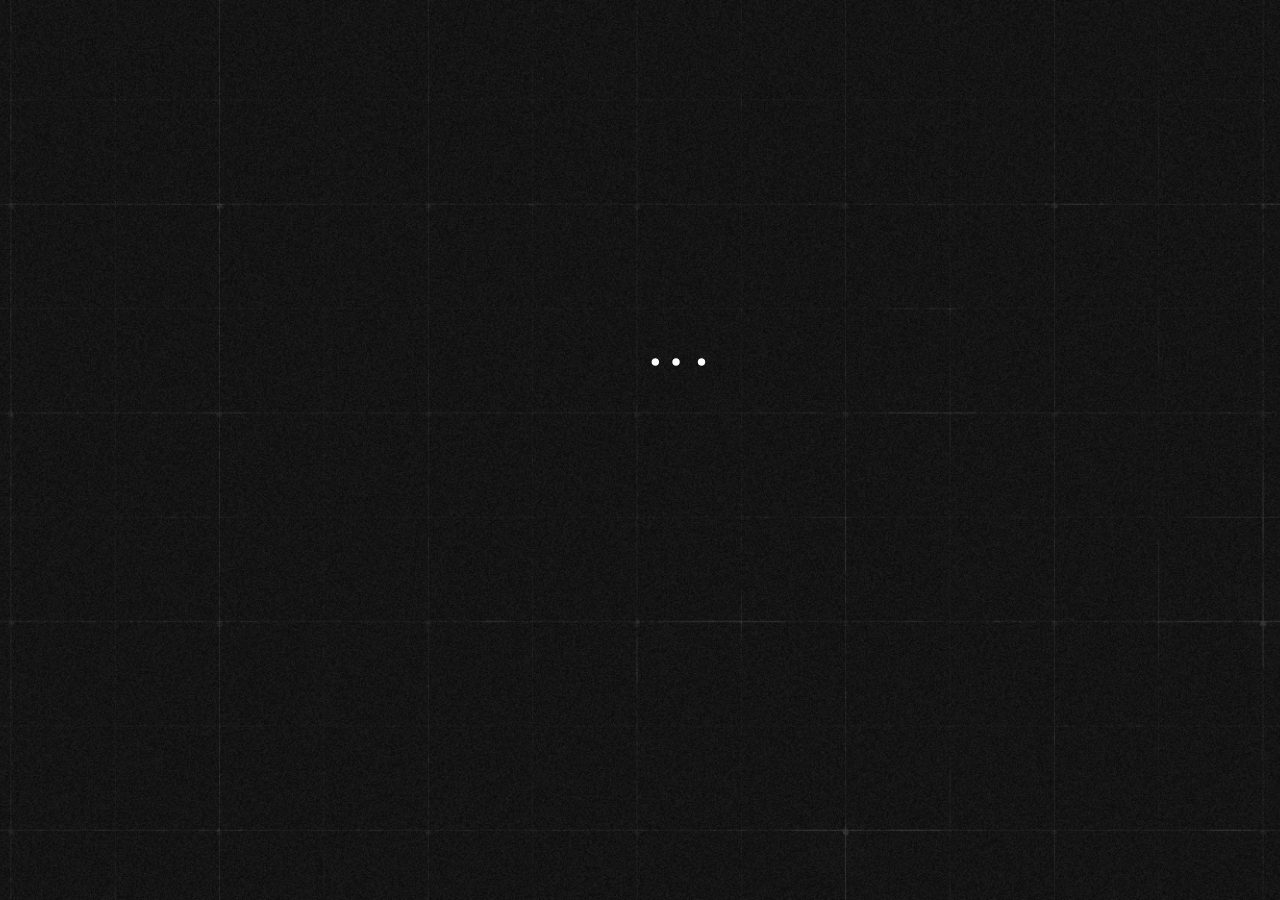
<file: index.html>
<!DOCTYPE html><html lang="en"><head>
  <meta charset="utf-8">
  <title>PECKDISH v2.0</title>
  <base href="/">
  <meta name="viewport" content="width=device-width, initial-scale=1">
  <link rel="icon" type="image/x-icon" href="favicon.ico">
  <link rel="manifest" href="manifest.webmanifest">
  <meta name="theme-color" content="#1976d2">
<style>@charset "UTF-8";:root{--bs-blue:#0d6efd;--bs-indigo:#6610f2;--bs-purple:#6f42c1;--bs-pink:#d63384;--bs-red:#dc3545;--bs-orange:#fd7e14;--bs-yellow:#ffc107;--bs-green:#198754;--bs-teal:#20c997;--bs-cyan:#0dcaf0;--bs-white:#fff;--bs-gray:#6c757d;--bs-gray-dark:#343a40;--bs-gray-100:#f8f9fa;--bs-gray-200:#e9ecef;--bs-gray-300:#dee2e6;--bs-gray-400:#ced4da;--bs-gray-500:#adb5bd;--bs-gray-600:#6c757d;--bs-gray-700:#495057;--bs-gray-800:#343a40;--bs-gray-900:#212529;--bs-primary:#0d6efd;--bs-secondary:#6c757d;--bs-success:#198754;--bs-info:#0dcaf0;--bs-warning:#ffc107;--bs-danger:#dc3545;--bs-light:#f8f9fa;--bs-dark:#212529;--bs-primary-rgb:13, 110, 253;--bs-secondary-rgb:108, 117, 125;--bs-success-rgb:25, 135, 84;--bs-info-rgb:13, 202, 240;--bs-warning-rgb:255, 193, 7;--bs-danger-rgb:220, 53, 69;--bs-light-rgb:248, 249, 250;--bs-dark-rgb:33, 37, 41;--bs-white-rgb:255, 255, 255;--bs-black-rgb:0, 0, 0;--bs-body-color-rgb:33, 37, 41;--bs-body-bg-rgb:255, 255, 255;--bs-font-sans-serif:system-ui, -apple-system, "Segoe UI", Roboto, "Helvetica Neue", Arial, "Noto Sans", "Liberation Sans", sans-serif, "Apple Color Emoji", "Segoe UI Emoji", "Segoe UI Symbol", "Noto Color Emoji";--bs-font-monospace:SFMono-Regular, Menlo, Monaco, Consolas, "Liberation Mono", "Courier New", monospace;--bs-gradient:linear-gradient(180deg, rgba(255, 255, 255, .15), rgba(255, 255, 255, 0));--bs-body-font-family:var(--bs-font-sans-serif);--bs-body-font-size:1rem;--bs-body-font-weight:400;--bs-body-line-height:1.5;--bs-body-color:#212529;--bs-body-bg:#fff}*,*:before,*:after{box-sizing:border-box}@media (prefers-reduced-motion: no-preference){:root{scroll-behavior:smooth}}body{margin:0;font-family:var(--bs-body-font-family);font-size:var(--bs-body-font-size);font-weight:var(--bs-body-font-weight);line-height:var(--bs-body-line-height);color:var(--bs-body-color);text-align:var(--bs-body-text-align);background-color:var(--bs-body-bg);-webkit-text-size-adjust:100%;-webkit-tap-highlight-color:rgba(0,0,0,0)}:root{--hashiOpenSVG:url("data:image/svg+xml,%3Csvg xmlns='http://www.w3.org/2000/svg' width='64' height='64' viewBox='0 0 122.359 136.889'%3E%3Cg id='Grupo_15' data-name='Grupo 15' transform='translate(-1112.641 -83.186)'%3E%3Cg id='Grupo_14' data-name='Grupo 14' transform='translate(551.843 494.328) rotate(-47)'%3E%3Cg id='Caminho_11' data-name='Caminho 11' fill='%231c1c1c' stroke-miterlimit='10'%3E%3Cpath d='M 737.5 223.4956359863281 L 600.5 222.3043212890625 L 600.5 219.6956787109375 L 737.5 218.5043640136719 L 737.5 223.4956359863281 Z' stroke='none'/%3E%3Cpath d='M 737 222.9912719726562 L 737 219.0087280273438 L 601 220.1913452148438 L 601 221.8086547851562 L 737 222.9912719726562 M 738 224 L 600 222.8000030517578 L 600 219.1999969482422 L 738 218 L 738 224 Z' stroke='none' fill='%231c1c1c'/%3E%3C/g%3E%3Cg id='Caminho_12' data-name='Caminho 12' fill='%231c1c1c' stroke-miterlimit='10'%3E%3Cpath d='M 736.2183227539062 245.0961608886719 L 604.7445678710938 206.5595245361328 L 605.45654296875 204.0498962402344 L 737.58056640625 240.2943725585938 L 736.2183227539062 245.0961608886719 Z' stroke='none'/%3E%3Cpath d='M 735.875 244.4744720458984 L 736.9618530273438 240.6431427001953 L 605.80224609375 204.6632537841797 L 605.3609008789062 206.2191467285156 L 735.875 244.4744720458984 M 736.5617065429688 245.7178344726562 L 604.1282958984375 206.8999328613281 L 605.1107788085938 203.4366149902344 L 738.19921875 239.9456329345703 L 736.5617065429688 245.7178344726562 Z' stroke='none' fill='%231c1c1c'/%3E%3C/g%3E%3C/g%3E%3Cg id='Grupo_13' data-name='Grupo 13' transform='translate(551.843 484.328) rotate(-47)'%3E%3Cg id='Caminho_11-2' data-name='Caminho 11' fill='%23fff' stroke-miterlimit='10'%3E%3Cpath d='M 737.5 223.4956359863281 L 600.5 222.3043212890625 L 600.5 219.6956787109375 L 737.5 218.5043640136719 L 737.5 223.4956359863281 Z' stroke='none'/%3E%3Cpath d='M 737 222.9912719726562 L 737 219.0087280273438 L 601 220.1913452148438 L 601 221.8086547851562 L 737 222.9912719726562 M 738 224 L 600 222.8000030517578 L 600 219.1999969482422 L 738 218 L 738 224 Z' stroke='none' fill='%23000'/%3E%3C/g%3E%3Cg id='Caminho_12-2' data-name='Caminho 12' fill='%23fff' stroke-miterlimit='10'%3E%3Cpath d='M 736.2183227539062 245.0961608886719 L 604.7445678710938 206.5595245361328 L 605.45654296875 204.0498962402344 L 737.58056640625 240.2943725585938 L 736.2183227539062 245.0961608886719 Z' stroke='none'/%3E%3Cpath d='M 735.875 244.4744720458984 L 736.9618530273438 240.6431427001953 L 605.80224609375 204.6632537841797 L 605.3609008789062 206.2191467285156 L 735.875 244.4744720458984 M 736.5617065429688 245.7178344726562 L 604.1282958984375 206.8999328613281 L 605.1107788085938 203.4366149902344 L 738.19921875 239.9456329345703 L 736.5617065429688 245.7178344726562 Z' stroke='none' fill='%23000'/%3E%3C/g%3E%3C/g%3E%3C/g%3E%3C/svg%3E%0A");--hashiCloseSVG:url("data:image/svg+xml,%3Csvg xmlns='http://www.w3.org/2000/svg' width='64' height='64' viewBox='0 0 122.359 140.554'%3E%3Cg id='Grupo_91' data-name='Grupo 91' transform='translate(-1089.641 -379.521)'%3E%3Cg id='Grupo_14' data-name='Grupo 14' transform='translate(528.843 794.328) rotate(-47)'%3E%3Cg id='Caminho_11' data-name='Caminho 11' fill='%231c1c1c' stroke-miterlimit='10'%3E%3Cpath d='M 737.5 223.4956359863281 L 600.5 222.3043212890625 L 600.5 219.6956787109375 L 737.5 218.5043640136719 L 737.5 223.4956359863281 Z' stroke='none'/%3E%3Cpath d='M 737 222.9912719726562 L 737 219.0087280273438 L 601 220.1913452148438 L 601 221.8086547851562 L 737 222.9912719726562 M 738 224 L 600 222.8000030517578 L 600 219.1999969482422 L 738 218 L 738 224 Z' stroke='none' fill='%231c1c1c'/%3E%3C/g%3E%3Cg id='Caminho_12' data-name='Caminho 12' fill='%231c1c1c' stroke-miterlimit='10'%3E%3Cpath d='M 736.2183227539062 245.0961608886719 L 604.7445678710938 206.5595245361328 L 605.45654296875 204.0498962402344 L 737.58056640625 240.2943725585938 L 736.2183227539062 245.0961608886719 Z' stroke='none'/%3E%3Cpath d='M 735.875 244.4744720458984 L 736.9618530273438 240.6431427001953 L 605.80224609375 204.6632537841797 L 605.3609008789062 206.2191467285156 L 735.875 244.4744720458984 M 736.5617065429688 245.7178344726562 L 604.1282958984375 206.8999328613281 L 605.1107788085938 203.4366149902344 L 738.19921875 239.9456329345703 L 736.5617065429688 245.7178344726562 Z' stroke='none' fill='%231c1c1c'/%3E%3C/g%3E%3C/g%3E%3Cg id='Caminho_11-2' data-name='Caminho 11' transform='translate(547.288 816.345) rotate(-50)' fill='%23fff' stroke-miterlimit='10'%3E%3Cpath d='M 737.5 223.4956359863281 L 600.5 222.3043212890625 L 600.5 219.6956787109375 L 737.5 218.5043640136719 L 737.5 223.4956359863281 Z' stroke='none'/%3E%3Cpath d='M 737 222.9912719726562 L 737 219.0087280273438 L 601 220.1913452148438 L 601 221.8086547851562 L 737 222.9912719726562 M 738 224 L 600 222.8000030517578 L 600 219.1999969482422 L 738 218 L 738 224 Z' stroke='none' fill='%23000'/%3E%3C/g%3E%3Cg id='Caminho_12-2' data-name='Caminho 12' transform='matrix(0.574, -0.819, 0.819, 0.574, 581.813, 867.532)' fill='%23fff' stroke-miterlimit='10'%3E%3Cpath d='M 736.2183227539062 245.0961608886719 L 604.7445678710938 206.5595245361328 L 605.45654296875 204.0498962402344 L 737.58056640625 240.2943725585938 L 736.2183227539062 245.0961608886719 Z' stroke='none'/%3E%3Cpath d='M 735.875 244.4744720458984 L 736.9618530273438 240.6431427001953 L 605.80224609375 204.6632537841797 L 605.3609008789062 206.2191467285156 L 735.875 244.4744720458984 M 736.5617065429688 245.7178344726562 L 604.1282958984375 206.8999328613281 L 605.1107788085938 203.4366149902344 L 738.19921875 239.9456329345703 L 736.5617065429688 245.7178344726562 Z' stroke='none' fill='%23000'/%3E%3C/g%3E%3C/g%3E%3C/svg%3E%0A")}html,body{height:100%;width:100%;font-family:Montserrat,sans-serif;scroll-behavior:smooth}body{background-attachment:fixed;background-color:#1c1c1c;background-image:url(noise.50d251d6bc0a429f.png),url(background.fc45dbbbf885d2f9.png);background-repeat:no-repeat;background-position:center;background-size:2000px;min-height:100vh;max-width:100vw;width:100vw;overflow-x:hidden;position:relative}body{overflow-y:scroll;scrollbar-width:none;-ms-overflow-style:none}body::-webkit-scrollbar{width:0;height:0}</style><link rel="stylesheet" href="styles.3b3cca0b29c76ed9.css" media="print" onload="this.media='all'"><noscript><link rel="stylesheet" href="styles.3b3cca0b29c76ed9.css"></noscript></head>
<body>
  <app-root></app-root>
  <noscript>Please enable JavaScript to continue using this application.</noscript>
<script src="runtime.2d4fa86a450590e3.js" type="module"></script><script src="polyfills.59bf9d2388653f41.js" type="module"></script><script src="main.b07a9406af3273a4.js" type="module"></script>

</body></html>
</file>
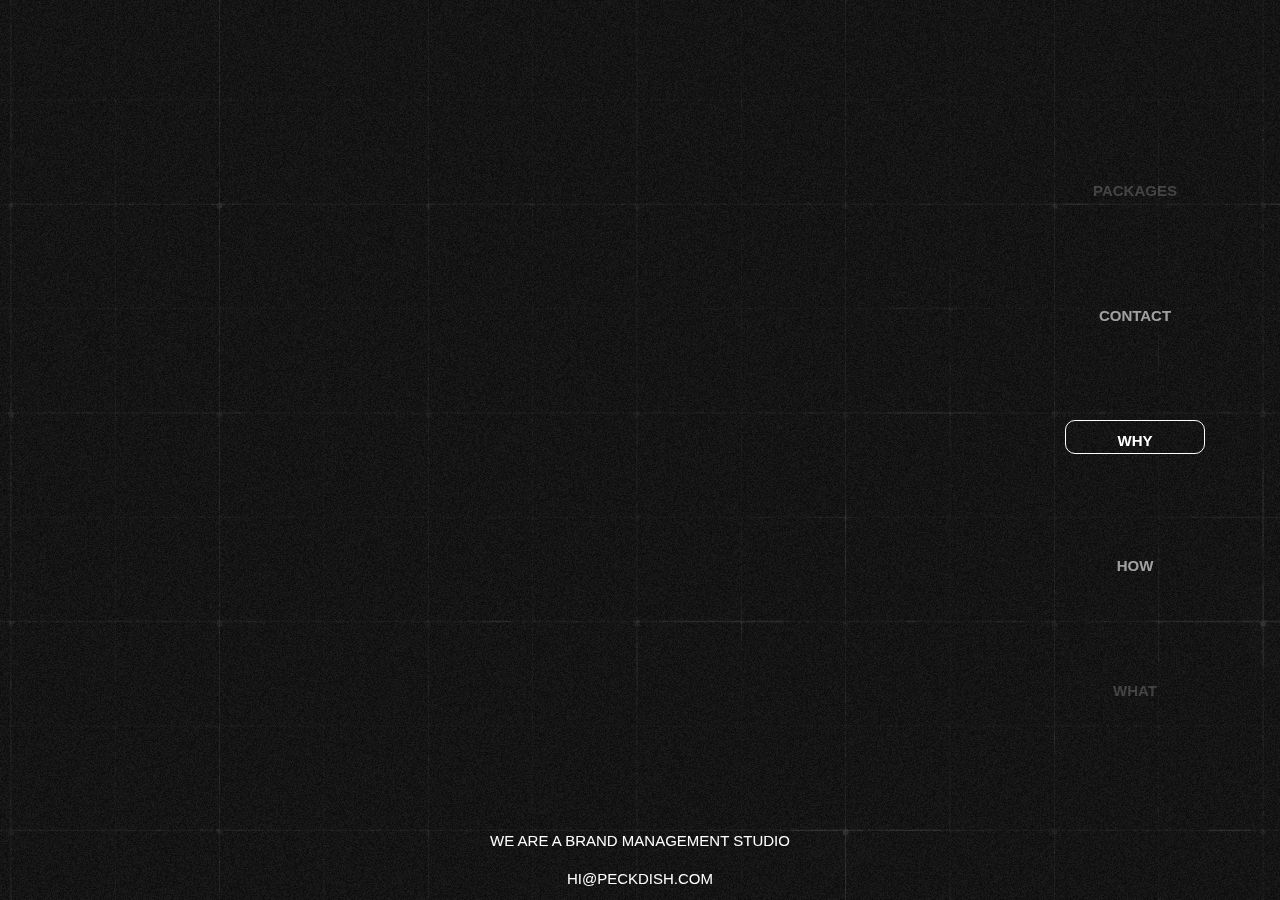
<file: site/index.html>
<!DOCTYPE html><html lang="en"><head>
  <meta charset="utf-8">
  <title>PECKDISH v1.8</title>
  <base href="/">
  <meta name="viewport" content="width=device-width, initial-scale=1">
  <link rel="icon" type="image/x-icon" href="favicon.ico">
<style>@charset "UTF-8";:root{--bs-blue:#0d6efd;--bs-indigo:#6610f2;--bs-purple:#6f42c1;--bs-pink:#d63384;--bs-red:#dc3545;--bs-orange:#fd7e14;--bs-yellow:#ffc107;--bs-green:#198754;--bs-teal:#20c997;--bs-cyan:#0dcaf0;--bs-white:#fff;--bs-gray:#6c757d;--bs-gray-dark:#343a40;--bs-gray-100:#f8f9fa;--bs-gray-200:#e9ecef;--bs-gray-300:#dee2e6;--bs-gray-400:#ced4da;--bs-gray-500:#adb5bd;--bs-gray-600:#6c757d;--bs-gray-700:#495057;--bs-gray-800:#343a40;--bs-gray-900:#212529;--bs-primary:#0d6efd;--bs-secondary:#6c757d;--bs-success:#198754;--bs-info:#0dcaf0;--bs-warning:#ffc107;--bs-danger:#dc3545;--bs-light:#f8f9fa;--bs-dark:#212529;--bs-primary-rgb:13, 110, 253;--bs-secondary-rgb:108, 117, 125;--bs-success-rgb:25, 135, 84;--bs-info-rgb:13, 202, 240;--bs-warning-rgb:255, 193, 7;--bs-danger-rgb:220, 53, 69;--bs-light-rgb:248, 249, 250;--bs-dark-rgb:33, 37, 41;--bs-white-rgb:255, 255, 255;--bs-black-rgb:0, 0, 0;--bs-body-color-rgb:33, 37, 41;--bs-body-bg-rgb:255, 255, 255;--bs-font-sans-serif:system-ui, -apple-system, "Segoe UI", Roboto, "Helvetica Neue", Arial, "Noto Sans", "Liberation Sans", sans-serif, "Apple Color Emoji", "Segoe UI Emoji", "Segoe UI Symbol", "Noto Color Emoji";--bs-font-monospace:SFMono-Regular, Menlo, Monaco, Consolas, "Liberation Mono", "Courier New", monospace;--bs-gradient:linear-gradient(180deg, rgba(255, 255, 255, .15), rgba(255, 255, 255, 0));--bs-body-font-family:var(--bs-font-sans-serif);--bs-body-font-size:1rem;--bs-body-font-weight:400;--bs-body-line-height:1.5;--bs-body-color:#212529;--bs-body-bg:#fff}*,*:before,*:after{box-sizing:border-box}@media (prefers-reduced-motion: no-preference){:root{scroll-behavior:smooth}}body{margin:0;font-family:var(--bs-body-font-family);font-size:var(--bs-body-font-size);font-weight:var(--bs-body-font-weight);line-height:var(--bs-body-line-height);color:var(--bs-body-color);text-align:var(--bs-body-text-align);background-color:var(--bs-body-bg);-webkit-text-size-adjust:100%;-webkit-tap-highlight-color:rgba(0,0,0,0)}html,body{height:100%;width:100%}body{background-attachment:fixed;background-color:#1c1c1c;background-image:url(background.fc45dbbbf885d2f9.png);background-repeat:no-repeat;background-position:center;background-size:2000px;min-height:100vh;max-width:100vw;width:100vw;overflow-x:hidden;position:relative}body:before{content:"";background-image:url(noise.50d251d6bc0a429f.png);background-blend-mode:screen;width:100vw;height:100vh;position:fixed;top:0;left:0}</style><link rel="stylesheet" href="styles.f3c0ca10da01178d.css" media="print" onload="this.media='all'"><noscript><link rel="stylesheet" href="styles.f3c0ca10da01178d.css"></noscript></head>
<body>
  <app-root></app-root>
<script src="runtime.ef7526ec76542c74.js" type="module"></script><script src="polyfills.752e7fb71220fb5c.js" type="module"></script><script src="main.5f93f983c15d3f2a.js" type="module"></script>

</body></html>
</file>
<file: styles.3b3cca0b29c76ed9.css>
@charset "UTF-8";/*!
 * Bootstrap v5.1.3 (https://getbootstrap.com/)
 * Copyright 2011-2021 The Bootstrap Authors
 * Copyright 2011-2021 Twitter, Inc.
 * Licensed under MIT (https://github.com/twbs/bootstrap/blob/main/LICENSE)
 */:root{--bs-blue: #0d6efd;--bs-indigo: #6610f2;--bs-purple: #6f42c1;--bs-pink: #d63384;--bs-red: #dc3545;--bs-orange: #fd7e14;--bs-yellow: #ffc107;--bs-green: #198754;--bs-teal: #20c997;--bs-cyan: #0dcaf0;--bs-white: #fff;--bs-gray: #6c757d;--bs-gray-dark: #343a40;--bs-gray-100: #f8f9fa;--bs-gray-200: #e9ecef;--bs-gray-300: #dee2e6;--bs-gray-400: #ced4da;--bs-gray-500: #adb5bd;--bs-gray-600: #6c757d;--bs-gray-700: #495057;--bs-gray-800: #343a40;--bs-gray-900: #212529;--bs-primary: #0d6efd;--bs-secondary: #6c757d;--bs-success: #198754;--bs-info: #0dcaf0;--bs-warning: #ffc107;--bs-danger: #dc3545;--bs-light: #f8f9fa;--bs-dark: #212529;--bs-primary-rgb: 13, 110, 253;--bs-secondary-rgb: 108, 117, 125;--bs-success-rgb: 25, 135, 84;--bs-info-rgb: 13, 202, 240;--bs-warning-rgb: 255, 193, 7;--bs-danger-rgb: 220, 53, 69;--bs-light-rgb: 248, 249, 250;--bs-dark-rgb: 33, 37, 41;--bs-white-rgb: 255, 255, 255;--bs-black-rgb: 0, 0, 0;--bs-body-color-rgb: 33, 37, 41;--bs-body-bg-rgb: 255, 255, 255;--bs-font-sans-serif: system-ui, -apple-system, "Segoe UI", Roboto, "Helvetica Neue", Arial, "Noto Sans", "Liberation Sans", sans-serif, "Apple Color Emoji", "Segoe UI Emoji", "Segoe UI Symbol", "Noto Color Emoji";--bs-font-monospace: SFMono-Regular, Menlo, Monaco, Consolas, "Liberation Mono", "Courier New", monospace;--bs-gradient: linear-gradient(180deg, rgba(255, 255, 255, .15), rgba(255, 255, 255, 0));--bs-body-font-family: var(--bs-font-sans-serif);--bs-body-font-size: 1rem;--bs-body-font-weight: 400;--bs-body-line-height: 1.5;--bs-body-color: #212529;--bs-body-bg: #fff}*,*:before,*:after{box-sizing:border-box}@media (prefers-reduced-motion: no-preference){:root{scroll-behavior:smooth}}body{margin:0;font-family:var(--bs-body-font-family);font-size:var(--bs-body-font-size);font-weight:var(--bs-body-font-weight);line-height:var(--bs-body-line-height);color:var(--bs-body-color);text-align:var(--bs-body-text-align);background-color:var(--bs-body-bg);-webkit-text-size-adjust:100%;-webkit-tap-highlight-color:rgba(0,0,0,0)}hr{margin:1rem 0;color:inherit;background-color:currentColor;border:0;opacity:.25}hr:not([size]){height:1px}h6,.h6,h5,.h5,h4,.h4,h3,.h3,h2,.h2,h1,.h1{margin-top:0;margin-bottom:.5rem;font-weight:500;line-height:1.2}h1,.h1{font-size:calc(1.375rem + 1.5vw)}@media (min-width: 1200px){h1,.h1{font-size:2.5rem}}h2,.h2{font-size:calc(1.325rem + .9vw)}@media (min-width: 1200px){h2,.h2{font-size:2rem}}h3,.h3{font-size:calc(1.3rem + .6vw)}@media (min-width: 1200px){h3,.h3{font-size:1.75rem}}h4,.h4{font-size:calc(1.275rem + .3vw)}@media (min-width: 1200px){h4,.h4{font-size:1.5rem}}h5,.h5{font-size:1.25rem}h6,.h6{font-size:1rem}p{margin-top:0;margin-bottom:1rem}abbr[title],abbr[data-bs-original-title]{-webkit-text-decoration:underline dotted;text-decoration:underline dotted;cursor:help;-webkit-text-decoration-skip-ink:none;text-decoration-skip-ink:none}address{margin-bottom:1rem;font-style:normal;line-height:inherit}ol,ul{padding-left:2rem}ol,ul,dl{margin-top:0;margin-bottom:1rem}ol ol,ul ul,ol ul,ul ol{margin-bottom:0}dt{font-weight:700}dd{margin-bottom:.5rem;margin-left:0}blockquote{margin:0 0 1rem}b,strong{font-weight:bolder}small,.small{font-size:.875em}mark,.mark{padding:.2em;background-color:#fcf8e3}sub,sup{position:relative;font-size:.75em;line-height:0;vertical-align:baseline}sub{bottom:-.25em}sup{top:-.5em}a{color:#0d6efd;text-decoration:underline}a:hover{color:#0a58ca}a:not([href]):not([class]),a:not([href]):not([class]):hover{color:inherit;text-decoration:none}pre,code,kbd,samp{font-family:var(--bs-font-monospace);font-size:1em;direction:ltr;unicode-bidi:bidi-override}pre{display:block;margin-top:0;margin-bottom:1rem;overflow:auto;font-size:.875em}pre code{font-size:inherit;color:inherit;word-break:normal}code{font-size:.875em;color:#d63384;word-wrap:break-word}a>code{color:inherit}kbd{padding:.2rem .4rem;font-size:.875em;color:#fff;background-color:#212529;border-radius:.2rem}kbd kbd{padding:0;font-size:1em;font-weight:700}figure{margin:0 0 1rem}img,svg{vertical-align:middle}table{caption-side:bottom;border-collapse:collapse}caption{padding-top:.5rem;padding-bottom:.5rem;color:#6c757d;text-align:left}th{text-align:inherit;text-align:-webkit-match-parent}thead,tbody,tfoot,tr,td,th{border-color:inherit;border-style:solid;border-width:0}label{display:inline-block}button{border-radius:0}button:focus:not(:focus-visible){outline:0}input,button,select,optgroup,textarea{margin:0;font-family:inherit;font-size:inherit;line-height:inherit}button,select{text-transform:none}[role=button]{cursor:pointer}select{word-wrap:normal}select:disabled{opacity:1}[list]::-webkit-calendar-picker-indicator{display:none}button,[type=button],[type=reset],[type=submit]{-webkit-appearance:button}button:not(:disabled),[type=button]:not(:disabled),[type=reset]:not(:disabled),[type=submit]:not(:disabled){cursor:pointer}::-moz-focus-inner{padding:0;border-style:none}textarea{resize:vertical}fieldset{min-width:0;padding:0;margin:0;border:0}legend{float:left;width:100%;padding:0;margin-bottom:.5rem;font-size:calc(1.275rem + .3vw);line-height:inherit}@media (min-width: 1200px){legend{font-size:1.5rem}}legend+*{clear:left}::-webkit-datetime-edit-fields-wrapper,::-webkit-datetime-edit-text,::-webkit-datetime-edit-minute,::-webkit-datetime-edit-hour-field,::-webkit-datetime-edit-day-field,::-webkit-datetime-edit-month-field,::-webkit-datetime-edit-year-field{padding:0}::-webkit-inner-spin-button{height:auto}[type=search]{outline-offset:-2px;-webkit-appearance:textfield}::-webkit-search-decoration{-webkit-appearance:none}::-webkit-color-swatch-wrapper{padding:0}::-webkit-file-upload-button{font:inherit}::file-selector-button{font:inherit}::-webkit-file-upload-button{font:inherit;-webkit-appearance:button}output{display:inline-block}iframe{border:0}summary{display:list-item;cursor:pointer}progress{vertical-align:baseline}[hidden]{display:none!important}.lead{font-size:1.25rem;font-weight:300}.display-1{font-size:calc(1.625rem + 4.5vw);font-weight:300;line-height:1.2}@media (min-width: 1200px){.display-1{font-size:5rem}}.display-2{font-size:calc(1.575rem + 3.9vw);font-weight:300;line-height:1.2}@media (min-width: 1200px){.display-2{font-size:4.5rem}}.display-3{font-size:calc(1.525rem + 3.3vw);font-weight:300;line-height:1.2}@media (min-width: 1200px){.display-3{font-size:4rem}}.display-4{font-size:calc(1.475rem + 2.7vw);font-weight:300;line-height:1.2}@media (min-width: 1200px){.display-4{font-size:3.5rem}}.display-5{font-size:calc(1.425rem + 2.1vw);font-weight:300;line-height:1.2}@media (min-width: 1200px){.display-5{font-size:3rem}}.display-6{font-size:calc(1.375rem + 1.5vw);font-weight:300;line-height:1.2}@media (min-width: 1200px){.display-6{font-size:2.5rem}}.list-unstyled,.list-inline{padding-left:0;list-style:none}.list-inline-item{display:inline-block}.list-inline-item:not(:last-child){margin-right:.5rem}.initialism{font-size:.875em;text-transform:uppercase}.blockquote{margin-bottom:1rem;font-size:1.25rem}.blockquote>:last-child{margin-bottom:0}.blockquote-footer{margin-top:-1rem;margin-bottom:1rem;font-size:.875em;color:#6c757d}.blockquote-footer:before{content:"\2014\a0"}.img-fluid{max-width:100%;height:auto}.img-thumbnail{padding:.25rem;background-color:#fff;border:1px solid #dee2e6;border-radius:.25rem;max-width:100%;height:auto}.figure{display:inline-block}.figure-img{margin-bottom:.5rem;line-height:1}.figure-caption{font-size:.875em;color:#6c757d}.container,.container-fluid,.container-xxl,.container-xl,.container-lg,.container-md,.container-sm{width:100%;padding-right:var(--bs-gutter-x, .75rem);padding-left:var(--bs-gutter-x, .75rem);margin-right:auto;margin-left:auto}@media (min-width: 576px){.container-sm,.container{max-width:540px}}@media (min-width: 768px){.container-md,.container-sm,.container{max-width:720px}}@media (min-width: 992px){.container-lg,.container-md,.container-sm,.container{max-width:960px}}@media (min-width: 1200px){.container-xl,.container-lg,.container-md,.container-sm,.container{max-width:1140px}}@media (min-width: 1400px){.container-xxl,.container-xl,.container-lg,.container-md,.container-sm,.container{max-width:1320px}}.row{--bs-gutter-x: 1.5rem;--bs-gutter-y: 0;display:flex;flex-wrap:wrap;margin-top:calc(-1 * var(--bs-gutter-y));margin-right:calc(-.5 * var(--bs-gutter-x));margin-left:calc(-.5 * var(--bs-gutter-x))}.row>*{flex-shrink:0;width:100%;max-width:100%;padding-right:calc(var(--bs-gutter-x) * .5);padding-left:calc(var(--bs-gutter-x) * .5);margin-top:var(--bs-gutter-y)}.col{flex:1 0 0%}.row-cols-auto>*{flex:0 0 auto;width:auto}.row-cols-1>*{flex:0 0 auto;width:100%}.row-cols-2>*{flex:0 0 auto;width:50%}.row-cols-3>*{flex:0 0 auto;width:33.3333333333%}.row-cols-4>*{flex:0 0 auto;width:25%}.row-cols-5>*{flex:0 0 auto;width:20%}.row-cols-6>*{flex:0 0 auto;width:16.6666666667%}.col-auto{flex:0 0 auto;width:auto}.col-1{flex:0 0 auto;width:8.33333333%}.col-2{flex:0 0 auto;width:16.66666667%}.col-3{flex:0 0 auto;width:25%}.col-4{flex:0 0 auto;width:33.33333333%}.col-5{flex:0 0 auto;width:41.66666667%}.col-6{flex:0 0 auto;width:50%}.col-7{flex:0 0 auto;width:58.33333333%}.col-8{flex:0 0 auto;width:66.66666667%}.col-9{flex:0 0 auto;width:75%}.col-10{flex:0 0 auto;width:83.33333333%}.col-11{flex:0 0 auto;width:91.66666667%}.col-12{flex:0 0 auto;width:100%}.offset-1{margin-left:8.33333333%}.offset-2{margin-left:16.66666667%}.offset-3{margin-left:25%}.offset-4{margin-left:33.33333333%}.offset-5{margin-left:41.66666667%}.offset-6{margin-left:50%}.offset-7{margin-left:58.33333333%}.offset-8{margin-left:66.66666667%}.offset-9{margin-left:75%}.offset-10{margin-left:83.33333333%}.offset-11{margin-left:91.66666667%}.g-0,.gx-0{--bs-gutter-x: 0}.g-0,.gy-0{--bs-gutter-y: 0}.g-1,.gx-1{--bs-gutter-x: .25rem}.g-1,.gy-1{--bs-gutter-y: .25rem}.g-2,.gx-2{--bs-gutter-x: .5rem}.g-2,.gy-2{--bs-gutter-y: .5rem}.g-3,.gx-3{--bs-gutter-x: 1rem}.g-3,.gy-3{--bs-gutter-y: 1rem}.g-4,.gx-4{--bs-gutter-x: 1.5rem}.g-4,.gy-4{--bs-gutter-y: 1.5rem}.g-5,.gx-5{--bs-gutter-x: 3rem}.g-5,.gy-5{--bs-gutter-y: 3rem}@media (min-width: 576px){.col-sm{flex:1 0 0%}.row-cols-sm-auto>*{flex:0 0 auto;width:auto}.row-cols-sm-1>*{flex:0 0 auto;width:100%}.row-cols-sm-2>*{flex:0 0 auto;width:50%}.row-cols-sm-3>*{flex:0 0 auto;width:33.3333333333%}.row-cols-sm-4>*{flex:0 0 auto;width:25%}.row-cols-sm-5>*{flex:0 0 auto;width:20%}.row-cols-sm-6>*{flex:0 0 auto;width:16.6666666667%}.col-sm-auto{flex:0 0 auto;width:auto}.col-sm-1{flex:0 0 auto;width:8.33333333%}.col-sm-2{flex:0 0 auto;width:16.66666667%}.col-sm-3{flex:0 0 auto;width:25%}.col-sm-4{flex:0 0 auto;width:33.33333333%}.col-sm-5{flex:0 0 auto;width:41.66666667%}.col-sm-6{flex:0 0 auto;width:50%}.col-sm-7{flex:0 0 auto;width:58.33333333%}.col-sm-8{flex:0 0 auto;width:66.66666667%}.col-sm-9{flex:0 0 auto;width:75%}.col-sm-10{flex:0 0 auto;width:83.33333333%}.col-sm-11{flex:0 0 auto;width:91.66666667%}.col-sm-12{flex:0 0 auto;width:100%}.offset-sm-0{margin-left:0}.offset-sm-1{margin-left:8.33333333%}.offset-sm-2{margin-left:16.66666667%}.offset-sm-3{margin-left:25%}.offset-sm-4{margin-left:33.33333333%}.offset-sm-5{margin-left:41.66666667%}.offset-sm-6{margin-left:50%}.offset-sm-7{margin-left:58.33333333%}.offset-sm-8{margin-left:66.66666667%}.offset-sm-9{margin-left:75%}.offset-sm-10{margin-left:83.33333333%}.offset-sm-11{margin-left:91.66666667%}.g-sm-0,.gx-sm-0{--bs-gutter-x: 0}.g-sm-0,.gy-sm-0{--bs-gutter-y: 0}.g-sm-1,.gx-sm-1{--bs-gutter-x: .25rem}.g-sm-1,.gy-sm-1{--bs-gutter-y: .25rem}.g-sm-2,.gx-sm-2{--bs-gutter-x: .5rem}.g-sm-2,.gy-sm-2{--bs-gutter-y: .5rem}.g-sm-3,.gx-sm-3{--bs-gutter-x: 1rem}.g-sm-3,.gy-sm-3{--bs-gutter-y: 1rem}.g-sm-4,.gx-sm-4{--bs-gutter-x: 1.5rem}.g-sm-4,.gy-sm-4{--bs-gutter-y: 1.5rem}.g-sm-5,.gx-sm-5{--bs-gutter-x: 3rem}.g-sm-5,.gy-sm-5{--bs-gutter-y: 3rem}}@media (min-width: 768px){.col-md{flex:1 0 0%}.row-cols-md-auto>*{flex:0 0 auto;width:auto}.row-cols-md-1>*{flex:0 0 auto;width:100%}.row-cols-md-2>*{flex:0 0 auto;width:50%}.row-cols-md-3>*{flex:0 0 auto;width:33.3333333333%}.row-cols-md-4>*{flex:0 0 auto;width:25%}.row-cols-md-5>*{flex:0 0 auto;width:20%}.row-cols-md-6>*{flex:0 0 auto;width:16.6666666667%}.col-md-auto{flex:0 0 auto;width:auto}.col-md-1{flex:0 0 auto;width:8.33333333%}.col-md-2{flex:0 0 auto;width:16.66666667%}.col-md-3{flex:0 0 auto;width:25%}.col-md-4{flex:0 0 auto;width:33.33333333%}.col-md-5{flex:0 0 auto;width:41.66666667%}.col-md-6{flex:0 0 auto;width:50%}.col-md-7{flex:0 0 auto;width:58.33333333%}.col-md-8{flex:0 0 auto;width:66.66666667%}.col-md-9{flex:0 0 auto;width:75%}.col-md-10{flex:0 0 auto;width:83.33333333%}.col-md-11{flex:0 0 auto;width:91.66666667%}.col-md-12{flex:0 0 auto;width:100%}.offset-md-0{margin-left:0}.offset-md-1{margin-left:8.33333333%}.offset-md-2{margin-left:16.66666667%}.offset-md-3{margin-left:25%}.offset-md-4{margin-left:33.33333333%}.offset-md-5{margin-left:41.66666667%}.offset-md-6{margin-left:50%}.offset-md-7{margin-left:58.33333333%}.offset-md-8{margin-left:66.66666667%}.offset-md-9{margin-left:75%}.offset-md-10{margin-left:83.33333333%}.offset-md-11{margin-left:91.66666667%}.g-md-0,.gx-md-0{--bs-gutter-x: 0}.g-md-0,.gy-md-0{--bs-gutter-y: 0}.g-md-1,.gx-md-1{--bs-gutter-x: .25rem}.g-md-1,.gy-md-1{--bs-gutter-y: .25rem}.g-md-2,.gx-md-2{--bs-gutter-x: .5rem}.g-md-2,.gy-md-2{--bs-gutter-y: .5rem}.g-md-3,.gx-md-3{--bs-gutter-x: 1rem}.g-md-3,.gy-md-3{--bs-gutter-y: 1rem}.g-md-4,.gx-md-4{--bs-gutter-x: 1.5rem}.g-md-4,.gy-md-4{--bs-gutter-y: 1.5rem}.g-md-5,.gx-md-5{--bs-gutter-x: 3rem}.g-md-5,.gy-md-5{--bs-gutter-y: 3rem}}@media (min-width: 992px){.col-lg{flex:1 0 0%}.row-cols-lg-auto>*{flex:0 0 auto;width:auto}.row-cols-lg-1>*{flex:0 0 auto;width:100%}.row-cols-lg-2>*{flex:0 0 auto;width:50%}.row-cols-lg-3>*{flex:0 0 auto;width:33.3333333333%}.row-cols-lg-4>*{flex:0 0 auto;width:25%}.row-cols-lg-5>*{flex:0 0 auto;width:20%}.row-cols-lg-6>*{flex:0 0 auto;width:16.6666666667%}.col-lg-auto{flex:0 0 auto;width:auto}.col-lg-1{flex:0 0 auto;width:8.33333333%}.col-lg-2{flex:0 0 auto;width:16.66666667%}.col-lg-3{flex:0 0 auto;width:25%}.col-lg-4{flex:0 0 auto;width:33.33333333%}.col-lg-5{flex:0 0 auto;width:41.66666667%}.col-lg-6{flex:0 0 auto;width:50%}.col-lg-7{flex:0 0 auto;width:58.33333333%}.col-lg-8{flex:0 0 auto;width:66.66666667%}.col-lg-9{flex:0 0 auto;width:75%}.col-lg-10{flex:0 0 auto;width:83.33333333%}.col-lg-11{flex:0 0 auto;width:91.66666667%}.col-lg-12{flex:0 0 auto;width:100%}.offset-lg-0{margin-left:0}.offset-lg-1{margin-left:8.33333333%}.offset-lg-2{margin-left:16.66666667%}.offset-lg-3{margin-left:25%}.offset-lg-4{margin-left:33.33333333%}.offset-lg-5{margin-left:41.66666667%}.offset-lg-6{margin-left:50%}.offset-lg-7{margin-left:58.33333333%}.offset-lg-8{margin-left:66.66666667%}.offset-lg-9{margin-left:75%}.offset-lg-10{margin-left:83.33333333%}.offset-lg-11{margin-left:91.66666667%}.g-lg-0,.gx-lg-0{--bs-gutter-x: 0}.g-lg-0,.gy-lg-0{--bs-gutter-y: 0}.g-lg-1,.gx-lg-1{--bs-gutter-x: .25rem}.g-lg-1,.gy-lg-1{--bs-gutter-y: .25rem}.g-lg-2,.gx-lg-2{--bs-gutter-x: .5rem}.g-lg-2,.gy-lg-2{--bs-gutter-y: .5rem}.g-lg-3,.gx-lg-3{--bs-gutter-x: 1rem}.g-lg-3,.gy-lg-3{--bs-gutter-y: 1rem}.g-lg-4,.gx-lg-4{--bs-gutter-x: 1.5rem}.g-lg-4,.gy-lg-4{--bs-gutter-y: 1.5rem}.g-lg-5,.gx-lg-5{--bs-gutter-x: 3rem}.g-lg-5,.gy-lg-5{--bs-gutter-y: 3rem}}@media (min-width: 1200px){.col-xl{flex:1 0 0%}.row-cols-xl-auto>*{flex:0 0 auto;width:auto}.row-cols-xl-1>*{flex:0 0 auto;width:100%}.row-cols-xl-2>*{flex:0 0 auto;width:50%}.row-cols-xl-3>*{flex:0 0 auto;width:33.3333333333%}.row-cols-xl-4>*{flex:0 0 auto;width:25%}.row-cols-xl-5>*{flex:0 0 auto;width:20%}.row-cols-xl-6>*{flex:0 0 auto;width:16.6666666667%}.col-xl-auto{flex:0 0 auto;width:auto}.col-xl-1{flex:0 0 auto;width:8.33333333%}.col-xl-2{flex:0 0 auto;width:16.66666667%}.col-xl-3{flex:0 0 auto;width:25%}.col-xl-4{flex:0 0 auto;width:33.33333333%}.col-xl-5{flex:0 0 auto;width:41.66666667%}.col-xl-6{flex:0 0 auto;width:50%}.col-xl-7{flex:0 0 auto;width:58.33333333%}.col-xl-8{flex:0 0 auto;width:66.66666667%}.col-xl-9{flex:0 0 auto;width:75%}.col-xl-10{flex:0 0 auto;width:83.33333333%}.col-xl-11{flex:0 0 auto;width:91.66666667%}.col-xl-12{flex:0 0 auto;width:100%}.offset-xl-0{margin-left:0}.offset-xl-1{margin-left:8.33333333%}.offset-xl-2{margin-left:16.66666667%}.offset-xl-3{margin-left:25%}.offset-xl-4{margin-left:33.33333333%}.offset-xl-5{margin-left:41.66666667%}.offset-xl-6{margin-left:50%}.offset-xl-7{margin-left:58.33333333%}.offset-xl-8{margin-left:66.66666667%}.offset-xl-9{margin-left:75%}.offset-xl-10{margin-left:83.33333333%}.offset-xl-11{margin-left:91.66666667%}.g-xl-0,.gx-xl-0{--bs-gutter-x: 0}.g-xl-0,.gy-xl-0{--bs-gutter-y: 0}.g-xl-1,.gx-xl-1{--bs-gutter-x: .25rem}.g-xl-1,.gy-xl-1{--bs-gutter-y: .25rem}.g-xl-2,.gx-xl-2{--bs-gutter-x: .5rem}.g-xl-2,.gy-xl-2{--bs-gutter-y: .5rem}.g-xl-3,.gx-xl-3{--bs-gutter-x: 1rem}.g-xl-3,.gy-xl-3{--bs-gutter-y: 1rem}.g-xl-4,.gx-xl-4{--bs-gutter-x: 1.5rem}.g-xl-4,.gy-xl-4{--bs-gutter-y: 1.5rem}.g-xl-5,.gx-xl-5{--bs-gutter-x: 3rem}.g-xl-5,.gy-xl-5{--bs-gutter-y: 3rem}}@media (min-width: 1400px){.col-xxl{flex:1 0 0%}.row-cols-xxl-auto>*{flex:0 0 auto;width:auto}.row-cols-xxl-1>*{flex:0 0 auto;width:100%}.row-cols-xxl-2>*{flex:0 0 auto;width:50%}.row-cols-xxl-3>*{flex:0 0 auto;width:33.3333333333%}.row-cols-xxl-4>*{flex:0 0 auto;width:25%}.row-cols-xxl-5>*{flex:0 0 auto;width:20%}.row-cols-xxl-6>*{flex:0 0 auto;width:16.6666666667%}.col-xxl-auto{flex:0 0 auto;width:auto}.col-xxl-1{flex:0 0 auto;width:8.33333333%}.col-xxl-2{flex:0 0 auto;width:16.66666667%}.col-xxl-3{flex:0 0 auto;width:25%}.col-xxl-4{flex:0 0 auto;width:33.33333333%}.col-xxl-5{flex:0 0 auto;width:41.66666667%}.col-xxl-6{flex:0 0 auto;width:50%}.col-xxl-7{flex:0 0 auto;width:58.33333333%}.col-xxl-8{flex:0 0 auto;width:66.66666667%}.col-xxl-9{flex:0 0 auto;width:75%}.col-xxl-10{flex:0 0 auto;width:83.33333333%}.col-xxl-11{flex:0 0 auto;width:91.66666667%}.col-xxl-12{flex:0 0 auto;width:100%}.offset-xxl-0{margin-left:0}.offset-xxl-1{margin-left:8.33333333%}.offset-xxl-2{margin-left:16.66666667%}.offset-xxl-3{margin-left:25%}.offset-xxl-4{margin-left:33.33333333%}.offset-xxl-5{margin-left:41.66666667%}.offset-xxl-6{margin-left:50%}.offset-xxl-7{margin-left:58.33333333%}.offset-xxl-8{margin-left:66.66666667%}.offset-xxl-9{margin-left:75%}.offset-xxl-10{margin-left:83.33333333%}.offset-xxl-11{margin-left:91.66666667%}.g-xxl-0,.gx-xxl-0{--bs-gutter-x: 0}.g-xxl-0,.gy-xxl-0{--bs-gutter-y: 0}.g-xxl-1,.gx-xxl-1{--bs-gutter-x: .25rem}.g-xxl-1,.gy-xxl-1{--bs-gutter-y: .25rem}.g-xxl-2,.gx-xxl-2{--bs-gutter-x: .5rem}.g-xxl-2,.gy-xxl-2{--bs-gutter-y: .5rem}.g-xxl-3,.gx-xxl-3{--bs-gutter-x: 1rem}.g-xxl-3,.gy-xxl-3{--bs-gutter-y: 1rem}.g-xxl-4,.gx-xxl-4{--bs-gutter-x: 1.5rem}.g-xxl-4,.gy-xxl-4{--bs-gutter-y: 1.5rem}.g-xxl-5,.gx-xxl-5{--bs-gutter-x: 3rem}.g-xxl-5,.gy-xxl-5{--bs-gutter-y: 3rem}}.table{--bs-table-bg: transparent;--bs-table-accent-bg: transparent;--bs-table-striped-color: #212529;--bs-table-striped-bg: rgba(0, 0, 0, .05);--bs-table-active-color: #212529;--bs-table-active-bg: rgba(0, 0, 0, .1);--bs-table-hover-color: #212529;--bs-table-hover-bg: rgba(0, 0, 0, .075);width:100%;margin-bottom:1rem;color:#212529;vertical-align:top;border-color:#dee2e6}.table>:not(caption)>*>*{padding:.5rem;background-color:var(--bs-table-bg);border-bottom-width:1px;box-shadow:inset 0 0 0 9999px var(--bs-table-accent-bg)}.table>tbody{vertical-align:inherit}.table>thead{vertical-align:bottom}.table>:not(:first-child){border-top:2px solid currentColor}.caption-top{caption-side:top}.table-sm>:not(caption)>*>*{padding:.25rem}.table-bordered>:not(caption)>*{border-width:1px 0}.table-bordered>:not(caption)>*>*{border-width:0 1px}.table-borderless>:not(caption)>*>*{border-bottom-width:0}.table-borderless>:not(:first-child){border-top-width:0}.table-striped>tbody>tr:nth-of-type(odd)>*{--bs-table-accent-bg: var(--bs-table-striped-bg);color:var(--bs-table-striped-color)}.table-active{--bs-table-accent-bg: var(--bs-table-active-bg);color:var(--bs-table-active-color)}.table-hover>tbody>tr:hover>*{--bs-table-accent-bg: var(--bs-table-hover-bg);color:var(--bs-table-hover-color)}.table-primary{--bs-table-bg: #cfe2ff;--bs-table-striped-bg: #c5d7f2;--bs-table-striped-color: #000;--bs-table-active-bg: #bacbe6;--bs-table-active-color: #000;--bs-table-hover-bg: #bfd1ec;--bs-table-hover-color: #000;color:#000;border-color:#bacbe6}.table-secondary{--bs-table-bg: #e2e3e5;--bs-table-striped-bg: #d7d8da;--bs-table-striped-color: #000;--bs-table-active-bg: #cbccce;--bs-table-active-color: #000;--bs-table-hover-bg: #d1d2d4;--bs-table-hover-color: #000;color:#000;border-color:#cbccce}.table-success{--bs-table-bg: #d1e7dd;--bs-table-striped-bg: #c7dbd2;--bs-table-striped-color: #000;--bs-table-active-bg: #bcd0c7;--bs-table-active-color: #000;--bs-table-hover-bg: #c1d6cc;--bs-table-hover-color: #000;color:#000;border-color:#bcd0c7}.table-info{--bs-table-bg: #cff4fc;--bs-table-striped-bg: #c5e8ef;--bs-table-striped-color: #000;--bs-table-active-bg: #badce3;--bs-table-active-color: #000;--bs-table-hover-bg: #bfe2e9;--bs-table-hover-color: #000;color:#000;border-color:#badce3}.table-warning{--bs-table-bg: #fff3cd;--bs-table-striped-bg: #f2e7c3;--bs-table-striped-color: #000;--bs-table-active-bg: #e6dbb9;--bs-table-active-color: #000;--bs-table-hover-bg: #ece1be;--bs-table-hover-color: #000;color:#000;border-color:#e6dbb9}.table-danger{--bs-table-bg: #f8d7da;--bs-table-striped-bg: #eccccf;--bs-table-striped-color: #000;--bs-table-active-bg: #dfc2c4;--bs-table-active-color: #000;--bs-table-hover-bg: #e5c7ca;--bs-table-hover-color: #000;color:#000;border-color:#dfc2c4}.table-light{--bs-table-bg: #f8f9fa;--bs-table-striped-bg: #ecedee;--bs-table-striped-color: #000;--bs-table-active-bg: #dfe0e1;--bs-table-active-color: #000;--bs-table-hover-bg: #e5e6e7;--bs-table-hover-color: #000;color:#000;border-color:#dfe0e1}.table-dark{--bs-table-bg: #212529;--bs-table-striped-bg: #2c3034;--bs-table-striped-color: #fff;--bs-table-active-bg: #373b3e;--bs-table-active-color: #fff;--bs-table-hover-bg: #323539;--bs-table-hover-color: #fff;color:#fff;border-color:#373b3e}.table-responsive{overflow-x:auto;-webkit-overflow-scrolling:touch}@media (max-width: 575.98px){.table-responsive-sm{overflow-x:auto;-webkit-overflow-scrolling:touch}}@media (max-width: 767.98px){.table-responsive-md{overflow-x:auto;-webkit-overflow-scrolling:touch}}@media (max-width: 991.98px){.table-responsive-lg{overflow-x:auto;-webkit-overflow-scrolling:touch}}@media (max-width: 1199.98px){.table-responsive-xl{overflow-x:auto;-webkit-overflow-scrolling:touch}}@media (max-width: 1399.98px){.table-responsive-xxl{overflow-x:auto;-webkit-overflow-scrolling:touch}}.form-label{margin-bottom:.5rem}.col-form-label{padding-top:calc(.375rem + 1px);padding-bottom:calc(.375rem + 1px);margin-bottom:0;font-size:inherit;line-height:1.5}.col-form-label-lg{padding-top:calc(.5rem + 1px);padding-bottom:calc(.5rem + 1px);font-size:1.25rem}.col-form-label-sm{padding-top:calc(.25rem + 1px);padding-bottom:calc(.25rem + 1px);font-size:.875rem}.form-text{margin-top:.25rem;font-size:.875em;color:#6c757d}.form-control{display:block;width:100%;padding:.375rem .75rem;font-size:1rem;font-weight:400;line-height:1.5;color:#212529;background-color:#fff;background-clip:padding-box;border:1px solid #ced4da;-webkit-appearance:none;appearance:none;border-radius:.25rem;transition:border-color .15s ease-in-out,box-shadow .15s ease-in-out}@media (prefers-reduced-motion: reduce){.form-control{transition:none}}.form-control[type=file]{overflow:hidden}.form-control[type=file]:not(:disabled):not([readonly]){cursor:pointer}.form-control:focus{color:#212529;background-color:#fff;border-color:#86b7fe;outline:0;box-shadow:0 0 0 .25rem #0d6efd40}.form-control::-webkit-date-and-time-value{height:1.5em}.form-control::placeholder{color:#6c757d;opacity:1}.form-control:disabled,.form-control[readonly]{background-color:#e9ecef;opacity:1}.form-control::-webkit-file-upload-button{padding:.375rem .75rem;margin:-.375rem -.75rem;margin-inline-end:.75rem;color:#212529;background-color:#e9ecef;pointer-events:none;border-color:inherit;border-style:solid;border-width:0;border-inline-end-width:1px;border-radius:0;-webkit-transition:color .15s ease-in-out,background-color .15s ease-in-out,border-color .15s ease-in-out,box-shadow .15s ease-in-out;transition:color .15s ease-in-out,background-color .15s ease-in-out,border-color .15s ease-in-out,box-shadow .15s ease-in-out}.form-control::file-selector-button{padding:.375rem .75rem;margin:-.375rem -.75rem;margin-inline-end:.75rem;color:#212529;background-color:#e9ecef;pointer-events:none;border-color:inherit;border-style:solid;border-width:0;border-inline-end-width:1px;border-radius:0;transition:color .15s ease-in-out,background-color .15s ease-in-out,border-color .15s ease-in-out,box-shadow .15s ease-in-out}@media (prefers-reduced-motion: reduce){.form-control::-webkit-file-upload-button{-webkit-transition:none;transition:none}.form-control::file-selector-button{transition:none}}.form-control:hover:not(:disabled):not([readonly])::-webkit-file-upload-button{background-color:#dde0e3}.form-control:hover:not(:disabled):not([readonly])::file-selector-button{background-color:#dde0e3}.form-control::-webkit-file-upload-button{padding:.375rem .75rem;margin:-.375rem -.75rem;margin-inline-end:.75rem;color:#212529;background-color:#e9ecef;pointer-events:none;border-color:inherit;border-style:solid;border-width:0;border-inline-end-width:1px;border-radius:0;-webkit-transition:color .15s ease-in-out,background-color .15s ease-in-out,border-color .15s ease-in-out,box-shadow .15s ease-in-out;transition:color .15s ease-in-out,background-color .15s ease-in-out,border-color .15s ease-in-out,box-shadow .15s ease-in-out}@media (prefers-reduced-motion: reduce){.form-control::-webkit-file-upload-button{-webkit-transition:none;transition:none}}.form-control:hover:not(:disabled):not([readonly])::-webkit-file-upload-button{background-color:#dde0e3}.form-control-plaintext{display:block;width:100%;padding:.375rem 0;margin-bottom:0;line-height:1.5;color:#212529;background-color:transparent;border:solid transparent;border-width:1px 0}.form-control-plaintext.form-control-sm,.form-control-plaintext.form-control-lg{padding-right:0;padding-left:0}.form-control-sm{min-height:calc(1.5em + .5rem + 2px);padding:.25rem .5rem;font-size:.875rem;border-radius:.2rem}.form-control-sm::-webkit-file-upload-button{padding:.25rem .5rem;margin:-.25rem -.5rem;margin-inline-end:.5rem}.form-control-sm::file-selector-button{padding:.25rem .5rem;margin:-.25rem -.5rem;margin-inline-end:.5rem}.form-control-sm::-webkit-file-upload-button{padding:.25rem .5rem;margin:-.25rem -.5rem;margin-inline-end:.5rem}.form-control-lg{min-height:calc(1.5em + 1rem + 2px);padding:.5rem 1rem;font-size:1.25rem;border-radius:.3rem}.form-control-lg::-webkit-file-upload-button{padding:.5rem 1rem;margin:-.5rem -1rem;margin-inline-end:1rem}.form-control-lg::file-selector-button{padding:.5rem 1rem;margin:-.5rem -1rem;margin-inline-end:1rem}.form-control-lg::-webkit-file-upload-button{padding:.5rem 1rem;margin:-.5rem -1rem;margin-inline-end:1rem}textarea.form-control{min-height:calc(1.5em + .75rem + 2px)}textarea.form-control-sm{min-height:calc(1.5em + .5rem + 2px)}textarea.form-control-lg{min-height:calc(1.5em + 1rem + 2px)}.form-control-color{width:3rem;height:auto;padding:.375rem}.form-control-color:not(:disabled):not([readonly]){cursor:pointer}.form-control-color::-moz-color-swatch{height:1.5em;border-radius:.25rem}.form-control-color::-webkit-color-swatch{height:1.5em;border-radius:.25rem}.form-select{display:block;width:100%;padding:.375rem 2.25rem .375rem .75rem;-moz-padding-start:calc(.75rem - 3px);font-size:1rem;font-weight:400;line-height:1.5;color:#212529;background-color:#fff;background-image:url("data:image/svg+xml,%3csvg xmlns='http://www.w3.org/2000/svg' viewBox='0 0 16 16'%3e%3cpath fill='none' stroke='%23343a40' stroke-linecap='round' stroke-linejoin='round' stroke-width='2' d='M2 5l6 6 6-6'/%3e%3c/svg%3e");background-repeat:no-repeat;background-position:right .75rem center;background-size:16px 12px;border:1px solid #ced4da;border-radius:.25rem;transition:border-color .15s ease-in-out,box-shadow .15s ease-in-out;-webkit-appearance:none;appearance:none}@media (prefers-reduced-motion: reduce){.form-select{transition:none}}.form-select:focus{border-color:#86b7fe;outline:0;box-shadow:0 0 0 .25rem #0d6efd40}.form-select[multiple],.form-select[size]:not([size="1"]){padding-right:.75rem;background-image:none}.form-select:disabled{background-color:#e9ecef}.form-select:-moz-focusring{color:transparent;text-shadow:0 0 0 #212529}.form-select-sm{padding-top:.25rem;padding-bottom:.25rem;padding-left:.5rem;font-size:.875rem;border-radius:.2rem}.form-select-lg{padding-top:.5rem;padding-bottom:.5rem;padding-left:1rem;font-size:1.25rem;border-radius:.3rem}.form-check{display:block;min-height:1.5rem;padding-left:1.5em;margin-bottom:.125rem}.form-check .form-check-input{float:left;margin-left:-1.5em}.form-check-input{width:1em;height:1em;margin-top:.25em;vertical-align:top;background-color:#fff;background-repeat:no-repeat;background-position:center;background-size:contain;border:1px solid rgba(0,0,0,.25);-webkit-appearance:none;appearance:none;-webkit-print-color-adjust:exact;color-adjust:exact}.form-check-input[type=checkbox]{border-radius:.25em}.form-check-input[type=radio]{border-radius:50%}.form-check-input:active{filter:brightness(90%)}.form-check-input:focus{border-color:#86b7fe;outline:0;box-shadow:0 0 0 .25rem #0d6efd40}.form-check-input:checked{background-color:#0d6efd;border-color:#0d6efd}.form-check-input:checked[type=checkbox]{background-image:url("data:image/svg+xml,%3csvg xmlns='http://www.w3.org/2000/svg' viewBox='0 0 20 20'%3e%3cpath fill='none' stroke='%23fff' stroke-linecap='round' stroke-linejoin='round' stroke-width='3' d='M6 10l3 3l6-6'/%3e%3c/svg%3e")}.form-check-input:checked[type=radio]{background-image:url("data:image/svg+xml,%3csvg xmlns='http://www.w3.org/2000/svg' viewBox='-4 -4 8 8'%3e%3ccircle r='2' fill='%23fff'/%3e%3c/svg%3e")}.form-check-input[type=checkbox]:indeterminate{background-color:#0d6efd;border-color:#0d6efd;background-image:url("data:image/svg+xml,%3csvg xmlns='http://www.w3.org/2000/svg' viewBox='0 0 20 20'%3e%3cpath fill='none' stroke='%23fff' stroke-linecap='round' stroke-linejoin='round' stroke-width='3' d='M6 10h8'/%3e%3c/svg%3e")}.form-check-input:disabled{pointer-events:none;filter:none;opacity:.5}.form-check-input[disabled]~.form-check-label,.form-check-input:disabled~.form-check-label{opacity:.5}.form-switch{padding-left:2.5em}.form-switch .form-check-input{width:2em;margin-left:-2.5em;background-image:url("data:image/svg+xml,%3csvg xmlns='http://www.w3.org/2000/svg' viewBox='-4 -4 8 8'%3e%3ccircle r='3' fill='rgba%280, 0, 0, 0.25%29'/%3e%3c/svg%3e");background-position:left center;border-radius:2em;transition:background-position .15s ease-in-out}@media (prefers-reduced-motion: reduce){.form-switch .form-check-input{transition:none}}.form-switch .form-check-input:focus{background-image:url("data:image/svg+xml,%3csvg xmlns='http://www.w3.org/2000/svg' viewBox='-4 -4 8 8'%3e%3ccircle r='3' fill='%2386b7fe'/%3e%3c/svg%3e")}.form-switch .form-check-input:checked{background-position:right center;background-image:url("data:image/svg+xml,%3csvg xmlns='http://www.w3.org/2000/svg' viewBox='-4 -4 8 8'%3e%3ccircle r='3' fill='%23fff'/%3e%3c/svg%3e")}.form-check-inline{display:inline-block;margin-right:1rem}.btn-check{position:absolute;clip:rect(0,0,0,0);pointer-events:none}.btn-check[disabled]+.btn,.btn-check:disabled+.btn{pointer-events:none;filter:none;opacity:.65}.form-range{width:100%;height:1.5rem;padding:0;background-color:transparent;-webkit-appearance:none;appearance:none}.form-range:focus{outline:0}.form-range:focus::-webkit-slider-thumb{box-shadow:0 0 0 1px #fff,0 0 0 .25rem #0d6efd40}.form-range:focus::-moz-range-thumb{box-shadow:0 0 0 1px #fff,0 0 0 .25rem #0d6efd40}.form-range::-moz-focus-outer{border:0}.form-range::-webkit-slider-thumb{width:1rem;height:1rem;margin-top:-.25rem;background-color:#0d6efd;border:0;border-radius:1rem;-webkit-transition:background-color .15s ease-in-out,border-color .15s ease-in-out,box-shadow .15s ease-in-out;transition:background-color .15s ease-in-out,border-color .15s ease-in-out,box-shadow .15s ease-in-out;-webkit-appearance:none;appearance:none}@media (prefers-reduced-motion: reduce){.form-range::-webkit-slider-thumb{-webkit-transition:none;transition:none}}.form-range::-webkit-slider-thumb:active{background-color:#b6d4fe}.form-range::-webkit-slider-runnable-track{width:100%;height:.5rem;color:transparent;cursor:pointer;background-color:#dee2e6;border-color:transparent;border-radius:1rem}.form-range::-moz-range-thumb{width:1rem;height:1rem;background-color:#0d6efd;border:0;border-radius:1rem;-moz-transition:background-color .15s ease-in-out,border-color .15s ease-in-out,box-shadow .15s ease-in-out;transition:background-color .15s ease-in-out,border-color .15s ease-in-out,box-shadow .15s ease-in-out;appearance:none}@media (prefers-reduced-motion: reduce){.form-range::-moz-range-thumb{-moz-transition:none;transition:none}}.form-range::-moz-range-thumb:active{background-color:#b6d4fe}.form-range::-moz-range-track{width:100%;height:.5rem;color:transparent;cursor:pointer;background-color:#dee2e6;border-color:transparent;border-radius:1rem}.form-range:disabled{pointer-events:none}.form-range:disabled::-webkit-slider-thumb{background-color:#adb5bd}.form-range:disabled::-moz-range-thumb{background-color:#adb5bd}.form-floating{position:relative}.form-floating>.form-control,.form-floating>.form-select{height:calc(3.5rem + 2px);line-height:1.25}.form-floating>label{position:absolute;top:0;left:0;height:100%;padding:1rem .75rem;pointer-events:none;border:1px solid transparent;transform-origin:0 0;transition:opacity .1s ease-in-out,transform .1s ease-in-out}@media (prefers-reduced-motion: reduce){.form-floating>label{transition:none}}.form-floating>.form-control{padding:1rem .75rem}.form-floating>.form-control::placeholder{color:transparent}.form-floating>.form-control:focus,.form-floating>.form-control:not(:placeholder-shown){padding-top:1.625rem;padding-bottom:.625rem}.form-floating>.form-control:-webkit-autofill{padding-top:1.625rem;padding-bottom:.625rem}.form-floating>.form-select{padding-top:1.625rem;padding-bottom:.625rem}.form-floating>.form-control:focus~label,.form-floating>.form-control:not(:placeholder-shown)~label,.form-floating>.form-select~label{opacity:.65;transform:scale(.85) translateY(-.5rem) translate(.15rem)}.form-floating>.form-control:-webkit-autofill~label{opacity:.65;transform:scale(.85) translateY(-.5rem) translate(.15rem)}.input-group{position:relative;display:flex;flex-wrap:wrap;align-items:stretch;width:100%}.input-group>.form-control,.input-group>.form-select{position:relative;flex:1 1 auto;width:1%;min-width:0}.input-group>.form-control:focus,.input-group>.form-select:focus{z-index:3}.input-group .btn{position:relative;z-index:2}.input-group .btn:focus{z-index:3}.input-group-text{display:flex;align-items:center;padding:.375rem .75rem;font-size:1rem;font-weight:400;line-height:1.5;color:#212529;text-align:center;white-space:nowrap;background-color:#e9ecef;border:1px solid #ced4da;border-radius:.25rem}.input-group-lg>.form-control,.input-group-lg>.form-select,.input-group-lg>.input-group-text,.input-group-lg>.btn{padding:.5rem 1rem;font-size:1.25rem;border-radius:.3rem}.input-group-sm>.form-control,.input-group-sm>.form-select,.input-group-sm>.input-group-text,.input-group-sm>.btn{padding:.25rem .5rem;font-size:.875rem;border-radius:.2rem}.input-group-lg>.form-select,.input-group-sm>.form-select{padding-right:3rem}.input-group:not(.has-validation)>:not(:last-child):not(.dropdown-toggle):not(.dropdown-menu),.input-group:not(.has-validation)>.dropdown-toggle:nth-last-child(n+3){border-top-right-radius:0;border-bottom-right-radius:0}.input-group.has-validation>:nth-last-child(n+3):not(.dropdown-toggle):not(.dropdown-menu),.input-group.has-validation>.dropdown-toggle:nth-last-child(n+4){border-top-right-radius:0;border-bottom-right-radius:0}.input-group>:not(:first-child):not(.dropdown-menu):not(.valid-tooltip):not(.valid-feedback):not(.invalid-tooltip):not(.invalid-feedback){margin-left:-1px;border-top-left-radius:0;border-bottom-left-radius:0}.valid-feedback{display:none;width:100%;margin-top:.25rem;font-size:.875em;color:#198754}.valid-tooltip{position:absolute;top:100%;z-index:5;display:none;max-width:100%;padding:.25rem .5rem;margin-top:.1rem;font-size:.875rem;color:#fff;background-color:#198754e6;border-radius:.25rem}.was-validated :valid~.valid-feedback,.was-validated :valid~.valid-tooltip,.is-valid~.valid-feedback,.is-valid~.valid-tooltip{display:block}.was-validated .form-control:valid,.form-control.is-valid{border-color:#198754;padding-right:calc(1.5em + .75rem);background-image:url("data:image/svg+xml,%3csvg xmlns='http://www.w3.org/2000/svg' viewBox='0 0 8 8'%3e%3cpath fill='%23198754' d='M2.3 6.73L.6 4.53c-.4-1.04.46-1.4 1.1-.8l1.1 1.4 3.4-3.8c.6-.63 1.6-.27 1.2.7l-4 4.6c-.43.5-.8.4-1.1.1z'/%3e%3c/svg%3e");background-repeat:no-repeat;background-position:right calc(.375em + .1875rem) center;background-size:calc(.75em + .375rem) calc(.75em + .375rem)}.was-validated .form-control:valid:focus,.form-control.is-valid:focus{border-color:#198754;box-shadow:0 0 0 .25rem #19875440}.was-validated textarea.form-control:valid,textarea.form-control.is-valid{padding-right:calc(1.5em + .75rem);background-position:top calc(.375em + .1875rem) right calc(.375em + .1875rem)}.was-validated .form-select:valid,.form-select.is-valid{border-color:#198754}.was-validated .form-select:valid:not([multiple]):not([size]),.was-validated .form-select:valid:not([multiple])[size="1"],.form-select.is-valid:not([multiple]):not([size]),.form-select.is-valid:not([multiple])[size="1"]{padding-right:4.125rem;background-image:url("data:image/svg+xml,%3csvg xmlns='http://www.w3.org/2000/svg' viewBox='0 0 16 16'%3e%3cpath fill='none' stroke='%23343a40' stroke-linecap='round' stroke-linejoin='round' stroke-width='2' d='M2 5l6 6 6-6'/%3e%3c/svg%3e"),url("data:image/svg+xml,%3csvg xmlns='http://www.w3.org/2000/svg' viewBox='0 0 8 8'%3e%3cpath fill='%23198754' d='M2.3 6.73L.6 4.53c-.4-1.04.46-1.4 1.1-.8l1.1 1.4 3.4-3.8c.6-.63 1.6-.27 1.2.7l-4 4.6c-.43.5-.8.4-1.1.1z'/%3e%3c/svg%3e");background-position:right .75rem center,center right 2.25rem;background-size:16px 12px,calc(.75em + .375rem) calc(.75em + .375rem)}.was-validated .form-select:valid:focus,.form-select.is-valid:focus{border-color:#198754;box-shadow:0 0 0 .25rem #19875440}.was-validated .form-check-input:valid,.form-check-input.is-valid{border-color:#198754}.was-validated .form-check-input:valid:checked,.form-check-input.is-valid:checked{background-color:#198754}.was-validated .form-check-input:valid:focus,.form-check-input.is-valid:focus{box-shadow:0 0 0 .25rem #19875440}.was-validated .form-check-input:valid~.form-check-label,.form-check-input.is-valid~.form-check-label{color:#198754}.form-check-inline .form-check-input~.valid-feedback{margin-left:.5em}.was-validated .input-group .form-control:valid,.input-group .form-control.is-valid,.was-validated .input-group .form-select:valid,.input-group .form-select.is-valid{z-index:1}.was-validated .input-group .form-control:valid:focus,.input-group .form-control.is-valid:focus,.was-validated .input-group .form-select:valid:focus,.input-group .form-select.is-valid:focus{z-index:3}.invalid-feedback{display:none;width:100%;margin-top:.25rem;font-size:.875em;color:#dc3545}.invalid-tooltip{position:absolute;top:100%;z-index:5;display:none;max-width:100%;padding:.25rem .5rem;margin-top:.1rem;font-size:.875rem;color:#fff;background-color:#dc3545e6;border-radius:.25rem}.was-validated :invalid~.invalid-feedback,.was-validated :invalid~.invalid-tooltip,.is-invalid~.invalid-feedback,.is-invalid~.invalid-tooltip{display:block}.was-validated .form-control:invalid,.form-control.is-invalid{border-color:#dc3545;padding-right:calc(1.5em + .75rem);background-image:url("data:image/svg+xml,%3csvg xmlns='http://www.w3.org/2000/svg' viewBox='0 0 12 12' width='12' height='12' fill='none' stroke='%23dc3545'%3e%3ccircle cx='6' cy='6' r='4.5'/%3e%3cpath stroke-linejoin='round' d='M5.8 3.6h.4L6 6.5z'/%3e%3ccircle cx='6' cy='8.2' r='.6' fill='%23dc3545' stroke='none'/%3e%3c/svg%3e");background-repeat:no-repeat;background-position:right calc(.375em + .1875rem) center;background-size:calc(.75em + .375rem) calc(.75em + .375rem)}.was-validated .form-control:invalid:focus,.form-control.is-invalid:focus{border-color:#dc3545;box-shadow:0 0 0 .25rem #dc354540}.was-validated textarea.form-control:invalid,textarea.form-control.is-invalid{padding-right:calc(1.5em + .75rem);background-position:top calc(.375em + .1875rem) right calc(.375em + .1875rem)}.was-validated .form-select:invalid,.form-select.is-invalid{border-color:#dc3545}.was-validated .form-select:invalid:not([multiple]):not([size]),.was-validated .form-select:invalid:not([multiple])[size="1"],.form-select.is-invalid:not([multiple]):not([size]),.form-select.is-invalid:not([multiple])[size="1"]{padding-right:4.125rem;background-image:url("data:image/svg+xml,%3csvg xmlns='http://www.w3.org/2000/svg' viewBox='0 0 16 16'%3e%3cpath fill='none' stroke='%23343a40' stroke-linecap='round' stroke-linejoin='round' stroke-width='2' d='M2 5l6 6 6-6'/%3e%3c/svg%3e"),url("data:image/svg+xml,%3csvg xmlns='http://www.w3.org/2000/svg' viewBox='0 0 12 12' width='12' height='12' fill='none' stroke='%23dc3545'%3e%3ccircle cx='6' cy='6' r='4.5'/%3e%3cpath stroke-linejoin='round' d='M5.8 3.6h.4L6 6.5z'/%3e%3ccircle cx='6' cy='8.2' r='.6' fill='%23dc3545' stroke='none'/%3e%3c/svg%3e");background-position:right .75rem center,center right 2.25rem;background-size:16px 12px,calc(.75em + .375rem) calc(.75em + .375rem)}.was-validated .form-select:invalid:focus,.form-select.is-invalid:focus{border-color:#dc3545;box-shadow:0 0 0 .25rem #dc354540}.was-validated .form-check-input:invalid,.form-check-input.is-invalid{border-color:#dc3545}.was-validated .form-check-input:invalid:checked,.form-check-input.is-invalid:checked{background-color:#dc3545}.was-validated .form-check-input:invalid:focus,.form-check-input.is-invalid:focus{box-shadow:0 0 0 .25rem #dc354540}.was-validated .form-check-input:invalid~.form-check-label,.form-check-input.is-invalid~.form-check-label{color:#dc3545}.form-check-inline .form-check-input~.invalid-feedback{margin-left:.5em}.was-validated .input-group .form-control:invalid,.input-group .form-control.is-invalid,.was-validated .input-group .form-select:invalid,.input-group .form-select.is-invalid{z-index:2}.was-validated .input-group .form-control:invalid:focus,.input-group .form-control.is-invalid:focus,.was-validated .input-group .form-select:invalid:focus,.input-group .form-select.is-invalid:focus{z-index:3}.btn{display:inline-block;font-weight:400;line-height:1.5;color:#212529;text-align:center;text-decoration:none;vertical-align:middle;cursor:pointer;-webkit-user-select:none;user-select:none;background-color:transparent;border:1px solid transparent;padding:.375rem .75rem;font-size:1rem;border-radius:.25rem;transition:color .15s ease-in-out,background-color .15s ease-in-out,border-color .15s ease-in-out,box-shadow .15s ease-in-out}@media (prefers-reduced-motion: reduce){.btn{transition:none}}.btn:hover{color:#212529}.btn-check:focus+.btn,.btn:focus{outline:0;box-shadow:0 0 0 .25rem #0d6efd40}.btn:disabled,.btn.disabled,fieldset:disabled .btn{pointer-events:none;opacity:.65}.btn-primary{color:#fff;background-color:#0d6efd;border-color:#0d6efd}.btn-primary:hover{color:#fff;background-color:#0b5ed7;border-color:#0a58ca}.btn-check:focus+.btn-primary,.btn-primary:focus{color:#fff;background-color:#0b5ed7;border-color:#0a58ca;box-shadow:0 0 0 .25rem #3184fd80}.btn-check:checked+.btn-primary,.btn-check:active+.btn-primary,.btn-primary:active,.btn-primary.active,.show>.btn-primary.dropdown-toggle{color:#fff;background-color:#0a58ca;border-color:#0a53be}.btn-check:checked+.btn-primary:focus,.btn-check:active+.btn-primary:focus,.btn-primary:active:focus,.btn-primary.active:focus,.show>.btn-primary.dropdown-toggle:focus{box-shadow:0 0 0 .25rem #3184fd80}.btn-primary:disabled,.btn-primary.disabled{color:#fff;background-color:#0d6efd;border-color:#0d6efd}.btn-secondary{color:#fff;background-color:#6c757d;border-color:#6c757d}.btn-secondary:hover{color:#fff;background-color:#5c636a;border-color:#565e64}.btn-check:focus+.btn-secondary,.btn-secondary:focus{color:#fff;background-color:#5c636a;border-color:#565e64;box-shadow:0 0 0 .25rem #828a9180}.btn-check:checked+.btn-secondary,.btn-check:active+.btn-secondary,.btn-secondary:active,.btn-secondary.active,.show>.btn-secondary.dropdown-toggle{color:#fff;background-color:#565e64;border-color:#51585e}.btn-check:checked+.btn-secondary:focus,.btn-check:active+.btn-secondary:focus,.btn-secondary:active:focus,.btn-secondary.active:focus,.show>.btn-secondary.dropdown-toggle:focus{box-shadow:0 0 0 .25rem #828a9180}.btn-secondary:disabled,.btn-secondary.disabled{color:#fff;background-color:#6c757d;border-color:#6c757d}.btn-success{color:#fff;background-color:#198754;border-color:#198754}.btn-success:hover{color:#fff;background-color:#157347;border-color:#146c43}.btn-check:focus+.btn-success,.btn-success:focus{color:#fff;background-color:#157347;border-color:#146c43;box-shadow:0 0 0 .25rem #3c996e80}.btn-check:checked+.btn-success,.btn-check:active+.btn-success,.btn-success:active,.btn-success.active,.show>.btn-success.dropdown-toggle{color:#fff;background-color:#146c43;border-color:#13653f}.btn-check:checked+.btn-success:focus,.btn-check:active+.btn-success:focus,.btn-success:active:focus,.btn-success.active:focus,.show>.btn-success.dropdown-toggle:focus{box-shadow:0 0 0 .25rem #3c996e80}.btn-success:disabled,.btn-success.disabled{color:#fff;background-color:#198754;border-color:#198754}.btn-info{color:#000;background-color:#0dcaf0;border-color:#0dcaf0}.btn-info:hover{color:#000;background-color:#31d2f2;border-color:#25cff2}.btn-check:focus+.btn-info,.btn-info:focus{color:#000;background-color:#31d2f2;border-color:#25cff2;box-shadow:0 0 0 .25rem #0baccc80}.btn-check:checked+.btn-info,.btn-check:active+.btn-info,.btn-info:active,.btn-info.active,.show>.btn-info.dropdown-toggle{color:#000;background-color:#3dd5f3;border-color:#25cff2}.btn-check:checked+.btn-info:focus,.btn-check:active+.btn-info:focus,.btn-info:active:focus,.btn-info.active:focus,.show>.btn-info.dropdown-toggle:focus{box-shadow:0 0 0 .25rem #0baccc80}.btn-info:disabled,.btn-info.disabled{color:#000;background-color:#0dcaf0;border-color:#0dcaf0}.btn-warning{color:#000;background-color:#ffc107;border-color:#ffc107}.btn-warning:hover{color:#000;background-color:#ffca2c;border-color:#ffc720}.btn-check:focus+.btn-warning,.btn-warning:focus{color:#000;background-color:#ffca2c;border-color:#ffc720;box-shadow:0 0 0 .25rem #d9a40680}.btn-check:checked+.btn-warning,.btn-check:active+.btn-warning,.btn-warning:active,.btn-warning.active,.show>.btn-warning.dropdown-toggle{color:#000;background-color:#ffcd39;border-color:#ffc720}.btn-check:checked+.btn-warning:focus,.btn-check:active+.btn-warning:focus,.btn-warning:active:focus,.btn-warning.active:focus,.show>.btn-warning.dropdown-toggle:focus{box-shadow:0 0 0 .25rem #d9a40680}.btn-warning:disabled,.btn-warning.disabled{color:#000;background-color:#ffc107;border-color:#ffc107}.btn-danger{color:#fff;background-color:#dc3545;border-color:#dc3545}.btn-danger:hover{color:#fff;background-color:#bb2d3b;border-color:#b02a37}.btn-check:focus+.btn-danger,.btn-danger:focus{color:#fff;background-color:#bb2d3b;border-color:#b02a37;box-shadow:0 0 0 .25rem #e1536180}.btn-check:checked+.btn-danger,.btn-check:active+.btn-danger,.btn-danger:active,.btn-danger.active,.show>.btn-danger.dropdown-toggle{color:#fff;background-color:#b02a37;border-color:#a52834}.btn-check:checked+.btn-danger:focus,.btn-check:active+.btn-danger:focus,.btn-danger:active:focus,.btn-danger.active:focus,.show>.btn-danger.dropdown-toggle:focus{box-shadow:0 0 0 .25rem #e1536180}.btn-danger:disabled,.btn-danger.disabled{color:#fff;background-color:#dc3545;border-color:#dc3545}.btn-light{color:#000;background-color:#f8f9fa;border-color:#f8f9fa}.btn-light:hover{color:#000;background-color:#f9fafb;border-color:#f9fafb}.btn-check:focus+.btn-light,.btn-light:focus{color:#000;background-color:#f9fafb;border-color:#f9fafb;box-shadow:0 0 0 .25rem #d3d4d580}.btn-check:checked+.btn-light,.btn-check:active+.btn-light,.btn-light:active,.btn-light.active,.show>.btn-light.dropdown-toggle{color:#000;background-color:#f9fafb;border-color:#f9fafb}.btn-check:checked+.btn-light:focus,.btn-check:active+.btn-light:focus,.btn-light:active:focus,.btn-light.active:focus,.show>.btn-light.dropdown-toggle:focus{box-shadow:0 0 0 .25rem #d3d4d580}.btn-light:disabled,.btn-light.disabled{color:#000;background-color:#f8f9fa;border-color:#f8f9fa}.btn-dark{color:#fff;background-color:#212529;border-color:#212529}.btn-dark:hover{color:#fff;background-color:#1c1f23;border-color:#1a1e21}.btn-check:focus+.btn-dark,.btn-dark:focus{color:#fff;background-color:#1c1f23;border-color:#1a1e21;box-shadow:0 0 0 .25rem #42464980}.btn-check:checked+.btn-dark,.btn-check:active+.btn-dark,.btn-dark:active,.btn-dark.active,.show>.btn-dark.dropdown-toggle{color:#fff;background-color:#1a1e21;border-color:#191c1f}.btn-check:checked+.btn-dark:focus,.btn-check:active+.btn-dark:focus,.btn-dark:active:focus,.btn-dark.active:focus,.show>.btn-dark.dropdown-toggle:focus{box-shadow:0 0 0 .25rem #42464980}.btn-dark:disabled,.btn-dark.disabled{color:#fff;background-color:#212529;border-color:#212529}.btn-outline-primary{color:#0d6efd;border-color:#0d6efd}.btn-outline-primary:hover{color:#fff;background-color:#0d6efd;border-color:#0d6efd}.btn-check:focus+.btn-outline-primary,.btn-outline-primary:focus{box-shadow:0 0 0 .25rem #0d6efd80}.btn-check:checked+.btn-outline-primary,.btn-check:active+.btn-outline-primary,.btn-outline-primary:active,.btn-outline-primary.active,.btn-outline-primary.dropdown-toggle.show{color:#fff;background-color:#0d6efd;border-color:#0d6efd}.btn-check:checked+.btn-outline-primary:focus,.btn-check:active+.btn-outline-primary:focus,.btn-outline-primary:active:focus,.btn-outline-primary.active:focus,.btn-outline-primary.dropdown-toggle.show:focus{box-shadow:0 0 0 .25rem #0d6efd80}.btn-outline-primary:disabled,.btn-outline-primary.disabled{color:#0d6efd;background-color:transparent}.btn-outline-secondary{color:#6c757d;border-color:#6c757d}.btn-outline-secondary:hover{color:#fff;background-color:#6c757d;border-color:#6c757d}.btn-check:focus+.btn-outline-secondary,.btn-outline-secondary:focus{box-shadow:0 0 0 .25rem #6c757d80}.btn-check:checked+.btn-outline-secondary,.btn-check:active+.btn-outline-secondary,.btn-outline-secondary:active,.btn-outline-secondary.active,.btn-outline-secondary.dropdown-toggle.show{color:#fff;background-color:#6c757d;border-color:#6c757d}.btn-check:checked+.btn-outline-secondary:focus,.btn-check:active+.btn-outline-secondary:focus,.btn-outline-secondary:active:focus,.btn-outline-secondary.active:focus,.btn-outline-secondary.dropdown-toggle.show:focus{box-shadow:0 0 0 .25rem #6c757d80}.btn-outline-secondary:disabled,.btn-outline-secondary.disabled{color:#6c757d;background-color:transparent}.btn-outline-success{color:#198754;border-color:#198754}.btn-outline-success:hover{color:#fff;background-color:#198754;border-color:#198754}.btn-check:focus+.btn-outline-success,.btn-outline-success:focus{box-shadow:0 0 0 .25rem #19875480}.btn-check:checked+.btn-outline-success,.btn-check:active+.btn-outline-success,.btn-outline-success:active,.btn-outline-success.active,.btn-outline-success.dropdown-toggle.show{color:#fff;background-color:#198754;border-color:#198754}.btn-check:checked+.btn-outline-success:focus,.btn-check:active+.btn-outline-success:focus,.btn-outline-success:active:focus,.btn-outline-success.active:focus,.btn-outline-success.dropdown-toggle.show:focus{box-shadow:0 0 0 .25rem #19875480}.btn-outline-success:disabled,.btn-outline-success.disabled{color:#198754;background-color:transparent}.btn-outline-info{color:#0dcaf0;border-color:#0dcaf0}.btn-outline-info:hover{color:#000;background-color:#0dcaf0;border-color:#0dcaf0}.btn-check:focus+.btn-outline-info,.btn-outline-info:focus{box-shadow:0 0 0 .25rem #0dcaf080}.btn-check:checked+.btn-outline-info,.btn-check:active+.btn-outline-info,.btn-outline-info:active,.btn-outline-info.active,.btn-outline-info.dropdown-toggle.show{color:#000;background-color:#0dcaf0;border-color:#0dcaf0}.btn-check:checked+.btn-outline-info:focus,.btn-check:active+.btn-outline-info:focus,.btn-outline-info:active:focus,.btn-outline-info.active:focus,.btn-outline-info.dropdown-toggle.show:focus{box-shadow:0 0 0 .25rem #0dcaf080}.btn-outline-info:disabled,.btn-outline-info.disabled{color:#0dcaf0;background-color:transparent}.btn-outline-warning{color:#ffc107;border-color:#ffc107}.btn-outline-warning:hover{color:#000;background-color:#ffc107;border-color:#ffc107}.btn-check:focus+.btn-outline-warning,.btn-outline-warning:focus{box-shadow:0 0 0 .25rem #ffc10780}.btn-check:checked+.btn-outline-warning,.btn-check:active+.btn-outline-warning,.btn-outline-warning:active,.btn-outline-warning.active,.btn-outline-warning.dropdown-toggle.show{color:#000;background-color:#ffc107;border-color:#ffc107}.btn-check:checked+.btn-outline-warning:focus,.btn-check:active+.btn-outline-warning:focus,.btn-outline-warning:active:focus,.btn-outline-warning.active:focus,.btn-outline-warning.dropdown-toggle.show:focus{box-shadow:0 0 0 .25rem #ffc10780}.btn-outline-warning:disabled,.btn-outline-warning.disabled{color:#ffc107;background-color:transparent}.btn-outline-danger{color:#dc3545;border-color:#dc3545}.btn-outline-danger:hover{color:#fff;background-color:#dc3545;border-color:#dc3545}.btn-check:focus+.btn-outline-danger,.btn-outline-danger:focus{box-shadow:0 0 0 .25rem #dc354580}.btn-check:checked+.btn-outline-danger,.btn-check:active+.btn-outline-danger,.btn-outline-danger:active,.btn-outline-danger.active,.btn-outline-danger.dropdown-toggle.show{color:#fff;background-color:#dc3545;border-color:#dc3545}.btn-check:checked+.btn-outline-danger:focus,.btn-check:active+.btn-outline-danger:focus,.btn-outline-danger:active:focus,.btn-outline-danger.active:focus,.btn-outline-danger.dropdown-toggle.show:focus{box-shadow:0 0 0 .25rem #dc354580}.btn-outline-danger:disabled,.btn-outline-danger.disabled{color:#dc3545;background-color:transparent}.btn-outline-light{color:#f8f9fa;border-color:#f8f9fa}.btn-outline-light:hover{color:#000;background-color:#f8f9fa;border-color:#f8f9fa}.btn-check:focus+.btn-outline-light,.btn-outline-light:focus{box-shadow:0 0 0 .25rem #f8f9fa80}.btn-check:checked+.btn-outline-light,.btn-check:active+.btn-outline-light,.btn-outline-light:active,.btn-outline-light.active,.btn-outline-light.dropdown-toggle.show{color:#000;background-color:#f8f9fa;border-color:#f8f9fa}.btn-check:checked+.btn-outline-light:focus,.btn-check:active+.btn-outline-light:focus,.btn-outline-light:active:focus,.btn-outline-light.active:focus,.btn-outline-light.dropdown-toggle.show:focus{box-shadow:0 0 0 .25rem #f8f9fa80}.btn-outline-light:disabled,.btn-outline-light.disabled{color:#f8f9fa;background-color:transparent}.btn-outline-dark{color:#212529;border-color:#212529}.btn-outline-dark:hover{color:#fff;background-color:#212529;border-color:#212529}.btn-check:focus+.btn-outline-dark,.btn-outline-dark:focus{box-shadow:0 0 0 .25rem #21252980}.btn-check:checked+.btn-outline-dark,.btn-check:active+.btn-outline-dark,.btn-outline-dark:active,.btn-outline-dark.active,.btn-outline-dark.dropdown-toggle.show{color:#fff;background-color:#212529;border-color:#212529}.btn-check:checked+.btn-outline-dark:focus,.btn-check:active+.btn-outline-dark:focus,.btn-outline-dark:active:focus,.btn-outline-dark.active:focus,.btn-outline-dark.dropdown-toggle.show:focus{box-shadow:0 0 0 .25rem #21252980}.btn-outline-dark:disabled,.btn-outline-dark.disabled{color:#212529;background-color:transparent}.btn-link{font-weight:400;color:#0d6efd;text-decoration:underline}.btn-link:hover{color:#0a58ca}.btn-link:disabled,.btn-link.disabled{color:#6c757d}.btn-lg,.btn-group-lg>.btn{padding:.5rem 1rem;font-size:1.25rem;border-radius:.3rem}.btn-sm,.btn-group-sm>.btn{padding:.25rem .5rem;font-size:.875rem;border-radius:.2rem}.fade{transition:opacity .15s linear}@media (prefers-reduced-motion: reduce){.fade{transition:none}}.fade:not(.show){opacity:0}.collapse:not(.show){display:none}.collapsing{height:0;overflow:hidden;transition:height .35s ease}@media (prefers-reduced-motion: reduce){.collapsing{transition:none}}.collapsing.collapse-horizontal{width:0;height:auto;transition:width .35s ease}@media (prefers-reduced-motion: reduce){.collapsing.collapse-horizontal{transition:none}}.dropup,.dropend,.dropdown,.dropstart{position:relative}.dropdown-toggle{white-space:nowrap}.dropdown-toggle:after{display:inline-block;margin-left:.255em;vertical-align:.255em;content:"";border-top:.3em solid;border-right:.3em solid transparent;border-bottom:0;border-left:.3em solid transparent}.dropdown-toggle:empty:after{margin-left:0}.dropdown-menu{position:absolute;z-index:1000;display:none;min-width:10rem;padding:.5rem 0;margin:0;font-size:1rem;color:#212529;text-align:left;list-style:none;background-color:#fff;background-clip:padding-box;border:1px solid rgba(0,0,0,.15);border-radius:.25rem}.dropdown-menu[data-bs-popper]{top:100%;left:0;margin-top:.125rem}.dropdown-menu-start{--bs-position: start}.dropdown-menu-start[data-bs-popper]{right:auto;left:0}.dropdown-menu-end{--bs-position: end}.dropdown-menu-end[data-bs-popper]{right:0;left:auto}@media (min-width: 576px){.dropdown-menu-sm-start{--bs-position: start}.dropdown-menu-sm-start[data-bs-popper]{right:auto;left:0}.dropdown-menu-sm-end{--bs-position: end}.dropdown-menu-sm-end[data-bs-popper]{right:0;left:auto}}@media (min-width: 768px){.dropdown-menu-md-start{--bs-position: start}.dropdown-menu-md-start[data-bs-popper]{right:auto;left:0}.dropdown-menu-md-end{--bs-position: end}.dropdown-menu-md-end[data-bs-popper]{right:0;left:auto}}@media (min-width: 992px){.dropdown-menu-lg-start{--bs-position: start}.dropdown-menu-lg-start[data-bs-popper]{right:auto;left:0}.dropdown-menu-lg-end{--bs-position: end}.dropdown-menu-lg-end[data-bs-popper]{right:0;left:auto}}@media (min-width: 1200px){.dropdown-menu-xl-start{--bs-position: start}.dropdown-menu-xl-start[data-bs-popper]{right:auto;left:0}.dropdown-menu-xl-end{--bs-position: end}.dropdown-menu-xl-end[data-bs-popper]{right:0;left:auto}}@media (min-width: 1400px){.dropdown-menu-xxl-start{--bs-position: start}.dropdown-menu-xxl-start[data-bs-popper]{right:auto;left:0}.dropdown-menu-xxl-end{--bs-position: end}.dropdown-menu-xxl-end[data-bs-popper]{right:0;left:auto}}.dropup .dropdown-menu[data-bs-popper]{top:auto;bottom:100%;margin-top:0;margin-bottom:.125rem}.dropup .dropdown-toggle:after{display:inline-block;margin-left:.255em;vertical-align:.255em;content:"";border-top:0;border-right:.3em solid transparent;border-bottom:.3em solid;border-left:.3em solid transparent}.dropup .dropdown-toggle:empty:after{margin-left:0}.dropend .dropdown-menu[data-bs-popper]{top:0;right:auto;left:100%;margin-top:0;margin-left:.125rem}.dropend .dropdown-toggle:after{display:inline-block;margin-left:.255em;vertical-align:.255em;content:"";border-top:.3em solid transparent;border-right:0;border-bottom:.3em solid transparent;border-left:.3em solid}.dropend .dropdown-toggle:empty:after{margin-left:0}.dropend .dropdown-toggle:after{vertical-align:0}.dropstart .dropdown-menu[data-bs-popper]{top:0;right:100%;left:auto;margin-top:0;margin-right:.125rem}.dropstart .dropdown-toggle:after{display:inline-block;margin-left:.255em;vertical-align:.255em;content:""}.dropstart .dropdown-toggle:after{display:none}.dropstart .dropdown-toggle:before{display:inline-block;margin-right:.255em;vertical-align:.255em;content:"";border-top:.3em solid transparent;border-right:.3em solid;border-bottom:.3em solid transparent}.dropstart .dropdown-toggle:empty:after{margin-left:0}.dropstart .dropdown-toggle:before{vertical-align:0}.dropdown-divider{height:0;margin:.5rem 0;overflow:hidden;border-top:1px solid rgba(0,0,0,.15)}.dropdown-item{display:block;width:100%;padding:.25rem 1rem;clear:both;font-weight:400;color:#212529;text-align:inherit;text-decoration:none;white-space:nowrap;background-color:transparent;border:0}.dropdown-item:hover,.dropdown-item:focus{color:#1e2125;background-color:#e9ecef}.dropdown-item.active,.dropdown-item:active{color:#fff;text-decoration:none;background-color:#0d6efd}.dropdown-item.disabled,.dropdown-item:disabled{color:#adb5bd;pointer-events:none;background-color:transparent}.dropdown-menu.show{display:block}.dropdown-header{display:block;padding:.5rem 1rem;margin-bottom:0;font-size:.875rem;color:#6c757d;white-space:nowrap}.dropdown-item-text{display:block;padding:.25rem 1rem;color:#212529}.dropdown-menu-dark{color:#dee2e6;background-color:#343a40;border-color:#00000026}.dropdown-menu-dark .dropdown-item{color:#dee2e6}.dropdown-menu-dark .dropdown-item:hover,.dropdown-menu-dark .dropdown-item:focus{color:#fff;background-color:#ffffff26}.dropdown-menu-dark .dropdown-item.active,.dropdown-menu-dark .dropdown-item:active{color:#fff;background-color:#0d6efd}.dropdown-menu-dark .dropdown-item.disabled,.dropdown-menu-dark .dropdown-item:disabled{color:#adb5bd}.dropdown-menu-dark .dropdown-divider{border-color:#00000026}.dropdown-menu-dark .dropdown-item-text{color:#dee2e6}.dropdown-menu-dark .dropdown-header{color:#adb5bd}.btn-group,.btn-group-vertical{position:relative;display:inline-flex;vertical-align:middle}.btn-group>.btn,.btn-group-vertical>.btn{position:relative;flex:1 1 auto}.btn-group>.btn-check:checked+.btn,.btn-group>.btn-check:focus+.btn,.btn-group>.btn:hover,.btn-group>.btn:focus,.btn-group>.btn:active,.btn-group>.btn.active,.btn-group-vertical>.btn-check:checked+.btn,.btn-group-vertical>.btn-check:focus+.btn,.btn-group-vertical>.btn:hover,.btn-group-vertical>.btn:focus,.btn-group-vertical>.btn:active,.btn-group-vertical>.btn.active{z-index:1}.btn-toolbar{display:flex;flex-wrap:wrap;justify-content:flex-start}.btn-toolbar .input-group{width:auto}.btn-group>.btn:not(:first-child),.btn-group>.btn-group:not(:first-child){margin-left:-1px}.btn-group>.btn:not(:last-child):not(.dropdown-toggle),.btn-group>.btn-group:not(:last-child)>.btn{border-top-right-radius:0;border-bottom-right-radius:0}.btn-group>.btn:nth-child(n+3),.btn-group>:not(.btn-check)+.btn,.btn-group>.btn-group:not(:first-child)>.btn{border-top-left-radius:0;border-bottom-left-radius:0}.dropdown-toggle-split{padding-right:.5625rem;padding-left:.5625rem}.dropdown-toggle-split:after,.dropup .dropdown-toggle-split:after,.dropend .dropdown-toggle-split:after{margin-left:0}.dropstart .dropdown-toggle-split:before{margin-right:0}.btn-sm+.dropdown-toggle-split,.btn-group-sm>.btn+.dropdown-toggle-split{padding-right:.375rem;padding-left:.375rem}.btn-lg+.dropdown-toggle-split,.btn-group-lg>.btn+.dropdown-toggle-split{padding-right:.75rem;padding-left:.75rem}.btn-group-vertical{flex-direction:column;align-items:flex-start;justify-content:center}.btn-group-vertical>.btn,.btn-group-vertical>.btn-group{width:100%}.btn-group-vertical>.btn:not(:first-child),.btn-group-vertical>.btn-group:not(:first-child){margin-top:-1px}.btn-group-vertical>.btn:not(:last-child):not(.dropdown-toggle),.btn-group-vertical>.btn-group:not(:last-child)>.btn{border-bottom-right-radius:0;border-bottom-left-radius:0}.btn-group-vertical>.btn~.btn,.btn-group-vertical>.btn-group:not(:first-child)>.btn{border-top-left-radius:0;border-top-right-radius:0}.nav{display:flex;flex-wrap:wrap;padding-left:0;margin-bottom:0;list-style:none}.nav-link{display:block;padding:.5rem 1rem;color:#0d6efd;text-decoration:none;transition:color .15s ease-in-out,background-color .15s ease-in-out,border-color .15s ease-in-out}@media (prefers-reduced-motion: reduce){.nav-link{transition:none}}.nav-link:hover,.nav-link:focus{color:#0a58ca}.nav-link.disabled{color:#6c757d;pointer-events:none;cursor:default}.nav-tabs{border-bottom:1px solid #dee2e6}.nav-tabs .nav-link{margin-bottom:-1px;background:none;border:1px solid transparent;border-top-left-radius:.25rem;border-top-right-radius:.25rem}.nav-tabs .nav-link:hover,.nav-tabs .nav-link:focus{border-color:#e9ecef #e9ecef #dee2e6;isolation:isolate}.nav-tabs .nav-link.disabled{color:#6c757d;background-color:transparent;border-color:transparent}.nav-tabs .nav-link.active,.nav-tabs .nav-item.show .nav-link{color:#495057;background-color:#fff;border-color:#dee2e6 #dee2e6 #fff}.nav-tabs .dropdown-menu{margin-top:-1px;border-top-left-radius:0;border-top-right-radius:0}.nav-pills .nav-link{background:none;border:0;border-radius:.25rem}.nav-pills .nav-link.active,.nav-pills .show>.nav-link{color:#fff;background-color:#0d6efd}.nav-fill>.nav-link,.nav-fill .nav-item{flex:1 1 auto;text-align:center}.nav-justified>.nav-link,.nav-justified .nav-item{flex-basis:0;flex-grow:1;text-align:center}.nav-fill .nav-item .nav-link,.nav-justified .nav-item .nav-link{width:100%}.tab-content>.tab-pane{display:none}.tab-content>.active{display:block}.navbar{position:relative;display:flex;flex-wrap:wrap;align-items:center;justify-content:space-between;padding-top:.5rem;padding-bottom:.5rem}.navbar>.container,.navbar>.container-fluid,.navbar>.container-sm,.navbar>.container-md,.navbar>.container-lg,.navbar>.container-xl,.navbar>.container-xxl{display:flex;flex-wrap:inherit;align-items:center;justify-content:space-between}.navbar-brand{padding-top:.3125rem;padding-bottom:.3125rem;margin-right:1rem;font-size:1.25rem;text-decoration:none;white-space:nowrap}.navbar-nav{display:flex;flex-direction:column;padding-left:0;margin-bottom:0;list-style:none}.navbar-nav .nav-link{padding-right:0;padding-left:0}.navbar-nav .dropdown-menu{position:static}.navbar-text{padding-top:.5rem;padding-bottom:.5rem}.navbar-collapse{flex-basis:100%;flex-grow:1;align-items:center}.navbar-toggler{padding:.25rem .75rem;font-size:1.25rem;line-height:1;background-color:transparent;border:1px solid transparent;border-radius:.25rem;transition:box-shadow .15s ease-in-out}@media (prefers-reduced-motion: reduce){.navbar-toggler{transition:none}}.navbar-toggler:hover{text-decoration:none}.navbar-toggler:focus{text-decoration:none;outline:0;box-shadow:0 0 0 .25rem}.navbar-toggler-icon{display:inline-block;width:1.5em;height:1.5em;vertical-align:middle;background-repeat:no-repeat;background-position:center;background-size:100%}.navbar-nav-scroll{max-height:var(--bs-scroll-height, 75vh);overflow-y:auto}@media (min-width: 576px){.navbar-expand-sm{flex-wrap:nowrap;justify-content:flex-start}.navbar-expand-sm .navbar-nav{flex-direction:row}.navbar-expand-sm .navbar-nav .dropdown-menu{position:absolute}.navbar-expand-sm .navbar-nav .nav-link{padding-right:.5rem;padding-left:.5rem}.navbar-expand-sm .navbar-nav-scroll{overflow:visible}.navbar-expand-sm .navbar-collapse{display:flex!important;flex-basis:auto}.navbar-expand-sm .navbar-toggler,.navbar-expand-sm .offcanvas-header{display:none}.navbar-expand-sm .offcanvas{position:inherit;bottom:0;z-index:1000;flex-grow:1;visibility:visible!important;background-color:transparent;border-right:0;border-left:0;transition:none;transform:none}.navbar-expand-sm .offcanvas-top,.navbar-expand-sm .offcanvas-bottom{height:auto;border-top:0;border-bottom:0}.navbar-expand-sm .offcanvas-body{display:flex;flex-grow:0;padding:0;overflow-y:visible}}@media (min-width: 768px){.navbar-expand-md{flex-wrap:nowrap;justify-content:flex-start}.navbar-expand-md .navbar-nav{flex-direction:row}.navbar-expand-md .navbar-nav .dropdown-menu{position:absolute}.navbar-expand-md .navbar-nav .nav-link{padding-right:.5rem;padding-left:.5rem}.navbar-expand-md .navbar-nav-scroll{overflow:visible}.navbar-expand-md .navbar-collapse{display:flex!important;flex-basis:auto}.navbar-expand-md .navbar-toggler,.navbar-expand-md .offcanvas-header{display:none}.navbar-expand-md .offcanvas{position:inherit;bottom:0;z-index:1000;flex-grow:1;visibility:visible!important;background-color:transparent;border-right:0;border-left:0;transition:none;transform:none}.navbar-expand-md .offcanvas-top,.navbar-expand-md .offcanvas-bottom{height:auto;border-top:0;border-bottom:0}.navbar-expand-md .offcanvas-body{display:flex;flex-grow:0;padding:0;overflow-y:visible}}@media (min-width: 992px){.navbar-expand-lg{flex-wrap:nowrap;justify-content:flex-start}.navbar-expand-lg .navbar-nav{flex-direction:row}.navbar-expand-lg .navbar-nav .dropdown-menu{position:absolute}.navbar-expand-lg .navbar-nav .nav-link{padding-right:.5rem;padding-left:.5rem}.navbar-expand-lg .navbar-nav-scroll{overflow:visible}.navbar-expand-lg .navbar-collapse{display:flex!important;flex-basis:auto}.navbar-expand-lg .navbar-toggler,.navbar-expand-lg .offcanvas-header{display:none}.navbar-expand-lg .offcanvas{position:inherit;bottom:0;z-index:1000;flex-grow:1;visibility:visible!important;background-color:transparent;border-right:0;border-left:0;transition:none;transform:none}.navbar-expand-lg .offcanvas-top,.navbar-expand-lg .offcanvas-bottom{height:auto;border-top:0;border-bottom:0}.navbar-expand-lg .offcanvas-body{display:flex;flex-grow:0;padding:0;overflow-y:visible}}@media (min-width: 1200px){.navbar-expand-xl{flex-wrap:nowrap;justify-content:flex-start}.navbar-expand-xl .navbar-nav{flex-direction:row}.navbar-expand-xl .navbar-nav .dropdown-menu{position:absolute}.navbar-expand-xl .navbar-nav .nav-link{padding-right:.5rem;padding-left:.5rem}.navbar-expand-xl .navbar-nav-scroll{overflow:visible}.navbar-expand-xl .navbar-collapse{display:flex!important;flex-basis:auto}.navbar-expand-xl .navbar-toggler,.navbar-expand-xl .offcanvas-header{display:none}.navbar-expand-xl .offcanvas{position:inherit;bottom:0;z-index:1000;flex-grow:1;visibility:visible!important;background-color:transparent;border-right:0;border-left:0;transition:none;transform:none}.navbar-expand-xl .offcanvas-top,.navbar-expand-xl .offcanvas-bottom{height:auto;border-top:0;border-bottom:0}.navbar-expand-xl .offcanvas-body{display:flex;flex-grow:0;padding:0;overflow-y:visible}}@media (min-width: 1400px){.navbar-expand-xxl{flex-wrap:nowrap;justify-content:flex-start}.navbar-expand-xxl .navbar-nav{flex-direction:row}.navbar-expand-xxl .navbar-nav .dropdown-menu{position:absolute}.navbar-expand-xxl .navbar-nav .nav-link{padding-right:.5rem;padding-left:.5rem}.navbar-expand-xxl .navbar-nav-scroll{overflow:visible}.navbar-expand-xxl .navbar-collapse{display:flex!important;flex-basis:auto}.navbar-expand-xxl .navbar-toggler,.navbar-expand-xxl .offcanvas-header{display:none}.navbar-expand-xxl .offcanvas{position:inherit;bottom:0;z-index:1000;flex-grow:1;visibility:visible!important;background-color:transparent;border-right:0;border-left:0;transition:none;transform:none}.navbar-expand-xxl .offcanvas-top,.navbar-expand-xxl .offcanvas-bottom{height:auto;border-top:0;border-bottom:0}.navbar-expand-xxl .offcanvas-body{display:flex;flex-grow:0;padding:0;overflow-y:visible}}.navbar-expand{flex-wrap:nowrap;justify-content:flex-start}.navbar-expand .navbar-nav{flex-direction:row}.navbar-expand .navbar-nav .dropdown-menu{position:absolute}.navbar-expand .navbar-nav .nav-link{padding-right:.5rem;padding-left:.5rem}.navbar-expand .navbar-nav-scroll{overflow:visible}.navbar-expand .navbar-collapse{display:flex!important;flex-basis:auto}.navbar-expand .navbar-toggler,.navbar-expand .offcanvas-header{display:none}.navbar-expand .offcanvas{position:inherit;bottom:0;z-index:1000;flex-grow:1;visibility:visible!important;background-color:transparent;border-right:0;border-left:0;transition:none;transform:none}.navbar-expand .offcanvas-top,.navbar-expand .offcanvas-bottom{height:auto;border-top:0;border-bottom:0}.navbar-expand .offcanvas-body{display:flex;flex-grow:0;padding:0;overflow-y:visible}.navbar-light .navbar-brand{color:#000000e6}.navbar-light .navbar-brand:hover,.navbar-light .navbar-brand:focus{color:#000000e6}.navbar-light .navbar-nav .nav-link{color:#0000008c}.navbar-light .navbar-nav .nav-link:hover,.navbar-light .navbar-nav .nav-link:focus{color:#000000b3}.navbar-light .navbar-nav .nav-link.disabled{color:#0000004d}.navbar-light .navbar-nav .show>.nav-link,.navbar-light .navbar-nav .nav-link.active{color:#000000e6}.navbar-light .navbar-toggler{color:#0000008c;border-color:#0000001a}.navbar-light .navbar-toggler-icon{background-image:url("data:image/svg+xml,%3csvg xmlns='http://www.w3.org/2000/svg' viewBox='0 0 30 30'%3e%3cpath stroke='rgba%280, 0, 0, 0.55%29' stroke-linecap='round' stroke-miterlimit='10' stroke-width='2' d='M4 7h22M4 15h22M4 23h22'/%3e%3c/svg%3e")}.navbar-light .navbar-text{color:#0000008c}.navbar-light .navbar-text a,.navbar-light .navbar-text a:hover,.navbar-light .navbar-text a:focus{color:#000000e6}.navbar-dark .navbar-brand{color:#fff}.navbar-dark .navbar-brand:hover,.navbar-dark .navbar-brand:focus{color:#fff}.navbar-dark .navbar-nav .nav-link{color:#ffffff8c}.navbar-dark .navbar-nav .nav-link:hover,.navbar-dark .navbar-nav .nav-link:focus{color:#ffffffbf}.navbar-dark .navbar-nav .nav-link.disabled{color:#ffffff40}.navbar-dark .navbar-nav .show>.nav-link,.navbar-dark .navbar-nav .nav-link.active{color:#fff}.navbar-dark .navbar-toggler{color:#ffffff8c;border-color:#ffffff1a}.navbar-dark .navbar-toggler-icon{background-image:url("data:image/svg+xml,%3csvg xmlns='http://www.w3.org/2000/svg' viewBox='0 0 30 30'%3e%3cpath stroke='rgba%28255, 255, 255, 0.55%29' stroke-linecap='round' stroke-miterlimit='10' stroke-width='2' d='M4 7h22M4 15h22M4 23h22'/%3e%3c/svg%3e")}.navbar-dark .navbar-text{color:#ffffff8c}.navbar-dark .navbar-text a,.navbar-dark .navbar-text a:hover,.navbar-dark .navbar-text a:focus{color:#fff}.card{position:relative;display:flex;flex-direction:column;min-width:0;word-wrap:break-word;background-color:#fff;background-clip:border-box;border:1px solid rgba(0,0,0,.125);border-radius:.25rem}.card>hr{margin-right:0;margin-left:0}.card>.list-group{border-top:inherit;border-bottom:inherit}.card>.list-group:first-child{border-top-width:0;border-top-left-radius:calc(.25rem - 1px);border-top-right-radius:calc(.25rem - 1px)}.card>.list-group:last-child{border-bottom-width:0;border-bottom-right-radius:calc(.25rem - 1px);border-bottom-left-radius:calc(.25rem - 1px)}.card>.card-header+.list-group,.card>.list-group+.card-footer{border-top:0}.card-body{flex:1 1 auto;padding:1rem}.card-title{margin-bottom:.5rem}.card-subtitle{margin-top:-.25rem;margin-bottom:0}.card-text:last-child{margin-bottom:0}.card-link+.card-link{margin-left:1rem}.card-header{padding:.5rem 1rem;margin-bottom:0;background-color:#00000008;border-bottom:1px solid rgba(0,0,0,.125)}.card-header:first-child{border-radius:calc(.25rem - 1px) calc(.25rem - 1px) 0 0}.card-footer{padding:.5rem 1rem;background-color:#00000008;border-top:1px solid rgba(0,0,0,.125)}.card-footer:last-child{border-radius:0 0 calc(.25rem - 1px) calc(.25rem - 1px)}.card-header-tabs{margin-right:-.5rem;margin-bottom:-.5rem;margin-left:-.5rem;border-bottom:0}.card-header-pills{margin-right:-.5rem;margin-left:-.5rem}.card-img-overlay{position:absolute;top:0;right:0;bottom:0;left:0;padding:1rem;border-radius:calc(.25rem - 1px)}.card-img,.card-img-top,.card-img-bottom{width:100%}.card-img,.card-img-top{border-top-left-radius:calc(.25rem - 1px);border-top-right-radius:calc(.25rem - 1px)}.card-img,.card-img-bottom{border-bottom-right-radius:calc(.25rem - 1px);border-bottom-left-radius:calc(.25rem - 1px)}.card-group>.card{margin-bottom:.75rem}@media (min-width: 576px){.card-group{display:flex;flex-flow:row wrap}.card-group>.card{flex:1 0 0%;margin-bottom:0}.card-group>.card+.card{margin-left:0;border-left:0}.card-group>.card:not(:last-child){border-top-right-radius:0;border-bottom-right-radius:0}.card-group>.card:not(:last-child) .card-img-top,.card-group>.card:not(:last-child) .card-header{border-top-right-radius:0}.card-group>.card:not(:last-child) .card-img-bottom,.card-group>.card:not(:last-child) .card-footer{border-bottom-right-radius:0}.card-group>.card:not(:first-child){border-top-left-radius:0;border-bottom-left-radius:0}.card-group>.card:not(:first-child) .card-img-top,.card-group>.card:not(:first-child) .card-header{border-top-left-radius:0}.card-group>.card:not(:first-child) .card-img-bottom,.card-group>.card:not(:first-child) .card-footer{border-bottom-left-radius:0}}.accordion-button{position:relative;display:flex;align-items:center;width:100%;padding:1rem 1.25rem;font-size:1rem;color:#212529;text-align:left;background-color:#fff;border:0;border-radius:0;overflow-anchor:none;transition:color .15s ease-in-out,background-color .15s ease-in-out,border-color .15s ease-in-out,box-shadow .15s ease-in-out,border-radius .15s ease}@media (prefers-reduced-motion: reduce){.accordion-button{transition:none}}.accordion-button:not(.collapsed){color:#0c63e4;background-color:#e7f1ff;box-shadow:inset 0 -1px #00000020}.accordion-button:not(.collapsed):after{background-image:url("data:image/svg+xml,%3csvg xmlns='http://www.w3.org/2000/svg' viewBox='0 0 16 16' fill='%230c63e4'%3e%3cpath fill-rule='evenodd' d='M1.646 4.646a.5.5 0 0 1 .708 0L8 10.293l5.646-5.647a.5.5 0 0 1 .708.708l-6 6a.5.5 0 0 1-.708 0l-6-6a.5.5 0 0 1 0-.708z'/%3e%3c/svg%3e");transform:rotate(-180deg)}.accordion-button:after{flex-shrink:0;width:1.25rem;height:1.25rem;margin-left:auto;content:"";background-image:url("data:image/svg+xml,%3csvg xmlns='http://www.w3.org/2000/svg' viewBox='0 0 16 16' fill='%23212529'%3e%3cpath fill-rule='evenodd' d='M1.646 4.646a.5.5 0 0 1 .708 0L8 10.293l5.646-5.647a.5.5 0 0 1 .708.708l-6 6a.5.5 0 0 1-.708 0l-6-6a.5.5 0 0 1 0-.708z'/%3e%3c/svg%3e");background-repeat:no-repeat;background-size:1.25rem;transition:transform .2s ease-in-out}@media (prefers-reduced-motion: reduce){.accordion-button:after{transition:none}}.accordion-button:hover{z-index:2}.accordion-button:focus{z-index:3;border-color:#86b7fe;outline:0;box-shadow:0 0 0 .25rem #0d6efd40}.accordion-header{margin-bottom:0}.accordion-item{background-color:#fff;border:1px solid rgba(0,0,0,.125)}.accordion-item:first-of-type{border-top-left-radius:.25rem;border-top-right-radius:.25rem}.accordion-item:first-of-type .accordion-button{border-top-left-radius:calc(.25rem - 1px);border-top-right-radius:calc(.25rem - 1px)}.accordion-item:not(:first-of-type){border-top:0}.accordion-item:last-of-type{border-bottom-right-radius:.25rem;border-bottom-left-radius:.25rem}.accordion-item:last-of-type .accordion-button.collapsed{border-bottom-right-radius:calc(.25rem - 1px);border-bottom-left-radius:calc(.25rem - 1px)}.accordion-item:last-of-type .accordion-collapse{border-bottom-right-radius:.25rem;border-bottom-left-radius:.25rem}.accordion-body{padding:1rem 1.25rem}.accordion-flush .accordion-collapse{border-width:0}.accordion-flush .accordion-item{border-right:0;border-left:0;border-radius:0}.accordion-flush .accordion-item:first-child{border-top:0}.accordion-flush .accordion-item:last-child{border-bottom:0}.accordion-flush .accordion-item .accordion-button{border-radius:0}.breadcrumb{display:flex;flex-wrap:wrap;padding:0;margin-bottom:1rem;list-style:none}.breadcrumb-item+.breadcrumb-item{padding-left:.5rem}.breadcrumb-item+.breadcrumb-item:before{float:left;padding-right:.5rem;color:#6c757d;content:var(--bs-breadcrumb-divider, "/")}.breadcrumb-item.active{color:#6c757d}.pagination{display:flex;padding-left:0;list-style:none}.page-link{position:relative;display:block;color:#0d6efd;text-decoration:none;background-color:#fff;border:1px solid #dee2e6;transition:color .15s ease-in-out,background-color .15s ease-in-out,border-color .15s ease-in-out,box-shadow .15s ease-in-out}@media (prefers-reduced-motion: reduce){.page-link{transition:none}}.page-link:hover{z-index:2;color:#0a58ca;background-color:#e9ecef;border-color:#dee2e6}.page-link:focus{z-index:3;color:#0a58ca;background-color:#e9ecef;outline:0;box-shadow:0 0 0 .25rem #0d6efd40}.page-item:not(:first-child) .page-link{margin-left:-1px}.page-item.active .page-link{z-index:3;color:#fff;background-color:#0d6efd;border-color:#0d6efd}.page-item.disabled .page-link{color:#6c757d;pointer-events:none;background-color:#fff;border-color:#dee2e6}.page-link{padding:.375rem .75rem}.page-item:first-child .page-link{border-top-left-radius:.25rem;border-bottom-left-radius:.25rem}.page-item:last-child .page-link{border-top-right-radius:.25rem;border-bottom-right-radius:.25rem}.pagination-lg .page-link{padding:.75rem 1.5rem;font-size:1.25rem}.pagination-lg .page-item:first-child .page-link{border-top-left-radius:.3rem;border-bottom-left-radius:.3rem}.pagination-lg .page-item:last-child .page-link{border-top-right-radius:.3rem;border-bottom-right-radius:.3rem}.pagination-sm .page-link{padding:.25rem .5rem;font-size:.875rem}.pagination-sm .page-item:first-child .page-link{border-top-left-radius:.2rem;border-bottom-left-radius:.2rem}.pagination-sm .page-item:last-child .page-link{border-top-right-radius:.2rem;border-bottom-right-radius:.2rem}.badge{display:inline-block;padding:.35em .65em;font-size:.75em;font-weight:700;line-height:1;color:#fff;text-align:center;white-space:nowrap;vertical-align:baseline;border-radius:.25rem}.badge:empty{display:none}.btn .badge{position:relative;top:-1px}.alert{position:relative;padding:1rem;margin-bottom:1rem;border:1px solid transparent;border-radius:.25rem}.alert-heading{color:inherit}.alert-link{font-weight:700}.alert-dismissible{padding-right:3rem}.alert-dismissible .btn-close{position:absolute;top:0;right:0;z-index:2;padding:1.25rem 1rem}.alert-primary{color:#084298;background-color:#cfe2ff;border-color:#b6d4fe}.alert-primary .alert-link{color:#06357a}.alert-secondary{color:#41464b;background-color:#e2e3e5;border-color:#d3d6d8}.alert-secondary .alert-link{color:#34383c}.alert-success{color:#0f5132;background-color:#d1e7dd;border-color:#badbcc}.alert-success .alert-link{color:#0c4128}.alert-info{color:#055160;background-color:#cff4fc;border-color:#b6effb}.alert-info .alert-link{color:#04414d}.alert-warning{color:#664d03;background-color:#fff3cd;border-color:#ffecb5}.alert-warning .alert-link{color:#523e02}.alert-danger{color:#842029;background-color:#f8d7da;border-color:#f5c2c7}.alert-danger .alert-link{color:#6a1a21}.alert-light{color:#636464;background-color:#fefefe;border-color:#fdfdfe}.alert-light .alert-link{color:#4f5050}.alert-dark{color:#141619;background-color:#d3d3d4;border-color:#bcbebf}.alert-dark .alert-link{color:#101214}@keyframes progress-bar-stripes{0%{background-position-x:1rem}}.progress{display:flex;height:1rem;overflow:hidden;font-size:.75rem;background-color:#e9ecef;border-radius:.25rem}.progress-bar{display:flex;flex-direction:column;justify-content:center;overflow:hidden;color:#fff;text-align:center;white-space:nowrap;background-color:#0d6efd;transition:width .6s ease}@media (prefers-reduced-motion: reduce){.progress-bar{transition:none}}.progress-bar-striped{background-image:linear-gradient(45deg,rgba(255,255,255,.15) 25%,transparent 25%,transparent 50%,rgba(255,255,255,.15) 50%,rgba(255,255,255,.15) 75%,transparent 75%,transparent);background-size:1rem 1rem}.progress-bar-animated{animation:1s linear infinite progress-bar-stripes}@media (prefers-reduced-motion: reduce){.progress-bar-animated{animation:none}}.list-group{display:flex;flex-direction:column;padding-left:0;margin-bottom:0;border-radius:.25rem}.list-group-numbered{list-style-type:none;counter-reset:section}.list-group-numbered>li:before{content:counters(section,".") ". ";counter-increment:section}.list-group-item-action{width:100%;color:#495057;text-align:inherit}.list-group-item-action:hover,.list-group-item-action:focus{z-index:1;color:#495057;text-decoration:none;background-color:#f8f9fa}.list-group-item-action:active{color:#212529;background-color:#e9ecef}.list-group-item{position:relative;display:block;padding:.5rem 1rem;color:#212529;text-decoration:none;background-color:#fff;border:1px solid rgba(0,0,0,.125)}.list-group-item:first-child{border-top-left-radius:inherit;border-top-right-radius:inherit}.list-group-item:last-child{border-bottom-right-radius:inherit;border-bottom-left-radius:inherit}.list-group-item.disabled,.list-group-item:disabled{color:#6c757d;pointer-events:none;background-color:#fff}.list-group-item.active{z-index:2;color:#fff;background-color:#0d6efd;border-color:#0d6efd}.list-group-item+.list-group-item{border-top-width:0}.list-group-item+.list-group-item.active{margin-top:-1px;border-top-width:1px}.list-group-horizontal{flex-direction:row}.list-group-horizontal>.list-group-item:first-child{border-bottom-left-radius:.25rem;border-top-right-radius:0}.list-group-horizontal>.list-group-item:last-child{border-top-right-radius:.25rem;border-bottom-left-radius:0}.list-group-horizontal>.list-group-item.active{margin-top:0}.list-group-horizontal>.list-group-item+.list-group-item{border-top-width:1px;border-left-width:0}.list-group-horizontal>.list-group-item+.list-group-item.active{margin-left:-1px;border-left-width:1px}@media (min-width: 576px){.list-group-horizontal-sm{flex-direction:row}.list-group-horizontal-sm>.list-group-item:first-child{border-bottom-left-radius:.25rem;border-top-right-radius:0}.list-group-horizontal-sm>.list-group-item:last-child{border-top-right-radius:.25rem;border-bottom-left-radius:0}.list-group-horizontal-sm>.list-group-item.active{margin-top:0}.list-group-horizontal-sm>.list-group-item+.list-group-item{border-top-width:1px;border-left-width:0}.list-group-horizontal-sm>.list-group-item+.list-group-item.active{margin-left:-1px;border-left-width:1px}}@media (min-width: 768px){.list-group-horizontal-md{flex-direction:row}.list-group-horizontal-md>.list-group-item:first-child{border-bottom-left-radius:.25rem;border-top-right-radius:0}.list-group-horizontal-md>.list-group-item:last-child{border-top-right-radius:.25rem;border-bottom-left-radius:0}.list-group-horizontal-md>.list-group-item.active{margin-top:0}.list-group-horizontal-md>.list-group-item+.list-group-item{border-top-width:1px;border-left-width:0}.list-group-horizontal-md>.list-group-item+.list-group-item.active{margin-left:-1px;border-left-width:1px}}@media (min-width: 992px){.list-group-horizontal-lg{flex-direction:row}.list-group-horizontal-lg>.list-group-item:first-child{border-bottom-left-radius:.25rem;border-top-right-radius:0}.list-group-horizontal-lg>.list-group-item:last-child{border-top-right-radius:.25rem;border-bottom-left-radius:0}.list-group-horizontal-lg>.list-group-item.active{margin-top:0}.list-group-horizontal-lg>.list-group-item+.list-group-item{border-top-width:1px;border-left-width:0}.list-group-horizontal-lg>.list-group-item+.list-group-item.active{margin-left:-1px;border-left-width:1px}}@media (min-width: 1200px){.list-group-horizontal-xl{flex-direction:row}.list-group-horizontal-xl>.list-group-item:first-child{border-bottom-left-radius:.25rem;border-top-right-radius:0}.list-group-horizontal-xl>.list-group-item:last-child{border-top-right-radius:.25rem;border-bottom-left-radius:0}.list-group-horizontal-xl>.list-group-item.active{margin-top:0}.list-group-horizontal-xl>.list-group-item+.list-group-item{border-top-width:1px;border-left-width:0}.list-group-horizontal-xl>.list-group-item+.list-group-item.active{margin-left:-1px;border-left-width:1px}}@media (min-width: 1400px){.list-group-horizontal-xxl{flex-direction:row}.list-group-horizontal-xxl>.list-group-item:first-child{border-bottom-left-radius:.25rem;border-top-right-radius:0}.list-group-horizontal-xxl>.list-group-item:last-child{border-top-right-radius:.25rem;border-bottom-left-radius:0}.list-group-horizontal-xxl>.list-group-item.active{margin-top:0}.list-group-horizontal-xxl>.list-group-item+.list-group-item{border-top-width:1px;border-left-width:0}.list-group-horizontal-xxl>.list-group-item+.list-group-item.active{margin-left:-1px;border-left-width:1px}}.list-group-flush{border-radius:0}.list-group-flush>.list-group-item{border-width:0 0 1px}.list-group-flush>.list-group-item:last-child{border-bottom-width:0}.list-group-item-primary{color:#084298;background-color:#cfe2ff}.list-group-item-primary.list-group-item-action:hover,.list-group-item-primary.list-group-item-action:focus{color:#084298;background-color:#bacbe6}.list-group-item-primary.list-group-item-action.active{color:#fff;background-color:#084298;border-color:#084298}.list-group-item-secondary{color:#41464b;background-color:#e2e3e5}.list-group-item-secondary.list-group-item-action:hover,.list-group-item-secondary.list-group-item-action:focus{color:#41464b;background-color:#cbccce}.list-group-item-secondary.list-group-item-action.active{color:#fff;background-color:#41464b;border-color:#41464b}.list-group-item-success{color:#0f5132;background-color:#d1e7dd}.list-group-item-success.list-group-item-action:hover,.list-group-item-success.list-group-item-action:focus{color:#0f5132;background-color:#bcd0c7}.list-group-item-success.list-group-item-action.active{color:#fff;background-color:#0f5132;border-color:#0f5132}.list-group-item-info{color:#055160;background-color:#cff4fc}.list-group-item-info.list-group-item-action:hover,.list-group-item-info.list-group-item-action:focus{color:#055160;background-color:#badce3}.list-group-item-info.list-group-item-action.active{color:#fff;background-color:#055160;border-color:#055160}.list-group-item-warning{color:#664d03;background-color:#fff3cd}.list-group-item-warning.list-group-item-action:hover,.list-group-item-warning.list-group-item-action:focus{color:#664d03;background-color:#e6dbb9}.list-group-item-warning.list-group-item-action.active{color:#fff;background-color:#664d03;border-color:#664d03}.list-group-item-danger{color:#842029;background-color:#f8d7da}.list-group-item-danger.list-group-item-action:hover,.list-group-item-danger.list-group-item-action:focus{color:#842029;background-color:#dfc2c4}.list-group-item-danger.list-group-item-action.active{color:#fff;background-color:#842029;border-color:#842029}.list-group-item-light{color:#636464;background-color:#fefefe}.list-group-item-light.list-group-item-action:hover,.list-group-item-light.list-group-item-action:focus{color:#636464;background-color:#e5e5e5}.list-group-item-light.list-group-item-action.active{color:#fff;background-color:#636464;border-color:#636464}.list-group-item-dark{color:#141619;background-color:#d3d3d4}.list-group-item-dark.list-group-item-action:hover,.list-group-item-dark.list-group-item-action:focus{color:#141619;background-color:#bebebf}.list-group-item-dark.list-group-item-action.active{color:#fff;background-color:#141619;border-color:#141619}.btn-close{box-sizing:content-box;width:1em;height:1em;padding:.25em;color:#000;background:transparent url("data:image/svg+xml,%3csvg xmlns='http://www.w3.org/2000/svg' viewBox='0 0 16 16' fill='%23000'%3e%3cpath d='M.293.293a1 1 0 011.414 0L8 6.586 14.293.293a1 1 0 111.414 1.414L9.414 8l6.293 6.293a1 1 0 01-1.414 1.414L8 9.414l-6.293 6.293a1 1 0 01-1.414-1.414L6.586 8 .293 1.707a1 1 0 010-1.414z'/%3e%3c/svg%3e") center/1em auto no-repeat;border:0;border-radius:.25rem;opacity:.5}.btn-close:hover{color:#000;text-decoration:none;opacity:.75}.btn-close:focus{outline:0;box-shadow:0 0 0 .25rem #0d6efd40;opacity:1}.btn-close:disabled,.btn-close.disabled{pointer-events:none;-webkit-user-select:none;user-select:none;opacity:.25}.btn-close-white{filter:invert(1) grayscale(100%) brightness(200%)}.toast{width:350px;max-width:100%;font-size:.875rem;pointer-events:auto;background-color:#ffffffd9;background-clip:padding-box;border:1px solid rgba(0,0,0,.1);box-shadow:0 .5rem 1rem #00000026;border-radius:.25rem}.toast.showing{opacity:0}.toast:not(.show){display:none}.toast-container{width:max-content;max-width:100%;pointer-events:none}.toast-container>:not(:last-child){margin-bottom:.75rem}.toast-header{display:flex;align-items:center;padding:.5rem .75rem;color:#6c757d;background-color:#ffffffd9;background-clip:padding-box;border-bottom:1px solid rgba(0,0,0,.05);border-top-left-radius:calc(.25rem - 1px);border-top-right-radius:calc(.25rem - 1px)}.toast-header .btn-close{margin-right:-.375rem;margin-left:.75rem}.toast-body{padding:.75rem;word-wrap:break-word}.modal{position:fixed;top:0;left:0;z-index:1055;display:none;width:100%;height:100%;overflow-x:hidden;overflow-y:auto;outline:0}.modal-dialog{position:relative;width:auto;margin:.5rem;pointer-events:none}.modal.fade .modal-dialog{transition:transform .3s ease-out;transform:translateY(-50px)}@media (prefers-reduced-motion: reduce){.modal.fade .modal-dialog{transition:none}}.modal.show .modal-dialog{transform:none}.modal.modal-static .modal-dialog{transform:scale(1.02)}.modal-dialog-scrollable{height:calc(100% - 1rem)}.modal-dialog-scrollable .modal-content{max-height:100%;overflow:hidden}.modal-dialog-scrollable .modal-body{overflow-y:auto}.modal-dialog-centered{display:flex;align-items:center;min-height:calc(100% - 1rem)}.modal-content{position:relative;display:flex;flex-direction:column;width:100%;pointer-events:auto;background-color:#fff;background-clip:padding-box;border:1px solid rgba(0,0,0,.2);border-radius:.3rem;outline:0}.modal-backdrop{position:fixed;top:0;left:0;z-index:1050;width:100vw;height:100vh;background-color:#000}.modal-backdrop.fade{opacity:0}.modal-backdrop.show{opacity:.5}.modal-header{display:flex;flex-shrink:0;align-items:center;justify-content:space-between;padding:1rem;border-bottom:1px solid #dee2e6;border-top-left-radius:calc(.3rem - 1px);border-top-right-radius:calc(.3rem - 1px)}.modal-header .btn-close{padding:.5rem;margin:-.5rem -.5rem -.5rem auto}.modal-title{margin-bottom:0;line-height:1.5}.modal-body{position:relative;flex:1 1 auto;padding:1rem}.modal-footer{display:flex;flex-wrap:wrap;flex-shrink:0;align-items:center;justify-content:flex-end;padding:.75rem;border-top:1px solid #dee2e6;border-bottom-right-radius:calc(.3rem - 1px);border-bottom-left-radius:calc(.3rem - 1px)}.modal-footer>*{margin:.25rem}@media (min-width: 576px){.modal-dialog{max-width:500px;margin:1.75rem auto}.modal-dialog-scrollable{height:calc(100% - 3.5rem)}.modal-dialog-centered{min-height:calc(100% - 3.5rem)}.modal-sm{max-width:300px}}@media (min-width: 992px){.modal-lg,.modal-xl{max-width:800px}}@media (min-width: 1200px){.modal-xl{max-width:1140px}}.modal-fullscreen{width:100vw;max-width:none;height:100%;margin:0}.modal-fullscreen .modal-content{height:100%;border:0;border-radius:0}.modal-fullscreen .modal-header{border-radius:0}.modal-fullscreen .modal-body{overflow-y:auto}.modal-fullscreen .modal-footer{border-radius:0}@media (max-width: 575.98px){.modal-fullscreen-sm-down{width:100vw;max-width:none;height:100%;margin:0}.modal-fullscreen-sm-down .modal-content{height:100%;border:0;border-radius:0}.modal-fullscreen-sm-down .modal-header{border-radius:0}.modal-fullscreen-sm-down .modal-body{overflow-y:auto}.modal-fullscreen-sm-down .modal-footer{border-radius:0}}@media (max-width: 767.98px){.modal-fullscreen-md-down{width:100vw;max-width:none;height:100%;margin:0}.modal-fullscreen-md-down .modal-content{height:100%;border:0;border-radius:0}.modal-fullscreen-md-down .modal-header{border-radius:0}.modal-fullscreen-md-down .modal-body{overflow-y:auto}.modal-fullscreen-md-down .modal-footer{border-radius:0}}@media (max-width: 991.98px){.modal-fullscreen-lg-down{width:100vw;max-width:none;height:100%;margin:0}.modal-fullscreen-lg-down .modal-content{height:100%;border:0;border-radius:0}.modal-fullscreen-lg-down .modal-header{border-radius:0}.modal-fullscreen-lg-down .modal-body{overflow-y:auto}.modal-fullscreen-lg-down .modal-footer{border-radius:0}}@media (max-width: 1199.98px){.modal-fullscreen-xl-down{width:100vw;max-width:none;height:100%;margin:0}.modal-fullscreen-xl-down .modal-content{height:100%;border:0;border-radius:0}.modal-fullscreen-xl-down .modal-header{border-radius:0}.modal-fullscreen-xl-down .modal-body{overflow-y:auto}.modal-fullscreen-xl-down .modal-footer{border-radius:0}}@media (max-width: 1399.98px){.modal-fullscreen-xxl-down{width:100vw;max-width:none;height:100%;margin:0}.modal-fullscreen-xxl-down .modal-content{height:100%;border:0;border-radius:0}.modal-fullscreen-xxl-down .modal-header{border-radius:0}.modal-fullscreen-xxl-down .modal-body{overflow-y:auto}.modal-fullscreen-xxl-down .modal-footer{border-radius:0}}.tooltip{position:absolute;z-index:1080;display:block;margin:0;font-family:var(--bs-font-sans-serif);font-style:normal;font-weight:400;line-height:1.5;text-align:left;text-align:start;text-decoration:none;text-shadow:none;text-transform:none;letter-spacing:normal;word-break:normal;word-spacing:normal;white-space:normal;line-break:auto;font-size:.875rem;word-wrap:break-word;opacity:0}.tooltip.show{opacity:.9}.tooltip .tooltip-arrow{position:absolute;display:block;width:.8rem;height:.4rem}.tooltip .tooltip-arrow:before{position:absolute;content:"";border-color:transparent;border-style:solid}.bs-tooltip-top,.bs-tooltip-auto[data-popper-placement^=top]{padding:.4rem 0}.bs-tooltip-top .tooltip-arrow,.bs-tooltip-auto[data-popper-placement^=top] .tooltip-arrow{bottom:0}.bs-tooltip-top .tooltip-arrow:before,.bs-tooltip-auto[data-popper-placement^=top] .tooltip-arrow:before{top:-1px;border-width:.4rem .4rem 0;border-top-color:#000}.bs-tooltip-end,.bs-tooltip-auto[data-popper-placement^=right]{padding:0 .4rem}.bs-tooltip-end .tooltip-arrow,.bs-tooltip-auto[data-popper-placement^=right] .tooltip-arrow{left:0;width:.4rem;height:.8rem}.bs-tooltip-end .tooltip-arrow:before,.bs-tooltip-auto[data-popper-placement^=right] .tooltip-arrow:before{right:-1px;border-width:.4rem .4rem .4rem 0;border-right-color:#000}.bs-tooltip-bottom,.bs-tooltip-auto[data-popper-placement^=bottom]{padding:.4rem 0}.bs-tooltip-bottom .tooltip-arrow,.bs-tooltip-auto[data-popper-placement^=bottom] .tooltip-arrow{top:0}.bs-tooltip-bottom .tooltip-arrow:before,.bs-tooltip-auto[data-popper-placement^=bottom] .tooltip-arrow:before{bottom:-1px;border-width:0 .4rem .4rem;border-bottom-color:#000}.bs-tooltip-start,.bs-tooltip-auto[data-popper-placement^=left]{padding:0 .4rem}.bs-tooltip-start .tooltip-arrow,.bs-tooltip-auto[data-popper-placement^=left] .tooltip-arrow{right:0;width:.4rem;height:.8rem}.bs-tooltip-start .tooltip-arrow:before,.bs-tooltip-auto[data-popper-placement^=left] .tooltip-arrow:before{left:-1px;border-width:.4rem 0 .4rem .4rem;border-left-color:#000}.tooltip-inner{max-width:200px;padding:.25rem .5rem;color:#fff;text-align:center;background-color:#000;border-radius:.25rem}.popover{position:absolute;top:0;left:0;z-index:1070;display:block;max-width:276px;font-family:var(--bs-font-sans-serif);font-style:normal;font-weight:400;line-height:1.5;text-align:left;text-align:start;text-decoration:none;text-shadow:none;text-transform:none;letter-spacing:normal;word-break:normal;word-spacing:normal;white-space:normal;line-break:auto;font-size:.875rem;word-wrap:break-word;background-color:#fff;background-clip:padding-box;border:1px solid rgba(0,0,0,.2);border-radius:.3rem}.popover .popover-arrow{position:absolute;display:block;width:1rem;height:.5rem}.popover .popover-arrow:before,.popover .popover-arrow:after{position:absolute;display:block;content:"";border-color:transparent;border-style:solid}.bs-popover-top>.popover-arrow,.bs-popover-auto[data-popper-placement^=top]>.popover-arrow{bottom:calc(-.5rem - 1px)}.bs-popover-top>.popover-arrow:before,.bs-popover-auto[data-popper-placement^=top]>.popover-arrow:before{bottom:0;border-width:.5rem .5rem 0;border-top-color:#00000040}.bs-popover-top>.popover-arrow:after,.bs-popover-auto[data-popper-placement^=top]>.popover-arrow:after{bottom:1px;border-width:.5rem .5rem 0;border-top-color:#fff}.bs-popover-end>.popover-arrow,.bs-popover-auto[data-popper-placement^=right]>.popover-arrow{left:calc(-.5rem - 1px);width:.5rem;height:1rem}.bs-popover-end>.popover-arrow:before,.bs-popover-auto[data-popper-placement^=right]>.popover-arrow:before{left:0;border-width:.5rem .5rem .5rem 0;border-right-color:#00000040}.bs-popover-end>.popover-arrow:after,.bs-popover-auto[data-popper-placement^=right]>.popover-arrow:after{left:1px;border-width:.5rem .5rem .5rem 0;border-right-color:#fff}.bs-popover-bottom>.popover-arrow,.bs-popover-auto[data-popper-placement^=bottom]>.popover-arrow{top:calc(-.5rem - 1px)}.bs-popover-bottom>.popover-arrow:before,.bs-popover-auto[data-popper-placement^=bottom]>.popover-arrow:before{top:0;border-width:0 .5rem .5rem .5rem;border-bottom-color:#00000040}.bs-popover-bottom>.popover-arrow:after,.bs-popover-auto[data-popper-placement^=bottom]>.popover-arrow:after{top:1px;border-width:0 .5rem .5rem .5rem;border-bottom-color:#fff}.bs-popover-bottom .popover-header:before,.bs-popover-auto[data-popper-placement^=bottom] .popover-header:before{position:absolute;top:0;left:50%;display:block;width:1rem;margin-left:-.5rem;content:"";border-bottom:1px solid #f0f0f0}.bs-popover-start>.popover-arrow,.bs-popover-auto[data-popper-placement^=left]>.popover-arrow{right:calc(-.5rem - 1px);width:.5rem;height:1rem}.bs-popover-start>.popover-arrow:before,.bs-popover-auto[data-popper-placement^=left]>.popover-arrow:before{right:0;border-width:.5rem 0 .5rem .5rem;border-left-color:#00000040}.bs-popover-start>.popover-arrow:after,.bs-popover-auto[data-popper-placement^=left]>.popover-arrow:after{right:1px;border-width:.5rem 0 .5rem .5rem;border-left-color:#fff}.popover-header{padding:.5rem 1rem;margin-bottom:0;font-size:1rem;background-color:#f0f0f0;border-bottom:1px solid rgba(0,0,0,.2);border-top-left-radius:calc(.3rem - 1px);border-top-right-radius:calc(.3rem - 1px)}.popover-header:empty{display:none}.popover-body{padding:1rem;color:#212529}.carousel{position:relative}.carousel.pointer-event{touch-action:pan-y}.carousel-inner{position:relative;width:100%;overflow:hidden}.carousel-inner:after{display:block;clear:both;content:""}.carousel-item{position:relative;display:none;float:left;width:100%;margin-right:-100%;-webkit-backface-visibility:hidden;backface-visibility:hidden;transition:transform .6s ease-in-out}@media (prefers-reduced-motion: reduce){.carousel-item{transition:none}}.carousel-item.active,.carousel-item-next,.carousel-item-prev{display:block}.carousel-item-next:not(.carousel-item-start),.active.carousel-item-end{transform:translate(100%)}.carousel-item-prev:not(.carousel-item-end),.active.carousel-item-start{transform:translate(-100%)}.carousel-fade .carousel-item{opacity:0;transition-property:opacity;transform:none}.carousel-fade .carousel-item.active,.carousel-fade .carousel-item-next.carousel-item-start,.carousel-fade .carousel-item-prev.carousel-item-end{z-index:1;opacity:1}.carousel-fade .active.carousel-item-start,.carousel-fade .active.carousel-item-end{z-index:0;opacity:0;transition:opacity 0s .6s}@media (prefers-reduced-motion: reduce){.carousel-fade .active.carousel-item-start,.carousel-fade .active.carousel-item-end{transition:none}}.carousel-control-prev,.carousel-control-next{position:absolute;top:0;bottom:0;z-index:1;display:flex;align-items:center;justify-content:center;width:15%;padding:0;color:#fff;text-align:center;background:none;border:0;opacity:.5;transition:opacity .15s ease}@media (prefers-reduced-motion: reduce){.carousel-control-prev,.carousel-control-next{transition:none}}.carousel-control-prev:hover,.carousel-control-prev:focus,.carousel-control-next:hover,.carousel-control-next:focus{color:#fff;text-decoration:none;outline:0;opacity:.9}.carousel-control-prev{left:0}.carousel-control-next{right:0}.carousel-control-prev-icon,.carousel-control-next-icon{display:inline-block;width:2rem;height:2rem;background-repeat:no-repeat;background-position:50%;background-size:100% 100%}.carousel-control-prev-icon{background-image:url("data:image/svg+xml,%3csvg xmlns='http://www.w3.org/2000/svg' viewBox='0 0 16 16' fill='%23fff'%3e%3cpath d='M11.354 1.646a.5.5 0 0 1 0 .708L5.707 8l5.647 5.646a.5.5 0 0 1-.708.708l-6-6a.5.5 0 0 1 0-.708l6-6a.5.5 0 0 1 .708 0z'/%3e%3c/svg%3e")}.carousel-control-next-icon{background-image:url("data:image/svg+xml,%3csvg xmlns='http://www.w3.org/2000/svg' viewBox='0 0 16 16' fill='%23fff'%3e%3cpath d='M4.646 1.646a.5.5 0 0 1 .708 0l6 6a.5.5 0 0 1 0 .708l-6 6a.5.5 0 0 1-.708-.708L10.293 8 4.646 2.354a.5.5 0 0 1 0-.708z'/%3e%3c/svg%3e")}.carousel-indicators{position:absolute;right:0;bottom:0;left:0;z-index:2;display:flex;justify-content:center;padding:0;margin-right:15%;margin-bottom:1rem;margin-left:15%;list-style:none}.carousel-indicators [data-bs-target]{box-sizing:content-box;flex:0 1 auto;width:30px;height:3px;padding:0;margin-right:3px;margin-left:3px;text-indent:-999px;cursor:pointer;background-color:#fff;background-clip:padding-box;border:0;border-top:10px solid transparent;border-bottom:10px solid transparent;opacity:.5;transition:opacity .6s ease}@media (prefers-reduced-motion: reduce){.carousel-indicators [data-bs-target]{transition:none}}.carousel-indicators .active{opacity:1}.carousel-caption{position:absolute;right:15%;bottom:1.25rem;left:15%;padding-top:1.25rem;padding-bottom:1.25rem;color:#fff;text-align:center}.carousel-dark .carousel-control-prev-icon,.carousel-dark .carousel-control-next-icon{filter:invert(1) grayscale(100)}.carousel-dark .carousel-indicators [data-bs-target]{background-color:#000}.carousel-dark .carousel-caption{color:#000}@keyframes spinner-border{to{transform:rotate(360deg)}}.spinner-border{display:inline-block;width:2rem;height:2rem;vertical-align:-.125em;border:.25em solid currentColor;border-right-color:transparent;border-radius:50%;animation:.75s linear infinite spinner-border}.spinner-border-sm{width:1rem;height:1rem;border-width:.2em}@keyframes spinner-grow{0%{transform:scale(0)}50%{opacity:1;transform:none}}.spinner-grow{display:inline-block;width:2rem;height:2rem;vertical-align:-.125em;background-color:currentColor;border-radius:50%;opacity:0;animation:.75s linear infinite spinner-grow}.spinner-grow-sm{width:1rem;height:1rem}@media (prefers-reduced-motion: reduce){.spinner-border,.spinner-grow{animation-duration:1.5s}}.offcanvas{position:fixed;bottom:0;z-index:1045;display:flex;flex-direction:column;max-width:100%;visibility:hidden;background-color:#fff;background-clip:padding-box;outline:0;transition:transform .3s ease-in-out}@media (prefers-reduced-motion: reduce){.offcanvas{transition:none}}.offcanvas-backdrop{position:fixed;top:0;left:0;z-index:1040;width:100vw;height:100vh;background-color:#000}.offcanvas-backdrop.fade{opacity:0}.offcanvas-backdrop.show{opacity:.5}.offcanvas-header{display:flex;align-items:center;justify-content:space-between;padding:1rem}.offcanvas-header .btn-close{padding:.5rem;margin-top:-.5rem;margin-right:-.5rem;margin-bottom:-.5rem}.offcanvas-title{margin-bottom:0;line-height:1.5}.offcanvas-body{flex-grow:1;padding:1rem;overflow-y:auto}.offcanvas-start{top:0;left:0;width:400px;border-right:1px solid rgba(0,0,0,.2);transform:translate(-100%)}.offcanvas-end{top:0;right:0;width:400px;border-left:1px solid rgba(0,0,0,.2);transform:translate(100%)}.offcanvas-top{top:0;right:0;left:0;height:30vh;max-height:100%;border-bottom:1px solid rgba(0,0,0,.2);transform:translateY(-100%)}.offcanvas-bottom{right:0;left:0;height:30vh;max-height:100%;border-top:1px solid rgba(0,0,0,.2);transform:translateY(100%)}.offcanvas.show{transform:none}.placeholder{display:inline-block;min-height:1em;vertical-align:middle;cursor:wait;background-color:currentColor;opacity:.5}.placeholder.btn:before{display:inline-block;content:""}.placeholder-xs{min-height:.6em}.placeholder-sm{min-height:.8em}.placeholder-lg{min-height:1.2em}.placeholder-glow .placeholder{animation:placeholder-glow 2s ease-in-out infinite}@keyframes placeholder-glow{50%{opacity:.2}}.placeholder-wave{-webkit-mask-image:linear-gradient(130deg,#000 55%,rgba(0,0,0,.8) 75%,#000 95%);mask-image:linear-gradient(130deg,#000 55%,rgba(0,0,0,.8) 75%,#000 95%);-webkit-mask-size:200% 100%;mask-size:200% 100%;animation:placeholder-wave 2s linear infinite}@keyframes placeholder-wave{to{-webkit-mask-position:-200% 0%;mask-position:-200% 0%}}.clearfix:after{display:block;clear:both;content:""}.link-primary{color:#0d6efd}.link-primary:hover,.link-primary:focus{color:#0a58ca}.link-secondary{color:#6c757d}.link-secondary:hover,.link-secondary:focus{color:#565e64}.link-success{color:#198754}.link-success:hover,.link-success:focus{color:#146c43}.link-info{color:#0dcaf0}.link-info:hover,.link-info:focus{color:#3dd5f3}.link-warning{color:#ffc107}.link-warning:hover,.link-warning:focus{color:#ffcd39}.link-danger{color:#dc3545}.link-danger:hover,.link-danger:focus{color:#b02a37}.link-light{color:#f8f9fa}.link-light:hover,.link-light:focus{color:#f9fafb}.link-dark{color:#212529}.link-dark:hover,.link-dark:focus{color:#1a1e21}.ratio{position:relative;width:100%}.ratio:before{display:block;padding-top:var(--bs-aspect-ratio);content:""}.ratio>*{position:absolute;top:0;left:0;width:100%;height:100%}.ratio-1x1{--bs-aspect-ratio: 100%}.ratio-4x3{--bs-aspect-ratio: 75%}.ratio-16x9{--bs-aspect-ratio: 56.25%}.ratio-21x9{--bs-aspect-ratio: 42.8571428571%}.fixed-top{position:fixed;top:0;right:0;left:0;z-index:1030}.fixed-bottom{position:fixed;right:0;bottom:0;left:0;z-index:1030}.sticky-top{position:sticky;top:0;z-index:1020}@media (min-width: 576px){.sticky-sm-top{position:sticky;top:0;z-index:1020}}@media (min-width: 768px){.sticky-md-top{position:sticky;top:0;z-index:1020}}@media (min-width: 992px){.sticky-lg-top{position:sticky;top:0;z-index:1020}}@media (min-width: 1200px){.sticky-xl-top{position:sticky;top:0;z-index:1020}}@media (min-width: 1400px){.sticky-xxl-top{position:sticky;top:0;z-index:1020}}.hstack{display:flex;flex-direction:row;align-items:center;align-self:stretch}.vstack{display:flex;flex:1 1 auto;flex-direction:column;align-self:stretch}.visually-hidden,.visually-hidden-focusable:not(:focus):not(:focus-within){position:absolute!important;width:1px!important;height:1px!important;padding:0!important;margin:-1px!important;overflow:hidden!important;clip:rect(0,0,0,0)!important;white-space:nowrap!important;border:0!important}.stretched-link:after{position:absolute;top:0;right:0;bottom:0;left:0;z-index:1;content:""}.text-truncate{overflow:hidden;text-overflow:ellipsis;white-space:nowrap}.vr{display:inline-block;align-self:stretch;width:1px;min-height:1em;background-color:currentColor;opacity:.25}.align-baseline{vertical-align:baseline!important}.align-top{vertical-align:top!important}.align-middle{vertical-align:middle!important}.align-bottom{vertical-align:bottom!important}.align-text-bottom{vertical-align:text-bottom!important}.align-text-top{vertical-align:text-top!important}.float-start{float:left!important}.float-end{float:right!important}.float-none{float:none!important}.opacity-0{opacity:0!important}.opacity-25{opacity:.25!important}.opacity-50{opacity:.5!important}.opacity-75{opacity:.75!important}.opacity-100{opacity:1!important}.overflow-auto{overflow:auto!important}.overflow-hidden{overflow:hidden!important}.overflow-visible{overflow:visible!important}.overflow-scroll{overflow:scroll!important}.d-inline{display:inline!important}.d-inline-block{display:inline-block!important}.d-block{display:block!important}.d-grid{display:grid!important}.d-table{display:table!important}.d-table-row{display:table-row!important}.d-table-cell{display:table-cell!important}.d-flex{display:flex!important}.d-inline-flex{display:inline-flex!important}.d-none{display:none!important}.shadow{box-shadow:0 .5rem 1rem #00000026!important}.shadow-sm{box-shadow:0 .125rem .25rem #00000013!important}.shadow-lg{box-shadow:0 1rem 3rem #0000002d!important}.shadow-none{box-shadow:none!important}.position-static{position:static!important}.position-relative{position:relative!important}.position-absolute{position:absolute!important}.position-fixed{position:fixed!important}.position-sticky{position:sticky!important}.top-0{top:0!important}.top-50{top:50%!important}.top-100{top:100%!important}.bottom-0{bottom:0!important}.bottom-50{bottom:50%!important}.bottom-100{bottom:100%!important}.start-0{left:0!important}.start-50{left:50%!important}.start-100{left:100%!important}.end-0{right:0!important}.end-50{right:50%!important}.end-100{right:100%!important}.translate-middle{transform:translate(-50%,-50%)!important}.translate-middle-x{transform:translate(-50%)!important}.translate-middle-y{transform:translateY(-50%)!important}.border{border:1px solid #dee2e6!important}.border-0{border:0!important}.border-top{border-top:1px solid #dee2e6!important}.border-top-0{border-top:0!important}.border-end{border-right:1px solid #dee2e6!important}.border-end-0{border-right:0!important}.border-bottom{border-bottom:1px solid #dee2e6!important}.border-bottom-0{border-bottom:0!important}.border-start{border-left:1px solid #dee2e6!important}.border-start-0{border-left:0!important}.border-primary{border-color:#0d6efd!important}.border-secondary{border-color:#6c757d!important}.border-success{border-color:#198754!important}.border-info{border-color:#0dcaf0!important}.border-warning{border-color:#ffc107!important}.border-danger{border-color:#dc3545!important}.border-light{border-color:#f8f9fa!important}.border-dark{border-color:#212529!important}.border-white{border-color:#fff!important}.border-1{border-width:1px!important}.border-2{border-width:2px!important}.border-3{border-width:3px!important}.border-4{border-width:4px!important}.border-5{border-width:5px!important}.w-25{width:25%!important}.w-50{width:50%!important}.w-75{width:75%!important}.w-100{width:100%!important}.w-auto{width:auto!important}.mw-100{max-width:100%!important}.vw-100{width:100vw!important}.min-vw-100{min-width:100vw!important}.h-25{height:25%!important}.h-50{height:50%!important}.h-75{height:75%!important}.h-100{height:100%!important}.h-auto{height:auto!important}.mh-100{max-height:100%!important}.vh-100{height:100vh!important}.min-vh-100{min-height:100vh!important}.flex-fill{flex:1 1 auto!important}.flex-row{flex-direction:row!important}.flex-column{flex-direction:column!important}.flex-row-reverse{flex-direction:row-reverse!important}.flex-column-reverse{flex-direction:column-reverse!important}.flex-grow-0{flex-grow:0!important}.flex-grow-1{flex-grow:1!important}.flex-shrink-0{flex-shrink:0!important}.flex-shrink-1{flex-shrink:1!important}.flex-wrap{flex-wrap:wrap!important}.flex-nowrap{flex-wrap:nowrap!important}.flex-wrap-reverse{flex-wrap:wrap-reverse!important}.gap-0{gap:0!important}.gap-1{gap:.25rem!important}.gap-2{gap:.5rem!important}.gap-3{gap:1rem!important}.gap-4{gap:1.5rem!important}.gap-5{gap:3rem!important}.justify-content-start{justify-content:flex-start!important}.justify-content-end{justify-content:flex-end!important}.justify-content-center{justify-content:center!important}.justify-content-between{justify-content:space-between!important}.justify-content-around{justify-content:space-around!important}.justify-content-evenly{justify-content:space-evenly!important}.align-items-start{align-items:flex-start!important}.align-items-end{align-items:flex-end!important}.align-items-center{align-items:center!important}.align-items-baseline{align-items:baseline!important}.align-items-stretch{align-items:stretch!important}.align-content-start{align-content:flex-start!important}.align-content-end{align-content:flex-end!important}.align-content-center{align-content:center!important}.align-content-between{align-content:space-between!important}.align-content-around{align-content:space-around!important}.align-content-stretch{align-content:stretch!important}.align-self-auto{align-self:auto!important}.align-self-start{align-self:flex-start!important}.align-self-end{align-self:flex-end!important}.align-self-center{align-self:center!important}.align-self-baseline{align-self:baseline!important}.align-self-stretch{align-self:stretch!important}.order-first{order:-1!important}.order-0{order:0!important}.order-1{order:1!important}.order-2{order:2!important}.order-3{order:3!important}.order-4{order:4!important}.order-5{order:5!important}.order-last{order:6!important}.m-0{margin:0!important}.m-1{margin:.25rem!important}.m-2{margin:.5rem!important}.m-3{margin:1rem!important}.m-4{margin:1.5rem!important}.m-5{margin:3rem!important}.m-auto{margin:auto!important}.mx-0{margin-right:0!important;margin-left:0!important}.mx-1{margin-right:.25rem!important;margin-left:.25rem!important}.mx-2{margin-right:.5rem!important;margin-left:.5rem!important}.mx-3{margin-right:1rem!important;margin-left:1rem!important}.mx-4{margin-right:1.5rem!important;margin-left:1.5rem!important}.mx-5{margin-right:3rem!important;margin-left:3rem!important}.mx-auto{margin-right:auto!important;margin-left:auto!important}.my-0{margin-top:0!important;margin-bottom:0!important}.my-1{margin-top:.25rem!important;margin-bottom:.25rem!important}.my-2{margin-top:.5rem!important;margin-bottom:.5rem!important}.my-3{margin-top:1rem!important;margin-bottom:1rem!important}.my-4{margin-top:1.5rem!important;margin-bottom:1.5rem!important}.my-5{margin-top:3rem!important;margin-bottom:3rem!important}.my-auto{margin-top:auto!important;margin-bottom:auto!important}.mt-0{margin-top:0!important}.mt-1{margin-top:.25rem!important}.mt-2{margin-top:.5rem!important}.mt-3{margin-top:1rem!important}.mt-4{margin-top:1.5rem!important}.mt-5{margin-top:3rem!important}.mt-auto{margin-top:auto!important}.me-0{margin-right:0!important}.me-1{margin-right:.25rem!important}.me-2{margin-right:.5rem!important}.me-3{margin-right:1rem!important}.me-4{margin-right:1.5rem!important}.me-5{margin-right:3rem!important}.me-auto{margin-right:auto!important}.mb-0{margin-bottom:0!important}.mb-1{margin-bottom:.25rem!important}.mb-2{margin-bottom:.5rem!important}.mb-3{margin-bottom:1rem!important}.mb-4{margin-bottom:1.5rem!important}.mb-5{margin-bottom:3rem!important}.mb-auto{margin-bottom:auto!important}.ms-0{margin-left:0!important}.ms-1{margin-left:.25rem!important}.ms-2{margin-left:.5rem!important}.ms-3{margin-left:1rem!important}.ms-4{margin-left:1.5rem!important}.ms-5{margin-left:3rem!important}.ms-auto{margin-left:auto!important}.p-0{padding:0!important}.p-1{padding:.25rem!important}.p-2{padding:.5rem!important}.p-3{padding:1rem!important}.p-4{padding:1.5rem!important}.p-5{padding:3rem!important}.px-0{padding-right:0!important;padding-left:0!important}.px-1{padding-right:.25rem!important;padding-left:.25rem!important}.px-2{padding-right:.5rem!important;padding-left:.5rem!important}.px-3{padding-right:1rem!important;padding-left:1rem!important}.px-4{padding-right:1.5rem!important;padding-left:1.5rem!important}.px-5{padding-right:3rem!important;padding-left:3rem!important}.py-0{padding-top:0!important;padding-bottom:0!important}.py-1{padding-top:.25rem!important;padding-bottom:.25rem!important}.py-2{padding-top:.5rem!important;padding-bottom:.5rem!important}.py-3{padding-top:1rem!important;padding-bottom:1rem!important}.py-4{padding-top:1.5rem!important;padding-bottom:1.5rem!important}.py-5{padding-top:3rem!important;padding-bottom:3rem!important}.pt-0{padding-top:0!important}.pt-1{padding-top:.25rem!important}.pt-2{padding-top:.5rem!important}.pt-3{padding-top:1rem!important}.pt-4{padding-top:1.5rem!important}.pt-5{padding-top:3rem!important}.pe-0{padding-right:0!important}.pe-1{padding-right:.25rem!important}.pe-2{padding-right:.5rem!important}.pe-3{padding-right:1rem!important}.pe-4{padding-right:1.5rem!important}.pe-5{padding-right:3rem!important}.pb-0{padding-bottom:0!important}.pb-1{padding-bottom:.25rem!important}.pb-2{padding-bottom:.5rem!important}.pb-3{padding-bottom:1rem!important}.pb-4{padding-bottom:1.5rem!important}.pb-5{padding-bottom:3rem!important}.ps-0{padding-left:0!important}.ps-1{padding-left:.25rem!important}.ps-2{padding-left:.5rem!important}.ps-3{padding-left:1rem!important}.ps-4{padding-left:1.5rem!important}.ps-5{padding-left:3rem!important}.font-monospace{font-family:var(--bs-font-monospace)!important}.fs-1{font-size:calc(1.375rem + 1.5vw)!important}.fs-2{font-size:calc(1.325rem + .9vw)!important}.fs-3{font-size:calc(1.3rem + .6vw)!important}.fs-4{font-size:calc(1.275rem + .3vw)!important}.fs-5{font-size:1.25rem!important}.fs-6{font-size:1rem!important}.fst-italic{font-style:italic!important}.fst-normal{font-style:normal!important}.fw-light{font-weight:300!important}.fw-lighter{font-weight:lighter!important}.fw-normal{font-weight:400!important}.fw-bold{font-weight:700!important}.fw-bolder{font-weight:bolder!important}.lh-1{line-height:1!important}.lh-sm{line-height:1.25!important}.lh-base{line-height:1.5!important}.lh-lg{line-height:2!important}.text-start{text-align:left!important}.text-end{text-align:right!important}.text-center{text-align:center!important}.text-decoration-none{text-decoration:none!important}.text-decoration-underline{text-decoration:underline!important}.text-decoration-line-through{text-decoration:line-through!important}.text-lowercase{text-transform:lowercase!important}.text-uppercase{text-transform:uppercase!important}.text-capitalize{text-transform:capitalize!important}.text-wrap{white-space:normal!important}.text-nowrap{white-space:nowrap!important}.text-break{word-wrap:break-word!important;word-break:break-word!important}.text-primary{--bs-text-opacity: 1;color:rgba(var(--bs-primary-rgb),var(--bs-text-opacity))!important}.text-secondary{--bs-text-opacity: 1;color:rgba(var(--bs-secondary-rgb),var(--bs-text-opacity))!important}.text-success{--bs-text-opacity: 1;color:rgba(var(--bs-success-rgb),var(--bs-text-opacity))!important}.text-info{--bs-text-opacity: 1;color:rgba(var(--bs-info-rgb),var(--bs-text-opacity))!important}.text-warning{--bs-text-opacity: 1;color:rgba(var(--bs-warning-rgb),var(--bs-text-opacity))!important}.text-danger{--bs-text-opacity: 1;color:rgba(var(--bs-danger-rgb),var(--bs-text-opacity))!important}.text-light{--bs-text-opacity: 1;color:rgba(var(--bs-light-rgb),var(--bs-text-opacity))!important}.text-dark{--bs-text-opacity: 1;color:rgba(var(--bs-dark-rgb),var(--bs-text-opacity))!important}.text-black{--bs-text-opacity: 1;color:rgba(var(--bs-black-rgb),var(--bs-text-opacity))!important}.text-white{--bs-text-opacity: 1;color:rgba(var(--bs-white-rgb),var(--bs-text-opacity))!important}.text-body{--bs-text-opacity: 1;color:rgba(var(--bs-body-color-rgb),var(--bs-text-opacity))!important}.text-muted{--bs-text-opacity: 1;color:#6c757d!important}.text-black-50{--bs-text-opacity: 1;color:#00000080!important}.text-white-50{--bs-text-opacity: 1;color:#ffffff80!important}.text-reset{--bs-text-opacity: 1;color:inherit!important}.text-opacity-25{--bs-text-opacity: .25}.text-opacity-50{--bs-text-opacity: .5}.text-opacity-75{--bs-text-opacity: .75}.text-opacity-100{--bs-text-opacity: 1}.bg-primary{--bs-bg-opacity: 1;background-color:rgba(var(--bs-primary-rgb),var(--bs-bg-opacity))!important}.bg-secondary{--bs-bg-opacity: 1;background-color:rgba(var(--bs-secondary-rgb),var(--bs-bg-opacity))!important}.bg-success{--bs-bg-opacity: 1;background-color:rgba(var(--bs-success-rgb),var(--bs-bg-opacity))!important}.bg-info{--bs-bg-opacity: 1;background-color:rgba(var(--bs-info-rgb),var(--bs-bg-opacity))!important}.bg-warning{--bs-bg-opacity: 1;background-color:rgba(var(--bs-warning-rgb),var(--bs-bg-opacity))!important}.bg-danger{--bs-bg-opacity: 1;background-color:rgba(var(--bs-danger-rgb),var(--bs-bg-opacity))!important}.bg-light{--bs-bg-opacity: 1;background-color:rgba(var(--bs-light-rgb),var(--bs-bg-opacity))!important}.bg-dark{--bs-bg-opacity: 1;background-color:rgba(var(--bs-dark-rgb),var(--bs-bg-opacity))!important}.bg-black{--bs-bg-opacity: 1;background-color:rgba(var(--bs-black-rgb),var(--bs-bg-opacity))!important}.bg-white{--bs-bg-opacity: 1;background-color:rgba(var(--bs-white-rgb),var(--bs-bg-opacity))!important}.bg-body{--bs-bg-opacity: 1;background-color:rgba(var(--bs-body-bg-rgb),var(--bs-bg-opacity))!important}.bg-transparent{--bs-bg-opacity: 1;background-color:transparent!important}.bg-opacity-10{--bs-bg-opacity: .1}.bg-opacity-25{--bs-bg-opacity: .25}.bg-opacity-50{--bs-bg-opacity: .5}.bg-opacity-75{--bs-bg-opacity: .75}.bg-opacity-100{--bs-bg-opacity: 1}.bg-gradient{background-image:var(--bs-gradient)!important}.user-select-all{-webkit-user-select:all!important;user-select:all!important}.user-select-auto{-webkit-user-select:auto!important;user-select:auto!important}.user-select-none{-webkit-user-select:none!important;user-select:none!important}.pe-none{pointer-events:none!important}.pe-auto{pointer-events:auto!important}.rounded{border-radius:.25rem!important}.rounded-0{border-radius:0!important}.rounded-1{border-radius:.2rem!important}.rounded-2{border-radius:.25rem!important}.rounded-3{border-radius:.3rem!important}.rounded-circle{border-radius:50%!important}.rounded-pill{border-radius:50rem!important}.rounded-top{border-top-left-radius:.25rem!important;border-top-right-radius:.25rem!important}.rounded-end{border-top-right-radius:.25rem!important;border-bottom-right-radius:.25rem!important}.rounded-bottom{border-bottom-right-radius:.25rem!important;border-bottom-left-radius:.25rem!important}.rounded-start{border-bottom-left-radius:.25rem!important;border-top-left-radius:.25rem!important}.visible{visibility:visible!important}.invisible{visibility:hidden!important}@media (min-width: 576px){.float-sm-start{float:left!important}.float-sm-end{float:right!important}.float-sm-none{float:none!important}.d-sm-inline{display:inline!important}.d-sm-inline-block{display:inline-block!important}.d-sm-block{display:block!important}.d-sm-grid{display:grid!important}.d-sm-table{display:table!important}.d-sm-table-row{display:table-row!important}.d-sm-table-cell{display:table-cell!important}.d-sm-flex{display:flex!important}.d-sm-inline-flex{display:inline-flex!important}.d-sm-none{display:none!important}.flex-sm-fill{flex:1 1 auto!important}.flex-sm-row{flex-direction:row!important}.flex-sm-column{flex-direction:column!important}.flex-sm-row-reverse{flex-direction:row-reverse!important}.flex-sm-column-reverse{flex-direction:column-reverse!important}.flex-sm-grow-0{flex-grow:0!important}.flex-sm-grow-1{flex-grow:1!important}.flex-sm-shrink-0{flex-shrink:0!important}.flex-sm-shrink-1{flex-shrink:1!important}.flex-sm-wrap{flex-wrap:wrap!important}.flex-sm-nowrap{flex-wrap:nowrap!important}.flex-sm-wrap-reverse{flex-wrap:wrap-reverse!important}.gap-sm-0{gap:0!important}.gap-sm-1{gap:.25rem!important}.gap-sm-2{gap:.5rem!important}.gap-sm-3{gap:1rem!important}.gap-sm-4{gap:1.5rem!important}.gap-sm-5{gap:3rem!important}.justify-content-sm-start{justify-content:flex-start!important}.justify-content-sm-end{justify-content:flex-end!important}.justify-content-sm-center{justify-content:center!important}.justify-content-sm-between{justify-content:space-between!important}.justify-content-sm-around{justify-content:space-around!important}.justify-content-sm-evenly{justify-content:space-evenly!important}.align-items-sm-start{align-items:flex-start!important}.align-items-sm-end{align-items:flex-end!important}.align-items-sm-center{align-items:center!important}.align-items-sm-baseline{align-items:baseline!important}.align-items-sm-stretch{align-items:stretch!important}.align-content-sm-start{align-content:flex-start!important}.align-content-sm-end{align-content:flex-end!important}.align-content-sm-center{align-content:center!important}.align-content-sm-between{align-content:space-between!important}.align-content-sm-around{align-content:space-around!important}.align-content-sm-stretch{align-content:stretch!important}.align-self-sm-auto{align-self:auto!important}.align-self-sm-start{align-self:flex-start!important}.align-self-sm-end{align-self:flex-end!important}.align-self-sm-center{align-self:center!important}.align-self-sm-baseline{align-self:baseline!important}.align-self-sm-stretch{align-self:stretch!important}.order-sm-first{order:-1!important}.order-sm-0{order:0!important}.order-sm-1{order:1!important}.order-sm-2{order:2!important}.order-sm-3{order:3!important}.order-sm-4{order:4!important}.order-sm-5{order:5!important}.order-sm-last{order:6!important}.m-sm-0{margin:0!important}.m-sm-1{margin:.25rem!important}.m-sm-2{margin:.5rem!important}.m-sm-3{margin:1rem!important}.m-sm-4{margin:1.5rem!important}.m-sm-5{margin:3rem!important}.m-sm-auto{margin:auto!important}.mx-sm-0{margin-right:0!important;margin-left:0!important}.mx-sm-1{margin-right:.25rem!important;margin-left:.25rem!important}.mx-sm-2{margin-right:.5rem!important;margin-left:.5rem!important}.mx-sm-3{margin-right:1rem!important;margin-left:1rem!important}.mx-sm-4{margin-right:1.5rem!important;margin-left:1.5rem!important}.mx-sm-5{margin-right:3rem!important;margin-left:3rem!important}.mx-sm-auto{margin-right:auto!important;margin-left:auto!important}.my-sm-0{margin-top:0!important;margin-bottom:0!important}.my-sm-1{margin-top:.25rem!important;margin-bottom:.25rem!important}.my-sm-2{margin-top:.5rem!important;margin-bottom:.5rem!important}.my-sm-3{margin-top:1rem!important;margin-bottom:1rem!important}.my-sm-4{margin-top:1.5rem!important;margin-bottom:1.5rem!important}.my-sm-5{margin-top:3rem!important;margin-bottom:3rem!important}.my-sm-auto{margin-top:auto!important;margin-bottom:auto!important}.mt-sm-0{margin-top:0!important}.mt-sm-1{margin-top:.25rem!important}.mt-sm-2{margin-top:.5rem!important}.mt-sm-3{margin-top:1rem!important}.mt-sm-4{margin-top:1.5rem!important}.mt-sm-5{margin-top:3rem!important}.mt-sm-auto{margin-top:auto!important}.me-sm-0{margin-right:0!important}.me-sm-1{margin-right:.25rem!important}.me-sm-2{margin-right:.5rem!important}.me-sm-3{margin-right:1rem!important}.me-sm-4{margin-right:1.5rem!important}.me-sm-5{margin-right:3rem!important}.me-sm-auto{margin-right:auto!important}.mb-sm-0{margin-bottom:0!important}.mb-sm-1{margin-bottom:.25rem!important}.mb-sm-2{margin-bottom:.5rem!important}.mb-sm-3{margin-bottom:1rem!important}.mb-sm-4{margin-bottom:1.5rem!important}.mb-sm-5{margin-bottom:3rem!important}.mb-sm-auto{margin-bottom:auto!important}.ms-sm-0{margin-left:0!important}.ms-sm-1{margin-left:.25rem!important}.ms-sm-2{margin-left:.5rem!important}.ms-sm-3{margin-left:1rem!important}.ms-sm-4{margin-left:1.5rem!important}.ms-sm-5{margin-left:3rem!important}.ms-sm-auto{margin-left:auto!important}.p-sm-0{padding:0!important}.p-sm-1{padding:.25rem!important}.p-sm-2{padding:.5rem!important}.p-sm-3{padding:1rem!important}.p-sm-4{padding:1.5rem!important}.p-sm-5{padding:3rem!important}.px-sm-0{padding-right:0!important;padding-left:0!important}.px-sm-1{padding-right:.25rem!important;padding-left:.25rem!important}.px-sm-2{padding-right:.5rem!important;padding-left:.5rem!important}.px-sm-3{padding-right:1rem!important;padding-left:1rem!important}.px-sm-4{padding-right:1.5rem!important;padding-left:1.5rem!important}.px-sm-5{padding-right:3rem!important;padding-left:3rem!important}.py-sm-0{padding-top:0!important;padding-bottom:0!important}.py-sm-1{padding-top:.25rem!important;padding-bottom:.25rem!important}.py-sm-2{padding-top:.5rem!important;padding-bottom:.5rem!important}.py-sm-3{padding-top:1rem!important;padding-bottom:1rem!important}.py-sm-4{padding-top:1.5rem!important;padding-bottom:1.5rem!important}.py-sm-5{padding-top:3rem!important;padding-bottom:3rem!important}.pt-sm-0{padding-top:0!important}.pt-sm-1{padding-top:.25rem!important}.pt-sm-2{padding-top:.5rem!important}.pt-sm-3{padding-top:1rem!important}.pt-sm-4{padding-top:1.5rem!important}.pt-sm-5{padding-top:3rem!important}.pe-sm-0{padding-right:0!important}.pe-sm-1{padding-right:.25rem!important}.pe-sm-2{padding-right:.5rem!important}.pe-sm-3{padding-right:1rem!important}.pe-sm-4{padding-right:1.5rem!important}.pe-sm-5{padding-right:3rem!important}.pb-sm-0{padding-bottom:0!important}.pb-sm-1{padding-bottom:.25rem!important}.pb-sm-2{padding-bottom:.5rem!important}.pb-sm-3{padding-bottom:1rem!important}.pb-sm-4{padding-bottom:1.5rem!important}.pb-sm-5{padding-bottom:3rem!important}.ps-sm-0{padding-left:0!important}.ps-sm-1{padding-left:.25rem!important}.ps-sm-2{padding-left:.5rem!important}.ps-sm-3{padding-left:1rem!important}.ps-sm-4{padding-left:1.5rem!important}.ps-sm-5{padding-left:3rem!important}.text-sm-start{text-align:left!important}.text-sm-end{text-align:right!important}.text-sm-center{text-align:center!important}}@media (min-width: 768px){.float-md-start{float:left!important}.float-md-end{float:right!important}.float-md-none{float:none!important}.d-md-inline{display:inline!important}.d-md-inline-block{display:inline-block!important}.d-md-block{display:block!important}.d-md-grid{display:grid!important}.d-md-table{display:table!important}.d-md-table-row{display:table-row!important}.d-md-table-cell{display:table-cell!important}.d-md-flex{display:flex!important}.d-md-inline-flex{display:inline-flex!important}.d-md-none{display:none!important}.flex-md-fill{flex:1 1 auto!important}.flex-md-row{flex-direction:row!important}.flex-md-column{flex-direction:column!important}.flex-md-row-reverse{flex-direction:row-reverse!important}.flex-md-column-reverse{flex-direction:column-reverse!important}.flex-md-grow-0{flex-grow:0!important}.flex-md-grow-1{flex-grow:1!important}.flex-md-shrink-0{flex-shrink:0!important}.flex-md-shrink-1{flex-shrink:1!important}.flex-md-wrap{flex-wrap:wrap!important}.flex-md-nowrap{flex-wrap:nowrap!important}.flex-md-wrap-reverse{flex-wrap:wrap-reverse!important}.gap-md-0{gap:0!important}.gap-md-1{gap:.25rem!important}.gap-md-2{gap:.5rem!important}.gap-md-3{gap:1rem!important}.gap-md-4{gap:1.5rem!important}.gap-md-5{gap:3rem!important}.justify-content-md-start{justify-content:flex-start!important}.justify-content-md-end{justify-content:flex-end!important}.justify-content-md-center{justify-content:center!important}.justify-content-md-between{justify-content:space-between!important}.justify-content-md-around{justify-content:space-around!important}.justify-content-md-evenly{justify-content:space-evenly!important}.align-items-md-start{align-items:flex-start!important}.align-items-md-end{align-items:flex-end!important}.align-items-md-center{align-items:center!important}.align-items-md-baseline{align-items:baseline!important}.align-items-md-stretch{align-items:stretch!important}.align-content-md-start{align-content:flex-start!important}.align-content-md-end{align-content:flex-end!important}.align-content-md-center{align-content:center!important}.align-content-md-between{align-content:space-between!important}.align-content-md-around{align-content:space-around!important}.align-content-md-stretch{align-content:stretch!important}.align-self-md-auto{align-self:auto!important}.align-self-md-start{align-self:flex-start!important}.align-self-md-end{align-self:flex-end!important}.align-self-md-center{align-self:center!important}.align-self-md-baseline{align-self:baseline!important}.align-self-md-stretch{align-self:stretch!important}.order-md-first{order:-1!important}.order-md-0{order:0!important}.order-md-1{order:1!important}.order-md-2{order:2!important}.order-md-3{order:3!important}.order-md-4{order:4!important}.order-md-5{order:5!important}.order-md-last{order:6!important}.m-md-0{margin:0!important}.m-md-1{margin:.25rem!important}.m-md-2{margin:.5rem!important}.m-md-3{margin:1rem!important}.m-md-4{margin:1.5rem!important}.m-md-5{margin:3rem!important}.m-md-auto{margin:auto!important}.mx-md-0{margin-right:0!important;margin-left:0!important}.mx-md-1{margin-right:.25rem!important;margin-left:.25rem!important}.mx-md-2{margin-right:.5rem!important;margin-left:.5rem!important}.mx-md-3{margin-right:1rem!important;margin-left:1rem!important}.mx-md-4{margin-right:1.5rem!important;margin-left:1.5rem!important}.mx-md-5{margin-right:3rem!important;margin-left:3rem!important}.mx-md-auto{margin-right:auto!important;margin-left:auto!important}.my-md-0{margin-top:0!important;margin-bottom:0!important}.my-md-1{margin-top:.25rem!important;margin-bottom:.25rem!important}.my-md-2{margin-top:.5rem!important;margin-bottom:.5rem!important}.my-md-3{margin-top:1rem!important;margin-bottom:1rem!important}.my-md-4{margin-top:1.5rem!important;margin-bottom:1.5rem!important}.my-md-5{margin-top:3rem!important;margin-bottom:3rem!important}.my-md-auto{margin-top:auto!important;margin-bottom:auto!important}.mt-md-0{margin-top:0!important}.mt-md-1{margin-top:.25rem!important}.mt-md-2{margin-top:.5rem!important}.mt-md-3{margin-top:1rem!important}.mt-md-4{margin-top:1.5rem!important}.mt-md-5{margin-top:3rem!important}.mt-md-auto{margin-top:auto!important}.me-md-0{margin-right:0!important}.me-md-1{margin-right:.25rem!important}.me-md-2{margin-right:.5rem!important}.me-md-3{margin-right:1rem!important}.me-md-4{margin-right:1.5rem!important}.me-md-5{margin-right:3rem!important}.me-md-auto{margin-right:auto!important}.mb-md-0{margin-bottom:0!important}.mb-md-1{margin-bottom:.25rem!important}.mb-md-2{margin-bottom:.5rem!important}.mb-md-3{margin-bottom:1rem!important}.mb-md-4{margin-bottom:1.5rem!important}.mb-md-5{margin-bottom:3rem!important}.mb-md-auto{margin-bottom:auto!important}.ms-md-0{margin-left:0!important}.ms-md-1{margin-left:.25rem!important}.ms-md-2{margin-left:.5rem!important}.ms-md-3{margin-left:1rem!important}.ms-md-4{margin-left:1.5rem!important}.ms-md-5{margin-left:3rem!important}.ms-md-auto{margin-left:auto!important}.p-md-0{padding:0!important}.p-md-1{padding:.25rem!important}.p-md-2{padding:.5rem!important}.p-md-3{padding:1rem!important}.p-md-4{padding:1.5rem!important}.p-md-5{padding:3rem!important}.px-md-0{padding-right:0!important;padding-left:0!important}.px-md-1{padding-right:.25rem!important;padding-left:.25rem!important}.px-md-2{padding-right:.5rem!important;padding-left:.5rem!important}.px-md-3{padding-right:1rem!important;padding-left:1rem!important}.px-md-4{padding-right:1.5rem!important;padding-left:1.5rem!important}.px-md-5{padding-right:3rem!important;padding-left:3rem!important}.py-md-0{padding-top:0!important;padding-bottom:0!important}.py-md-1{padding-top:.25rem!important;padding-bottom:.25rem!important}.py-md-2{padding-top:.5rem!important;padding-bottom:.5rem!important}.py-md-3{padding-top:1rem!important;padding-bottom:1rem!important}.py-md-4{padding-top:1.5rem!important;padding-bottom:1.5rem!important}.py-md-5{padding-top:3rem!important;padding-bottom:3rem!important}.pt-md-0{padding-top:0!important}.pt-md-1{padding-top:.25rem!important}.pt-md-2{padding-top:.5rem!important}.pt-md-3{padding-top:1rem!important}.pt-md-4{padding-top:1.5rem!important}.pt-md-5{padding-top:3rem!important}.pe-md-0{padding-right:0!important}.pe-md-1{padding-right:.25rem!important}.pe-md-2{padding-right:.5rem!important}.pe-md-3{padding-right:1rem!important}.pe-md-4{padding-right:1.5rem!important}.pe-md-5{padding-right:3rem!important}.pb-md-0{padding-bottom:0!important}.pb-md-1{padding-bottom:.25rem!important}.pb-md-2{padding-bottom:.5rem!important}.pb-md-3{padding-bottom:1rem!important}.pb-md-4{padding-bottom:1.5rem!important}.pb-md-5{padding-bottom:3rem!important}.ps-md-0{padding-left:0!important}.ps-md-1{padding-left:.25rem!important}.ps-md-2{padding-left:.5rem!important}.ps-md-3{padding-left:1rem!important}.ps-md-4{padding-left:1.5rem!important}.ps-md-5{padding-left:3rem!important}.text-md-start{text-align:left!important}.text-md-end{text-align:right!important}.text-md-center{text-align:center!important}}@media (min-width: 992px){.float-lg-start{float:left!important}.float-lg-end{float:right!important}.float-lg-none{float:none!important}.d-lg-inline{display:inline!important}.d-lg-inline-block{display:inline-block!important}.d-lg-block{display:block!important}.d-lg-grid{display:grid!important}.d-lg-table{display:table!important}.d-lg-table-row{display:table-row!important}.d-lg-table-cell{display:table-cell!important}.d-lg-flex{display:flex!important}.d-lg-inline-flex{display:inline-flex!important}.d-lg-none{display:none!important}.flex-lg-fill{flex:1 1 auto!important}.flex-lg-row{flex-direction:row!important}.flex-lg-column{flex-direction:column!important}.flex-lg-row-reverse{flex-direction:row-reverse!important}.flex-lg-column-reverse{flex-direction:column-reverse!important}.flex-lg-grow-0{flex-grow:0!important}.flex-lg-grow-1{flex-grow:1!important}.flex-lg-shrink-0{flex-shrink:0!important}.flex-lg-shrink-1{flex-shrink:1!important}.flex-lg-wrap{flex-wrap:wrap!important}.flex-lg-nowrap{flex-wrap:nowrap!important}.flex-lg-wrap-reverse{flex-wrap:wrap-reverse!important}.gap-lg-0{gap:0!important}.gap-lg-1{gap:.25rem!important}.gap-lg-2{gap:.5rem!important}.gap-lg-3{gap:1rem!important}.gap-lg-4{gap:1.5rem!important}.gap-lg-5{gap:3rem!important}.justify-content-lg-start{justify-content:flex-start!important}.justify-content-lg-end{justify-content:flex-end!important}.justify-content-lg-center{justify-content:center!important}.justify-content-lg-between{justify-content:space-between!important}.justify-content-lg-around{justify-content:space-around!important}.justify-content-lg-evenly{justify-content:space-evenly!important}.align-items-lg-start{align-items:flex-start!important}.align-items-lg-end{align-items:flex-end!important}.align-items-lg-center{align-items:center!important}.align-items-lg-baseline{align-items:baseline!important}.align-items-lg-stretch{align-items:stretch!important}.align-content-lg-start{align-content:flex-start!important}.align-content-lg-end{align-content:flex-end!important}.align-content-lg-center{align-content:center!important}.align-content-lg-between{align-content:space-between!important}.align-content-lg-around{align-content:space-around!important}.align-content-lg-stretch{align-content:stretch!important}.align-self-lg-auto{align-self:auto!important}.align-self-lg-start{align-self:flex-start!important}.align-self-lg-end{align-self:flex-end!important}.align-self-lg-center{align-self:center!important}.align-self-lg-baseline{align-self:baseline!important}.align-self-lg-stretch{align-self:stretch!important}.order-lg-first{order:-1!important}.order-lg-0{order:0!important}.order-lg-1{order:1!important}.order-lg-2{order:2!important}.order-lg-3{order:3!important}.order-lg-4{order:4!important}.order-lg-5{order:5!important}.order-lg-last{order:6!important}.m-lg-0{margin:0!important}.m-lg-1{margin:.25rem!important}.m-lg-2{margin:.5rem!important}.m-lg-3{margin:1rem!important}.m-lg-4{margin:1.5rem!important}.m-lg-5{margin:3rem!important}.m-lg-auto{margin:auto!important}.mx-lg-0{margin-right:0!important;margin-left:0!important}.mx-lg-1{margin-right:.25rem!important;margin-left:.25rem!important}.mx-lg-2{margin-right:.5rem!important;margin-left:.5rem!important}.mx-lg-3{margin-right:1rem!important;margin-left:1rem!important}.mx-lg-4{margin-right:1.5rem!important;margin-left:1.5rem!important}.mx-lg-5{margin-right:3rem!important;margin-left:3rem!important}.mx-lg-auto{margin-right:auto!important;margin-left:auto!important}.my-lg-0{margin-top:0!important;margin-bottom:0!important}.my-lg-1{margin-top:.25rem!important;margin-bottom:.25rem!important}.my-lg-2{margin-top:.5rem!important;margin-bottom:.5rem!important}.my-lg-3{margin-top:1rem!important;margin-bottom:1rem!important}.my-lg-4{margin-top:1.5rem!important;margin-bottom:1.5rem!important}.my-lg-5{margin-top:3rem!important;margin-bottom:3rem!important}.my-lg-auto{margin-top:auto!important;margin-bottom:auto!important}.mt-lg-0{margin-top:0!important}.mt-lg-1{margin-top:.25rem!important}.mt-lg-2{margin-top:.5rem!important}.mt-lg-3{margin-top:1rem!important}.mt-lg-4{margin-top:1.5rem!important}.mt-lg-5{margin-top:3rem!important}.mt-lg-auto{margin-top:auto!important}.me-lg-0{margin-right:0!important}.me-lg-1{margin-right:.25rem!important}.me-lg-2{margin-right:.5rem!important}.me-lg-3{margin-right:1rem!important}.me-lg-4{margin-right:1.5rem!important}.me-lg-5{margin-right:3rem!important}.me-lg-auto{margin-right:auto!important}.mb-lg-0{margin-bottom:0!important}.mb-lg-1{margin-bottom:.25rem!important}.mb-lg-2{margin-bottom:.5rem!important}.mb-lg-3{margin-bottom:1rem!important}.mb-lg-4{margin-bottom:1.5rem!important}.mb-lg-5{margin-bottom:3rem!important}.mb-lg-auto{margin-bottom:auto!important}.ms-lg-0{margin-left:0!important}.ms-lg-1{margin-left:.25rem!important}.ms-lg-2{margin-left:.5rem!important}.ms-lg-3{margin-left:1rem!important}.ms-lg-4{margin-left:1.5rem!important}.ms-lg-5{margin-left:3rem!important}.ms-lg-auto{margin-left:auto!important}.p-lg-0{padding:0!important}.p-lg-1{padding:.25rem!important}.p-lg-2{padding:.5rem!important}.p-lg-3{padding:1rem!important}.p-lg-4{padding:1.5rem!important}.p-lg-5{padding:3rem!important}.px-lg-0{padding-right:0!important;padding-left:0!important}.px-lg-1{padding-right:.25rem!important;padding-left:.25rem!important}.px-lg-2{padding-right:.5rem!important;padding-left:.5rem!important}.px-lg-3{padding-right:1rem!important;padding-left:1rem!important}.px-lg-4{padding-right:1.5rem!important;padding-left:1.5rem!important}.px-lg-5{padding-right:3rem!important;padding-left:3rem!important}.py-lg-0{padding-top:0!important;padding-bottom:0!important}.py-lg-1{padding-top:.25rem!important;padding-bottom:.25rem!important}.py-lg-2{padding-top:.5rem!important;padding-bottom:.5rem!important}.py-lg-3{padding-top:1rem!important;padding-bottom:1rem!important}.py-lg-4{padding-top:1.5rem!important;padding-bottom:1.5rem!important}.py-lg-5{padding-top:3rem!important;padding-bottom:3rem!important}.pt-lg-0{padding-top:0!important}.pt-lg-1{padding-top:.25rem!important}.pt-lg-2{padding-top:.5rem!important}.pt-lg-3{padding-top:1rem!important}.pt-lg-4{padding-top:1.5rem!important}.pt-lg-5{padding-top:3rem!important}.pe-lg-0{padding-right:0!important}.pe-lg-1{padding-right:.25rem!important}.pe-lg-2{padding-right:.5rem!important}.pe-lg-3{padding-right:1rem!important}.pe-lg-4{padding-right:1.5rem!important}.pe-lg-5{padding-right:3rem!important}.pb-lg-0{padding-bottom:0!important}.pb-lg-1{padding-bottom:.25rem!important}.pb-lg-2{padding-bottom:.5rem!important}.pb-lg-3{padding-bottom:1rem!important}.pb-lg-4{padding-bottom:1.5rem!important}.pb-lg-5{padding-bottom:3rem!important}.ps-lg-0{padding-left:0!important}.ps-lg-1{padding-left:.25rem!important}.ps-lg-2{padding-left:.5rem!important}.ps-lg-3{padding-left:1rem!important}.ps-lg-4{padding-left:1.5rem!important}.ps-lg-5{padding-left:3rem!important}.text-lg-start{text-align:left!important}.text-lg-end{text-align:right!important}.text-lg-center{text-align:center!important}}@media (min-width: 1200px){.float-xl-start{float:left!important}.float-xl-end{float:right!important}.float-xl-none{float:none!important}.d-xl-inline{display:inline!important}.d-xl-inline-block{display:inline-block!important}.d-xl-block{display:block!important}.d-xl-grid{display:grid!important}.d-xl-table{display:table!important}.d-xl-table-row{display:table-row!important}.d-xl-table-cell{display:table-cell!important}.d-xl-flex{display:flex!important}.d-xl-inline-flex{display:inline-flex!important}.d-xl-none{display:none!important}.flex-xl-fill{flex:1 1 auto!important}.flex-xl-row{flex-direction:row!important}.flex-xl-column{flex-direction:column!important}.flex-xl-row-reverse{flex-direction:row-reverse!important}.flex-xl-column-reverse{flex-direction:column-reverse!important}.flex-xl-grow-0{flex-grow:0!important}.flex-xl-grow-1{flex-grow:1!important}.flex-xl-shrink-0{flex-shrink:0!important}.flex-xl-shrink-1{flex-shrink:1!important}.flex-xl-wrap{flex-wrap:wrap!important}.flex-xl-nowrap{flex-wrap:nowrap!important}.flex-xl-wrap-reverse{flex-wrap:wrap-reverse!important}.gap-xl-0{gap:0!important}.gap-xl-1{gap:.25rem!important}.gap-xl-2{gap:.5rem!important}.gap-xl-3{gap:1rem!important}.gap-xl-4{gap:1.5rem!important}.gap-xl-5{gap:3rem!important}.justify-content-xl-start{justify-content:flex-start!important}.justify-content-xl-end{justify-content:flex-end!important}.justify-content-xl-center{justify-content:center!important}.justify-content-xl-between{justify-content:space-between!important}.justify-content-xl-around{justify-content:space-around!important}.justify-content-xl-evenly{justify-content:space-evenly!important}.align-items-xl-start{align-items:flex-start!important}.align-items-xl-end{align-items:flex-end!important}.align-items-xl-center{align-items:center!important}.align-items-xl-baseline{align-items:baseline!important}.align-items-xl-stretch{align-items:stretch!important}.align-content-xl-start{align-content:flex-start!important}.align-content-xl-end{align-content:flex-end!important}.align-content-xl-center{align-content:center!important}.align-content-xl-between{align-content:space-between!important}.align-content-xl-around{align-content:space-around!important}.align-content-xl-stretch{align-content:stretch!important}.align-self-xl-auto{align-self:auto!important}.align-self-xl-start{align-self:flex-start!important}.align-self-xl-end{align-self:flex-end!important}.align-self-xl-center{align-self:center!important}.align-self-xl-baseline{align-self:baseline!important}.align-self-xl-stretch{align-self:stretch!important}.order-xl-first{order:-1!important}.order-xl-0{order:0!important}.order-xl-1{order:1!important}.order-xl-2{order:2!important}.order-xl-3{order:3!important}.order-xl-4{order:4!important}.order-xl-5{order:5!important}.order-xl-last{order:6!important}.m-xl-0{margin:0!important}.m-xl-1{margin:.25rem!important}.m-xl-2{margin:.5rem!important}.m-xl-3{margin:1rem!important}.m-xl-4{margin:1.5rem!important}.m-xl-5{margin:3rem!important}.m-xl-auto{margin:auto!important}.mx-xl-0{margin-right:0!important;margin-left:0!important}.mx-xl-1{margin-right:.25rem!important;margin-left:.25rem!important}.mx-xl-2{margin-right:.5rem!important;margin-left:.5rem!important}.mx-xl-3{margin-right:1rem!important;margin-left:1rem!important}.mx-xl-4{margin-right:1.5rem!important;margin-left:1.5rem!important}.mx-xl-5{margin-right:3rem!important;margin-left:3rem!important}.mx-xl-auto{margin-right:auto!important;margin-left:auto!important}.my-xl-0{margin-top:0!important;margin-bottom:0!important}.my-xl-1{margin-top:.25rem!important;margin-bottom:.25rem!important}.my-xl-2{margin-top:.5rem!important;margin-bottom:.5rem!important}.my-xl-3{margin-top:1rem!important;margin-bottom:1rem!important}.my-xl-4{margin-top:1.5rem!important;margin-bottom:1.5rem!important}.my-xl-5{margin-top:3rem!important;margin-bottom:3rem!important}.my-xl-auto{margin-top:auto!important;margin-bottom:auto!important}.mt-xl-0{margin-top:0!important}.mt-xl-1{margin-top:.25rem!important}.mt-xl-2{margin-top:.5rem!important}.mt-xl-3{margin-top:1rem!important}.mt-xl-4{margin-top:1.5rem!important}.mt-xl-5{margin-top:3rem!important}.mt-xl-auto{margin-top:auto!important}.me-xl-0{margin-right:0!important}.me-xl-1{margin-right:.25rem!important}.me-xl-2{margin-right:.5rem!important}.me-xl-3{margin-right:1rem!important}.me-xl-4{margin-right:1.5rem!important}.me-xl-5{margin-right:3rem!important}.me-xl-auto{margin-right:auto!important}.mb-xl-0{margin-bottom:0!important}.mb-xl-1{margin-bottom:.25rem!important}.mb-xl-2{margin-bottom:.5rem!important}.mb-xl-3{margin-bottom:1rem!important}.mb-xl-4{margin-bottom:1.5rem!important}.mb-xl-5{margin-bottom:3rem!important}.mb-xl-auto{margin-bottom:auto!important}.ms-xl-0{margin-left:0!important}.ms-xl-1{margin-left:.25rem!important}.ms-xl-2{margin-left:.5rem!important}.ms-xl-3{margin-left:1rem!important}.ms-xl-4{margin-left:1.5rem!important}.ms-xl-5{margin-left:3rem!important}.ms-xl-auto{margin-left:auto!important}.p-xl-0{padding:0!important}.p-xl-1{padding:.25rem!important}.p-xl-2{padding:.5rem!important}.p-xl-3{padding:1rem!important}.p-xl-4{padding:1.5rem!important}.p-xl-5{padding:3rem!important}.px-xl-0{padding-right:0!important;padding-left:0!important}.px-xl-1{padding-right:.25rem!important;padding-left:.25rem!important}.px-xl-2{padding-right:.5rem!important;padding-left:.5rem!important}.px-xl-3{padding-right:1rem!important;padding-left:1rem!important}.px-xl-4{padding-right:1.5rem!important;padding-left:1.5rem!important}.px-xl-5{padding-right:3rem!important;padding-left:3rem!important}.py-xl-0{padding-top:0!important;padding-bottom:0!important}.py-xl-1{padding-top:.25rem!important;padding-bottom:.25rem!important}.py-xl-2{padding-top:.5rem!important;padding-bottom:.5rem!important}.py-xl-3{padding-top:1rem!important;padding-bottom:1rem!important}.py-xl-4{padding-top:1.5rem!important;padding-bottom:1.5rem!important}.py-xl-5{padding-top:3rem!important;padding-bottom:3rem!important}.pt-xl-0{padding-top:0!important}.pt-xl-1{padding-top:.25rem!important}.pt-xl-2{padding-top:.5rem!important}.pt-xl-3{padding-top:1rem!important}.pt-xl-4{padding-top:1.5rem!important}.pt-xl-5{padding-top:3rem!important}.pe-xl-0{padding-right:0!important}.pe-xl-1{padding-right:.25rem!important}.pe-xl-2{padding-right:.5rem!important}.pe-xl-3{padding-right:1rem!important}.pe-xl-4{padding-right:1.5rem!important}.pe-xl-5{padding-right:3rem!important}.pb-xl-0{padding-bottom:0!important}.pb-xl-1{padding-bottom:.25rem!important}.pb-xl-2{padding-bottom:.5rem!important}.pb-xl-3{padding-bottom:1rem!important}.pb-xl-4{padding-bottom:1.5rem!important}.pb-xl-5{padding-bottom:3rem!important}.ps-xl-0{padding-left:0!important}.ps-xl-1{padding-left:.25rem!important}.ps-xl-2{padding-left:.5rem!important}.ps-xl-3{padding-left:1rem!important}.ps-xl-4{padding-left:1.5rem!important}.ps-xl-5{padding-left:3rem!important}.text-xl-start{text-align:left!important}.text-xl-end{text-align:right!important}.text-xl-center{text-align:center!important}}@media (min-width: 1400px){.float-xxl-start{float:left!important}.float-xxl-end{float:right!important}.float-xxl-none{float:none!important}.d-xxl-inline{display:inline!important}.d-xxl-inline-block{display:inline-block!important}.d-xxl-block{display:block!important}.d-xxl-grid{display:grid!important}.d-xxl-table{display:table!important}.d-xxl-table-row{display:table-row!important}.d-xxl-table-cell{display:table-cell!important}.d-xxl-flex{display:flex!important}.d-xxl-inline-flex{display:inline-flex!important}.d-xxl-none{display:none!important}.flex-xxl-fill{flex:1 1 auto!important}.flex-xxl-row{flex-direction:row!important}.flex-xxl-column{flex-direction:column!important}.flex-xxl-row-reverse{flex-direction:row-reverse!important}.flex-xxl-column-reverse{flex-direction:column-reverse!important}.flex-xxl-grow-0{flex-grow:0!important}.flex-xxl-grow-1{flex-grow:1!important}.flex-xxl-shrink-0{flex-shrink:0!important}.flex-xxl-shrink-1{flex-shrink:1!important}.flex-xxl-wrap{flex-wrap:wrap!important}.flex-xxl-nowrap{flex-wrap:nowrap!important}.flex-xxl-wrap-reverse{flex-wrap:wrap-reverse!important}.gap-xxl-0{gap:0!important}.gap-xxl-1{gap:.25rem!important}.gap-xxl-2{gap:.5rem!important}.gap-xxl-3{gap:1rem!important}.gap-xxl-4{gap:1.5rem!important}.gap-xxl-5{gap:3rem!important}.justify-content-xxl-start{justify-content:flex-start!important}.justify-content-xxl-end{justify-content:flex-end!important}.justify-content-xxl-center{justify-content:center!important}.justify-content-xxl-between{justify-content:space-between!important}.justify-content-xxl-around{justify-content:space-around!important}.justify-content-xxl-evenly{justify-content:space-evenly!important}.align-items-xxl-start{align-items:flex-start!important}.align-items-xxl-end{align-items:flex-end!important}.align-items-xxl-center{align-items:center!important}.align-items-xxl-baseline{align-items:baseline!important}.align-items-xxl-stretch{align-items:stretch!important}.align-content-xxl-start{align-content:flex-start!important}.align-content-xxl-end{align-content:flex-end!important}.align-content-xxl-center{align-content:center!important}.align-content-xxl-between{align-content:space-between!important}.align-content-xxl-around{align-content:space-around!important}.align-content-xxl-stretch{align-content:stretch!important}.align-self-xxl-auto{align-self:auto!important}.align-self-xxl-start{align-self:flex-start!important}.align-self-xxl-end{align-self:flex-end!important}.align-self-xxl-center{align-self:center!important}.align-self-xxl-baseline{align-self:baseline!important}.align-self-xxl-stretch{align-self:stretch!important}.order-xxl-first{order:-1!important}.order-xxl-0{order:0!important}.order-xxl-1{order:1!important}.order-xxl-2{order:2!important}.order-xxl-3{order:3!important}.order-xxl-4{order:4!important}.order-xxl-5{order:5!important}.order-xxl-last{order:6!important}.m-xxl-0{margin:0!important}.m-xxl-1{margin:.25rem!important}.m-xxl-2{margin:.5rem!important}.m-xxl-3{margin:1rem!important}.m-xxl-4{margin:1.5rem!important}.m-xxl-5{margin:3rem!important}.m-xxl-auto{margin:auto!important}.mx-xxl-0{margin-right:0!important;margin-left:0!important}.mx-xxl-1{margin-right:.25rem!important;margin-left:.25rem!important}.mx-xxl-2{margin-right:.5rem!important;margin-left:.5rem!important}.mx-xxl-3{margin-right:1rem!important;margin-left:1rem!important}.mx-xxl-4{margin-right:1.5rem!important;margin-left:1.5rem!important}.mx-xxl-5{margin-right:3rem!important;margin-left:3rem!important}.mx-xxl-auto{margin-right:auto!important;margin-left:auto!important}.my-xxl-0{margin-top:0!important;margin-bottom:0!important}.my-xxl-1{margin-top:.25rem!important;margin-bottom:.25rem!important}.my-xxl-2{margin-top:.5rem!important;margin-bottom:.5rem!important}.my-xxl-3{margin-top:1rem!important;margin-bottom:1rem!important}.my-xxl-4{margin-top:1.5rem!important;margin-bottom:1.5rem!important}.my-xxl-5{margin-top:3rem!important;margin-bottom:3rem!important}.my-xxl-auto{margin-top:auto!important;margin-bottom:auto!important}.mt-xxl-0{margin-top:0!important}.mt-xxl-1{margin-top:.25rem!important}.mt-xxl-2{margin-top:.5rem!important}.mt-xxl-3{margin-top:1rem!important}.mt-xxl-4{margin-top:1.5rem!important}.mt-xxl-5{margin-top:3rem!important}.mt-xxl-auto{margin-top:auto!important}.me-xxl-0{margin-right:0!important}.me-xxl-1{margin-right:.25rem!important}.me-xxl-2{margin-right:.5rem!important}.me-xxl-3{margin-right:1rem!important}.me-xxl-4{margin-right:1.5rem!important}.me-xxl-5{margin-right:3rem!important}.me-xxl-auto{margin-right:auto!important}.mb-xxl-0{margin-bottom:0!important}.mb-xxl-1{margin-bottom:.25rem!important}.mb-xxl-2{margin-bottom:.5rem!important}.mb-xxl-3{margin-bottom:1rem!important}.mb-xxl-4{margin-bottom:1.5rem!important}.mb-xxl-5{margin-bottom:3rem!important}.mb-xxl-auto{margin-bottom:auto!important}.ms-xxl-0{margin-left:0!important}.ms-xxl-1{margin-left:.25rem!important}.ms-xxl-2{margin-left:.5rem!important}.ms-xxl-3{margin-left:1rem!important}.ms-xxl-4{margin-left:1.5rem!important}.ms-xxl-5{margin-left:3rem!important}.ms-xxl-auto{margin-left:auto!important}.p-xxl-0{padding:0!important}.p-xxl-1{padding:.25rem!important}.p-xxl-2{padding:.5rem!important}.p-xxl-3{padding:1rem!important}.p-xxl-4{padding:1.5rem!important}.p-xxl-5{padding:3rem!important}.px-xxl-0{padding-right:0!important;padding-left:0!important}.px-xxl-1{padding-right:.25rem!important;padding-left:.25rem!important}.px-xxl-2{padding-right:.5rem!important;padding-left:.5rem!important}.px-xxl-3{padding-right:1rem!important;padding-left:1rem!important}.px-xxl-4{padding-right:1.5rem!important;padding-left:1.5rem!important}.px-xxl-5{padding-right:3rem!important;padding-left:3rem!important}.py-xxl-0{padding-top:0!important;padding-bottom:0!important}.py-xxl-1{padding-top:.25rem!important;padding-bottom:.25rem!important}.py-xxl-2{padding-top:.5rem!important;padding-bottom:.5rem!important}.py-xxl-3{padding-top:1rem!important;padding-bottom:1rem!important}.py-xxl-4{padding-top:1.5rem!important;padding-bottom:1.5rem!important}.py-xxl-5{padding-top:3rem!important;padding-bottom:3rem!important}.pt-xxl-0{padding-top:0!important}.pt-xxl-1{padding-top:.25rem!important}.pt-xxl-2{padding-top:.5rem!important}.pt-xxl-3{padding-top:1rem!important}.pt-xxl-4{padding-top:1.5rem!important}.pt-xxl-5{padding-top:3rem!important}.pe-xxl-0{padding-right:0!important}.pe-xxl-1{padding-right:.25rem!important}.pe-xxl-2{padding-right:.5rem!important}.pe-xxl-3{padding-right:1rem!important}.pe-xxl-4{padding-right:1.5rem!important}.pe-xxl-5{padding-right:3rem!important}.pb-xxl-0{padding-bottom:0!important}.pb-xxl-1{padding-bottom:.25rem!important}.pb-xxl-2{padding-bottom:.5rem!important}.pb-xxl-3{padding-bottom:1rem!important}.pb-xxl-4{padding-bottom:1.5rem!important}.pb-xxl-5{padding-bottom:3rem!important}.ps-xxl-0{padding-left:0!important}.ps-xxl-1{padding-left:.25rem!important}.ps-xxl-2{padding-left:.5rem!important}.ps-xxl-3{padding-left:1rem!important}.ps-xxl-4{padding-left:1.5rem!important}.ps-xxl-5{padding-left:3rem!important}.text-xxl-start{text-align:left!important}.text-xxl-end{text-align:right!important}.text-xxl-center{text-align:center!important}}@media (min-width: 1200px){.fs-1{font-size:2.5rem!important}.fs-2{font-size:2rem!important}.fs-3{font-size:1.75rem!important}.fs-4{font-size:1.5rem!important}}@media print{.d-print-inline{display:inline!important}.d-print-inline-block{display:inline-block!important}.d-print-block{display:block!important}.d-print-grid{display:grid!important}.d-print-table{display:table!important}.d-print-table-row{display:table-row!important}.d-print-table-cell{display:table-cell!important}.d-print-flex{display:flex!important}.d-print-inline-flex{display:inline-flex!important}.d-print-none{display:none!important}}:root{--hashiOpenSVG: url("data:image/svg+xml,%3Csvg xmlns='http://www.w3.org/2000/svg' width='64' height='64' viewBox='0 0 122.359 136.889'%3E%3Cg id='Grupo_15' data-name='Grupo 15' transform='translate(-1112.641 -83.186)'%3E%3Cg id='Grupo_14' data-name='Grupo 14' transform='translate(551.843 494.328) rotate(-47)'%3E%3Cg id='Caminho_11' data-name='Caminho 11' fill='%231c1c1c' stroke-miterlimit='10'%3E%3Cpath d='M 737.5 223.4956359863281 L 600.5 222.3043212890625 L 600.5 219.6956787109375 L 737.5 218.5043640136719 L 737.5 223.4956359863281 Z' stroke='none'/%3E%3Cpath d='M 737 222.9912719726562 L 737 219.0087280273438 L 601 220.1913452148438 L 601 221.8086547851562 L 737 222.9912719726562 M 738 224 L 600 222.8000030517578 L 600 219.1999969482422 L 738 218 L 738 224 Z' stroke='none' fill='%231c1c1c'/%3E%3C/g%3E%3Cg id='Caminho_12' data-name='Caminho 12' fill='%231c1c1c' stroke-miterlimit='10'%3E%3Cpath d='M 736.2183227539062 245.0961608886719 L 604.7445678710938 206.5595245361328 L 605.45654296875 204.0498962402344 L 737.58056640625 240.2943725585938 L 736.2183227539062 245.0961608886719 Z' stroke='none'/%3E%3Cpath d='M 735.875 244.4744720458984 L 736.9618530273438 240.6431427001953 L 605.80224609375 204.6632537841797 L 605.3609008789062 206.2191467285156 L 735.875 244.4744720458984 M 736.5617065429688 245.7178344726562 L 604.1282958984375 206.8999328613281 L 605.1107788085938 203.4366149902344 L 738.19921875 239.9456329345703 L 736.5617065429688 245.7178344726562 Z' stroke='none' fill='%231c1c1c'/%3E%3C/g%3E%3C/g%3E%3Cg id='Grupo_13' data-name='Grupo 13' transform='translate(551.843 484.328) rotate(-47)'%3E%3Cg id='Caminho_11-2' data-name='Caminho 11' fill='%23fff' stroke-miterlimit='10'%3E%3Cpath d='M 737.5 223.4956359863281 L 600.5 222.3043212890625 L 600.5 219.6956787109375 L 737.5 218.5043640136719 L 737.5 223.4956359863281 Z' stroke='none'/%3E%3Cpath d='M 737 222.9912719726562 L 737 219.0087280273438 L 601 220.1913452148438 L 601 221.8086547851562 L 737 222.9912719726562 M 738 224 L 600 222.8000030517578 L 600 219.1999969482422 L 738 218 L 738 224 Z' stroke='none' fill='%23000'/%3E%3C/g%3E%3Cg id='Caminho_12-2' data-name='Caminho 12' fill='%23fff' stroke-miterlimit='10'%3E%3Cpath d='M 736.2183227539062 245.0961608886719 L 604.7445678710938 206.5595245361328 L 605.45654296875 204.0498962402344 L 737.58056640625 240.2943725585938 L 736.2183227539062 245.0961608886719 Z' stroke='none'/%3E%3Cpath d='M 735.875 244.4744720458984 L 736.9618530273438 240.6431427001953 L 605.80224609375 204.6632537841797 L 605.3609008789062 206.2191467285156 L 735.875 244.4744720458984 M 736.5617065429688 245.7178344726562 L 604.1282958984375 206.8999328613281 L 605.1107788085938 203.4366149902344 L 738.19921875 239.9456329345703 L 736.5617065429688 245.7178344726562 Z' stroke='none' fill='%23000'/%3E%3C/g%3E%3C/g%3E%3C/g%3E%3C/svg%3E%0A");--hashiCloseSVG: url("data:image/svg+xml,%3Csvg xmlns='http://www.w3.org/2000/svg' width='64' height='64' viewBox='0 0 122.359 140.554'%3E%3Cg id='Grupo_91' data-name='Grupo 91' transform='translate(-1089.641 -379.521)'%3E%3Cg id='Grupo_14' data-name='Grupo 14' transform='translate(528.843 794.328) rotate(-47)'%3E%3Cg id='Caminho_11' data-name='Caminho 11' fill='%231c1c1c' stroke-miterlimit='10'%3E%3Cpath d='M 737.5 223.4956359863281 L 600.5 222.3043212890625 L 600.5 219.6956787109375 L 737.5 218.5043640136719 L 737.5 223.4956359863281 Z' stroke='none'/%3E%3Cpath d='M 737 222.9912719726562 L 737 219.0087280273438 L 601 220.1913452148438 L 601 221.8086547851562 L 737 222.9912719726562 M 738 224 L 600 222.8000030517578 L 600 219.1999969482422 L 738 218 L 738 224 Z' stroke='none' fill='%231c1c1c'/%3E%3C/g%3E%3Cg id='Caminho_12' data-name='Caminho 12' fill='%231c1c1c' stroke-miterlimit='10'%3E%3Cpath d='M 736.2183227539062 245.0961608886719 L 604.7445678710938 206.5595245361328 L 605.45654296875 204.0498962402344 L 737.58056640625 240.2943725585938 L 736.2183227539062 245.0961608886719 Z' stroke='none'/%3E%3Cpath d='M 735.875 244.4744720458984 L 736.9618530273438 240.6431427001953 L 605.80224609375 204.6632537841797 L 605.3609008789062 206.2191467285156 L 735.875 244.4744720458984 M 736.5617065429688 245.7178344726562 L 604.1282958984375 206.8999328613281 L 605.1107788085938 203.4366149902344 L 738.19921875 239.9456329345703 L 736.5617065429688 245.7178344726562 Z' stroke='none' fill='%231c1c1c'/%3E%3C/g%3E%3C/g%3E%3Cg id='Caminho_11-2' data-name='Caminho 11' transform='translate(547.288 816.345) rotate(-50)' fill='%23fff' stroke-miterlimit='10'%3E%3Cpath d='M 737.5 223.4956359863281 L 600.5 222.3043212890625 L 600.5 219.6956787109375 L 737.5 218.5043640136719 L 737.5 223.4956359863281 Z' stroke='none'/%3E%3Cpath d='M 737 222.9912719726562 L 737 219.0087280273438 L 601 220.1913452148438 L 601 221.8086547851562 L 737 222.9912719726562 M 738 224 L 600 222.8000030517578 L 600 219.1999969482422 L 738 218 L 738 224 Z' stroke='none' fill='%23000'/%3E%3C/g%3E%3Cg id='Caminho_12-2' data-name='Caminho 12' transform='matrix(0.574, -0.819, 0.819, 0.574, 581.813, 867.532)' fill='%23fff' stroke-miterlimit='10'%3E%3Cpath d='M 736.2183227539062 245.0961608886719 L 604.7445678710938 206.5595245361328 L 605.45654296875 204.0498962402344 L 737.58056640625 240.2943725585938 L 736.2183227539062 245.0961608886719 Z' stroke='none'/%3E%3Cpath d='M 735.875 244.4744720458984 L 736.9618530273438 240.6431427001953 L 605.80224609375 204.6632537841797 L 605.3609008789062 206.2191467285156 L 735.875 244.4744720458984 M 736.5617065429688 245.7178344726562 L 604.1282958984375 206.8999328613281 L 605.1107788085938 203.4366149902344 L 738.19921875 239.9456329345703 L 736.5617065429688 245.7178344726562 Z' stroke='none' fill='%23000'/%3E%3C/g%3E%3C/g%3E%3C/svg%3E%0A")}html,body{height:100%;width:100%;font-family:Montserrat,sans-serif;scroll-behavior:smooth}body{background-attachment:fixed;background-color:#1c1c1c;background-image:url(noise.50d251d6bc0a429f.png),url(background.fc45dbbbf885d2f9.png);background-repeat:no-repeat;background-position:center;background-size:2000px;min-height:100vh;max-width:100vw;width:100vw;overflow-x:hidden;position:relative}body{overflow-y:scroll;scrollbar-width:none;-ms-overflow-style:none}body::-webkit-scrollbar{width:0;height:0}a{cursor:var(--hashiOpenSVG) 0 46,pointer}a:active{cursor:var(--hashiCloseSVG) 0 46,pointer}video{cursor:var(--hashiOpenSVG) 0 46,pointer}video:active{cursor:var(--hashiCloseSVG) 0 46,pointer}.section{height:100vh;position:relative;z-index:99999999}.section__holder{position:absolute;top:50%;left:50%;transform:translate(-50%,-50%) scale(.85);width:100%;max-width:1100px;min-height:100%;z-index:999999999}.cover-black{position:fixed;top:0;left:0;right:0;bottom:0;background-color:#0009;z-index:99999999998}.font-label-packages{color:#fff;font-family:Montserrat,sans-serif;font-weight:400;text-align:center;font-size:.95vw;letter-spacing:.4;line-height:1.8vw}.magic-btn{right:0;top:40%;position:absolute;background-image:url(arrow-right.650e982224ccd247.png);background-repeat:no-repeat;background-size:40px;background-color:transparent!important;width:40px!important;height:40px!important;padding:12px 16px!important;text-align:center;cursor:var(--hashiOpenSVG) 0 46,pointer}.magic-btn:hover{background-size:45px;width:45px;height:45px}.magic-btn:active{cursor:var(--hashiCloseSVG) 0 46,pointer}.icon-popcorn{background:url(popcorn_icon.decb8abe1d7ebd02.png) left no-repeat;background-size:contain}.icon-pizza{background:url(pizza_icon.22c88d7fabc26052.png) left no-repeat;background-size:contain}.icon-unicorn{background:url(unicorn_icon.6d6d9a17fd98b645.png) left no-repeat;background-size:contain}.icon-check{background:url(high-voltage_icon.bb08b891182d3225.png) left no-repeat;background-size:contain}.icon-error{background:url(melting-face_icon.3a5d4099a5799652.png) left no-repeat;background-size:contain}
</file>
<file: site/styles.f3c0ca10da01178d.css>
@charset "UTF-8";/*!
 * Bootstrap v5.1.3 (https://getbootstrap.com/)
 * Copyright 2011-2021 The Bootstrap Authors
 * Copyright 2011-2021 Twitter, Inc.
 * Licensed under MIT (https://github.com/twbs/bootstrap/blob/main/LICENSE)
 */:root{--bs-blue: #0d6efd;--bs-indigo: #6610f2;--bs-purple: #6f42c1;--bs-pink: #d63384;--bs-red: #dc3545;--bs-orange: #fd7e14;--bs-yellow: #ffc107;--bs-green: #198754;--bs-teal: #20c997;--bs-cyan: #0dcaf0;--bs-white: #fff;--bs-gray: #6c757d;--bs-gray-dark: #343a40;--bs-gray-100: #f8f9fa;--bs-gray-200: #e9ecef;--bs-gray-300: #dee2e6;--bs-gray-400: #ced4da;--bs-gray-500: #adb5bd;--bs-gray-600: #6c757d;--bs-gray-700: #495057;--bs-gray-800: #343a40;--bs-gray-900: #212529;--bs-primary: #0d6efd;--bs-secondary: #6c757d;--bs-success: #198754;--bs-info: #0dcaf0;--bs-warning: #ffc107;--bs-danger: #dc3545;--bs-light: #f8f9fa;--bs-dark: #212529;--bs-primary-rgb: 13, 110, 253;--bs-secondary-rgb: 108, 117, 125;--bs-success-rgb: 25, 135, 84;--bs-info-rgb: 13, 202, 240;--bs-warning-rgb: 255, 193, 7;--bs-danger-rgb: 220, 53, 69;--bs-light-rgb: 248, 249, 250;--bs-dark-rgb: 33, 37, 41;--bs-white-rgb: 255, 255, 255;--bs-black-rgb: 0, 0, 0;--bs-body-color-rgb: 33, 37, 41;--bs-body-bg-rgb: 255, 255, 255;--bs-font-sans-serif: system-ui, -apple-system, "Segoe UI", Roboto, "Helvetica Neue", Arial, "Noto Sans", "Liberation Sans", sans-serif, "Apple Color Emoji", "Segoe UI Emoji", "Segoe UI Symbol", "Noto Color Emoji";--bs-font-monospace: SFMono-Regular, Menlo, Monaco, Consolas, "Liberation Mono", "Courier New", monospace;--bs-gradient: linear-gradient(180deg, rgba(255, 255, 255, .15), rgba(255, 255, 255, 0));--bs-body-font-family: var(--bs-font-sans-serif);--bs-body-font-size: 1rem;--bs-body-font-weight: 400;--bs-body-line-height: 1.5;--bs-body-color: #212529;--bs-body-bg: #fff}*,*:before,*:after{box-sizing:border-box}@media (prefers-reduced-motion: no-preference){:root{scroll-behavior:smooth}}body{margin:0;font-family:var(--bs-body-font-family);font-size:var(--bs-body-font-size);font-weight:var(--bs-body-font-weight);line-height:var(--bs-body-line-height);color:var(--bs-body-color);text-align:var(--bs-body-text-align);background-color:var(--bs-body-bg);-webkit-text-size-adjust:100%;-webkit-tap-highlight-color:rgba(0,0,0,0)}hr{margin:1rem 0;color:inherit;background-color:currentColor;border:0;opacity:.25}hr:not([size]){height:1px}h6,.h6,h5,.h5,h4,.h4,h3,.h3,h2,.h2,h1,.h1{margin-top:0;margin-bottom:.5rem;font-weight:500;line-height:1.2}h1,.h1{font-size:calc(1.375rem + 1.5vw)}@media (min-width: 1200px){h1,.h1{font-size:2.5rem}}h2,.h2{font-size:calc(1.325rem + .9vw)}@media (min-width: 1200px){h2,.h2{font-size:2rem}}h3,.h3{font-size:calc(1.3rem + .6vw)}@media (min-width: 1200px){h3,.h3{font-size:1.75rem}}h4,.h4{font-size:calc(1.275rem + .3vw)}@media (min-width: 1200px){h4,.h4{font-size:1.5rem}}h5,.h5{font-size:1.25rem}h6,.h6{font-size:1rem}p{margin-top:0;margin-bottom:1rem}abbr[title],abbr[data-bs-original-title]{-webkit-text-decoration:underline dotted;text-decoration:underline dotted;cursor:help;-webkit-text-decoration-skip-ink:none;text-decoration-skip-ink:none}address{margin-bottom:1rem;font-style:normal;line-height:inherit}ol,ul{padding-left:2rem}ol,ul,dl{margin-top:0;margin-bottom:1rem}ol ol,ul ul,ol ul,ul ol{margin-bottom:0}dt{font-weight:700}dd{margin-bottom:.5rem;margin-left:0}blockquote{margin:0 0 1rem}b,strong{font-weight:bolder}small,.small{font-size:.875em}mark,.mark{padding:.2em;background-color:#fcf8e3}sub,sup{position:relative;font-size:.75em;line-height:0;vertical-align:baseline}sub{bottom:-.25em}sup{top:-.5em}a{color:#0d6efd;text-decoration:underline}a:hover{color:#0a58ca}a:not([href]):not([class]),a:not([href]):not([class]):hover{color:inherit;text-decoration:none}pre,code,kbd,samp{font-family:var(--bs-font-monospace);font-size:1em;direction:ltr;unicode-bidi:bidi-override}pre{display:block;margin-top:0;margin-bottom:1rem;overflow:auto;font-size:.875em}pre code{font-size:inherit;color:inherit;word-break:normal}code{font-size:.875em;color:#d63384;word-wrap:break-word}a>code{color:inherit}kbd{padding:.2rem .4rem;font-size:.875em;color:#fff;background-color:#212529;border-radius:.2rem}kbd kbd{padding:0;font-size:1em;font-weight:700}figure{margin:0 0 1rem}img,svg{vertical-align:middle}table{caption-side:bottom;border-collapse:collapse}caption{padding-top:.5rem;padding-bottom:.5rem;color:#6c757d;text-align:left}th{text-align:inherit;text-align:-webkit-match-parent}thead,tbody,tfoot,tr,td,th{border-color:inherit;border-style:solid;border-width:0}label{display:inline-block}button{border-radius:0}button:focus:not(:focus-visible){outline:0}input,button,select,optgroup,textarea{margin:0;font-family:inherit;font-size:inherit;line-height:inherit}button,select{text-transform:none}[role=button]{cursor:pointer}select{word-wrap:normal}select:disabled{opacity:1}[list]::-webkit-calendar-picker-indicator{display:none}button,[type=button],[type=reset],[type=submit]{-webkit-appearance:button}button:not(:disabled),[type=button]:not(:disabled),[type=reset]:not(:disabled),[type=submit]:not(:disabled){cursor:pointer}::-moz-focus-inner{padding:0;border-style:none}textarea{resize:vertical}fieldset{min-width:0;padding:0;margin:0;border:0}legend{float:left;width:100%;padding:0;margin-bottom:.5rem;font-size:calc(1.275rem + .3vw);line-height:inherit}@media (min-width: 1200px){legend{font-size:1.5rem}}legend+*{clear:left}::-webkit-datetime-edit-fields-wrapper,::-webkit-datetime-edit-text,::-webkit-datetime-edit-minute,::-webkit-datetime-edit-hour-field,::-webkit-datetime-edit-day-field,::-webkit-datetime-edit-month-field,::-webkit-datetime-edit-year-field{padding:0}::-webkit-inner-spin-button{height:auto}[type=search]{outline-offset:-2px;-webkit-appearance:textfield}::-webkit-search-decoration{-webkit-appearance:none}::-webkit-color-swatch-wrapper{padding:0}::-webkit-file-upload-button{font:inherit}::file-selector-button{font:inherit}::-webkit-file-upload-button{font:inherit;-webkit-appearance:button}output{display:inline-block}iframe{border:0}summary{display:list-item;cursor:pointer}progress{vertical-align:baseline}[hidden]{display:none!important}.lead{font-size:1.25rem;font-weight:300}.display-1{font-size:calc(1.625rem + 4.5vw);font-weight:300;line-height:1.2}@media (min-width: 1200px){.display-1{font-size:5rem}}.display-2{font-size:calc(1.575rem + 3.9vw);font-weight:300;line-height:1.2}@media (min-width: 1200px){.display-2{font-size:4.5rem}}.display-3{font-size:calc(1.525rem + 3.3vw);font-weight:300;line-height:1.2}@media (min-width: 1200px){.display-3{font-size:4rem}}.display-4{font-size:calc(1.475rem + 2.7vw);font-weight:300;line-height:1.2}@media (min-width: 1200px){.display-4{font-size:3.5rem}}.display-5{font-size:calc(1.425rem + 2.1vw);font-weight:300;line-height:1.2}@media (min-width: 1200px){.display-5{font-size:3rem}}.display-6{font-size:calc(1.375rem + 1.5vw);font-weight:300;line-height:1.2}@media (min-width: 1200px){.display-6{font-size:2.5rem}}.list-unstyled,.list-inline{padding-left:0;list-style:none}.list-inline-item{display:inline-block}.list-inline-item:not(:last-child){margin-right:.5rem}.initialism{font-size:.875em;text-transform:uppercase}.blockquote{margin-bottom:1rem;font-size:1.25rem}.blockquote>:last-child{margin-bottom:0}.blockquote-footer{margin-top:-1rem;margin-bottom:1rem;font-size:.875em;color:#6c757d}.blockquote-footer:before{content:"\2014\a0"}.img-fluid{max-width:100%;height:auto}.img-thumbnail{padding:.25rem;background-color:#fff;border:1px solid #dee2e6;border-radius:.25rem;max-width:100%;height:auto}.figure{display:inline-block}.figure-img{margin-bottom:.5rem;line-height:1}.figure-caption{font-size:.875em;color:#6c757d}.container,.container-fluid,.container-xxl,.container-xl,.container-lg,.container-md,.container-sm{width:100%;padding-right:var(--bs-gutter-x, .75rem);padding-left:var(--bs-gutter-x, .75rem);margin-right:auto;margin-left:auto}@media (min-width: 576px){.container-sm,.container{max-width:540px}}@media (min-width: 768px){.container-md,.container-sm,.container{max-width:720px}}@media (min-width: 992px){.container-lg,.container-md,.container-sm,.container{max-width:960px}}@media (min-width: 1200px){.container-xl,.container-lg,.container-md,.container-sm,.container{max-width:1140px}}@media (min-width: 1400px){.container-xxl,.container-xl,.container-lg,.container-md,.container-sm,.container{max-width:1320px}}.row{--bs-gutter-x: 1.5rem;--bs-gutter-y: 0;display:flex;flex-wrap:wrap;margin-top:calc(-1 * var(--bs-gutter-y));margin-right:calc(-.5 * var(--bs-gutter-x));margin-left:calc(-.5 * var(--bs-gutter-x))}.row>*{flex-shrink:0;width:100%;max-width:100%;padding-right:calc(var(--bs-gutter-x) * .5);padding-left:calc(var(--bs-gutter-x) * .5);margin-top:var(--bs-gutter-y)}.col{flex:1 0 0%}.row-cols-auto>*{flex:0 0 auto;width:auto}.row-cols-1>*{flex:0 0 auto;width:100%}.row-cols-2>*{flex:0 0 auto;width:50%}.row-cols-3>*{flex:0 0 auto;width:33.3333333333%}.row-cols-4>*{flex:0 0 auto;width:25%}.row-cols-5>*{flex:0 0 auto;width:20%}.row-cols-6>*{flex:0 0 auto;width:16.6666666667%}.col-auto{flex:0 0 auto;width:auto}.col-1{flex:0 0 auto;width:8.33333333%}.col-2{flex:0 0 auto;width:16.66666667%}.col-3{flex:0 0 auto;width:25%}.col-4{flex:0 0 auto;width:33.33333333%}.col-5{flex:0 0 auto;width:41.66666667%}.col-6{flex:0 0 auto;width:50%}.col-7{flex:0 0 auto;width:58.33333333%}.col-8{flex:0 0 auto;width:66.66666667%}.col-9{flex:0 0 auto;width:75%}.col-10{flex:0 0 auto;width:83.33333333%}.col-11{flex:0 0 auto;width:91.66666667%}.col-12{flex:0 0 auto;width:100%}.offset-1{margin-left:8.33333333%}.offset-2{margin-left:16.66666667%}.offset-3{margin-left:25%}.offset-4{margin-left:33.33333333%}.offset-5{margin-left:41.66666667%}.offset-6{margin-left:50%}.offset-7{margin-left:58.33333333%}.offset-8{margin-left:66.66666667%}.offset-9{margin-left:75%}.offset-10{margin-left:83.33333333%}.offset-11{margin-left:91.66666667%}.g-0,.gx-0{--bs-gutter-x: 0}.g-0,.gy-0{--bs-gutter-y: 0}.g-1,.gx-1{--bs-gutter-x: .25rem}.g-1,.gy-1{--bs-gutter-y: .25rem}.g-2,.gx-2{--bs-gutter-x: .5rem}.g-2,.gy-2{--bs-gutter-y: .5rem}.g-3,.gx-3{--bs-gutter-x: 1rem}.g-3,.gy-3{--bs-gutter-y: 1rem}.g-4,.gx-4{--bs-gutter-x: 1.5rem}.g-4,.gy-4{--bs-gutter-y: 1.5rem}.g-5,.gx-5{--bs-gutter-x: 3rem}.g-5,.gy-5{--bs-gutter-y: 3rem}@media (min-width: 576px){.col-sm{flex:1 0 0%}.row-cols-sm-auto>*{flex:0 0 auto;width:auto}.row-cols-sm-1>*{flex:0 0 auto;width:100%}.row-cols-sm-2>*{flex:0 0 auto;width:50%}.row-cols-sm-3>*{flex:0 0 auto;width:33.3333333333%}.row-cols-sm-4>*{flex:0 0 auto;width:25%}.row-cols-sm-5>*{flex:0 0 auto;width:20%}.row-cols-sm-6>*{flex:0 0 auto;width:16.6666666667%}.col-sm-auto{flex:0 0 auto;width:auto}.col-sm-1{flex:0 0 auto;width:8.33333333%}.col-sm-2{flex:0 0 auto;width:16.66666667%}.col-sm-3{flex:0 0 auto;width:25%}.col-sm-4{flex:0 0 auto;width:33.33333333%}.col-sm-5{flex:0 0 auto;width:41.66666667%}.col-sm-6{flex:0 0 auto;width:50%}.col-sm-7{flex:0 0 auto;width:58.33333333%}.col-sm-8{flex:0 0 auto;width:66.66666667%}.col-sm-9{flex:0 0 auto;width:75%}.col-sm-10{flex:0 0 auto;width:83.33333333%}.col-sm-11{flex:0 0 auto;width:91.66666667%}.col-sm-12{flex:0 0 auto;width:100%}.offset-sm-0{margin-left:0}.offset-sm-1{margin-left:8.33333333%}.offset-sm-2{margin-left:16.66666667%}.offset-sm-3{margin-left:25%}.offset-sm-4{margin-left:33.33333333%}.offset-sm-5{margin-left:41.66666667%}.offset-sm-6{margin-left:50%}.offset-sm-7{margin-left:58.33333333%}.offset-sm-8{margin-left:66.66666667%}.offset-sm-9{margin-left:75%}.offset-sm-10{margin-left:83.33333333%}.offset-sm-11{margin-left:91.66666667%}.g-sm-0,.gx-sm-0{--bs-gutter-x: 0}.g-sm-0,.gy-sm-0{--bs-gutter-y: 0}.g-sm-1,.gx-sm-1{--bs-gutter-x: .25rem}.g-sm-1,.gy-sm-1{--bs-gutter-y: .25rem}.g-sm-2,.gx-sm-2{--bs-gutter-x: .5rem}.g-sm-2,.gy-sm-2{--bs-gutter-y: .5rem}.g-sm-3,.gx-sm-3{--bs-gutter-x: 1rem}.g-sm-3,.gy-sm-3{--bs-gutter-y: 1rem}.g-sm-4,.gx-sm-4{--bs-gutter-x: 1.5rem}.g-sm-4,.gy-sm-4{--bs-gutter-y: 1.5rem}.g-sm-5,.gx-sm-5{--bs-gutter-x: 3rem}.g-sm-5,.gy-sm-5{--bs-gutter-y: 3rem}}@media (min-width: 768px){.col-md{flex:1 0 0%}.row-cols-md-auto>*{flex:0 0 auto;width:auto}.row-cols-md-1>*{flex:0 0 auto;width:100%}.row-cols-md-2>*{flex:0 0 auto;width:50%}.row-cols-md-3>*{flex:0 0 auto;width:33.3333333333%}.row-cols-md-4>*{flex:0 0 auto;width:25%}.row-cols-md-5>*{flex:0 0 auto;width:20%}.row-cols-md-6>*{flex:0 0 auto;width:16.6666666667%}.col-md-auto{flex:0 0 auto;width:auto}.col-md-1{flex:0 0 auto;width:8.33333333%}.col-md-2{flex:0 0 auto;width:16.66666667%}.col-md-3{flex:0 0 auto;width:25%}.col-md-4{flex:0 0 auto;width:33.33333333%}.col-md-5{flex:0 0 auto;width:41.66666667%}.col-md-6{flex:0 0 auto;width:50%}.col-md-7{flex:0 0 auto;width:58.33333333%}.col-md-8{flex:0 0 auto;width:66.66666667%}.col-md-9{flex:0 0 auto;width:75%}.col-md-10{flex:0 0 auto;width:83.33333333%}.col-md-11{flex:0 0 auto;width:91.66666667%}.col-md-12{flex:0 0 auto;width:100%}.offset-md-0{margin-left:0}.offset-md-1{margin-left:8.33333333%}.offset-md-2{margin-left:16.66666667%}.offset-md-3{margin-left:25%}.offset-md-4{margin-left:33.33333333%}.offset-md-5{margin-left:41.66666667%}.offset-md-6{margin-left:50%}.offset-md-7{margin-left:58.33333333%}.offset-md-8{margin-left:66.66666667%}.offset-md-9{margin-left:75%}.offset-md-10{margin-left:83.33333333%}.offset-md-11{margin-left:91.66666667%}.g-md-0,.gx-md-0{--bs-gutter-x: 0}.g-md-0,.gy-md-0{--bs-gutter-y: 0}.g-md-1,.gx-md-1{--bs-gutter-x: .25rem}.g-md-1,.gy-md-1{--bs-gutter-y: .25rem}.g-md-2,.gx-md-2{--bs-gutter-x: .5rem}.g-md-2,.gy-md-2{--bs-gutter-y: .5rem}.g-md-3,.gx-md-3{--bs-gutter-x: 1rem}.g-md-3,.gy-md-3{--bs-gutter-y: 1rem}.g-md-4,.gx-md-4{--bs-gutter-x: 1.5rem}.g-md-4,.gy-md-4{--bs-gutter-y: 1.5rem}.g-md-5,.gx-md-5{--bs-gutter-x: 3rem}.g-md-5,.gy-md-5{--bs-gutter-y: 3rem}}@media (min-width: 992px){.col-lg{flex:1 0 0%}.row-cols-lg-auto>*{flex:0 0 auto;width:auto}.row-cols-lg-1>*{flex:0 0 auto;width:100%}.row-cols-lg-2>*{flex:0 0 auto;width:50%}.row-cols-lg-3>*{flex:0 0 auto;width:33.3333333333%}.row-cols-lg-4>*{flex:0 0 auto;width:25%}.row-cols-lg-5>*{flex:0 0 auto;width:20%}.row-cols-lg-6>*{flex:0 0 auto;width:16.6666666667%}.col-lg-auto{flex:0 0 auto;width:auto}.col-lg-1{flex:0 0 auto;width:8.33333333%}.col-lg-2{flex:0 0 auto;width:16.66666667%}.col-lg-3{flex:0 0 auto;width:25%}.col-lg-4{flex:0 0 auto;width:33.33333333%}.col-lg-5{flex:0 0 auto;width:41.66666667%}.col-lg-6{flex:0 0 auto;width:50%}.col-lg-7{flex:0 0 auto;width:58.33333333%}.col-lg-8{flex:0 0 auto;width:66.66666667%}.col-lg-9{flex:0 0 auto;width:75%}.col-lg-10{flex:0 0 auto;width:83.33333333%}.col-lg-11{flex:0 0 auto;width:91.66666667%}.col-lg-12{flex:0 0 auto;width:100%}.offset-lg-0{margin-left:0}.offset-lg-1{margin-left:8.33333333%}.offset-lg-2{margin-left:16.66666667%}.offset-lg-3{margin-left:25%}.offset-lg-4{margin-left:33.33333333%}.offset-lg-5{margin-left:41.66666667%}.offset-lg-6{margin-left:50%}.offset-lg-7{margin-left:58.33333333%}.offset-lg-8{margin-left:66.66666667%}.offset-lg-9{margin-left:75%}.offset-lg-10{margin-left:83.33333333%}.offset-lg-11{margin-left:91.66666667%}.g-lg-0,.gx-lg-0{--bs-gutter-x: 0}.g-lg-0,.gy-lg-0{--bs-gutter-y: 0}.g-lg-1,.gx-lg-1{--bs-gutter-x: .25rem}.g-lg-1,.gy-lg-1{--bs-gutter-y: .25rem}.g-lg-2,.gx-lg-2{--bs-gutter-x: .5rem}.g-lg-2,.gy-lg-2{--bs-gutter-y: .5rem}.g-lg-3,.gx-lg-3{--bs-gutter-x: 1rem}.g-lg-3,.gy-lg-3{--bs-gutter-y: 1rem}.g-lg-4,.gx-lg-4{--bs-gutter-x: 1.5rem}.g-lg-4,.gy-lg-4{--bs-gutter-y: 1.5rem}.g-lg-5,.gx-lg-5{--bs-gutter-x: 3rem}.g-lg-5,.gy-lg-5{--bs-gutter-y: 3rem}}@media (min-width: 1200px){.col-xl{flex:1 0 0%}.row-cols-xl-auto>*{flex:0 0 auto;width:auto}.row-cols-xl-1>*{flex:0 0 auto;width:100%}.row-cols-xl-2>*{flex:0 0 auto;width:50%}.row-cols-xl-3>*{flex:0 0 auto;width:33.3333333333%}.row-cols-xl-4>*{flex:0 0 auto;width:25%}.row-cols-xl-5>*{flex:0 0 auto;width:20%}.row-cols-xl-6>*{flex:0 0 auto;width:16.6666666667%}.col-xl-auto{flex:0 0 auto;width:auto}.col-xl-1{flex:0 0 auto;width:8.33333333%}.col-xl-2{flex:0 0 auto;width:16.66666667%}.col-xl-3{flex:0 0 auto;width:25%}.col-xl-4{flex:0 0 auto;width:33.33333333%}.col-xl-5{flex:0 0 auto;width:41.66666667%}.col-xl-6{flex:0 0 auto;width:50%}.col-xl-7{flex:0 0 auto;width:58.33333333%}.col-xl-8{flex:0 0 auto;width:66.66666667%}.col-xl-9{flex:0 0 auto;width:75%}.col-xl-10{flex:0 0 auto;width:83.33333333%}.col-xl-11{flex:0 0 auto;width:91.66666667%}.col-xl-12{flex:0 0 auto;width:100%}.offset-xl-0{margin-left:0}.offset-xl-1{margin-left:8.33333333%}.offset-xl-2{margin-left:16.66666667%}.offset-xl-3{margin-left:25%}.offset-xl-4{margin-left:33.33333333%}.offset-xl-5{margin-left:41.66666667%}.offset-xl-6{margin-left:50%}.offset-xl-7{margin-left:58.33333333%}.offset-xl-8{margin-left:66.66666667%}.offset-xl-9{margin-left:75%}.offset-xl-10{margin-left:83.33333333%}.offset-xl-11{margin-left:91.66666667%}.g-xl-0,.gx-xl-0{--bs-gutter-x: 0}.g-xl-0,.gy-xl-0{--bs-gutter-y: 0}.g-xl-1,.gx-xl-1{--bs-gutter-x: .25rem}.g-xl-1,.gy-xl-1{--bs-gutter-y: .25rem}.g-xl-2,.gx-xl-2{--bs-gutter-x: .5rem}.g-xl-2,.gy-xl-2{--bs-gutter-y: .5rem}.g-xl-3,.gx-xl-3{--bs-gutter-x: 1rem}.g-xl-3,.gy-xl-3{--bs-gutter-y: 1rem}.g-xl-4,.gx-xl-4{--bs-gutter-x: 1.5rem}.g-xl-4,.gy-xl-4{--bs-gutter-y: 1.5rem}.g-xl-5,.gx-xl-5{--bs-gutter-x: 3rem}.g-xl-5,.gy-xl-5{--bs-gutter-y: 3rem}}@media (min-width: 1400px){.col-xxl{flex:1 0 0%}.row-cols-xxl-auto>*{flex:0 0 auto;width:auto}.row-cols-xxl-1>*{flex:0 0 auto;width:100%}.row-cols-xxl-2>*{flex:0 0 auto;width:50%}.row-cols-xxl-3>*{flex:0 0 auto;width:33.3333333333%}.row-cols-xxl-4>*{flex:0 0 auto;width:25%}.row-cols-xxl-5>*{flex:0 0 auto;width:20%}.row-cols-xxl-6>*{flex:0 0 auto;width:16.6666666667%}.col-xxl-auto{flex:0 0 auto;width:auto}.col-xxl-1{flex:0 0 auto;width:8.33333333%}.col-xxl-2{flex:0 0 auto;width:16.66666667%}.col-xxl-3{flex:0 0 auto;width:25%}.col-xxl-4{flex:0 0 auto;width:33.33333333%}.col-xxl-5{flex:0 0 auto;width:41.66666667%}.col-xxl-6{flex:0 0 auto;width:50%}.col-xxl-7{flex:0 0 auto;width:58.33333333%}.col-xxl-8{flex:0 0 auto;width:66.66666667%}.col-xxl-9{flex:0 0 auto;width:75%}.col-xxl-10{flex:0 0 auto;width:83.33333333%}.col-xxl-11{flex:0 0 auto;width:91.66666667%}.col-xxl-12{flex:0 0 auto;width:100%}.offset-xxl-0{margin-left:0}.offset-xxl-1{margin-left:8.33333333%}.offset-xxl-2{margin-left:16.66666667%}.offset-xxl-3{margin-left:25%}.offset-xxl-4{margin-left:33.33333333%}.offset-xxl-5{margin-left:41.66666667%}.offset-xxl-6{margin-left:50%}.offset-xxl-7{margin-left:58.33333333%}.offset-xxl-8{margin-left:66.66666667%}.offset-xxl-9{margin-left:75%}.offset-xxl-10{margin-left:83.33333333%}.offset-xxl-11{margin-left:91.66666667%}.g-xxl-0,.gx-xxl-0{--bs-gutter-x: 0}.g-xxl-0,.gy-xxl-0{--bs-gutter-y: 0}.g-xxl-1,.gx-xxl-1{--bs-gutter-x: .25rem}.g-xxl-1,.gy-xxl-1{--bs-gutter-y: .25rem}.g-xxl-2,.gx-xxl-2{--bs-gutter-x: .5rem}.g-xxl-2,.gy-xxl-2{--bs-gutter-y: .5rem}.g-xxl-3,.gx-xxl-3{--bs-gutter-x: 1rem}.g-xxl-3,.gy-xxl-3{--bs-gutter-y: 1rem}.g-xxl-4,.gx-xxl-4{--bs-gutter-x: 1.5rem}.g-xxl-4,.gy-xxl-4{--bs-gutter-y: 1.5rem}.g-xxl-5,.gx-xxl-5{--bs-gutter-x: 3rem}.g-xxl-5,.gy-xxl-5{--bs-gutter-y: 3rem}}.table{--bs-table-bg: transparent;--bs-table-accent-bg: transparent;--bs-table-striped-color: #212529;--bs-table-striped-bg: rgba(0, 0, 0, .05);--bs-table-active-color: #212529;--bs-table-active-bg: rgba(0, 0, 0, .1);--bs-table-hover-color: #212529;--bs-table-hover-bg: rgba(0, 0, 0, .075);width:100%;margin-bottom:1rem;color:#212529;vertical-align:top;border-color:#dee2e6}.table>:not(caption)>*>*{padding:.5rem;background-color:var(--bs-table-bg);border-bottom-width:1px;box-shadow:inset 0 0 0 9999px var(--bs-table-accent-bg)}.table>tbody{vertical-align:inherit}.table>thead{vertical-align:bottom}.table>:not(:first-child){border-top:2px solid currentColor}.caption-top{caption-side:top}.table-sm>:not(caption)>*>*{padding:.25rem}.table-bordered>:not(caption)>*{border-width:1px 0}.table-bordered>:not(caption)>*>*{border-width:0 1px}.table-borderless>:not(caption)>*>*{border-bottom-width:0}.table-borderless>:not(:first-child){border-top-width:0}.table-striped>tbody>tr:nth-of-type(odd)>*{--bs-table-accent-bg: var(--bs-table-striped-bg);color:var(--bs-table-striped-color)}.table-active{--bs-table-accent-bg: var(--bs-table-active-bg);color:var(--bs-table-active-color)}.table-hover>tbody>tr:hover>*{--bs-table-accent-bg: var(--bs-table-hover-bg);color:var(--bs-table-hover-color)}.table-primary{--bs-table-bg: #cfe2ff;--bs-table-striped-bg: #c5d7f2;--bs-table-striped-color: #000;--bs-table-active-bg: #bacbe6;--bs-table-active-color: #000;--bs-table-hover-bg: #bfd1ec;--bs-table-hover-color: #000;color:#000;border-color:#bacbe6}.table-secondary{--bs-table-bg: #e2e3e5;--bs-table-striped-bg: #d7d8da;--bs-table-striped-color: #000;--bs-table-active-bg: #cbccce;--bs-table-active-color: #000;--bs-table-hover-bg: #d1d2d4;--bs-table-hover-color: #000;color:#000;border-color:#cbccce}.table-success{--bs-table-bg: #d1e7dd;--bs-table-striped-bg: #c7dbd2;--bs-table-striped-color: #000;--bs-table-active-bg: #bcd0c7;--bs-table-active-color: #000;--bs-table-hover-bg: #c1d6cc;--bs-table-hover-color: #000;color:#000;border-color:#bcd0c7}.table-info{--bs-table-bg: #cff4fc;--bs-table-striped-bg: #c5e8ef;--bs-table-striped-color: #000;--bs-table-active-bg: #badce3;--bs-table-active-color: #000;--bs-table-hover-bg: #bfe2e9;--bs-table-hover-color: #000;color:#000;border-color:#badce3}.table-warning{--bs-table-bg: #fff3cd;--bs-table-striped-bg: #f2e7c3;--bs-table-striped-color: #000;--bs-table-active-bg: #e6dbb9;--bs-table-active-color: #000;--bs-table-hover-bg: #ece1be;--bs-table-hover-color: #000;color:#000;border-color:#e6dbb9}.table-danger{--bs-table-bg: #f8d7da;--bs-table-striped-bg: #eccccf;--bs-table-striped-color: #000;--bs-table-active-bg: #dfc2c4;--bs-table-active-color: #000;--bs-table-hover-bg: #e5c7ca;--bs-table-hover-color: #000;color:#000;border-color:#dfc2c4}.table-light{--bs-table-bg: #f8f9fa;--bs-table-striped-bg: #ecedee;--bs-table-striped-color: #000;--bs-table-active-bg: #dfe0e1;--bs-table-active-color: #000;--bs-table-hover-bg: #e5e6e7;--bs-table-hover-color: #000;color:#000;border-color:#dfe0e1}.table-dark{--bs-table-bg: #212529;--bs-table-striped-bg: #2c3034;--bs-table-striped-color: #fff;--bs-table-active-bg: #373b3e;--bs-table-active-color: #fff;--bs-table-hover-bg: #323539;--bs-table-hover-color: #fff;color:#fff;border-color:#373b3e}.table-responsive{overflow-x:auto;-webkit-overflow-scrolling:touch}@media (max-width: 575.98px){.table-responsive-sm{overflow-x:auto;-webkit-overflow-scrolling:touch}}@media (max-width: 767.98px){.table-responsive-md{overflow-x:auto;-webkit-overflow-scrolling:touch}}@media (max-width: 991.98px){.table-responsive-lg{overflow-x:auto;-webkit-overflow-scrolling:touch}}@media (max-width: 1199.98px){.table-responsive-xl{overflow-x:auto;-webkit-overflow-scrolling:touch}}@media (max-width: 1399.98px){.table-responsive-xxl{overflow-x:auto;-webkit-overflow-scrolling:touch}}.form-label{margin-bottom:.5rem}.col-form-label{padding-top:calc(.375rem + 1px);padding-bottom:calc(.375rem + 1px);margin-bottom:0;font-size:inherit;line-height:1.5}.col-form-label-lg{padding-top:calc(.5rem + 1px);padding-bottom:calc(.5rem + 1px);font-size:1.25rem}.col-form-label-sm{padding-top:calc(.25rem + 1px);padding-bottom:calc(.25rem + 1px);font-size:.875rem}.form-text{margin-top:.25rem;font-size:.875em;color:#6c757d}.form-control{display:block;width:100%;padding:.375rem .75rem;font-size:1rem;font-weight:400;line-height:1.5;color:#212529;background-color:#fff;background-clip:padding-box;border:1px solid #ced4da;-webkit-appearance:none;appearance:none;border-radius:.25rem;transition:border-color .15s ease-in-out,box-shadow .15s ease-in-out}@media (prefers-reduced-motion: reduce){.form-control{transition:none}}.form-control[type=file]{overflow:hidden}.form-control[type=file]:not(:disabled):not([readonly]){cursor:pointer}.form-control:focus{color:#212529;background-color:#fff;border-color:#86b7fe;outline:0;box-shadow:0 0 0 .25rem #0d6efd40}.form-control::-webkit-date-and-time-value{height:1.5em}.form-control::placeholder{color:#6c757d;opacity:1}.form-control:disabled,.form-control[readonly]{background-color:#e9ecef;opacity:1}.form-control::-webkit-file-upload-button{padding:.375rem .75rem;margin:-.375rem -.75rem;margin-inline-end:.75rem;color:#212529;background-color:#e9ecef;pointer-events:none;border-color:inherit;border-style:solid;border-width:0;border-inline-end-width:1px;border-radius:0;-webkit-transition:color .15s ease-in-out,background-color .15s ease-in-out,border-color .15s ease-in-out,box-shadow .15s ease-in-out;transition:color .15s ease-in-out,background-color .15s ease-in-out,border-color .15s ease-in-out,box-shadow .15s ease-in-out}.form-control::file-selector-button{padding:.375rem .75rem;margin:-.375rem -.75rem;margin-inline-end:.75rem;color:#212529;background-color:#e9ecef;pointer-events:none;border-color:inherit;border-style:solid;border-width:0;border-inline-end-width:1px;border-radius:0;transition:color .15s ease-in-out,background-color .15s ease-in-out,border-color .15s ease-in-out,box-shadow .15s ease-in-out}@media (prefers-reduced-motion: reduce){.form-control::-webkit-file-upload-button{-webkit-transition:none;transition:none}.form-control::file-selector-button{transition:none}}.form-control:hover:not(:disabled):not([readonly])::-webkit-file-upload-button{background-color:#dde0e3}.form-control:hover:not(:disabled):not([readonly])::file-selector-button{background-color:#dde0e3}.form-control::-webkit-file-upload-button{padding:.375rem .75rem;margin:-.375rem -.75rem;margin-inline-end:.75rem;color:#212529;background-color:#e9ecef;pointer-events:none;border-color:inherit;border-style:solid;border-width:0;border-inline-end-width:1px;border-radius:0;-webkit-transition:color .15s ease-in-out,background-color .15s ease-in-out,border-color .15s ease-in-out,box-shadow .15s ease-in-out;transition:color .15s ease-in-out,background-color .15s ease-in-out,border-color .15s ease-in-out,box-shadow .15s ease-in-out}@media (prefers-reduced-motion: reduce){.form-control::-webkit-file-upload-button{-webkit-transition:none;transition:none}}.form-control:hover:not(:disabled):not([readonly])::-webkit-file-upload-button{background-color:#dde0e3}.form-control-plaintext{display:block;width:100%;padding:.375rem 0;margin-bottom:0;line-height:1.5;color:#212529;background-color:transparent;border:solid transparent;border-width:1px 0}.form-control-plaintext.form-control-sm,.form-control-plaintext.form-control-lg{padding-right:0;padding-left:0}.form-control-sm{min-height:calc(1.5em + .5rem + 2px);padding:.25rem .5rem;font-size:.875rem;border-radius:.2rem}.form-control-sm::-webkit-file-upload-button{padding:.25rem .5rem;margin:-.25rem -.5rem;margin-inline-end:.5rem}.form-control-sm::file-selector-button{padding:.25rem .5rem;margin:-.25rem -.5rem;margin-inline-end:.5rem}.form-control-sm::-webkit-file-upload-button{padding:.25rem .5rem;margin:-.25rem -.5rem;margin-inline-end:.5rem}.form-control-lg{min-height:calc(1.5em + 1rem + 2px);padding:.5rem 1rem;font-size:1.25rem;border-radius:.3rem}.form-control-lg::-webkit-file-upload-button{padding:.5rem 1rem;margin:-.5rem -1rem;margin-inline-end:1rem}.form-control-lg::file-selector-button{padding:.5rem 1rem;margin:-.5rem -1rem;margin-inline-end:1rem}.form-control-lg::-webkit-file-upload-button{padding:.5rem 1rem;margin:-.5rem -1rem;margin-inline-end:1rem}textarea.form-control{min-height:calc(1.5em + .75rem + 2px)}textarea.form-control-sm{min-height:calc(1.5em + .5rem + 2px)}textarea.form-control-lg{min-height:calc(1.5em + 1rem + 2px)}.form-control-color{width:3rem;height:auto;padding:.375rem}.form-control-color:not(:disabled):not([readonly]){cursor:pointer}.form-control-color::-moz-color-swatch{height:1.5em;border-radius:.25rem}.form-control-color::-webkit-color-swatch{height:1.5em;border-radius:.25rem}.form-select{display:block;width:100%;padding:.375rem 2.25rem .375rem .75rem;-moz-padding-start:calc(.75rem - 3px);font-size:1rem;font-weight:400;line-height:1.5;color:#212529;background-color:#fff;background-image:url("data:image/svg+xml,%3csvg xmlns='http://www.w3.org/2000/svg' viewBox='0 0 16 16'%3e%3cpath fill='none' stroke='%23343a40' stroke-linecap='round' stroke-linejoin='round' stroke-width='2' d='M2 5l6 6 6-6'/%3e%3c/svg%3e");background-repeat:no-repeat;background-position:right .75rem center;background-size:16px 12px;border:1px solid #ced4da;border-radius:.25rem;transition:border-color .15s ease-in-out,box-shadow .15s ease-in-out;-webkit-appearance:none;appearance:none}@media (prefers-reduced-motion: reduce){.form-select{transition:none}}.form-select:focus{border-color:#86b7fe;outline:0;box-shadow:0 0 0 .25rem #0d6efd40}.form-select[multiple],.form-select[size]:not([size="1"]){padding-right:.75rem;background-image:none}.form-select:disabled{background-color:#e9ecef}.form-select:-moz-focusring{color:transparent;text-shadow:0 0 0 #212529}.form-select-sm{padding-top:.25rem;padding-bottom:.25rem;padding-left:.5rem;font-size:.875rem;border-radius:.2rem}.form-select-lg{padding-top:.5rem;padding-bottom:.5rem;padding-left:1rem;font-size:1.25rem;border-radius:.3rem}.form-check{display:block;min-height:1.5rem;padding-left:1.5em;margin-bottom:.125rem}.form-check .form-check-input{float:left;margin-left:-1.5em}.form-check-input{width:1em;height:1em;margin-top:.25em;vertical-align:top;background-color:#fff;background-repeat:no-repeat;background-position:center;background-size:contain;border:1px solid rgba(0,0,0,.25);-webkit-appearance:none;appearance:none;-webkit-print-color-adjust:exact;color-adjust:exact}.form-check-input[type=checkbox]{border-radius:.25em}.form-check-input[type=radio]{border-radius:50%}.form-check-input:active{filter:brightness(90%)}.form-check-input:focus{border-color:#86b7fe;outline:0;box-shadow:0 0 0 .25rem #0d6efd40}.form-check-input:checked{background-color:#0d6efd;border-color:#0d6efd}.form-check-input:checked[type=checkbox]{background-image:url("data:image/svg+xml,%3csvg xmlns='http://www.w3.org/2000/svg' viewBox='0 0 20 20'%3e%3cpath fill='none' stroke='%23fff' stroke-linecap='round' stroke-linejoin='round' stroke-width='3' d='M6 10l3 3l6-6'/%3e%3c/svg%3e")}.form-check-input:checked[type=radio]{background-image:url("data:image/svg+xml,%3csvg xmlns='http://www.w3.org/2000/svg' viewBox='-4 -4 8 8'%3e%3ccircle r='2' fill='%23fff'/%3e%3c/svg%3e")}.form-check-input[type=checkbox]:indeterminate{background-color:#0d6efd;border-color:#0d6efd;background-image:url("data:image/svg+xml,%3csvg xmlns='http://www.w3.org/2000/svg' viewBox='0 0 20 20'%3e%3cpath fill='none' stroke='%23fff' stroke-linecap='round' stroke-linejoin='round' stroke-width='3' d='M6 10h8'/%3e%3c/svg%3e")}.form-check-input:disabled{pointer-events:none;filter:none;opacity:.5}.form-check-input[disabled]~.form-check-label,.form-check-input:disabled~.form-check-label{opacity:.5}.form-switch{padding-left:2.5em}.form-switch .form-check-input{width:2em;margin-left:-2.5em;background-image:url("data:image/svg+xml,%3csvg xmlns='http://www.w3.org/2000/svg' viewBox='-4 -4 8 8'%3e%3ccircle r='3' fill='rgba%280, 0, 0, 0.25%29'/%3e%3c/svg%3e");background-position:left center;border-radius:2em;transition:background-position .15s ease-in-out}@media (prefers-reduced-motion: reduce){.form-switch .form-check-input{transition:none}}.form-switch .form-check-input:focus{background-image:url("data:image/svg+xml,%3csvg xmlns='http://www.w3.org/2000/svg' viewBox='-4 -4 8 8'%3e%3ccircle r='3' fill='%2386b7fe'/%3e%3c/svg%3e")}.form-switch .form-check-input:checked{background-position:right center;background-image:url("data:image/svg+xml,%3csvg xmlns='http://www.w3.org/2000/svg' viewBox='-4 -4 8 8'%3e%3ccircle r='3' fill='%23fff'/%3e%3c/svg%3e")}.form-check-inline{display:inline-block;margin-right:1rem}.btn-check{position:absolute;clip:rect(0,0,0,0);pointer-events:none}.btn-check[disabled]+.btn,.btn-check:disabled+.btn{pointer-events:none;filter:none;opacity:.65}.form-range{width:100%;height:1.5rem;padding:0;background-color:transparent;-webkit-appearance:none;appearance:none}.form-range:focus{outline:0}.form-range:focus::-webkit-slider-thumb{box-shadow:0 0 0 1px #fff,0 0 0 .25rem #0d6efd40}.form-range:focus::-moz-range-thumb{box-shadow:0 0 0 1px #fff,0 0 0 .25rem #0d6efd40}.form-range::-moz-focus-outer{border:0}.form-range::-webkit-slider-thumb{width:1rem;height:1rem;margin-top:-.25rem;background-color:#0d6efd;border:0;border-radius:1rem;-webkit-transition:background-color .15s ease-in-out,border-color .15s ease-in-out,box-shadow .15s ease-in-out;transition:background-color .15s ease-in-out,border-color .15s ease-in-out,box-shadow .15s ease-in-out;-webkit-appearance:none;appearance:none}@media (prefers-reduced-motion: reduce){.form-range::-webkit-slider-thumb{-webkit-transition:none;transition:none}}.form-range::-webkit-slider-thumb:active{background-color:#b6d4fe}.form-range::-webkit-slider-runnable-track{width:100%;height:.5rem;color:transparent;cursor:pointer;background-color:#dee2e6;border-color:transparent;border-radius:1rem}.form-range::-moz-range-thumb{width:1rem;height:1rem;background-color:#0d6efd;border:0;border-radius:1rem;-moz-transition:background-color .15s ease-in-out,border-color .15s ease-in-out,box-shadow .15s ease-in-out;transition:background-color .15s ease-in-out,border-color .15s ease-in-out,box-shadow .15s ease-in-out;appearance:none}@media (prefers-reduced-motion: reduce){.form-range::-moz-range-thumb{-moz-transition:none;transition:none}}.form-range::-moz-range-thumb:active{background-color:#b6d4fe}.form-range::-moz-range-track{width:100%;height:.5rem;color:transparent;cursor:pointer;background-color:#dee2e6;border-color:transparent;border-radius:1rem}.form-range:disabled{pointer-events:none}.form-range:disabled::-webkit-slider-thumb{background-color:#adb5bd}.form-range:disabled::-moz-range-thumb{background-color:#adb5bd}.form-floating{position:relative}.form-floating>.form-control,.form-floating>.form-select{height:calc(3.5rem + 2px);line-height:1.25}.form-floating>label{position:absolute;top:0;left:0;height:100%;padding:1rem .75rem;pointer-events:none;border:1px solid transparent;transform-origin:0 0;transition:opacity .1s ease-in-out,transform .1s ease-in-out}@media (prefers-reduced-motion: reduce){.form-floating>label{transition:none}}.form-floating>.form-control{padding:1rem .75rem}.form-floating>.form-control::placeholder{color:transparent}.form-floating>.form-control:focus,.form-floating>.form-control:not(:placeholder-shown){padding-top:1.625rem;padding-bottom:.625rem}.form-floating>.form-control:-webkit-autofill{padding-top:1.625rem;padding-bottom:.625rem}.form-floating>.form-select{padding-top:1.625rem;padding-bottom:.625rem}.form-floating>.form-control:focus~label,.form-floating>.form-control:not(:placeholder-shown)~label,.form-floating>.form-select~label{opacity:.65;transform:scale(.85) translateY(-.5rem) translate(.15rem)}.form-floating>.form-control:-webkit-autofill~label{opacity:.65;transform:scale(.85) translateY(-.5rem) translate(.15rem)}.input-group{position:relative;display:flex;flex-wrap:wrap;align-items:stretch;width:100%}.input-group>.form-control,.input-group>.form-select{position:relative;flex:1 1 auto;width:1%;min-width:0}.input-group>.form-control:focus,.input-group>.form-select:focus{z-index:3}.input-group .btn{position:relative;z-index:2}.input-group .btn:focus{z-index:3}.input-group-text{display:flex;align-items:center;padding:.375rem .75rem;font-size:1rem;font-weight:400;line-height:1.5;color:#212529;text-align:center;white-space:nowrap;background-color:#e9ecef;border:1px solid #ced4da;border-radius:.25rem}.input-group-lg>.form-control,.input-group-lg>.form-select,.input-group-lg>.input-group-text,.input-group-lg>.btn{padding:.5rem 1rem;font-size:1.25rem;border-radius:.3rem}.input-group-sm>.form-control,.input-group-sm>.form-select,.input-group-sm>.input-group-text,.input-group-sm>.btn{padding:.25rem .5rem;font-size:.875rem;border-radius:.2rem}.input-group-lg>.form-select,.input-group-sm>.form-select{padding-right:3rem}.input-group:not(.has-validation)>:not(:last-child):not(.dropdown-toggle):not(.dropdown-menu),.input-group:not(.has-validation)>.dropdown-toggle:nth-last-child(n+3){border-top-right-radius:0;border-bottom-right-radius:0}.input-group.has-validation>:nth-last-child(n+3):not(.dropdown-toggle):not(.dropdown-menu),.input-group.has-validation>.dropdown-toggle:nth-last-child(n+4){border-top-right-radius:0;border-bottom-right-radius:0}.input-group>:not(:first-child):not(.dropdown-menu):not(.valid-tooltip):not(.valid-feedback):not(.invalid-tooltip):not(.invalid-feedback){margin-left:-1px;border-top-left-radius:0;border-bottom-left-radius:0}.valid-feedback{display:none;width:100%;margin-top:.25rem;font-size:.875em;color:#198754}.valid-tooltip{position:absolute;top:100%;z-index:5;display:none;max-width:100%;padding:.25rem .5rem;margin-top:.1rem;font-size:.875rem;color:#fff;background-color:#198754e6;border-radius:.25rem}.was-validated :valid~.valid-feedback,.was-validated :valid~.valid-tooltip,.is-valid~.valid-feedback,.is-valid~.valid-tooltip{display:block}.was-validated .form-control:valid,.form-control.is-valid{border-color:#198754;padding-right:calc(1.5em + .75rem);background-image:url("data:image/svg+xml,%3csvg xmlns='http://www.w3.org/2000/svg' viewBox='0 0 8 8'%3e%3cpath fill='%23198754' d='M2.3 6.73L.6 4.53c-.4-1.04.46-1.4 1.1-.8l1.1 1.4 3.4-3.8c.6-.63 1.6-.27 1.2.7l-4 4.6c-.43.5-.8.4-1.1.1z'/%3e%3c/svg%3e");background-repeat:no-repeat;background-position:right calc(.375em + .1875rem) center;background-size:calc(.75em + .375rem) calc(.75em + .375rem)}.was-validated .form-control:valid:focus,.form-control.is-valid:focus{border-color:#198754;box-shadow:0 0 0 .25rem #19875440}.was-validated textarea.form-control:valid,textarea.form-control.is-valid{padding-right:calc(1.5em + .75rem);background-position:top calc(.375em + .1875rem) right calc(.375em + .1875rem)}.was-validated .form-select:valid,.form-select.is-valid{border-color:#198754}.was-validated .form-select:valid:not([multiple]):not([size]),.was-validated .form-select:valid:not([multiple])[size="1"],.form-select.is-valid:not([multiple]):not([size]),.form-select.is-valid:not([multiple])[size="1"]{padding-right:4.125rem;background-image:url("data:image/svg+xml,%3csvg xmlns='http://www.w3.org/2000/svg' viewBox='0 0 16 16'%3e%3cpath fill='none' stroke='%23343a40' stroke-linecap='round' stroke-linejoin='round' stroke-width='2' d='M2 5l6 6 6-6'/%3e%3c/svg%3e"),url("data:image/svg+xml,%3csvg xmlns='http://www.w3.org/2000/svg' viewBox='0 0 8 8'%3e%3cpath fill='%23198754' d='M2.3 6.73L.6 4.53c-.4-1.04.46-1.4 1.1-.8l1.1 1.4 3.4-3.8c.6-.63 1.6-.27 1.2.7l-4 4.6c-.43.5-.8.4-1.1.1z'/%3e%3c/svg%3e");background-position:right .75rem center,center right 2.25rem;background-size:16px 12px,calc(.75em + .375rem) calc(.75em + .375rem)}.was-validated .form-select:valid:focus,.form-select.is-valid:focus{border-color:#198754;box-shadow:0 0 0 .25rem #19875440}.was-validated .form-check-input:valid,.form-check-input.is-valid{border-color:#198754}.was-validated .form-check-input:valid:checked,.form-check-input.is-valid:checked{background-color:#198754}.was-validated .form-check-input:valid:focus,.form-check-input.is-valid:focus{box-shadow:0 0 0 .25rem #19875440}.was-validated .form-check-input:valid~.form-check-label,.form-check-input.is-valid~.form-check-label{color:#198754}.form-check-inline .form-check-input~.valid-feedback{margin-left:.5em}.was-validated .input-group .form-control:valid,.input-group .form-control.is-valid,.was-validated .input-group .form-select:valid,.input-group .form-select.is-valid{z-index:1}.was-validated .input-group .form-control:valid:focus,.input-group .form-control.is-valid:focus,.was-validated .input-group .form-select:valid:focus,.input-group .form-select.is-valid:focus{z-index:3}.invalid-feedback{display:none;width:100%;margin-top:.25rem;font-size:.875em;color:#dc3545}.invalid-tooltip{position:absolute;top:100%;z-index:5;display:none;max-width:100%;padding:.25rem .5rem;margin-top:.1rem;font-size:.875rem;color:#fff;background-color:#dc3545e6;border-radius:.25rem}.was-validated :invalid~.invalid-feedback,.was-validated :invalid~.invalid-tooltip,.is-invalid~.invalid-feedback,.is-invalid~.invalid-tooltip{display:block}.was-validated .form-control:invalid,.form-control.is-invalid{border-color:#dc3545;padding-right:calc(1.5em + .75rem);background-image:url("data:image/svg+xml,%3csvg xmlns='http://www.w3.org/2000/svg' viewBox='0 0 12 12' width='12' height='12' fill='none' stroke='%23dc3545'%3e%3ccircle cx='6' cy='6' r='4.5'/%3e%3cpath stroke-linejoin='round' d='M5.8 3.6h.4L6 6.5z'/%3e%3ccircle cx='6' cy='8.2' r='.6' fill='%23dc3545' stroke='none'/%3e%3c/svg%3e");background-repeat:no-repeat;background-position:right calc(.375em + .1875rem) center;background-size:calc(.75em + .375rem) calc(.75em + .375rem)}.was-validated .form-control:invalid:focus,.form-control.is-invalid:focus{border-color:#dc3545;box-shadow:0 0 0 .25rem #dc354540}.was-validated textarea.form-control:invalid,textarea.form-control.is-invalid{padding-right:calc(1.5em + .75rem);background-position:top calc(.375em + .1875rem) right calc(.375em + .1875rem)}.was-validated .form-select:invalid,.form-select.is-invalid{border-color:#dc3545}.was-validated .form-select:invalid:not([multiple]):not([size]),.was-validated .form-select:invalid:not([multiple])[size="1"],.form-select.is-invalid:not([multiple]):not([size]),.form-select.is-invalid:not([multiple])[size="1"]{padding-right:4.125rem;background-image:url("data:image/svg+xml,%3csvg xmlns='http://www.w3.org/2000/svg' viewBox='0 0 16 16'%3e%3cpath fill='none' stroke='%23343a40' stroke-linecap='round' stroke-linejoin='round' stroke-width='2' d='M2 5l6 6 6-6'/%3e%3c/svg%3e"),url("data:image/svg+xml,%3csvg xmlns='http://www.w3.org/2000/svg' viewBox='0 0 12 12' width='12' height='12' fill='none' stroke='%23dc3545'%3e%3ccircle cx='6' cy='6' r='4.5'/%3e%3cpath stroke-linejoin='round' d='M5.8 3.6h.4L6 6.5z'/%3e%3ccircle cx='6' cy='8.2' r='.6' fill='%23dc3545' stroke='none'/%3e%3c/svg%3e");background-position:right .75rem center,center right 2.25rem;background-size:16px 12px,calc(.75em + .375rem) calc(.75em + .375rem)}.was-validated .form-select:invalid:focus,.form-select.is-invalid:focus{border-color:#dc3545;box-shadow:0 0 0 .25rem #dc354540}.was-validated .form-check-input:invalid,.form-check-input.is-invalid{border-color:#dc3545}.was-validated .form-check-input:invalid:checked,.form-check-input.is-invalid:checked{background-color:#dc3545}.was-validated .form-check-input:invalid:focus,.form-check-input.is-invalid:focus{box-shadow:0 0 0 .25rem #dc354540}.was-validated .form-check-input:invalid~.form-check-label,.form-check-input.is-invalid~.form-check-label{color:#dc3545}.form-check-inline .form-check-input~.invalid-feedback{margin-left:.5em}.was-validated .input-group .form-control:invalid,.input-group .form-control.is-invalid,.was-validated .input-group .form-select:invalid,.input-group .form-select.is-invalid{z-index:2}.was-validated .input-group .form-control:invalid:focus,.input-group .form-control.is-invalid:focus,.was-validated .input-group .form-select:invalid:focus,.input-group .form-select.is-invalid:focus{z-index:3}.btn{display:inline-block;font-weight:400;line-height:1.5;color:#212529;text-align:center;text-decoration:none;vertical-align:middle;cursor:pointer;-webkit-user-select:none;user-select:none;background-color:transparent;border:1px solid transparent;padding:.375rem .75rem;font-size:1rem;border-radius:.25rem;transition:color .15s ease-in-out,background-color .15s ease-in-out,border-color .15s ease-in-out,box-shadow .15s ease-in-out}@media (prefers-reduced-motion: reduce){.btn{transition:none}}.btn:hover{color:#212529}.btn-check:focus+.btn,.btn:focus{outline:0;box-shadow:0 0 0 .25rem #0d6efd40}.btn:disabled,.btn.disabled,fieldset:disabled .btn{pointer-events:none;opacity:.65}.btn-primary{color:#fff;background-color:#0d6efd;border-color:#0d6efd}.btn-primary:hover{color:#fff;background-color:#0b5ed7;border-color:#0a58ca}.btn-check:focus+.btn-primary,.btn-primary:focus{color:#fff;background-color:#0b5ed7;border-color:#0a58ca;box-shadow:0 0 0 .25rem #3184fd80}.btn-check:checked+.btn-primary,.btn-check:active+.btn-primary,.btn-primary:active,.btn-primary.active,.show>.btn-primary.dropdown-toggle{color:#fff;background-color:#0a58ca;border-color:#0a53be}.btn-check:checked+.btn-primary:focus,.btn-check:active+.btn-primary:focus,.btn-primary:active:focus,.btn-primary.active:focus,.show>.btn-primary.dropdown-toggle:focus{box-shadow:0 0 0 .25rem #3184fd80}.btn-primary:disabled,.btn-primary.disabled{color:#fff;background-color:#0d6efd;border-color:#0d6efd}.btn-secondary{color:#fff;background-color:#6c757d;border-color:#6c757d}.btn-secondary:hover{color:#fff;background-color:#5c636a;border-color:#565e64}.btn-check:focus+.btn-secondary,.btn-secondary:focus{color:#fff;background-color:#5c636a;border-color:#565e64;box-shadow:0 0 0 .25rem #828a9180}.btn-check:checked+.btn-secondary,.btn-check:active+.btn-secondary,.btn-secondary:active,.btn-secondary.active,.show>.btn-secondary.dropdown-toggle{color:#fff;background-color:#565e64;border-color:#51585e}.btn-check:checked+.btn-secondary:focus,.btn-check:active+.btn-secondary:focus,.btn-secondary:active:focus,.btn-secondary.active:focus,.show>.btn-secondary.dropdown-toggle:focus{box-shadow:0 0 0 .25rem #828a9180}.btn-secondary:disabled,.btn-secondary.disabled{color:#fff;background-color:#6c757d;border-color:#6c757d}.btn-success{color:#fff;background-color:#198754;border-color:#198754}.btn-success:hover{color:#fff;background-color:#157347;border-color:#146c43}.btn-check:focus+.btn-success,.btn-success:focus{color:#fff;background-color:#157347;border-color:#146c43;box-shadow:0 0 0 .25rem #3c996e80}.btn-check:checked+.btn-success,.btn-check:active+.btn-success,.btn-success:active,.btn-success.active,.show>.btn-success.dropdown-toggle{color:#fff;background-color:#146c43;border-color:#13653f}.btn-check:checked+.btn-success:focus,.btn-check:active+.btn-success:focus,.btn-success:active:focus,.btn-success.active:focus,.show>.btn-success.dropdown-toggle:focus{box-shadow:0 0 0 .25rem #3c996e80}.btn-success:disabled,.btn-success.disabled{color:#fff;background-color:#198754;border-color:#198754}.btn-info{color:#000;background-color:#0dcaf0;border-color:#0dcaf0}.btn-info:hover{color:#000;background-color:#31d2f2;border-color:#25cff2}.btn-check:focus+.btn-info,.btn-info:focus{color:#000;background-color:#31d2f2;border-color:#25cff2;box-shadow:0 0 0 .25rem #0baccc80}.btn-check:checked+.btn-info,.btn-check:active+.btn-info,.btn-info:active,.btn-info.active,.show>.btn-info.dropdown-toggle{color:#000;background-color:#3dd5f3;border-color:#25cff2}.btn-check:checked+.btn-info:focus,.btn-check:active+.btn-info:focus,.btn-info:active:focus,.btn-info.active:focus,.show>.btn-info.dropdown-toggle:focus{box-shadow:0 0 0 .25rem #0baccc80}.btn-info:disabled,.btn-info.disabled{color:#000;background-color:#0dcaf0;border-color:#0dcaf0}.btn-warning{color:#000;background-color:#ffc107;border-color:#ffc107}.btn-warning:hover{color:#000;background-color:#ffca2c;border-color:#ffc720}.btn-check:focus+.btn-warning,.btn-warning:focus{color:#000;background-color:#ffca2c;border-color:#ffc720;box-shadow:0 0 0 .25rem #d9a40680}.btn-check:checked+.btn-warning,.btn-check:active+.btn-warning,.btn-warning:active,.btn-warning.active,.show>.btn-warning.dropdown-toggle{color:#000;background-color:#ffcd39;border-color:#ffc720}.btn-check:checked+.btn-warning:focus,.btn-check:active+.btn-warning:focus,.btn-warning:active:focus,.btn-warning.active:focus,.show>.btn-warning.dropdown-toggle:focus{box-shadow:0 0 0 .25rem #d9a40680}.btn-warning:disabled,.btn-warning.disabled{color:#000;background-color:#ffc107;border-color:#ffc107}.btn-danger{color:#fff;background-color:#dc3545;border-color:#dc3545}.btn-danger:hover{color:#fff;background-color:#bb2d3b;border-color:#b02a37}.btn-check:focus+.btn-danger,.btn-danger:focus{color:#fff;background-color:#bb2d3b;border-color:#b02a37;box-shadow:0 0 0 .25rem #e1536180}.btn-check:checked+.btn-danger,.btn-check:active+.btn-danger,.btn-danger:active,.btn-danger.active,.show>.btn-danger.dropdown-toggle{color:#fff;background-color:#b02a37;border-color:#a52834}.btn-check:checked+.btn-danger:focus,.btn-check:active+.btn-danger:focus,.btn-danger:active:focus,.btn-danger.active:focus,.show>.btn-danger.dropdown-toggle:focus{box-shadow:0 0 0 .25rem #e1536180}.btn-danger:disabled,.btn-danger.disabled{color:#fff;background-color:#dc3545;border-color:#dc3545}.btn-light{color:#000;background-color:#f8f9fa;border-color:#f8f9fa}.btn-light:hover{color:#000;background-color:#f9fafb;border-color:#f9fafb}.btn-check:focus+.btn-light,.btn-light:focus{color:#000;background-color:#f9fafb;border-color:#f9fafb;box-shadow:0 0 0 .25rem #d3d4d580}.btn-check:checked+.btn-light,.btn-check:active+.btn-light,.btn-light:active,.btn-light.active,.show>.btn-light.dropdown-toggle{color:#000;background-color:#f9fafb;border-color:#f9fafb}.btn-check:checked+.btn-light:focus,.btn-check:active+.btn-light:focus,.btn-light:active:focus,.btn-light.active:focus,.show>.btn-light.dropdown-toggle:focus{box-shadow:0 0 0 .25rem #d3d4d580}.btn-light:disabled,.btn-light.disabled{color:#000;background-color:#f8f9fa;border-color:#f8f9fa}.btn-dark{color:#fff;background-color:#212529;border-color:#212529}.btn-dark:hover{color:#fff;background-color:#1c1f23;border-color:#1a1e21}.btn-check:focus+.btn-dark,.btn-dark:focus{color:#fff;background-color:#1c1f23;border-color:#1a1e21;box-shadow:0 0 0 .25rem #42464980}.btn-check:checked+.btn-dark,.btn-check:active+.btn-dark,.btn-dark:active,.btn-dark.active,.show>.btn-dark.dropdown-toggle{color:#fff;background-color:#1a1e21;border-color:#191c1f}.btn-check:checked+.btn-dark:focus,.btn-check:active+.btn-dark:focus,.btn-dark:active:focus,.btn-dark.active:focus,.show>.btn-dark.dropdown-toggle:focus{box-shadow:0 0 0 .25rem #42464980}.btn-dark:disabled,.btn-dark.disabled{color:#fff;background-color:#212529;border-color:#212529}.btn-outline-primary{color:#0d6efd;border-color:#0d6efd}.btn-outline-primary:hover{color:#fff;background-color:#0d6efd;border-color:#0d6efd}.btn-check:focus+.btn-outline-primary,.btn-outline-primary:focus{box-shadow:0 0 0 .25rem #0d6efd80}.btn-check:checked+.btn-outline-primary,.btn-check:active+.btn-outline-primary,.btn-outline-primary:active,.btn-outline-primary.active,.btn-outline-primary.dropdown-toggle.show{color:#fff;background-color:#0d6efd;border-color:#0d6efd}.btn-check:checked+.btn-outline-primary:focus,.btn-check:active+.btn-outline-primary:focus,.btn-outline-primary:active:focus,.btn-outline-primary.active:focus,.btn-outline-primary.dropdown-toggle.show:focus{box-shadow:0 0 0 .25rem #0d6efd80}.btn-outline-primary:disabled,.btn-outline-primary.disabled{color:#0d6efd;background-color:transparent}.btn-outline-secondary{color:#6c757d;border-color:#6c757d}.btn-outline-secondary:hover{color:#fff;background-color:#6c757d;border-color:#6c757d}.btn-check:focus+.btn-outline-secondary,.btn-outline-secondary:focus{box-shadow:0 0 0 .25rem #6c757d80}.btn-check:checked+.btn-outline-secondary,.btn-check:active+.btn-outline-secondary,.btn-outline-secondary:active,.btn-outline-secondary.active,.btn-outline-secondary.dropdown-toggle.show{color:#fff;background-color:#6c757d;border-color:#6c757d}.btn-check:checked+.btn-outline-secondary:focus,.btn-check:active+.btn-outline-secondary:focus,.btn-outline-secondary:active:focus,.btn-outline-secondary.active:focus,.btn-outline-secondary.dropdown-toggle.show:focus{box-shadow:0 0 0 .25rem #6c757d80}.btn-outline-secondary:disabled,.btn-outline-secondary.disabled{color:#6c757d;background-color:transparent}.btn-outline-success{color:#198754;border-color:#198754}.btn-outline-success:hover{color:#fff;background-color:#198754;border-color:#198754}.btn-check:focus+.btn-outline-success,.btn-outline-success:focus{box-shadow:0 0 0 .25rem #19875480}.btn-check:checked+.btn-outline-success,.btn-check:active+.btn-outline-success,.btn-outline-success:active,.btn-outline-success.active,.btn-outline-success.dropdown-toggle.show{color:#fff;background-color:#198754;border-color:#198754}.btn-check:checked+.btn-outline-success:focus,.btn-check:active+.btn-outline-success:focus,.btn-outline-success:active:focus,.btn-outline-success.active:focus,.btn-outline-success.dropdown-toggle.show:focus{box-shadow:0 0 0 .25rem #19875480}.btn-outline-success:disabled,.btn-outline-success.disabled{color:#198754;background-color:transparent}.btn-outline-info{color:#0dcaf0;border-color:#0dcaf0}.btn-outline-info:hover{color:#000;background-color:#0dcaf0;border-color:#0dcaf0}.btn-check:focus+.btn-outline-info,.btn-outline-info:focus{box-shadow:0 0 0 .25rem #0dcaf080}.btn-check:checked+.btn-outline-info,.btn-check:active+.btn-outline-info,.btn-outline-info:active,.btn-outline-info.active,.btn-outline-info.dropdown-toggle.show{color:#000;background-color:#0dcaf0;border-color:#0dcaf0}.btn-check:checked+.btn-outline-info:focus,.btn-check:active+.btn-outline-info:focus,.btn-outline-info:active:focus,.btn-outline-info.active:focus,.btn-outline-info.dropdown-toggle.show:focus{box-shadow:0 0 0 .25rem #0dcaf080}.btn-outline-info:disabled,.btn-outline-info.disabled{color:#0dcaf0;background-color:transparent}.btn-outline-warning{color:#ffc107;border-color:#ffc107}.btn-outline-warning:hover{color:#000;background-color:#ffc107;border-color:#ffc107}.btn-check:focus+.btn-outline-warning,.btn-outline-warning:focus{box-shadow:0 0 0 .25rem #ffc10780}.btn-check:checked+.btn-outline-warning,.btn-check:active+.btn-outline-warning,.btn-outline-warning:active,.btn-outline-warning.active,.btn-outline-warning.dropdown-toggle.show{color:#000;background-color:#ffc107;border-color:#ffc107}.btn-check:checked+.btn-outline-warning:focus,.btn-check:active+.btn-outline-warning:focus,.btn-outline-warning:active:focus,.btn-outline-warning.active:focus,.btn-outline-warning.dropdown-toggle.show:focus{box-shadow:0 0 0 .25rem #ffc10780}.btn-outline-warning:disabled,.btn-outline-warning.disabled{color:#ffc107;background-color:transparent}.btn-outline-danger{color:#dc3545;border-color:#dc3545}.btn-outline-danger:hover{color:#fff;background-color:#dc3545;border-color:#dc3545}.btn-check:focus+.btn-outline-danger,.btn-outline-danger:focus{box-shadow:0 0 0 .25rem #dc354580}.btn-check:checked+.btn-outline-danger,.btn-check:active+.btn-outline-danger,.btn-outline-danger:active,.btn-outline-danger.active,.btn-outline-danger.dropdown-toggle.show{color:#fff;background-color:#dc3545;border-color:#dc3545}.btn-check:checked+.btn-outline-danger:focus,.btn-check:active+.btn-outline-danger:focus,.btn-outline-danger:active:focus,.btn-outline-danger.active:focus,.btn-outline-danger.dropdown-toggle.show:focus{box-shadow:0 0 0 .25rem #dc354580}.btn-outline-danger:disabled,.btn-outline-danger.disabled{color:#dc3545;background-color:transparent}.btn-outline-light{color:#f8f9fa;border-color:#f8f9fa}.btn-outline-light:hover{color:#000;background-color:#f8f9fa;border-color:#f8f9fa}.btn-check:focus+.btn-outline-light,.btn-outline-light:focus{box-shadow:0 0 0 .25rem #f8f9fa80}.btn-check:checked+.btn-outline-light,.btn-check:active+.btn-outline-light,.btn-outline-light:active,.btn-outline-light.active,.btn-outline-light.dropdown-toggle.show{color:#000;background-color:#f8f9fa;border-color:#f8f9fa}.btn-check:checked+.btn-outline-light:focus,.btn-check:active+.btn-outline-light:focus,.btn-outline-light:active:focus,.btn-outline-light.active:focus,.btn-outline-light.dropdown-toggle.show:focus{box-shadow:0 0 0 .25rem #f8f9fa80}.btn-outline-light:disabled,.btn-outline-light.disabled{color:#f8f9fa;background-color:transparent}.btn-outline-dark{color:#212529;border-color:#212529}.btn-outline-dark:hover{color:#fff;background-color:#212529;border-color:#212529}.btn-check:focus+.btn-outline-dark,.btn-outline-dark:focus{box-shadow:0 0 0 .25rem #21252980}.btn-check:checked+.btn-outline-dark,.btn-check:active+.btn-outline-dark,.btn-outline-dark:active,.btn-outline-dark.active,.btn-outline-dark.dropdown-toggle.show{color:#fff;background-color:#212529;border-color:#212529}.btn-check:checked+.btn-outline-dark:focus,.btn-check:active+.btn-outline-dark:focus,.btn-outline-dark:active:focus,.btn-outline-dark.active:focus,.btn-outline-dark.dropdown-toggle.show:focus{box-shadow:0 0 0 .25rem #21252980}.btn-outline-dark:disabled,.btn-outline-dark.disabled{color:#212529;background-color:transparent}.btn-link{font-weight:400;color:#0d6efd;text-decoration:underline}.btn-link:hover{color:#0a58ca}.btn-link:disabled,.btn-link.disabled{color:#6c757d}.btn-lg,.btn-group-lg>.btn{padding:.5rem 1rem;font-size:1.25rem;border-radius:.3rem}.btn-sm,.btn-group-sm>.btn{padding:.25rem .5rem;font-size:.875rem;border-radius:.2rem}.fade{transition:opacity .15s linear}@media (prefers-reduced-motion: reduce){.fade{transition:none}}.fade:not(.show){opacity:0}.collapse:not(.show){display:none}.collapsing{height:0;overflow:hidden;transition:height .35s ease}@media (prefers-reduced-motion: reduce){.collapsing{transition:none}}.collapsing.collapse-horizontal{width:0;height:auto;transition:width .35s ease}@media (prefers-reduced-motion: reduce){.collapsing.collapse-horizontal{transition:none}}.dropup,.dropend,.dropdown,.dropstart{position:relative}.dropdown-toggle{white-space:nowrap}.dropdown-toggle:after{display:inline-block;margin-left:.255em;vertical-align:.255em;content:"";border-top:.3em solid;border-right:.3em solid transparent;border-bottom:0;border-left:.3em solid transparent}.dropdown-toggle:empty:after{margin-left:0}.dropdown-menu{position:absolute;z-index:1000;display:none;min-width:10rem;padding:.5rem 0;margin:0;font-size:1rem;color:#212529;text-align:left;list-style:none;background-color:#fff;background-clip:padding-box;border:1px solid rgba(0,0,0,.15);border-radius:.25rem}.dropdown-menu[data-bs-popper]{top:100%;left:0;margin-top:.125rem}.dropdown-menu-start{--bs-position: start}.dropdown-menu-start[data-bs-popper]{right:auto;left:0}.dropdown-menu-end{--bs-position: end}.dropdown-menu-end[data-bs-popper]{right:0;left:auto}@media (min-width: 576px){.dropdown-menu-sm-start{--bs-position: start}.dropdown-menu-sm-start[data-bs-popper]{right:auto;left:0}.dropdown-menu-sm-end{--bs-position: end}.dropdown-menu-sm-end[data-bs-popper]{right:0;left:auto}}@media (min-width: 768px){.dropdown-menu-md-start{--bs-position: start}.dropdown-menu-md-start[data-bs-popper]{right:auto;left:0}.dropdown-menu-md-end{--bs-position: end}.dropdown-menu-md-end[data-bs-popper]{right:0;left:auto}}@media (min-width: 992px){.dropdown-menu-lg-start{--bs-position: start}.dropdown-menu-lg-start[data-bs-popper]{right:auto;left:0}.dropdown-menu-lg-end{--bs-position: end}.dropdown-menu-lg-end[data-bs-popper]{right:0;left:auto}}@media (min-width: 1200px){.dropdown-menu-xl-start{--bs-position: start}.dropdown-menu-xl-start[data-bs-popper]{right:auto;left:0}.dropdown-menu-xl-end{--bs-position: end}.dropdown-menu-xl-end[data-bs-popper]{right:0;left:auto}}@media (min-width: 1400px){.dropdown-menu-xxl-start{--bs-position: start}.dropdown-menu-xxl-start[data-bs-popper]{right:auto;left:0}.dropdown-menu-xxl-end{--bs-position: end}.dropdown-menu-xxl-end[data-bs-popper]{right:0;left:auto}}.dropup .dropdown-menu[data-bs-popper]{top:auto;bottom:100%;margin-top:0;margin-bottom:.125rem}.dropup .dropdown-toggle:after{display:inline-block;margin-left:.255em;vertical-align:.255em;content:"";border-top:0;border-right:.3em solid transparent;border-bottom:.3em solid;border-left:.3em solid transparent}.dropup .dropdown-toggle:empty:after{margin-left:0}.dropend .dropdown-menu[data-bs-popper]{top:0;right:auto;left:100%;margin-top:0;margin-left:.125rem}.dropend .dropdown-toggle:after{display:inline-block;margin-left:.255em;vertical-align:.255em;content:"";border-top:.3em solid transparent;border-right:0;border-bottom:.3em solid transparent;border-left:.3em solid}.dropend .dropdown-toggle:empty:after{margin-left:0}.dropend .dropdown-toggle:after{vertical-align:0}.dropstart .dropdown-menu[data-bs-popper]{top:0;right:100%;left:auto;margin-top:0;margin-right:.125rem}.dropstart .dropdown-toggle:after{display:inline-block;margin-left:.255em;vertical-align:.255em;content:""}.dropstart .dropdown-toggle:after{display:none}.dropstart .dropdown-toggle:before{display:inline-block;margin-right:.255em;vertical-align:.255em;content:"";border-top:.3em solid transparent;border-right:.3em solid;border-bottom:.3em solid transparent}.dropstart .dropdown-toggle:empty:after{margin-left:0}.dropstart .dropdown-toggle:before{vertical-align:0}.dropdown-divider{height:0;margin:.5rem 0;overflow:hidden;border-top:1px solid rgba(0,0,0,.15)}.dropdown-item{display:block;width:100%;padding:.25rem 1rem;clear:both;font-weight:400;color:#212529;text-align:inherit;text-decoration:none;white-space:nowrap;background-color:transparent;border:0}.dropdown-item:hover,.dropdown-item:focus{color:#1e2125;background-color:#e9ecef}.dropdown-item.active,.dropdown-item:active{color:#fff;text-decoration:none;background-color:#0d6efd}.dropdown-item.disabled,.dropdown-item:disabled{color:#adb5bd;pointer-events:none;background-color:transparent}.dropdown-menu.show{display:block}.dropdown-header{display:block;padding:.5rem 1rem;margin-bottom:0;font-size:.875rem;color:#6c757d;white-space:nowrap}.dropdown-item-text{display:block;padding:.25rem 1rem;color:#212529}.dropdown-menu-dark{color:#dee2e6;background-color:#343a40;border-color:#00000026}.dropdown-menu-dark .dropdown-item{color:#dee2e6}.dropdown-menu-dark .dropdown-item:hover,.dropdown-menu-dark .dropdown-item:focus{color:#fff;background-color:#ffffff26}.dropdown-menu-dark .dropdown-item.active,.dropdown-menu-dark .dropdown-item:active{color:#fff;background-color:#0d6efd}.dropdown-menu-dark .dropdown-item.disabled,.dropdown-menu-dark .dropdown-item:disabled{color:#adb5bd}.dropdown-menu-dark .dropdown-divider{border-color:#00000026}.dropdown-menu-dark .dropdown-item-text{color:#dee2e6}.dropdown-menu-dark .dropdown-header{color:#adb5bd}.btn-group,.btn-group-vertical{position:relative;display:inline-flex;vertical-align:middle}.btn-group>.btn,.btn-group-vertical>.btn{position:relative;flex:1 1 auto}.btn-group>.btn-check:checked+.btn,.btn-group>.btn-check:focus+.btn,.btn-group>.btn:hover,.btn-group>.btn:focus,.btn-group>.btn:active,.btn-group>.btn.active,.btn-group-vertical>.btn-check:checked+.btn,.btn-group-vertical>.btn-check:focus+.btn,.btn-group-vertical>.btn:hover,.btn-group-vertical>.btn:focus,.btn-group-vertical>.btn:active,.btn-group-vertical>.btn.active{z-index:1}.btn-toolbar{display:flex;flex-wrap:wrap;justify-content:flex-start}.btn-toolbar .input-group{width:auto}.btn-group>.btn:not(:first-child),.btn-group>.btn-group:not(:first-child){margin-left:-1px}.btn-group>.btn:not(:last-child):not(.dropdown-toggle),.btn-group>.btn-group:not(:last-child)>.btn{border-top-right-radius:0;border-bottom-right-radius:0}.btn-group>.btn:nth-child(n+3),.btn-group>:not(.btn-check)+.btn,.btn-group>.btn-group:not(:first-child)>.btn{border-top-left-radius:0;border-bottom-left-radius:0}.dropdown-toggle-split{padding-right:.5625rem;padding-left:.5625rem}.dropdown-toggle-split:after,.dropup .dropdown-toggle-split:after,.dropend .dropdown-toggle-split:after{margin-left:0}.dropstart .dropdown-toggle-split:before{margin-right:0}.btn-sm+.dropdown-toggle-split,.btn-group-sm>.btn+.dropdown-toggle-split{padding-right:.375rem;padding-left:.375rem}.btn-lg+.dropdown-toggle-split,.btn-group-lg>.btn+.dropdown-toggle-split{padding-right:.75rem;padding-left:.75rem}.btn-group-vertical{flex-direction:column;align-items:flex-start;justify-content:center}.btn-group-vertical>.btn,.btn-group-vertical>.btn-group{width:100%}.btn-group-vertical>.btn:not(:first-child),.btn-group-vertical>.btn-group:not(:first-child){margin-top:-1px}.btn-group-vertical>.btn:not(:last-child):not(.dropdown-toggle),.btn-group-vertical>.btn-group:not(:last-child)>.btn{border-bottom-right-radius:0;border-bottom-left-radius:0}.btn-group-vertical>.btn~.btn,.btn-group-vertical>.btn-group:not(:first-child)>.btn{border-top-left-radius:0;border-top-right-radius:0}.nav{display:flex;flex-wrap:wrap;padding-left:0;margin-bottom:0;list-style:none}.nav-link{display:block;padding:.5rem 1rem;color:#0d6efd;text-decoration:none;transition:color .15s ease-in-out,background-color .15s ease-in-out,border-color .15s ease-in-out}@media (prefers-reduced-motion: reduce){.nav-link{transition:none}}.nav-link:hover,.nav-link:focus{color:#0a58ca}.nav-link.disabled{color:#6c757d;pointer-events:none;cursor:default}.nav-tabs{border-bottom:1px solid #dee2e6}.nav-tabs .nav-link{margin-bottom:-1px;background:none;border:1px solid transparent;border-top-left-radius:.25rem;border-top-right-radius:.25rem}.nav-tabs .nav-link:hover,.nav-tabs .nav-link:focus{border-color:#e9ecef #e9ecef #dee2e6;isolation:isolate}.nav-tabs .nav-link.disabled{color:#6c757d;background-color:transparent;border-color:transparent}.nav-tabs .nav-link.active,.nav-tabs .nav-item.show .nav-link{color:#495057;background-color:#fff;border-color:#dee2e6 #dee2e6 #fff}.nav-tabs .dropdown-menu{margin-top:-1px;border-top-left-radius:0;border-top-right-radius:0}.nav-pills .nav-link{background:none;border:0;border-radius:.25rem}.nav-pills .nav-link.active,.nav-pills .show>.nav-link{color:#fff;background-color:#0d6efd}.nav-fill>.nav-link,.nav-fill .nav-item{flex:1 1 auto;text-align:center}.nav-justified>.nav-link,.nav-justified .nav-item{flex-basis:0;flex-grow:1;text-align:center}.nav-fill .nav-item .nav-link,.nav-justified .nav-item .nav-link{width:100%}.tab-content>.tab-pane{display:none}.tab-content>.active{display:block}.navbar{position:relative;display:flex;flex-wrap:wrap;align-items:center;justify-content:space-between;padding-top:.5rem;padding-bottom:.5rem}.navbar>.container,.navbar>.container-fluid,.navbar>.container-sm,.navbar>.container-md,.navbar>.container-lg,.navbar>.container-xl,.navbar>.container-xxl{display:flex;flex-wrap:inherit;align-items:center;justify-content:space-between}.navbar-brand{padding-top:.3125rem;padding-bottom:.3125rem;margin-right:1rem;font-size:1.25rem;text-decoration:none;white-space:nowrap}.navbar-nav{display:flex;flex-direction:column;padding-left:0;margin-bottom:0;list-style:none}.navbar-nav .nav-link{padding-right:0;padding-left:0}.navbar-nav .dropdown-menu{position:static}.navbar-text{padding-top:.5rem;padding-bottom:.5rem}.navbar-collapse{flex-basis:100%;flex-grow:1;align-items:center}.navbar-toggler{padding:.25rem .75rem;font-size:1.25rem;line-height:1;background-color:transparent;border:1px solid transparent;border-radius:.25rem;transition:box-shadow .15s ease-in-out}@media (prefers-reduced-motion: reduce){.navbar-toggler{transition:none}}.navbar-toggler:hover{text-decoration:none}.navbar-toggler:focus{text-decoration:none;outline:0;box-shadow:0 0 0 .25rem}.navbar-toggler-icon{display:inline-block;width:1.5em;height:1.5em;vertical-align:middle;background-repeat:no-repeat;background-position:center;background-size:100%}.navbar-nav-scroll{max-height:var(--bs-scroll-height, 75vh);overflow-y:auto}@media (min-width: 576px){.navbar-expand-sm{flex-wrap:nowrap;justify-content:flex-start}.navbar-expand-sm .navbar-nav{flex-direction:row}.navbar-expand-sm .navbar-nav .dropdown-menu{position:absolute}.navbar-expand-sm .navbar-nav .nav-link{padding-right:.5rem;padding-left:.5rem}.navbar-expand-sm .navbar-nav-scroll{overflow:visible}.navbar-expand-sm .navbar-collapse{display:flex!important;flex-basis:auto}.navbar-expand-sm .navbar-toggler,.navbar-expand-sm .offcanvas-header{display:none}.navbar-expand-sm .offcanvas{position:inherit;bottom:0;z-index:1000;flex-grow:1;visibility:visible!important;background-color:transparent;border-right:0;border-left:0;transition:none;transform:none}.navbar-expand-sm .offcanvas-top,.navbar-expand-sm .offcanvas-bottom{height:auto;border-top:0;border-bottom:0}.navbar-expand-sm .offcanvas-body{display:flex;flex-grow:0;padding:0;overflow-y:visible}}@media (min-width: 768px){.navbar-expand-md{flex-wrap:nowrap;justify-content:flex-start}.navbar-expand-md .navbar-nav{flex-direction:row}.navbar-expand-md .navbar-nav .dropdown-menu{position:absolute}.navbar-expand-md .navbar-nav .nav-link{padding-right:.5rem;padding-left:.5rem}.navbar-expand-md .navbar-nav-scroll{overflow:visible}.navbar-expand-md .navbar-collapse{display:flex!important;flex-basis:auto}.navbar-expand-md .navbar-toggler,.navbar-expand-md .offcanvas-header{display:none}.navbar-expand-md .offcanvas{position:inherit;bottom:0;z-index:1000;flex-grow:1;visibility:visible!important;background-color:transparent;border-right:0;border-left:0;transition:none;transform:none}.navbar-expand-md .offcanvas-top,.navbar-expand-md .offcanvas-bottom{height:auto;border-top:0;border-bottom:0}.navbar-expand-md .offcanvas-body{display:flex;flex-grow:0;padding:0;overflow-y:visible}}@media (min-width: 992px){.navbar-expand-lg{flex-wrap:nowrap;justify-content:flex-start}.navbar-expand-lg .navbar-nav{flex-direction:row}.navbar-expand-lg .navbar-nav .dropdown-menu{position:absolute}.navbar-expand-lg .navbar-nav .nav-link{padding-right:.5rem;padding-left:.5rem}.navbar-expand-lg .navbar-nav-scroll{overflow:visible}.navbar-expand-lg .navbar-collapse{display:flex!important;flex-basis:auto}.navbar-expand-lg .navbar-toggler,.navbar-expand-lg .offcanvas-header{display:none}.navbar-expand-lg .offcanvas{position:inherit;bottom:0;z-index:1000;flex-grow:1;visibility:visible!important;background-color:transparent;border-right:0;border-left:0;transition:none;transform:none}.navbar-expand-lg .offcanvas-top,.navbar-expand-lg .offcanvas-bottom{height:auto;border-top:0;border-bottom:0}.navbar-expand-lg .offcanvas-body{display:flex;flex-grow:0;padding:0;overflow-y:visible}}@media (min-width: 1200px){.navbar-expand-xl{flex-wrap:nowrap;justify-content:flex-start}.navbar-expand-xl .navbar-nav{flex-direction:row}.navbar-expand-xl .navbar-nav .dropdown-menu{position:absolute}.navbar-expand-xl .navbar-nav .nav-link{padding-right:.5rem;padding-left:.5rem}.navbar-expand-xl .navbar-nav-scroll{overflow:visible}.navbar-expand-xl .navbar-collapse{display:flex!important;flex-basis:auto}.navbar-expand-xl .navbar-toggler,.navbar-expand-xl .offcanvas-header{display:none}.navbar-expand-xl .offcanvas{position:inherit;bottom:0;z-index:1000;flex-grow:1;visibility:visible!important;background-color:transparent;border-right:0;border-left:0;transition:none;transform:none}.navbar-expand-xl .offcanvas-top,.navbar-expand-xl .offcanvas-bottom{height:auto;border-top:0;border-bottom:0}.navbar-expand-xl .offcanvas-body{display:flex;flex-grow:0;padding:0;overflow-y:visible}}@media (min-width: 1400px){.navbar-expand-xxl{flex-wrap:nowrap;justify-content:flex-start}.navbar-expand-xxl .navbar-nav{flex-direction:row}.navbar-expand-xxl .navbar-nav .dropdown-menu{position:absolute}.navbar-expand-xxl .navbar-nav .nav-link{padding-right:.5rem;padding-left:.5rem}.navbar-expand-xxl .navbar-nav-scroll{overflow:visible}.navbar-expand-xxl .navbar-collapse{display:flex!important;flex-basis:auto}.navbar-expand-xxl .navbar-toggler,.navbar-expand-xxl .offcanvas-header{display:none}.navbar-expand-xxl .offcanvas{position:inherit;bottom:0;z-index:1000;flex-grow:1;visibility:visible!important;background-color:transparent;border-right:0;border-left:0;transition:none;transform:none}.navbar-expand-xxl .offcanvas-top,.navbar-expand-xxl .offcanvas-bottom{height:auto;border-top:0;border-bottom:0}.navbar-expand-xxl .offcanvas-body{display:flex;flex-grow:0;padding:0;overflow-y:visible}}.navbar-expand{flex-wrap:nowrap;justify-content:flex-start}.navbar-expand .navbar-nav{flex-direction:row}.navbar-expand .navbar-nav .dropdown-menu{position:absolute}.navbar-expand .navbar-nav .nav-link{padding-right:.5rem;padding-left:.5rem}.navbar-expand .navbar-nav-scroll{overflow:visible}.navbar-expand .navbar-collapse{display:flex!important;flex-basis:auto}.navbar-expand .navbar-toggler,.navbar-expand .offcanvas-header{display:none}.navbar-expand .offcanvas{position:inherit;bottom:0;z-index:1000;flex-grow:1;visibility:visible!important;background-color:transparent;border-right:0;border-left:0;transition:none;transform:none}.navbar-expand .offcanvas-top,.navbar-expand .offcanvas-bottom{height:auto;border-top:0;border-bottom:0}.navbar-expand .offcanvas-body{display:flex;flex-grow:0;padding:0;overflow-y:visible}.navbar-light .navbar-brand{color:#000000e6}.navbar-light .navbar-brand:hover,.navbar-light .navbar-brand:focus{color:#000000e6}.navbar-light .navbar-nav .nav-link{color:#0000008c}.navbar-light .navbar-nav .nav-link:hover,.navbar-light .navbar-nav .nav-link:focus{color:#000000b3}.navbar-light .navbar-nav .nav-link.disabled{color:#0000004d}.navbar-light .navbar-nav .show>.nav-link,.navbar-light .navbar-nav .nav-link.active{color:#000000e6}.navbar-light .navbar-toggler{color:#0000008c;border-color:#0000001a}.navbar-light .navbar-toggler-icon{background-image:url("data:image/svg+xml,%3csvg xmlns='http://www.w3.org/2000/svg' viewBox='0 0 30 30'%3e%3cpath stroke='rgba%280, 0, 0, 0.55%29' stroke-linecap='round' stroke-miterlimit='10' stroke-width='2' d='M4 7h22M4 15h22M4 23h22'/%3e%3c/svg%3e")}.navbar-light .navbar-text{color:#0000008c}.navbar-light .navbar-text a,.navbar-light .navbar-text a:hover,.navbar-light .navbar-text a:focus{color:#000000e6}.navbar-dark .navbar-brand{color:#fff}.navbar-dark .navbar-brand:hover,.navbar-dark .navbar-brand:focus{color:#fff}.navbar-dark .navbar-nav .nav-link{color:#ffffff8c}.navbar-dark .navbar-nav .nav-link:hover,.navbar-dark .navbar-nav .nav-link:focus{color:#ffffffbf}.navbar-dark .navbar-nav .nav-link.disabled{color:#ffffff40}.navbar-dark .navbar-nav .show>.nav-link,.navbar-dark .navbar-nav .nav-link.active{color:#fff}.navbar-dark .navbar-toggler{color:#ffffff8c;border-color:#ffffff1a}.navbar-dark .navbar-toggler-icon{background-image:url("data:image/svg+xml,%3csvg xmlns='http://www.w3.org/2000/svg' viewBox='0 0 30 30'%3e%3cpath stroke='rgba%28255, 255, 255, 0.55%29' stroke-linecap='round' stroke-miterlimit='10' stroke-width='2' d='M4 7h22M4 15h22M4 23h22'/%3e%3c/svg%3e")}.navbar-dark .navbar-text{color:#ffffff8c}.navbar-dark .navbar-text a,.navbar-dark .navbar-text a:hover,.navbar-dark .navbar-text a:focus{color:#fff}.card{position:relative;display:flex;flex-direction:column;min-width:0;word-wrap:break-word;background-color:#fff;background-clip:border-box;border:1px solid rgba(0,0,0,.125);border-radius:.25rem}.card>hr{margin-right:0;margin-left:0}.card>.list-group{border-top:inherit;border-bottom:inherit}.card>.list-group:first-child{border-top-width:0;border-top-left-radius:calc(.25rem - 1px);border-top-right-radius:calc(.25rem - 1px)}.card>.list-group:last-child{border-bottom-width:0;border-bottom-right-radius:calc(.25rem - 1px);border-bottom-left-radius:calc(.25rem - 1px)}.card>.card-header+.list-group,.card>.list-group+.card-footer{border-top:0}.card-body{flex:1 1 auto;padding:1rem}.card-title{margin-bottom:.5rem}.card-subtitle{margin-top:-.25rem;margin-bottom:0}.card-text:last-child{margin-bottom:0}.card-link+.card-link{margin-left:1rem}.card-header{padding:.5rem 1rem;margin-bottom:0;background-color:#00000008;border-bottom:1px solid rgba(0,0,0,.125)}.card-header:first-child{border-radius:calc(.25rem - 1px) calc(.25rem - 1px) 0 0}.card-footer{padding:.5rem 1rem;background-color:#00000008;border-top:1px solid rgba(0,0,0,.125)}.card-footer:last-child{border-radius:0 0 calc(.25rem - 1px) calc(.25rem - 1px)}.card-header-tabs{margin-right:-.5rem;margin-bottom:-.5rem;margin-left:-.5rem;border-bottom:0}.card-header-pills{margin-right:-.5rem;margin-left:-.5rem}.card-img-overlay{position:absolute;top:0;right:0;bottom:0;left:0;padding:1rem;border-radius:calc(.25rem - 1px)}.card-img,.card-img-top,.card-img-bottom{width:100%}.card-img,.card-img-top{border-top-left-radius:calc(.25rem - 1px);border-top-right-radius:calc(.25rem - 1px)}.card-img,.card-img-bottom{border-bottom-right-radius:calc(.25rem - 1px);border-bottom-left-radius:calc(.25rem - 1px)}.card-group>.card{margin-bottom:.75rem}@media (min-width: 576px){.card-group{display:flex;flex-flow:row wrap}.card-group>.card{flex:1 0 0%;margin-bottom:0}.card-group>.card+.card{margin-left:0;border-left:0}.card-group>.card:not(:last-child){border-top-right-radius:0;border-bottom-right-radius:0}.card-group>.card:not(:last-child) .card-img-top,.card-group>.card:not(:last-child) .card-header{border-top-right-radius:0}.card-group>.card:not(:last-child) .card-img-bottom,.card-group>.card:not(:last-child) .card-footer{border-bottom-right-radius:0}.card-group>.card:not(:first-child){border-top-left-radius:0;border-bottom-left-radius:0}.card-group>.card:not(:first-child) .card-img-top,.card-group>.card:not(:first-child) .card-header{border-top-left-radius:0}.card-group>.card:not(:first-child) .card-img-bottom,.card-group>.card:not(:first-child) .card-footer{border-bottom-left-radius:0}}.accordion-button{position:relative;display:flex;align-items:center;width:100%;padding:1rem 1.25rem;font-size:1rem;color:#212529;text-align:left;background-color:#fff;border:0;border-radius:0;overflow-anchor:none;transition:color .15s ease-in-out,background-color .15s ease-in-out,border-color .15s ease-in-out,box-shadow .15s ease-in-out,border-radius .15s ease}@media (prefers-reduced-motion: reduce){.accordion-button{transition:none}}.accordion-button:not(.collapsed){color:#0c63e4;background-color:#e7f1ff;box-shadow:inset 0 -1px #00000020}.accordion-button:not(.collapsed):after{background-image:url("data:image/svg+xml,%3csvg xmlns='http://www.w3.org/2000/svg' viewBox='0 0 16 16' fill='%230c63e4'%3e%3cpath fill-rule='evenodd' d='M1.646 4.646a.5.5 0 0 1 .708 0L8 10.293l5.646-5.647a.5.5 0 0 1 .708.708l-6 6a.5.5 0 0 1-.708 0l-6-6a.5.5 0 0 1 0-.708z'/%3e%3c/svg%3e");transform:rotate(-180deg)}.accordion-button:after{flex-shrink:0;width:1.25rem;height:1.25rem;margin-left:auto;content:"";background-image:url("data:image/svg+xml,%3csvg xmlns='http://www.w3.org/2000/svg' viewBox='0 0 16 16' fill='%23212529'%3e%3cpath fill-rule='evenodd' d='M1.646 4.646a.5.5 0 0 1 .708 0L8 10.293l5.646-5.647a.5.5 0 0 1 .708.708l-6 6a.5.5 0 0 1-.708 0l-6-6a.5.5 0 0 1 0-.708z'/%3e%3c/svg%3e");background-repeat:no-repeat;background-size:1.25rem;transition:transform .2s ease-in-out}@media (prefers-reduced-motion: reduce){.accordion-button:after{transition:none}}.accordion-button:hover{z-index:2}.accordion-button:focus{z-index:3;border-color:#86b7fe;outline:0;box-shadow:0 0 0 .25rem #0d6efd40}.accordion-header{margin-bottom:0}.accordion-item{background-color:#fff;border:1px solid rgba(0,0,0,.125)}.accordion-item:first-of-type{border-top-left-radius:.25rem;border-top-right-radius:.25rem}.accordion-item:first-of-type .accordion-button{border-top-left-radius:calc(.25rem - 1px);border-top-right-radius:calc(.25rem - 1px)}.accordion-item:not(:first-of-type){border-top:0}.accordion-item:last-of-type{border-bottom-right-radius:.25rem;border-bottom-left-radius:.25rem}.accordion-item:last-of-type .accordion-button.collapsed{border-bottom-right-radius:calc(.25rem - 1px);border-bottom-left-radius:calc(.25rem - 1px)}.accordion-item:last-of-type .accordion-collapse{border-bottom-right-radius:.25rem;border-bottom-left-radius:.25rem}.accordion-body{padding:1rem 1.25rem}.accordion-flush .accordion-collapse{border-width:0}.accordion-flush .accordion-item{border-right:0;border-left:0;border-radius:0}.accordion-flush .accordion-item:first-child{border-top:0}.accordion-flush .accordion-item:last-child{border-bottom:0}.accordion-flush .accordion-item .accordion-button{border-radius:0}.breadcrumb{display:flex;flex-wrap:wrap;padding:0;margin-bottom:1rem;list-style:none}.breadcrumb-item+.breadcrumb-item{padding-left:.5rem}.breadcrumb-item+.breadcrumb-item:before{float:left;padding-right:.5rem;color:#6c757d;content:var(--bs-breadcrumb-divider, "/")}.breadcrumb-item.active{color:#6c757d}.pagination{display:flex;padding-left:0;list-style:none}.page-link{position:relative;display:block;color:#0d6efd;text-decoration:none;background-color:#fff;border:1px solid #dee2e6;transition:color .15s ease-in-out,background-color .15s ease-in-out,border-color .15s ease-in-out,box-shadow .15s ease-in-out}@media (prefers-reduced-motion: reduce){.page-link{transition:none}}.page-link:hover{z-index:2;color:#0a58ca;background-color:#e9ecef;border-color:#dee2e6}.page-link:focus{z-index:3;color:#0a58ca;background-color:#e9ecef;outline:0;box-shadow:0 0 0 .25rem #0d6efd40}.page-item:not(:first-child) .page-link{margin-left:-1px}.page-item.active .page-link{z-index:3;color:#fff;background-color:#0d6efd;border-color:#0d6efd}.page-item.disabled .page-link{color:#6c757d;pointer-events:none;background-color:#fff;border-color:#dee2e6}.page-link{padding:.375rem .75rem}.page-item:first-child .page-link{border-top-left-radius:.25rem;border-bottom-left-radius:.25rem}.page-item:last-child .page-link{border-top-right-radius:.25rem;border-bottom-right-radius:.25rem}.pagination-lg .page-link{padding:.75rem 1.5rem;font-size:1.25rem}.pagination-lg .page-item:first-child .page-link{border-top-left-radius:.3rem;border-bottom-left-radius:.3rem}.pagination-lg .page-item:last-child .page-link{border-top-right-radius:.3rem;border-bottom-right-radius:.3rem}.pagination-sm .page-link{padding:.25rem .5rem;font-size:.875rem}.pagination-sm .page-item:first-child .page-link{border-top-left-radius:.2rem;border-bottom-left-radius:.2rem}.pagination-sm .page-item:last-child .page-link{border-top-right-radius:.2rem;border-bottom-right-radius:.2rem}.badge{display:inline-block;padding:.35em .65em;font-size:.75em;font-weight:700;line-height:1;color:#fff;text-align:center;white-space:nowrap;vertical-align:baseline;border-radius:.25rem}.badge:empty{display:none}.btn .badge{position:relative;top:-1px}.alert{position:relative;padding:1rem;margin-bottom:1rem;border:1px solid transparent;border-radius:.25rem}.alert-heading{color:inherit}.alert-link{font-weight:700}.alert-dismissible{padding-right:3rem}.alert-dismissible .btn-close{position:absolute;top:0;right:0;z-index:2;padding:1.25rem 1rem}.alert-primary{color:#084298;background-color:#cfe2ff;border-color:#b6d4fe}.alert-primary .alert-link{color:#06357a}.alert-secondary{color:#41464b;background-color:#e2e3e5;border-color:#d3d6d8}.alert-secondary .alert-link{color:#34383c}.alert-success{color:#0f5132;background-color:#d1e7dd;border-color:#badbcc}.alert-success .alert-link{color:#0c4128}.alert-info{color:#055160;background-color:#cff4fc;border-color:#b6effb}.alert-info .alert-link{color:#04414d}.alert-warning{color:#664d03;background-color:#fff3cd;border-color:#ffecb5}.alert-warning .alert-link{color:#523e02}.alert-danger{color:#842029;background-color:#f8d7da;border-color:#f5c2c7}.alert-danger .alert-link{color:#6a1a21}.alert-light{color:#636464;background-color:#fefefe;border-color:#fdfdfe}.alert-light .alert-link{color:#4f5050}.alert-dark{color:#141619;background-color:#d3d3d4;border-color:#bcbebf}.alert-dark .alert-link{color:#101214}@keyframes progress-bar-stripes{0%{background-position-x:1rem}}.progress{display:flex;height:1rem;overflow:hidden;font-size:.75rem;background-color:#e9ecef;border-radius:.25rem}.progress-bar{display:flex;flex-direction:column;justify-content:center;overflow:hidden;color:#fff;text-align:center;white-space:nowrap;background-color:#0d6efd;transition:width .6s ease}@media (prefers-reduced-motion: reduce){.progress-bar{transition:none}}.progress-bar-striped{background-image:linear-gradient(45deg,rgba(255,255,255,.15) 25%,transparent 25%,transparent 50%,rgba(255,255,255,.15) 50%,rgba(255,255,255,.15) 75%,transparent 75%,transparent);background-size:1rem 1rem}.progress-bar-animated{animation:1s linear infinite progress-bar-stripes}@media (prefers-reduced-motion: reduce){.progress-bar-animated{animation:none}}.list-group{display:flex;flex-direction:column;padding-left:0;margin-bottom:0;border-radius:.25rem}.list-group-numbered{list-style-type:none;counter-reset:section}.list-group-numbered>li:before{content:counters(section,".") ". ";counter-increment:section}.list-group-item-action{width:100%;color:#495057;text-align:inherit}.list-group-item-action:hover,.list-group-item-action:focus{z-index:1;color:#495057;text-decoration:none;background-color:#f8f9fa}.list-group-item-action:active{color:#212529;background-color:#e9ecef}.list-group-item{position:relative;display:block;padding:.5rem 1rem;color:#212529;text-decoration:none;background-color:#fff;border:1px solid rgba(0,0,0,.125)}.list-group-item:first-child{border-top-left-radius:inherit;border-top-right-radius:inherit}.list-group-item:last-child{border-bottom-right-radius:inherit;border-bottom-left-radius:inherit}.list-group-item.disabled,.list-group-item:disabled{color:#6c757d;pointer-events:none;background-color:#fff}.list-group-item.active{z-index:2;color:#fff;background-color:#0d6efd;border-color:#0d6efd}.list-group-item+.list-group-item{border-top-width:0}.list-group-item+.list-group-item.active{margin-top:-1px;border-top-width:1px}.list-group-horizontal{flex-direction:row}.list-group-horizontal>.list-group-item:first-child{border-bottom-left-radius:.25rem;border-top-right-radius:0}.list-group-horizontal>.list-group-item:last-child{border-top-right-radius:.25rem;border-bottom-left-radius:0}.list-group-horizontal>.list-group-item.active{margin-top:0}.list-group-horizontal>.list-group-item+.list-group-item{border-top-width:1px;border-left-width:0}.list-group-horizontal>.list-group-item+.list-group-item.active{margin-left:-1px;border-left-width:1px}@media (min-width: 576px){.list-group-horizontal-sm{flex-direction:row}.list-group-horizontal-sm>.list-group-item:first-child{border-bottom-left-radius:.25rem;border-top-right-radius:0}.list-group-horizontal-sm>.list-group-item:last-child{border-top-right-radius:.25rem;border-bottom-left-radius:0}.list-group-horizontal-sm>.list-group-item.active{margin-top:0}.list-group-horizontal-sm>.list-group-item+.list-group-item{border-top-width:1px;border-left-width:0}.list-group-horizontal-sm>.list-group-item+.list-group-item.active{margin-left:-1px;border-left-width:1px}}@media (min-width: 768px){.list-group-horizontal-md{flex-direction:row}.list-group-horizontal-md>.list-group-item:first-child{border-bottom-left-radius:.25rem;border-top-right-radius:0}.list-group-horizontal-md>.list-group-item:last-child{border-top-right-radius:.25rem;border-bottom-left-radius:0}.list-group-horizontal-md>.list-group-item.active{margin-top:0}.list-group-horizontal-md>.list-group-item+.list-group-item{border-top-width:1px;border-left-width:0}.list-group-horizontal-md>.list-group-item+.list-group-item.active{margin-left:-1px;border-left-width:1px}}@media (min-width: 992px){.list-group-horizontal-lg{flex-direction:row}.list-group-horizontal-lg>.list-group-item:first-child{border-bottom-left-radius:.25rem;border-top-right-radius:0}.list-group-horizontal-lg>.list-group-item:last-child{border-top-right-radius:.25rem;border-bottom-left-radius:0}.list-group-horizontal-lg>.list-group-item.active{margin-top:0}.list-group-horizontal-lg>.list-group-item+.list-group-item{border-top-width:1px;border-left-width:0}.list-group-horizontal-lg>.list-group-item+.list-group-item.active{margin-left:-1px;border-left-width:1px}}@media (min-width: 1200px){.list-group-horizontal-xl{flex-direction:row}.list-group-horizontal-xl>.list-group-item:first-child{border-bottom-left-radius:.25rem;border-top-right-radius:0}.list-group-horizontal-xl>.list-group-item:last-child{border-top-right-radius:.25rem;border-bottom-left-radius:0}.list-group-horizontal-xl>.list-group-item.active{margin-top:0}.list-group-horizontal-xl>.list-group-item+.list-group-item{border-top-width:1px;border-left-width:0}.list-group-horizontal-xl>.list-group-item+.list-group-item.active{margin-left:-1px;border-left-width:1px}}@media (min-width: 1400px){.list-group-horizontal-xxl{flex-direction:row}.list-group-horizontal-xxl>.list-group-item:first-child{border-bottom-left-radius:.25rem;border-top-right-radius:0}.list-group-horizontal-xxl>.list-group-item:last-child{border-top-right-radius:.25rem;border-bottom-left-radius:0}.list-group-horizontal-xxl>.list-group-item.active{margin-top:0}.list-group-horizontal-xxl>.list-group-item+.list-group-item{border-top-width:1px;border-left-width:0}.list-group-horizontal-xxl>.list-group-item+.list-group-item.active{margin-left:-1px;border-left-width:1px}}.list-group-flush{border-radius:0}.list-group-flush>.list-group-item{border-width:0 0 1px}.list-group-flush>.list-group-item:last-child{border-bottom-width:0}.list-group-item-primary{color:#084298;background-color:#cfe2ff}.list-group-item-primary.list-group-item-action:hover,.list-group-item-primary.list-group-item-action:focus{color:#084298;background-color:#bacbe6}.list-group-item-primary.list-group-item-action.active{color:#fff;background-color:#084298;border-color:#084298}.list-group-item-secondary{color:#41464b;background-color:#e2e3e5}.list-group-item-secondary.list-group-item-action:hover,.list-group-item-secondary.list-group-item-action:focus{color:#41464b;background-color:#cbccce}.list-group-item-secondary.list-group-item-action.active{color:#fff;background-color:#41464b;border-color:#41464b}.list-group-item-success{color:#0f5132;background-color:#d1e7dd}.list-group-item-success.list-group-item-action:hover,.list-group-item-success.list-group-item-action:focus{color:#0f5132;background-color:#bcd0c7}.list-group-item-success.list-group-item-action.active{color:#fff;background-color:#0f5132;border-color:#0f5132}.list-group-item-info{color:#055160;background-color:#cff4fc}.list-group-item-info.list-group-item-action:hover,.list-group-item-info.list-group-item-action:focus{color:#055160;background-color:#badce3}.list-group-item-info.list-group-item-action.active{color:#fff;background-color:#055160;border-color:#055160}.list-group-item-warning{color:#664d03;background-color:#fff3cd}.list-group-item-warning.list-group-item-action:hover,.list-group-item-warning.list-group-item-action:focus{color:#664d03;background-color:#e6dbb9}.list-group-item-warning.list-group-item-action.active{color:#fff;background-color:#664d03;border-color:#664d03}.list-group-item-danger{color:#842029;background-color:#f8d7da}.list-group-item-danger.list-group-item-action:hover,.list-group-item-danger.list-group-item-action:focus{color:#842029;background-color:#dfc2c4}.list-group-item-danger.list-group-item-action.active{color:#fff;background-color:#842029;border-color:#842029}.list-group-item-light{color:#636464;background-color:#fefefe}.list-group-item-light.list-group-item-action:hover,.list-group-item-light.list-group-item-action:focus{color:#636464;background-color:#e5e5e5}.list-group-item-light.list-group-item-action.active{color:#fff;background-color:#636464;border-color:#636464}.list-group-item-dark{color:#141619;background-color:#d3d3d4}.list-group-item-dark.list-group-item-action:hover,.list-group-item-dark.list-group-item-action:focus{color:#141619;background-color:#bebebf}.list-group-item-dark.list-group-item-action.active{color:#fff;background-color:#141619;border-color:#141619}.btn-close{box-sizing:content-box;width:1em;height:1em;padding:.25em;color:#000;background:transparent url("data:image/svg+xml,%3csvg xmlns='http://www.w3.org/2000/svg' viewBox='0 0 16 16' fill='%23000'%3e%3cpath d='M.293.293a1 1 0 011.414 0L8 6.586 14.293.293a1 1 0 111.414 1.414L9.414 8l6.293 6.293a1 1 0 01-1.414 1.414L8 9.414l-6.293 6.293a1 1 0 01-1.414-1.414L6.586 8 .293 1.707a1 1 0 010-1.414z'/%3e%3c/svg%3e") center/1em auto no-repeat;border:0;border-radius:.25rem;opacity:.5}.btn-close:hover{color:#000;text-decoration:none;opacity:.75}.btn-close:focus{outline:0;box-shadow:0 0 0 .25rem #0d6efd40;opacity:1}.btn-close:disabled,.btn-close.disabled{pointer-events:none;-webkit-user-select:none;user-select:none;opacity:.25}.btn-close-white{filter:invert(1) grayscale(100%) brightness(200%)}.toast{width:350px;max-width:100%;font-size:.875rem;pointer-events:auto;background-color:#ffffffd9;background-clip:padding-box;border:1px solid rgba(0,0,0,.1);box-shadow:0 .5rem 1rem #00000026;border-radius:.25rem}.toast.showing{opacity:0}.toast:not(.show){display:none}.toast-container{width:max-content;max-width:100%;pointer-events:none}.toast-container>:not(:last-child){margin-bottom:.75rem}.toast-header{display:flex;align-items:center;padding:.5rem .75rem;color:#6c757d;background-color:#ffffffd9;background-clip:padding-box;border-bottom:1px solid rgba(0,0,0,.05);border-top-left-radius:calc(.25rem - 1px);border-top-right-radius:calc(.25rem - 1px)}.toast-header .btn-close{margin-right:-.375rem;margin-left:.75rem}.toast-body{padding:.75rem;word-wrap:break-word}.modal{position:fixed;top:0;left:0;z-index:1055;display:none;width:100%;height:100%;overflow-x:hidden;overflow-y:auto;outline:0}.modal-dialog{position:relative;width:auto;margin:.5rem;pointer-events:none}.modal.fade .modal-dialog{transition:transform .3s ease-out;transform:translateY(-50px)}@media (prefers-reduced-motion: reduce){.modal.fade .modal-dialog{transition:none}}.modal.show .modal-dialog{transform:none}.modal.modal-static .modal-dialog{transform:scale(1.02)}.modal-dialog-scrollable{height:calc(100% - 1rem)}.modal-dialog-scrollable .modal-content{max-height:100%;overflow:hidden}.modal-dialog-scrollable .modal-body{overflow-y:auto}.modal-dialog-centered{display:flex;align-items:center;min-height:calc(100% - 1rem)}.modal-content{position:relative;display:flex;flex-direction:column;width:100%;pointer-events:auto;background-color:#fff;background-clip:padding-box;border:1px solid rgba(0,0,0,.2);border-radius:.3rem;outline:0}.modal-backdrop{position:fixed;top:0;left:0;z-index:1050;width:100vw;height:100vh;background-color:#000}.modal-backdrop.fade{opacity:0}.modal-backdrop.show{opacity:.5}.modal-header{display:flex;flex-shrink:0;align-items:center;justify-content:space-between;padding:1rem;border-bottom:1px solid #dee2e6;border-top-left-radius:calc(.3rem - 1px);border-top-right-radius:calc(.3rem - 1px)}.modal-header .btn-close{padding:.5rem;margin:-.5rem -.5rem -.5rem auto}.modal-title{margin-bottom:0;line-height:1.5}.modal-body{position:relative;flex:1 1 auto;padding:1rem}.modal-footer{display:flex;flex-wrap:wrap;flex-shrink:0;align-items:center;justify-content:flex-end;padding:.75rem;border-top:1px solid #dee2e6;border-bottom-right-radius:calc(.3rem - 1px);border-bottom-left-radius:calc(.3rem - 1px)}.modal-footer>*{margin:.25rem}@media (min-width: 576px){.modal-dialog{max-width:500px;margin:1.75rem auto}.modal-dialog-scrollable{height:calc(100% - 3.5rem)}.modal-dialog-centered{min-height:calc(100% - 3.5rem)}.modal-sm{max-width:300px}}@media (min-width: 992px){.modal-lg,.modal-xl{max-width:800px}}@media (min-width: 1200px){.modal-xl{max-width:1140px}}.modal-fullscreen{width:100vw;max-width:none;height:100%;margin:0}.modal-fullscreen .modal-content{height:100%;border:0;border-radius:0}.modal-fullscreen .modal-header{border-radius:0}.modal-fullscreen .modal-body{overflow-y:auto}.modal-fullscreen .modal-footer{border-radius:0}@media (max-width: 575.98px){.modal-fullscreen-sm-down{width:100vw;max-width:none;height:100%;margin:0}.modal-fullscreen-sm-down .modal-content{height:100%;border:0;border-radius:0}.modal-fullscreen-sm-down .modal-header{border-radius:0}.modal-fullscreen-sm-down .modal-body{overflow-y:auto}.modal-fullscreen-sm-down .modal-footer{border-radius:0}}@media (max-width: 767.98px){.modal-fullscreen-md-down{width:100vw;max-width:none;height:100%;margin:0}.modal-fullscreen-md-down .modal-content{height:100%;border:0;border-radius:0}.modal-fullscreen-md-down .modal-header{border-radius:0}.modal-fullscreen-md-down .modal-body{overflow-y:auto}.modal-fullscreen-md-down .modal-footer{border-radius:0}}@media (max-width: 991.98px){.modal-fullscreen-lg-down{width:100vw;max-width:none;height:100%;margin:0}.modal-fullscreen-lg-down .modal-content{height:100%;border:0;border-radius:0}.modal-fullscreen-lg-down .modal-header{border-radius:0}.modal-fullscreen-lg-down .modal-body{overflow-y:auto}.modal-fullscreen-lg-down .modal-footer{border-radius:0}}@media (max-width: 1199.98px){.modal-fullscreen-xl-down{width:100vw;max-width:none;height:100%;margin:0}.modal-fullscreen-xl-down .modal-content{height:100%;border:0;border-radius:0}.modal-fullscreen-xl-down .modal-header{border-radius:0}.modal-fullscreen-xl-down .modal-body{overflow-y:auto}.modal-fullscreen-xl-down .modal-footer{border-radius:0}}@media (max-width: 1399.98px){.modal-fullscreen-xxl-down{width:100vw;max-width:none;height:100%;margin:0}.modal-fullscreen-xxl-down .modal-content{height:100%;border:0;border-radius:0}.modal-fullscreen-xxl-down .modal-header{border-radius:0}.modal-fullscreen-xxl-down .modal-body{overflow-y:auto}.modal-fullscreen-xxl-down .modal-footer{border-radius:0}}.tooltip{position:absolute;z-index:1080;display:block;margin:0;font-family:var(--bs-font-sans-serif);font-style:normal;font-weight:400;line-height:1.5;text-align:left;text-align:start;text-decoration:none;text-shadow:none;text-transform:none;letter-spacing:normal;word-break:normal;word-spacing:normal;white-space:normal;line-break:auto;font-size:.875rem;word-wrap:break-word;opacity:0}.tooltip.show{opacity:.9}.tooltip .tooltip-arrow{position:absolute;display:block;width:.8rem;height:.4rem}.tooltip .tooltip-arrow:before{position:absolute;content:"";border-color:transparent;border-style:solid}.bs-tooltip-top,.bs-tooltip-auto[data-popper-placement^=top]{padding:.4rem 0}.bs-tooltip-top .tooltip-arrow,.bs-tooltip-auto[data-popper-placement^=top] .tooltip-arrow{bottom:0}.bs-tooltip-top .tooltip-arrow:before,.bs-tooltip-auto[data-popper-placement^=top] .tooltip-arrow:before{top:-1px;border-width:.4rem .4rem 0;border-top-color:#000}.bs-tooltip-end,.bs-tooltip-auto[data-popper-placement^=right]{padding:0 .4rem}.bs-tooltip-end .tooltip-arrow,.bs-tooltip-auto[data-popper-placement^=right] .tooltip-arrow{left:0;width:.4rem;height:.8rem}.bs-tooltip-end .tooltip-arrow:before,.bs-tooltip-auto[data-popper-placement^=right] .tooltip-arrow:before{right:-1px;border-width:.4rem .4rem .4rem 0;border-right-color:#000}.bs-tooltip-bottom,.bs-tooltip-auto[data-popper-placement^=bottom]{padding:.4rem 0}.bs-tooltip-bottom .tooltip-arrow,.bs-tooltip-auto[data-popper-placement^=bottom] .tooltip-arrow{top:0}.bs-tooltip-bottom .tooltip-arrow:before,.bs-tooltip-auto[data-popper-placement^=bottom] .tooltip-arrow:before{bottom:-1px;border-width:0 .4rem .4rem;border-bottom-color:#000}.bs-tooltip-start,.bs-tooltip-auto[data-popper-placement^=left]{padding:0 .4rem}.bs-tooltip-start .tooltip-arrow,.bs-tooltip-auto[data-popper-placement^=left] .tooltip-arrow{right:0;width:.4rem;height:.8rem}.bs-tooltip-start .tooltip-arrow:before,.bs-tooltip-auto[data-popper-placement^=left] .tooltip-arrow:before{left:-1px;border-width:.4rem 0 .4rem .4rem;border-left-color:#000}.tooltip-inner{max-width:200px;padding:.25rem .5rem;color:#fff;text-align:center;background-color:#000;border-radius:.25rem}.popover{position:absolute;top:0;left:0;z-index:1070;display:block;max-width:276px;font-family:var(--bs-font-sans-serif);font-style:normal;font-weight:400;line-height:1.5;text-align:left;text-align:start;text-decoration:none;text-shadow:none;text-transform:none;letter-spacing:normal;word-break:normal;word-spacing:normal;white-space:normal;line-break:auto;font-size:.875rem;word-wrap:break-word;background-color:#fff;background-clip:padding-box;border:1px solid rgba(0,0,0,.2);border-radius:.3rem}.popover .popover-arrow{position:absolute;display:block;width:1rem;height:.5rem}.popover .popover-arrow:before,.popover .popover-arrow:after{position:absolute;display:block;content:"";border-color:transparent;border-style:solid}.bs-popover-top>.popover-arrow,.bs-popover-auto[data-popper-placement^=top]>.popover-arrow{bottom:calc(-.5rem - 1px)}.bs-popover-top>.popover-arrow:before,.bs-popover-auto[data-popper-placement^=top]>.popover-arrow:before{bottom:0;border-width:.5rem .5rem 0;border-top-color:#00000040}.bs-popover-top>.popover-arrow:after,.bs-popover-auto[data-popper-placement^=top]>.popover-arrow:after{bottom:1px;border-width:.5rem .5rem 0;border-top-color:#fff}.bs-popover-end>.popover-arrow,.bs-popover-auto[data-popper-placement^=right]>.popover-arrow{left:calc(-.5rem - 1px);width:.5rem;height:1rem}.bs-popover-end>.popover-arrow:before,.bs-popover-auto[data-popper-placement^=right]>.popover-arrow:before{left:0;border-width:.5rem .5rem .5rem 0;border-right-color:#00000040}.bs-popover-end>.popover-arrow:after,.bs-popover-auto[data-popper-placement^=right]>.popover-arrow:after{left:1px;border-width:.5rem .5rem .5rem 0;border-right-color:#fff}.bs-popover-bottom>.popover-arrow,.bs-popover-auto[data-popper-placement^=bottom]>.popover-arrow{top:calc(-.5rem - 1px)}.bs-popover-bottom>.popover-arrow:before,.bs-popover-auto[data-popper-placement^=bottom]>.popover-arrow:before{top:0;border-width:0 .5rem .5rem .5rem;border-bottom-color:#00000040}.bs-popover-bottom>.popover-arrow:after,.bs-popover-auto[data-popper-placement^=bottom]>.popover-arrow:after{top:1px;border-width:0 .5rem .5rem .5rem;border-bottom-color:#fff}.bs-popover-bottom .popover-header:before,.bs-popover-auto[data-popper-placement^=bottom] .popover-header:before{position:absolute;top:0;left:50%;display:block;width:1rem;margin-left:-.5rem;content:"";border-bottom:1px solid #f0f0f0}.bs-popover-start>.popover-arrow,.bs-popover-auto[data-popper-placement^=left]>.popover-arrow{right:calc(-.5rem - 1px);width:.5rem;height:1rem}.bs-popover-start>.popover-arrow:before,.bs-popover-auto[data-popper-placement^=left]>.popover-arrow:before{right:0;border-width:.5rem 0 .5rem .5rem;border-left-color:#00000040}.bs-popover-start>.popover-arrow:after,.bs-popover-auto[data-popper-placement^=left]>.popover-arrow:after{right:1px;border-width:.5rem 0 .5rem .5rem;border-left-color:#fff}.popover-header{padding:.5rem 1rem;margin-bottom:0;font-size:1rem;background-color:#f0f0f0;border-bottom:1px solid rgba(0,0,0,.2);border-top-left-radius:calc(.3rem - 1px);border-top-right-radius:calc(.3rem - 1px)}.popover-header:empty{display:none}.popover-body{padding:1rem;color:#212529}.carousel{position:relative}.carousel.pointer-event{touch-action:pan-y}.carousel-inner{position:relative;width:100%;overflow:hidden}.carousel-inner:after{display:block;clear:both;content:""}.carousel-item{position:relative;display:none;float:left;width:100%;margin-right:-100%;-webkit-backface-visibility:hidden;backface-visibility:hidden;transition:transform .6s ease-in-out}@media (prefers-reduced-motion: reduce){.carousel-item{transition:none}}.carousel-item.active,.carousel-item-next,.carousel-item-prev{display:block}.carousel-item-next:not(.carousel-item-start),.active.carousel-item-end{transform:translate(100%)}.carousel-item-prev:not(.carousel-item-end),.active.carousel-item-start{transform:translate(-100%)}.carousel-fade .carousel-item{opacity:0;transition-property:opacity;transform:none}.carousel-fade .carousel-item.active,.carousel-fade .carousel-item-next.carousel-item-start,.carousel-fade .carousel-item-prev.carousel-item-end{z-index:1;opacity:1}.carousel-fade .active.carousel-item-start,.carousel-fade .active.carousel-item-end{z-index:0;opacity:0;transition:opacity 0s .6s}@media (prefers-reduced-motion: reduce){.carousel-fade .active.carousel-item-start,.carousel-fade .active.carousel-item-end{transition:none}}.carousel-control-prev,.carousel-control-next{position:absolute;top:0;bottom:0;z-index:1;display:flex;align-items:center;justify-content:center;width:15%;padding:0;color:#fff;text-align:center;background:none;border:0;opacity:.5;transition:opacity .15s ease}@media (prefers-reduced-motion: reduce){.carousel-control-prev,.carousel-control-next{transition:none}}.carousel-control-prev:hover,.carousel-control-prev:focus,.carousel-control-next:hover,.carousel-control-next:focus{color:#fff;text-decoration:none;outline:0;opacity:.9}.carousel-control-prev{left:0}.carousel-control-next{right:0}.carousel-control-prev-icon,.carousel-control-next-icon{display:inline-block;width:2rem;height:2rem;background-repeat:no-repeat;background-position:50%;background-size:100% 100%}.carousel-control-prev-icon{background-image:url("data:image/svg+xml,%3csvg xmlns='http://www.w3.org/2000/svg' viewBox='0 0 16 16' fill='%23fff'%3e%3cpath d='M11.354 1.646a.5.5 0 0 1 0 .708L5.707 8l5.647 5.646a.5.5 0 0 1-.708.708l-6-6a.5.5 0 0 1 0-.708l6-6a.5.5 0 0 1 .708 0z'/%3e%3c/svg%3e")}.carousel-control-next-icon{background-image:url("data:image/svg+xml,%3csvg xmlns='http://www.w3.org/2000/svg' viewBox='0 0 16 16' fill='%23fff'%3e%3cpath d='M4.646 1.646a.5.5 0 0 1 .708 0l6 6a.5.5 0 0 1 0 .708l-6 6a.5.5 0 0 1-.708-.708L10.293 8 4.646 2.354a.5.5 0 0 1 0-.708z'/%3e%3c/svg%3e")}.carousel-indicators{position:absolute;right:0;bottom:0;left:0;z-index:2;display:flex;justify-content:center;padding:0;margin-right:15%;margin-bottom:1rem;margin-left:15%;list-style:none}.carousel-indicators [data-bs-target]{box-sizing:content-box;flex:0 1 auto;width:30px;height:3px;padding:0;margin-right:3px;margin-left:3px;text-indent:-999px;cursor:pointer;background-color:#fff;background-clip:padding-box;border:0;border-top:10px solid transparent;border-bottom:10px solid transparent;opacity:.5;transition:opacity .6s ease}@media (prefers-reduced-motion: reduce){.carousel-indicators [data-bs-target]{transition:none}}.carousel-indicators .active{opacity:1}.carousel-caption{position:absolute;right:15%;bottom:1.25rem;left:15%;padding-top:1.25rem;padding-bottom:1.25rem;color:#fff;text-align:center}.carousel-dark .carousel-control-prev-icon,.carousel-dark .carousel-control-next-icon{filter:invert(1) grayscale(100)}.carousel-dark .carousel-indicators [data-bs-target]{background-color:#000}.carousel-dark .carousel-caption{color:#000}@keyframes spinner-border{to{transform:rotate(360deg)}}.spinner-border{display:inline-block;width:2rem;height:2rem;vertical-align:-.125em;border:.25em solid currentColor;border-right-color:transparent;border-radius:50%;animation:.75s linear infinite spinner-border}.spinner-border-sm{width:1rem;height:1rem;border-width:.2em}@keyframes spinner-grow{0%{transform:scale(0)}50%{opacity:1;transform:none}}.spinner-grow{display:inline-block;width:2rem;height:2rem;vertical-align:-.125em;background-color:currentColor;border-radius:50%;opacity:0;animation:.75s linear infinite spinner-grow}.spinner-grow-sm{width:1rem;height:1rem}@media (prefers-reduced-motion: reduce){.spinner-border,.spinner-grow{animation-duration:1.5s}}.offcanvas{position:fixed;bottom:0;z-index:1045;display:flex;flex-direction:column;max-width:100%;visibility:hidden;background-color:#fff;background-clip:padding-box;outline:0;transition:transform .3s ease-in-out}@media (prefers-reduced-motion: reduce){.offcanvas{transition:none}}.offcanvas-backdrop{position:fixed;top:0;left:0;z-index:1040;width:100vw;height:100vh;background-color:#000}.offcanvas-backdrop.fade{opacity:0}.offcanvas-backdrop.show{opacity:.5}.offcanvas-header{display:flex;align-items:center;justify-content:space-between;padding:1rem}.offcanvas-header .btn-close{padding:.5rem;margin-top:-.5rem;margin-right:-.5rem;margin-bottom:-.5rem}.offcanvas-title{margin-bottom:0;line-height:1.5}.offcanvas-body{flex-grow:1;padding:1rem;overflow-y:auto}.offcanvas-start{top:0;left:0;width:400px;border-right:1px solid rgba(0,0,0,.2);transform:translate(-100%)}.offcanvas-end{top:0;right:0;width:400px;border-left:1px solid rgba(0,0,0,.2);transform:translate(100%)}.offcanvas-top{top:0;right:0;left:0;height:30vh;max-height:100%;border-bottom:1px solid rgba(0,0,0,.2);transform:translateY(-100%)}.offcanvas-bottom{right:0;left:0;height:30vh;max-height:100%;border-top:1px solid rgba(0,0,0,.2);transform:translateY(100%)}.offcanvas.show{transform:none}.placeholder{display:inline-block;min-height:1em;vertical-align:middle;cursor:wait;background-color:currentColor;opacity:.5}.placeholder.btn:before{display:inline-block;content:""}.placeholder-xs{min-height:.6em}.placeholder-sm{min-height:.8em}.placeholder-lg{min-height:1.2em}.placeholder-glow .placeholder{animation:placeholder-glow 2s ease-in-out infinite}@keyframes placeholder-glow{50%{opacity:.2}}.placeholder-wave{-webkit-mask-image:linear-gradient(130deg,#000 55%,rgba(0,0,0,.8) 75%,#000 95%);mask-image:linear-gradient(130deg,#000 55%,rgba(0,0,0,.8) 75%,#000 95%);-webkit-mask-size:200% 100%;mask-size:200% 100%;animation:placeholder-wave 2s linear infinite}@keyframes placeholder-wave{to{-webkit-mask-position:-200% 0%;mask-position:-200% 0%}}.clearfix:after{display:block;clear:both;content:""}.link-primary{color:#0d6efd}.link-primary:hover,.link-primary:focus{color:#0a58ca}.link-secondary{color:#6c757d}.link-secondary:hover,.link-secondary:focus{color:#565e64}.link-success{color:#198754}.link-success:hover,.link-success:focus{color:#146c43}.link-info{color:#0dcaf0}.link-info:hover,.link-info:focus{color:#3dd5f3}.link-warning{color:#ffc107}.link-warning:hover,.link-warning:focus{color:#ffcd39}.link-danger{color:#dc3545}.link-danger:hover,.link-danger:focus{color:#b02a37}.link-light{color:#f8f9fa}.link-light:hover,.link-light:focus{color:#f9fafb}.link-dark{color:#212529}.link-dark:hover,.link-dark:focus{color:#1a1e21}.ratio{position:relative;width:100%}.ratio:before{display:block;padding-top:var(--bs-aspect-ratio);content:""}.ratio>*{position:absolute;top:0;left:0;width:100%;height:100%}.ratio-1x1{--bs-aspect-ratio: 100%}.ratio-4x3{--bs-aspect-ratio: 75%}.ratio-16x9{--bs-aspect-ratio: 56.25%}.ratio-21x9{--bs-aspect-ratio: 42.8571428571%}.fixed-top{position:fixed;top:0;right:0;left:0;z-index:1030}.fixed-bottom{position:fixed;right:0;bottom:0;left:0;z-index:1030}.sticky-top{position:sticky;top:0;z-index:1020}@media (min-width: 576px){.sticky-sm-top{position:sticky;top:0;z-index:1020}}@media (min-width: 768px){.sticky-md-top{position:sticky;top:0;z-index:1020}}@media (min-width: 992px){.sticky-lg-top{position:sticky;top:0;z-index:1020}}@media (min-width: 1200px){.sticky-xl-top{position:sticky;top:0;z-index:1020}}@media (min-width: 1400px){.sticky-xxl-top{position:sticky;top:0;z-index:1020}}.hstack{display:flex;flex-direction:row;align-items:center;align-self:stretch}.vstack{display:flex;flex:1 1 auto;flex-direction:column;align-self:stretch}.visually-hidden,.visually-hidden-focusable:not(:focus):not(:focus-within){position:absolute!important;width:1px!important;height:1px!important;padding:0!important;margin:-1px!important;overflow:hidden!important;clip:rect(0,0,0,0)!important;white-space:nowrap!important;border:0!important}.stretched-link:after{position:absolute;top:0;right:0;bottom:0;left:0;z-index:1;content:""}.text-truncate{overflow:hidden;text-overflow:ellipsis;white-space:nowrap}.vr{display:inline-block;align-self:stretch;width:1px;min-height:1em;background-color:currentColor;opacity:.25}.align-baseline{vertical-align:baseline!important}.align-top{vertical-align:top!important}.align-middle{vertical-align:middle!important}.align-bottom{vertical-align:bottom!important}.align-text-bottom{vertical-align:text-bottom!important}.align-text-top{vertical-align:text-top!important}.float-start{float:left!important}.float-end{float:right!important}.float-none{float:none!important}.opacity-0{opacity:0!important}.opacity-25{opacity:.25!important}.opacity-50{opacity:.5!important}.opacity-75{opacity:.75!important}.opacity-100{opacity:1!important}.overflow-auto{overflow:auto!important}.overflow-hidden{overflow:hidden!important}.overflow-visible{overflow:visible!important}.overflow-scroll{overflow:scroll!important}.d-inline{display:inline!important}.d-inline-block{display:inline-block!important}.d-block{display:block!important}.d-grid{display:grid!important}.d-table{display:table!important}.d-table-row{display:table-row!important}.d-table-cell{display:table-cell!important}.d-flex{display:flex!important}.d-inline-flex{display:inline-flex!important}.d-none{display:none!important}.shadow{box-shadow:0 .5rem 1rem #00000026!important}.shadow-sm{box-shadow:0 .125rem .25rem #00000013!important}.shadow-lg{box-shadow:0 1rem 3rem #0000002d!important}.shadow-none{box-shadow:none!important}.position-static{position:static!important}.position-relative{position:relative!important}.position-absolute{position:absolute!important}.position-fixed{position:fixed!important}.position-sticky{position:sticky!important}.top-0{top:0!important}.top-50{top:50%!important}.top-100{top:100%!important}.bottom-0{bottom:0!important}.bottom-50{bottom:50%!important}.bottom-100{bottom:100%!important}.start-0{left:0!important}.start-50{left:50%!important}.start-100{left:100%!important}.end-0{right:0!important}.end-50{right:50%!important}.end-100{right:100%!important}.translate-middle{transform:translate(-50%,-50%)!important}.translate-middle-x{transform:translate(-50%)!important}.translate-middle-y{transform:translateY(-50%)!important}.border{border:1px solid #dee2e6!important}.border-0{border:0!important}.border-top{border-top:1px solid #dee2e6!important}.border-top-0{border-top:0!important}.border-end{border-right:1px solid #dee2e6!important}.border-end-0{border-right:0!important}.border-bottom{border-bottom:1px solid #dee2e6!important}.border-bottom-0{border-bottom:0!important}.border-start{border-left:1px solid #dee2e6!important}.border-start-0{border-left:0!important}.border-primary{border-color:#0d6efd!important}.border-secondary{border-color:#6c757d!important}.border-success{border-color:#198754!important}.border-info{border-color:#0dcaf0!important}.border-warning{border-color:#ffc107!important}.border-danger{border-color:#dc3545!important}.border-light{border-color:#f8f9fa!important}.border-dark{border-color:#212529!important}.border-white{border-color:#fff!important}.border-1{border-width:1px!important}.border-2{border-width:2px!important}.border-3{border-width:3px!important}.border-4{border-width:4px!important}.border-5{border-width:5px!important}.w-25{width:25%!important}.w-50{width:50%!important}.w-75{width:75%!important}.w-100{width:100%!important}.w-auto{width:auto!important}.mw-100{max-width:100%!important}.vw-100{width:100vw!important}.min-vw-100{min-width:100vw!important}.h-25{height:25%!important}.h-50{height:50%!important}.h-75{height:75%!important}.h-100{height:100%!important}.h-auto{height:auto!important}.mh-100{max-height:100%!important}.vh-100{height:100vh!important}.min-vh-100{min-height:100vh!important}.flex-fill{flex:1 1 auto!important}.flex-row{flex-direction:row!important}.flex-column{flex-direction:column!important}.flex-row-reverse{flex-direction:row-reverse!important}.flex-column-reverse{flex-direction:column-reverse!important}.flex-grow-0{flex-grow:0!important}.flex-grow-1{flex-grow:1!important}.flex-shrink-0{flex-shrink:0!important}.flex-shrink-1{flex-shrink:1!important}.flex-wrap{flex-wrap:wrap!important}.flex-nowrap{flex-wrap:nowrap!important}.flex-wrap-reverse{flex-wrap:wrap-reverse!important}.gap-0{gap:0!important}.gap-1{gap:.25rem!important}.gap-2{gap:.5rem!important}.gap-3{gap:1rem!important}.gap-4{gap:1.5rem!important}.gap-5{gap:3rem!important}.justify-content-start{justify-content:flex-start!important}.justify-content-end{justify-content:flex-end!important}.justify-content-center{justify-content:center!important}.justify-content-between{justify-content:space-between!important}.justify-content-around{justify-content:space-around!important}.justify-content-evenly{justify-content:space-evenly!important}.align-items-start{align-items:flex-start!important}.align-items-end{align-items:flex-end!important}.align-items-center{align-items:center!important}.align-items-baseline{align-items:baseline!important}.align-items-stretch{align-items:stretch!important}.align-content-start{align-content:flex-start!important}.align-content-end{align-content:flex-end!important}.align-content-center{align-content:center!important}.align-content-between{align-content:space-between!important}.align-content-around{align-content:space-around!important}.align-content-stretch{align-content:stretch!important}.align-self-auto{align-self:auto!important}.align-self-start{align-self:flex-start!important}.align-self-end{align-self:flex-end!important}.align-self-center{align-self:center!important}.align-self-baseline{align-self:baseline!important}.align-self-stretch{align-self:stretch!important}.order-first{order:-1!important}.order-0{order:0!important}.order-1{order:1!important}.order-2{order:2!important}.order-3{order:3!important}.order-4{order:4!important}.order-5{order:5!important}.order-last{order:6!important}.m-0{margin:0!important}.m-1{margin:.25rem!important}.m-2{margin:.5rem!important}.m-3{margin:1rem!important}.m-4{margin:1.5rem!important}.m-5{margin:3rem!important}.m-auto{margin:auto!important}.mx-0{margin-right:0!important;margin-left:0!important}.mx-1{margin-right:.25rem!important;margin-left:.25rem!important}.mx-2{margin-right:.5rem!important;margin-left:.5rem!important}.mx-3{margin-right:1rem!important;margin-left:1rem!important}.mx-4{margin-right:1.5rem!important;margin-left:1.5rem!important}.mx-5{margin-right:3rem!important;margin-left:3rem!important}.mx-auto{margin-right:auto!important;margin-left:auto!important}.my-0{margin-top:0!important;margin-bottom:0!important}.my-1{margin-top:.25rem!important;margin-bottom:.25rem!important}.my-2{margin-top:.5rem!important;margin-bottom:.5rem!important}.my-3{margin-top:1rem!important;margin-bottom:1rem!important}.my-4{margin-top:1.5rem!important;margin-bottom:1.5rem!important}.my-5{margin-top:3rem!important;margin-bottom:3rem!important}.my-auto{margin-top:auto!important;margin-bottom:auto!important}.mt-0{margin-top:0!important}.mt-1{margin-top:.25rem!important}.mt-2{margin-top:.5rem!important}.mt-3{margin-top:1rem!important}.mt-4{margin-top:1.5rem!important}.mt-5{margin-top:3rem!important}.mt-auto{margin-top:auto!important}.me-0{margin-right:0!important}.me-1{margin-right:.25rem!important}.me-2{margin-right:.5rem!important}.me-3{margin-right:1rem!important}.me-4{margin-right:1.5rem!important}.me-5{margin-right:3rem!important}.me-auto{margin-right:auto!important}.mb-0{margin-bottom:0!important}.mb-1{margin-bottom:.25rem!important}.mb-2{margin-bottom:.5rem!important}.mb-3{margin-bottom:1rem!important}.mb-4{margin-bottom:1.5rem!important}.mb-5{margin-bottom:3rem!important}.mb-auto{margin-bottom:auto!important}.ms-0{margin-left:0!important}.ms-1{margin-left:.25rem!important}.ms-2{margin-left:.5rem!important}.ms-3{margin-left:1rem!important}.ms-4{margin-left:1.5rem!important}.ms-5{margin-left:3rem!important}.ms-auto{margin-left:auto!important}.p-0{padding:0!important}.p-1{padding:.25rem!important}.p-2{padding:.5rem!important}.p-3{padding:1rem!important}.p-4{padding:1.5rem!important}.p-5{padding:3rem!important}.px-0{padding-right:0!important;padding-left:0!important}.px-1{padding-right:.25rem!important;padding-left:.25rem!important}.px-2{padding-right:.5rem!important;padding-left:.5rem!important}.px-3{padding-right:1rem!important;padding-left:1rem!important}.px-4{padding-right:1.5rem!important;padding-left:1.5rem!important}.px-5{padding-right:3rem!important;padding-left:3rem!important}.py-0{padding-top:0!important;padding-bottom:0!important}.py-1{padding-top:.25rem!important;padding-bottom:.25rem!important}.py-2{padding-top:.5rem!important;padding-bottom:.5rem!important}.py-3{padding-top:1rem!important;padding-bottom:1rem!important}.py-4{padding-top:1.5rem!important;padding-bottom:1.5rem!important}.py-5{padding-top:3rem!important;padding-bottom:3rem!important}.pt-0{padding-top:0!important}.pt-1{padding-top:.25rem!important}.pt-2{padding-top:.5rem!important}.pt-3{padding-top:1rem!important}.pt-4{padding-top:1.5rem!important}.pt-5{padding-top:3rem!important}.pe-0{padding-right:0!important}.pe-1{padding-right:.25rem!important}.pe-2{padding-right:.5rem!important}.pe-3{padding-right:1rem!important}.pe-4{padding-right:1.5rem!important}.pe-5{padding-right:3rem!important}.pb-0{padding-bottom:0!important}.pb-1{padding-bottom:.25rem!important}.pb-2{padding-bottom:.5rem!important}.pb-3{padding-bottom:1rem!important}.pb-4{padding-bottom:1.5rem!important}.pb-5{padding-bottom:3rem!important}.ps-0{padding-left:0!important}.ps-1{padding-left:.25rem!important}.ps-2{padding-left:.5rem!important}.ps-3{padding-left:1rem!important}.ps-4{padding-left:1.5rem!important}.ps-5{padding-left:3rem!important}.font-monospace{font-family:var(--bs-font-monospace)!important}.fs-1{font-size:calc(1.375rem + 1.5vw)!important}.fs-2{font-size:calc(1.325rem + .9vw)!important}.fs-3{font-size:calc(1.3rem + .6vw)!important}.fs-4{font-size:calc(1.275rem + .3vw)!important}.fs-5{font-size:1.25rem!important}.fs-6{font-size:1rem!important}.fst-italic{font-style:italic!important}.fst-normal{font-style:normal!important}.fw-light{font-weight:300!important}.fw-lighter{font-weight:lighter!important}.fw-normal{font-weight:400!important}.fw-bold{font-weight:700!important}.fw-bolder{font-weight:bolder!important}.lh-1{line-height:1!important}.lh-sm{line-height:1.25!important}.lh-base{line-height:1.5!important}.lh-lg{line-height:2!important}.text-start{text-align:left!important}.text-end{text-align:right!important}.text-center{text-align:center!important}.text-decoration-none{text-decoration:none!important}.text-decoration-underline{text-decoration:underline!important}.text-decoration-line-through{text-decoration:line-through!important}.text-lowercase{text-transform:lowercase!important}.text-uppercase{text-transform:uppercase!important}.text-capitalize{text-transform:capitalize!important}.text-wrap{white-space:normal!important}.text-nowrap{white-space:nowrap!important}.text-break{word-wrap:break-word!important;word-break:break-word!important}.text-primary{--bs-text-opacity: 1;color:rgba(var(--bs-primary-rgb),var(--bs-text-opacity))!important}.text-secondary{--bs-text-opacity: 1;color:rgba(var(--bs-secondary-rgb),var(--bs-text-opacity))!important}.text-success{--bs-text-opacity: 1;color:rgba(var(--bs-success-rgb),var(--bs-text-opacity))!important}.text-info{--bs-text-opacity: 1;color:rgba(var(--bs-info-rgb),var(--bs-text-opacity))!important}.text-warning{--bs-text-opacity: 1;color:rgba(var(--bs-warning-rgb),var(--bs-text-opacity))!important}.text-danger{--bs-text-opacity: 1;color:rgba(var(--bs-danger-rgb),var(--bs-text-opacity))!important}.text-light{--bs-text-opacity: 1;color:rgba(var(--bs-light-rgb),var(--bs-text-opacity))!important}.text-dark{--bs-text-opacity: 1;color:rgba(var(--bs-dark-rgb),var(--bs-text-opacity))!important}.text-black{--bs-text-opacity: 1;color:rgba(var(--bs-black-rgb),var(--bs-text-opacity))!important}.text-white{--bs-text-opacity: 1;color:rgba(var(--bs-white-rgb),var(--bs-text-opacity))!important}.text-body{--bs-text-opacity: 1;color:rgba(var(--bs-body-color-rgb),var(--bs-text-opacity))!important}.text-muted{--bs-text-opacity: 1;color:#6c757d!important}.text-black-50{--bs-text-opacity: 1;color:#00000080!important}.text-white-50{--bs-text-opacity: 1;color:#ffffff80!important}.text-reset{--bs-text-opacity: 1;color:inherit!important}.text-opacity-25{--bs-text-opacity: .25}.text-opacity-50{--bs-text-opacity: .5}.text-opacity-75{--bs-text-opacity: .75}.text-opacity-100{--bs-text-opacity: 1}.bg-primary{--bs-bg-opacity: 1;background-color:rgba(var(--bs-primary-rgb),var(--bs-bg-opacity))!important}.bg-secondary{--bs-bg-opacity: 1;background-color:rgba(var(--bs-secondary-rgb),var(--bs-bg-opacity))!important}.bg-success{--bs-bg-opacity: 1;background-color:rgba(var(--bs-success-rgb),var(--bs-bg-opacity))!important}.bg-info{--bs-bg-opacity: 1;background-color:rgba(var(--bs-info-rgb),var(--bs-bg-opacity))!important}.bg-warning{--bs-bg-opacity: 1;background-color:rgba(var(--bs-warning-rgb),var(--bs-bg-opacity))!important}.bg-danger{--bs-bg-opacity: 1;background-color:rgba(var(--bs-danger-rgb),var(--bs-bg-opacity))!important}.bg-light{--bs-bg-opacity: 1;background-color:rgba(var(--bs-light-rgb),var(--bs-bg-opacity))!important}.bg-dark{--bs-bg-opacity: 1;background-color:rgba(var(--bs-dark-rgb),var(--bs-bg-opacity))!important}.bg-black{--bs-bg-opacity: 1;background-color:rgba(var(--bs-black-rgb),var(--bs-bg-opacity))!important}.bg-white{--bs-bg-opacity: 1;background-color:rgba(var(--bs-white-rgb),var(--bs-bg-opacity))!important}.bg-body{--bs-bg-opacity: 1;background-color:rgba(var(--bs-body-bg-rgb),var(--bs-bg-opacity))!important}.bg-transparent{--bs-bg-opacity: 1;background-color:transparent!important}.bg-opacity-10{--bs-bg-opacity: .1}.bg-opacity-25{--bs-bg-opacity: .25}.bg-opacity-50{--bs-bg-opacity: .5}.bg-opacity-75{--bs-bg-opacity: .75}.bg-opacity-100{--bs-bg-opacity: 1}.bg-gradient{background-image:var(--bs-gradient)!important}.user-select-all{-webkit-user-select:all!important;user-select:all!important}.user-select-auto{-webkit-user-select:auto!important;user-select:auto!important}.user-select-none{-webkit-user-select:none!important;user-select:none!important}.pe-none{pointer-events:none!important}.pe-auto{pointer-events:auto!important}.rounded{border-radius:.25rem!important}.rounded-0{border-radius:0!important}.rounded-1{border-radius:.2rem!important}.rounded-2{border-radius:.25rem!important}.rounded-3{border-radius:.3rem!important}.rounded-circle{border-radius:50%!important}.rounded-pill{border-radius:50rem!important}.rounded-top{border-top-left-radius:.25rem!important;border-top-right-radius:.25rem!important}.rounded-end{border-top-right-radius:.25rem!important;border-bottom-right-radius:.25rem!important}.rounded-bottom{border-bottom-right-radius:.25rem!important;border-bottom-left-radius:.25rem!important}.rounded-start{border-bottom-left-radius:.25rem!important;border-top-left-radius:.25rem!important}.visible{visibility:visible!important}.invisible{visibility:hidden!important}@media (min-width: 576px){.float-sm-start{float:left!important}.float-sm-end{float:right!important}.float-sm-none{float:none!important}.d-sm-inline{display:inline!important}.d-sm-inline-block{display:inline-block!important}.d-sm-block{display:block!important}.d-sm-grid{display:grid!important}.d-sm-table{display:table!important}.d-sm-table-row{display:table-row!important}.d-sm-table-cell{display:table-cell!important}.d-sm-flex{display:flex!important}.d-sm-inline-flex{display:inline-flex!important}.d-sm-none{display:none!important}.flex-sm-fill{flex:1 1 auto!important}.flex-sm-row{flex-direction:row!important}.flex-sm-column{flex-direction:column!important}.flex-sm-row-reverse{flex-direction:row-reverse!important}.flex-sm-column-reverse{flex-direction:column-reverse!important}.flex-sm-grow-0{flex-grow:0!important}.flex-sm-grow-1{flex-grow:1!important}.flex-sm-shrink-0{flex-shrink:0!important}.flex-sm-shrink-1{flex-shrink:1!important}.flex-sm-wrap{flex-wrap:wrap!important}.flex-sm-nowrap{flex-wrap:nowrap!important}.flex-sm-wrap-reverse{flex-wrap:wrap-reverse!important}.gap-sm-0{gap:0!important}.gap-sm-1{gap:.25rem!important}.gap-sm-2{gap:.5rem!important}.gap-sm-3{gap:1rem!important}.gap-sm-4{gap:1.5rem!important}.gap-sm-5{gap:3rem!important}.justify-content-sm-start{justify-content:flex-start!important}.justify-content-sm-end{justify-content:flex-end!important}.justify-content-sm-center{justify-content:center!important}.justify-content-sm-between{justify-content:space-between!important}.justify-content-sm-around{justify-content:space-around!important}.justify-content-sm-evenly{justify-content:space-evenly!important}.align-items-sm-start{align-items:flex-start!important}.align-items-sm-end{align-items:flex-end!important}.align-items-sm-center{align-items:center!important}.align-items-sm-baseline{align-items:baseline!important}.align-items-sm-stretch{align-items:stretch!important}.align-content-sm-start{align-content:flex-start!important}.align-content-sm-end{align-content:flex-end!important}.align-content-sm-center{align-content:center!important}.align-content-sm-between{align-content:space-between!important}.align-content-sm-around{align-content:space-around!important}.align-content-sm-stretch{align-content:stretch!important}.align-self-sm-auto{align-self:auto!important}.align-self-sm-start{align-self:flex-start!important}.align-self-sm-end{align-self:flex-end!important}.align-self-sm-center{align-self:center!important}.align-self-sm-baseline{align-self:baseline!important}.align-self-sm-stretch{align-self:stretch!important}.order-sm-first{order:-1!important}.order-sm-0{order:0!important}.order-sm-1{order:1!important}.order-sm-2{order:2!important}.order-sm-3{order:3!important}.order-sm-4{order:4!important}.order-sm-5{order:5!important}.order-sm-last{order:6!important}.m-sm-0{margin:0!important}.m-sm-1{margin:.25rem!important}.m-sm-2{margin:.5rem!important}.m-sm-3{margin:1rem!important}.m-sm-4{margin:1.5rem!important}.m-sm-5{margin:3rem!important}.m-sm-auto{margin:auto!important}.mx-sm-0{margin-right:0!important;margin-left:0!important}.mx-sm-1{margin-right:.25rem!important;margin-left:.25rem!important}.mx-sm-2{margin-right:.5rem!important;margin-left:.5rem!important}.mx-sm-3{margin-right:1rem!important;margin-left:1rem!important}.mx-sm-4{margin-right:1.5rem!important;margin-left:1.5rem!important}.mx-sm-5{margin-right:3rem!important;margin-left:3rem!important}.mx-sm-auto{margin-right:auto!important;margin-left:auto!important}.my-sm-0{margin-top:0!important;margin-bottom:0!important}.my-sm-1{margin-top:.25rem!important;margin-bottom:.25rem!important}.my-sm-2{margin-top:.5rem!important;margin-bottom:.5rem!important}.my-sm-3{margin-top:1rem!important;margin-bottom:1rem!important}.my-sm-4{margin-top:1.5rem!important;margin-bottom:1.5rem!important}.my-sm-5{margin-top:3rem!important;margin-bottom:3rem!important}.my-sm-auto{margin-top:auto!important;margin-bottom:auto!important}.mt-sm-0{margin-top:0!important}.mt-sm-1{margin-top:.25rem!important}.mt-sm-2{margin-top:.5rem!important}.mt-sm-3{margin-top:1rem!important}.mt-sm-4{margin-top:1.5rem!important}.mt-sm-5{margin-top:3rem!important}.mt-sm-auto{margin-top:auto!important}.me-sm-0{margin-right:0!important}.me-sm-1{margin-right:.25rem!important}.me-sm-2{margin-right:.5rem!important}.me-sm-3{margin-right:1rem!important}.me-sm-4{margin-right:1.5rem!important}.me-sm-5{margin-right:3rem!important}.me-sm-auto{margin-right:auto!important}.mb-sm-0{margin-bottom:0!important}.mb-sm-1{margin-bottom:.25rem!important}.mb-sm-2{margin-bottom:.5rem!important}.mb-sm-3{margin-bottom:1rem!important}.mb-sm-4{margin-bottom:1.5rem!important}.mb-sm-5{margin-bottom:3rem!important}.mb-sm-auto{margin-bottom:auto!important}.ms-sm-0{margin-left:0!important}.ms-sm-1{margin-left:.25rem!important}.ms-sm-2{margin-left:.5rem!important}.ms-sm-3{margin-left:1rem!important}.ms-sm-4{margin-left:1.5rem!important}.ms-sm-5{margin-left:3rem!important}.ms-sm-auto{margin-left:auto!important}.p-sm-0{padding:0!important}.p-sm-1{padding:.25rem!important}.p-sm-2{padding:.5rem!important}.p-sm-3{padding:1rem!important}.p-sm-4{padding:1.5rem!important}.p-sm-5{padding:3rem!important}.px-sm-0{padding-right:0!important;padding-left:0!important}.px-sm-1{padding-right:.25rem!important;padding-left:.25rem!important}.px-sm-2{padding-right:.5rem!important;padding-left:.5rem!important}.px-sm-3{padding-right:1rem!important;padding-left:1rem!important}.px-sm-4{padding-right:1.5rem!important;padding-left:1.5rem!important}.px-sm-5{padding-right:3rem!important;padding-left:3rem!important}.py-sm-0{padding-top:0!important;padding-bottom:0!important}.py-sm-1{padding-top:.25rem!important;padding-bottom:.25rem!important}.py-sm-2{padding-top:.5rem!important;padding-bottom:.5rem!important}.py-sm-3{padding-top:1rem!important;padding-bottom:1rem!important}.py-sm-4{padding-top:1.5rem!important;padding-bottom:1.5rem!important}.py-sm-5{padding-top:3rem!important;padding-bottom:3rem!important}.pt-sm-0{padding-top:0!important}.pt-sm-1{padding-top:.25rem!important}.pt-sm-2{padding-top:.5rem!important}.pt-sm-3{padding-top:1rem!important}.pt-sm-4{padding-top:1.5rem!important}.pt-sm-5{padding-top:3rem!important}.pe-sm-0{padding-right:0!important}.pe-sm-1{padding-right:.25rem!important}.pe-sm-2{padding-right:.5rem!important}.pe-sm-3{padding-right:1rem!important}.pe-sm-4{padding-right:1.5rem!important}.pe-sm-5{padding-right:3rem!important}.pb-sm-0{padding-bottom:0!important}.pb-sm-1{padding-bottom:.25rem!important}.pb-sm-2{padding-bottom:.5rem!important}.pb-sm-3{padding-bottom:1rem!important}.pb-sm-4{padding-bottom:1.5rem!important}.pb-sm-5{padding-bottom:3rem!important}.ps-sm-0{padding-left:0!important}.ps-sm-1{padding-left:.25rem!important}.ps-sm-2{padding-left:.5rem!important}.ps-sm-3{padding-left:1rem!important}.ps-sm-4{padding-left:1.5rem!important}.ps-sm-5{padding-left:3rem!important}.text-sm-start{text-align:left!important}.text-sm-end{text-align:right!important}.text-sm-center{text-align:center!important}}@media (min-width: 768px){.float-md-start{float:left!important}.float-md-end{float:right!important}.float-md-none{float:none!important}.d-md-inline{display:inline!important}.d-md-inline-block{display:inline-block!important}.d-md-block{display:block!important}.d-md-grid{display:grid!important}.d-md-table{display:table!important}.d-md-table-row{display:table-row!important}.d-md-table-cell{display:table-cell!important}.d-md-flex{display:flex!important}.d-md-inline-flex{display:inline-flex!important}.d-md-none{display:none!important}.flex-md-fill{flex:1 1 auto!important}.flex-md-row{flex-direction:row!important}.flex-md-column{flex-direction:column!important}.flex-md-row-reverse{flex-direction:row-reverse!important}.flex-md-column-reverse{flex-direction:column-reverse!important}.flex-md-grow-0{flex-grow:0!important}.flex-md-grow-1{flex-grow:1!important}.flex-md-shrink-0{flex-shrink:0!important}.flex-md-shrink-1{flex-shrink:1!important}.flex-md-wrap{flex-wrap:wrap!important}.flex-md-nowrap{flex-wrap:nowrap!important}.flex-md-wrap-reverse{flex-wrap:wrap-reverse!important}.gap-md-0{gap:0!important}.gap-md-1{gap:.25rem!important}.gap-md-2{gap:.5rem!important}.gap-md-3{gap:1rem!important}.gap-md-4{gap:1.5rem!important}.gap-md-5{gap:3rem!important}.justify-content-md-start{justify-content:flex-start!important}.justify-content-md-end{justify-content:flex-end!important}.justify-content-md-center{justify-content:center!important}.justify-content-md-between{justify-content:space-between!important}.justify-content-md-around{justify-content:space-around!important}.justify-content-md-evenly{justify-content:space-evenly!important}.align-items-md-start{align-items:flex-start!important}.align-items-md-end{align-items:flex-end!important}.align-items-md-center{align-items:center!important}.align-items-md-baseline{align-items:baseline!important}.align-items-md-stretch{align-items:stretch!important}.align-content-md-start{align-content:flex-start!important}.align-content-md-end{align-content:flex-end!important}.align-content-md-center{align-content:center!important}.align-content-md-between{align-content:space-between!important}.align-content-md-around{align-content:space-around!important}.align-content-md-stretch{align-content:stretch!important}.align-self-md-auto{align-self:auto!important}.align-self-md-start{align-self:flex-start!important}.align-self-md-end{align-self:flex-end!important}.align-self-md-center{align-self:center!important}.align-self-md-baseline{align-self:baseline!important}.align-self-md-stretch{align-self:stretch!important}.order-md-first{order:-1!important}.order-md-0{order:0!important}.order-md-1{order:1!important}.order-md-2{order:2!important}.order-md-3{order:3!important}.order-md-4{order:4!important}.order-md-5{order:5!important}.order-md-last{order:6!important}.m-md-0{margin:0!important}.m-md-1{margin:.25rem!important}.m-md-2{margin:.5rem!important}.m-md-3{margin:1rem!important}.m-md-4{margin:1.5rem!important}.m-md-5{margin:3rem!important}.m-md-auto{margin:auto!important}.mx-md-0{margin-right:0!important;margin-left:0!important}.mx-md-1{margin-right:.25rem!important;margin-left:.25rem!important}.mx-md-2{margin-right:.5rem!important;margin-left:.5rem!important}.mx-md-3{margin-right:1rem!important;margin-left:1rem!important}.mx-md-4{margin-right:1.5rem!important;margin-left:1.5rem!important}.mx-md-5{margin-right:3rem!important;margin-left:3rem!important}.mx-md-auto{margin-right:auto!important;margin-left:auto!important}.my-md-0{margin-top:0!important;margin-bottom:0!important}.my-md-1{margin-top:.25rem!important;margin-bottom:.25rem!important}.my-md-2{margin-top:.5rem!important;margin-bottom:.5rem!important}.my-md-3{margin-top:1rem!important;margin-bottom:1rem!important}.my-md-4{margin-top:1.5rem!important;margin-bottom:1.5rem!important}.my-md-5{margin-top:3rem!important;margin-bottom:3rem!important}.my-md-auto{margin-top:auto!important;margin-bottom:auto!important}.mt-md-0{margin-top:0!important}.mt-md-1{margin-top:.25rem!important}.mt-md-2{margin-top:.5rem!important}.mt-md-3{margin-top:1rem!important}.mt-md-4{margin-top:1.5rem!important}.mt-md-5{margin-top:3rem!important}.mt-md-auto{margin-top:auto!important}.me-md-0{margin-right:0!important}.me-md-1{margin-right:.25rem!important}.me-md-2{margin-right:.5rem!important}.me-md-3{margin-right:1rem!important}.me-md-4{margin-right:1.5rem!important}.me-md-5{margin-right:3rem!important}.me-md-auto{margin-right:auto!important}.mb-md-0{margin-bottom:0!important}.mb-md-1{margin-bottom:.25rem!important}.mb-md-2{margin-bottom:.5rem!important}.mb-md-3{margin-bottom:1rem!important}.mb-md-4{margin-bottom:1.5rem!important}.mb-md-5{margin-bottom:3rem!important}.mb-md-auto{margin-bottom:auto!important}.ms-md-0{margin-left:0!important}.ms-md-1{margin-left:.25rem!important}.ms-md-2{margin-left:.5rem!important}.ms-md-3{margin-left:1rem!important}.ms-md-4{margin-left:1.5rem!important}.ms-md-5{margin-left:3rem!important}.ms-md-auto{margin-left:auto!important}.p-md-0{padding:0!important}.p-md-1{padding:.25rem!important}.p-md-2{padding:.5rem!important}.p-md-3{padding:1rem!important}.p-md-4{padding:1.5rem!important}.p-md-5{padding:3rem!important}.px-md-0{padding-right:0!important;padding-left:0!important}.px-md-1{padding-right:.25rem!important;padding-left:.25rem!important}.px-md-2{padding-right:.5rem!important;padding-left:.5rem!important}.px-md-3{padding-right:1rem!important;padding-left:1rem!important}.px-md-4{padding-right:1.5rem!important;padding-left:1.5rem!important}.px-md-5{padding-right:3rem!important;padding-left:3rem!important}.py-md-0{padding-top:0!important;padding-bottom:0!important}.py-md-1{padding-top:.25rem!important;padding-bottom:.25rem!important}.py-md-2{padding-top:.5rem!important;padding-bottom:.5rem!important}.py-md-3{padding-top:1rem!important;padding-bottom:1rem!important}.py-md-4{padding-top:1.5rem!important;padding-bottom:1.5rem!important}.py-md-5{padding-top:3rem!important;padding-bottom:3rem!important}.pt-md-0{padding-top:0!important}.pt-md-1{padding-top:.25rem!important}.pt-md-2{padding-top:.5rem!important}.pt-md-3{padding-top:1rem!important}.pt-md-4{padding-top:1.5rem!important}.pt-md-5{padding-top:3rem!important}.pe-md-0{padding-right:0!important}.pe-md-1{padding-right:.25rem!important}.pe-md-2{padding-right:.5rem!important}.pe-md-3{padding-right:1rem!important}.pe-md-4{padding-right:1.5rem!important}.pe-md-5{padding-right:3rem!important}.pb-md-0{padding-bottom:0!important}.pb-md-1{padding-bottom:.25rem!important}.pb-md-2{padding-bottom:.5rem!important}.pb-md-3{padding-bottom:1rem!important}.pb-md-4{padding-bottom:1.5rem!important}.pb-md-5{padding-bottom:3rem!important}.ps-md-0{padding-left:0!important}.ps-md-1{padding-left:.25rem!important}.ps-md-2{padding-left:.5rem!important}.ps-md-3{padding-left:1rem!important}.ps-md-4{padding-left:1.5rem!important}.ps-md-5{padding-left:3rem!important}.text-md-start{text-align:left!important}.text-md-end{text-align:right!important}.text-md-center{text-align:center!important}}@media (min-width: 992px){.float-lg-start{float:left!important}.float-lg-end{float:right!important}.float-lg-none{float:none!important}.d-lg-inline{display:inline!important}.d-lg-inline-block{display:inline-block!important}.d-lg-block{display:block!important}.d-lg-grid{display:grid!important}.d-lg-table{display:table!important}.d-lg-table-row{display:table-row!important}.d-lg-table-cell{display:table-cell!important}.d-lg-flex{display:flex!important}.d-lg-inline-flex{display:inline-flex!important}.d-lg-none{display:none!important}.flex-lg-fill{flex:1 1 auto!important}.flex-lg-row{flex-direction:row!important}.flex-lg-column{flex-direction:column!important}.flex-lg-row-reverse{flex-direction:row-reverse!important}.flex-lg-column-reverse{flex-direction:column-reverse!important}.flex-lg-grow-0{flex-grow:0!important}.flex-lg-grow-1{flex-grow:1!important}.flex-lg-shrink-0{flex-shrink:0!important}.flex-lg-shrink-1{flex-shrink:1!important}.flex-lg-wrap{flex-wrap:wrap!important}.flex-lg-nowrap{flex-wrap:nowrap!important}.flex-lg-wrap-reverse{flex-wrap:wrap-reverse!important}.gap-lg-0{gap:0!important}.gap-lg-1{gap:.25rem!important}.gap-lg-2{gap:.5rem!important}.gap-lg-3{gap:1rem!important}.gap-lg-4{gap:1.5rem!important}.gap-lg-5{gap:3rem!important}.justify-content-lg-start{justify-content:flex-start!important}.justify-content-lg-end{justify-content:flex-end!important}.justify-content-lg-center{justify-content:center!important}.justify-content-lg-between{justify-content:space-between!important}.justify-content-lg-around{justify-content:space-around!important}.justify-content-lg-evenly{justify-content:space-evenly!important}.align-items-lg-start{align-items:flex-start!important}.align-items-lg-end{align-items:flex-end!important}.align-items-lg-center{align-items:center!important}.align-items-lg-baseline{align-items:baseline!important}.align-items-lg-stretch{align-items:stretch!important}.align-content-lg-start{align-content:flex-start!important}.align-content-lg-end{align-content:flex-end!important}.align-content-lg-center{align-content:center!important}.align-content-lg-between{align-content:space-between!important}.align-content-lg-around{align-content:space-around!important}.align-content-lg-stretch{align-content:stretch!important}.align-self-lg-auto{align-self:auto!important}.align-self-lg-start{align-self:flex-start!important}.align-self-lg-end{align-self:flex-end!important}.align-self-lg-center{align-self:center!important}.align-self-lg-baseline{align-self:baseline!important}.align-self-lg-stretch{align-self:stretch!important}.order-lg-first{order:-1!important}.order-lg-0{order:0!important}.order-lg-1{order:1!important}.order-lg-2{order:2!important}.order-lg-3{order:3!important}.order-lg-4{order:4!important}.order-lg-5{order:5!important}.order-lg-last{order:6!important}.m-lg-0{margin:0!important}.m-lg-1{margin:.25rem!important}.m-lg-2{margin:.5rem!important}.m-lg-3{margin:1rem!important}.m-lg-4{margin:1.5rem!important}.m-lg-5{margin:3rem!important}.m-lg-auto{margin:auto!important}.mx-lg-0{margin-right:0!important;margin-left:0!important}.mx-lg-1{margin-right:.25rem!important;margin-left:.25rem!important}.mx-lg-2{margin-right:.5rem!important;margin-left:.5rem!important}.mx-lg-3{margin-right:1rem!important;margin-left:1rem!important}.mx-lg-4{margin-right:1.5rem!important;margin-left:1.5rem!important}.mx-lg-5{margin-right:3rem!important;margin-left:3rem!important}.mx-lg-auto{margin-right:auto!important;margin-left:auto!important}.my-lg-0{margin-top:0!important;margin-bottom:0!important}.my-lg-1{margin-top:.25rem!important;margin-bottom:.25rem!important}.my-lg-2{margin-top:.5rem!important;margin-bottom:.5rem!important}.my-lg-3{margin-top:1rem!important;margin-bottom:1rem!important}.my-lg-4{margin-top:1.5rem!important;margin-bottom:1.5rem!important}.my-lg-5{margin-top:3rem!important;margin-bottom:3rem!important}.my-lg-auto{margin-top:auto!important;margin-bottom:auto!important}.mt-lg-0{margin-top:0!important}.mt-lg-1{margin-top:.25rem!important}.mt-lg-2{margin-top:.5rem!important}.mt-lg-3{margin-top:1rem!important}.mt-lg-4{margin-top:1.5rem!important}.mt-lg-5{margin-top:3rem!important}.mt-lg-auto{margin-top:auto!important}.me-lg-0{margin-right:0!important}.me-lg-1{margin-right:.25rem!important}.me-lg-2{margin-right:.5rem!important}.me-lg-3{margin-right:1rem!important}.me-lg-4{margin-right:1.5rem!important}.me-lg-5{margin-right:3rem!important}.me-lg-auto{margin-right:auto!important}.mb-lg-0{margin-bottom:0!important}.mb-lg-1{margin-bottom:.25rem!important}.mb-lg-2{margin-bottom:.5rem!important}.mb-lg-3{margin-bottom:1rem!important}.mb-lg-4{margin-bottom:1.5rem!important}.mb-lg-5{margin-bottom:3rem!important}.mb-lg-auto{margin-bottom:auto!important}.ms-lg-0{margin-left:0!important}.ms-lg-1{margin-left:.25rem!important}.ms-lg-2{margin-left:.5rem!important}.ms-lg-3{margin-left:1rem!important}.ms-lg-4{margin-left:1.5rem!important}.ms-lg-5{margin-left:3rem!important}.ms-lg-auto{margin-left:auto!important}.p-lg-0{padding:0!important}.p-lg-1{padding:.25rem!important}.p-lg-2{padding:.5rem!important}.p-lg-3{padding:1rem!important}.p-lg-4{padding:1.5rem!important}.p-lg-5{padding:3rem!important}.px-lg-0{padding-right:0!important;padding-left:0!important}.px-lg-1{padding-right:.25rem!important;padding-left:.25rem!important}.px-lg-2{padding-right:.5rem!important;padding-left:.5rem!important}.px-lg-3{padding-right:1rem!important;padding-left:1rem!important}.px-lg-4{padding-right:1.5rem!important;padding-left:1.5rem!important}.px-lg-5{padding-right:3rem!important;padding-left:3rem!important}.py-lg-0{padding-top:0!important;padding-bottom:0!important}.py-lg-1{padding-top:.25rem!important;padding-bottom:.25rem!important}.py-lg-2{padding-top:.5rem!important;padding-bottom:.5rem!important}.py-lg-3{padding-top:1rem!important;padding-bottom:1rem!important}.py-lg-4{padding-top:1.5rem!important;padding-bottom:1.5rem!important}.py-lg-5{padding-top:3rem!important;padding-bottom:3rem!important}.pt-lg-0{padding-top:0!important}.pt-lg-1{padding-top:.25rem!important}.pt-lg-2{padding-top:.5rem!important}.pt-lg-3{padding-top:1rem!important}.pt-lg-4{padding-top:1.5rem!important}.pt-lg-5{padding-top:3rem!important}.pe-lg-0{padding-right:0!important}.pe-lg-1{padding-right:.25rem!important}.pe-lg-2{padding-right:.5rem!important}.pe-lg-3{padding-right:1rem!important}.pe-lg-4{padding-right:1.5rem!important}.pe-lg-5{padding-right:3rem!important}.pb-lg-0{padding-bottom:0!important}.pb-lg-1{padding-bottom:.25rem!important}.pb-lg-2{padding-bottom:.5rem!important}.pb-lg-3{padding-bottom:1rem!important}.pb-lg-4{padding-bottom:1.5rem!important}.pb-lg-5{padding-bottom:3rem!important}.ps-lg-0{padding-left:0!important}.ps-lg-1{padding-left:.25rem!important}.ps-lg-2{padding-left:.5rem!important}.ps-lg-3{padding-left:1rem!important}.ps-lg-4{padding-left:1.5rem!important}.ps-lg-5{padding-left:3rem!important}.text-lg-start{text-align:left!important}.text-lg-end{text-align:right!important}.text-lg-center{text-align:center!important}}@media (min-width: 1200px){.float-xl-start{float:left!important}.float-xl-end{float:right!important}.float-xl-none{float:none!important}.d-xl-inline{display:inline!important}.d-xl-inline-block{display:inline-block!important}.d-xl-block{display:block!important}.d-xl-grid{display:grid!important}.d-xl-table{display:table!important}.d-xl-table-row{display:table-row!important}.d-xl-table-cell{display:table-cell!important}.d-xl-flex{display:flex!important}.d-xl-inline-flex{display:inline-flex!important}.d-xl-none{display:none!important}.flex-xl-fill{flex:1 1 auto!important}.flex-xl-row{flex-direction:row!important}.flex-xl-column{flex-direction:column!important}.flex-xl-row-reverse{flex-direction:row-reverse!important}.flex-xl-column-reverse{flex-direction:column-reverse!important}.flex-xl-grow-0{flex-grow:0!important}.flex-xl-grow-1{flex-grow:1!important}.flex-xl-shrink-0{flex-shrink:0!important}.flex-xl-shrink-1{flex-shrink:1!important}.flex-xl-wrap{flex-wrap:wrap!important}.flex-xl-nowrap{flex-wrap:nowrap!important}.flex-xl-wrap-reverse{flex-wrap:wrap-reverse!important}.gap-xl-0{gap:0!important}.gap-xl-1{gap:.25rem!important}.gap-xl-2{gap:.5rem!important}.gap-xl-3{gap:1rem!important}.gap-xl-4{gap:1.5rem!important}.gap-xl-5{gap:3rem!important}.justify-content-xl-start{justify-content:flex-start!important}.justify-content-xl-end{justify-content:flex-end!important}.justify-content-xl-center{justify-content:center!important}.justify-content-xl-between{justify-content:space-between!important}.justify-content-xl-around{justify-content:space-around!important}.justify-content-xl-evenly{justify-content:space-evenly!important}.align-items-xl-start{align-items:flex-start!important}.align-items-xl-end{align-items:flex-end!important}.align-items-xl-center{align-items:center!important}.align-items-xl-baseline{align-items:baseline!important}.align-items-xl-stretch{align-items:stretch!important}.align-content-xl-start{align-content:flex-start!important}.align-content-xl-end{align-content:flex-end!important}.align-content-xl-center{align-content:center!important}.align-content-xl-between{align-content:space-between!important}.align-content-xl-around{align-content:space-around!important}.align-content-xl-stretch{align-content:stretch!important}.align-self-xl-auto{align-self:auto!important}.align-self-xl-start{align-self:flex-start!important}.align-self-xl-end{align-self:flex-end!important}.align-self-xl-center{align-self:center!important}.align-self-xl-baseline{align-self:baseline!important}.align-self-xl-stretch{align-self:stretch!important}.order-xl-first{order:-1!important}.order-xl-0{order:0!important}.order-xl-1{order:1!important}.order-xl-2{order:2!important}.order-xl-3{order:3!important}.order-xl-4{order:4!important}.order-xl-5{order:5!important}.order-xl-last{order:6!important}.m-xl-0{margin:0!important}.m-xl-1{margin:.25rem!important}.m-xl-2{margin:.5rem!important}.m-xl-3{margin:1rem!important}.m-xl-4{margin:1.5rem!important}.m-xl-5{margin:3rem!important}.m-xl-auto{margin:auto!important}.mx-xl-0{margin-right:0!important;margin-left:0!important}.mx-xl-1{margin-right:.25rem!important;margin-left:.25rem!important}.mx-xl-2{margin-right:.5rem!important;margin-left:.5rem!important}.mx-xl-3{margin-right:1rem!important;margin-left:1rem!important}.mx-xl-4{margin-right:1.5rem!important;margin-left:1.5rem!important}.mx-xl-5{margin-right:3rem!important;margin-left:3rem!important}.mx-xl-auto{margin-right:auto!important;margin-left:auto!important}.my-xl-0{margin-top:0!important;margin-bottom:0!important}.my-xl-1{margin-top:.25rem!important;margin-bottom:.25rem!important}.my-xl-2{margin-top:.5rem!important;margin-bottom:.5rem!important}.my-xl-3{margin-top:1rem!important;margin-bottom:1rem!important}.my-xl-4{margin-top:1.5rem!important;margin-bottom:1.5rem!important}.my-xl-5{margin-top:3rem!important;margin-bottom:3rem!important}.my-xl-auto{margin-top:auto!important;margin-bottom:auto!important}.mt-xl-0{margin-top:0!important}.mt-xl-1{margin-top:.25rem!important}.mt-xl-2{margin-top:.5rem!important}.mt-xl-3{margin-top:1rem!important}.mt-xl-4{margin-top:1.5rem!important}.mt-xl-5{margin-top:3rem!important}.mt-xl-auto{margin-top:auto!important}.me-xl-0{margin-right:0!important}.me-xl-1{margin-right:.25rem!important}.me-xl-2{margin-right:.5rem!important}.me-xl-3{margin-right:1rem!important}.me-xl-4{margin-right:1.5rem!important}.me-xl-5{margin-right:3rem!important}.me-xl-auto{margin-right:auto!important}.mb-xl-0{margin-bottom:0!important}.mb-xl-1{margin-bottom:.25rem!important}.mb-xl-2{margin-bottom:.5rem!important}.mb-xl-3{margin-bottom:1rem!important}.mb-xl-4{margin-bottom:1.5rem!important}.mb-xl-5{margin-bottom:3rem!important}.mb-xl-auto{margin-bottom:auto!important}.ms-xl-0{margin-left:0!important}.ms-xl-1{margin-left:.25rem!important}.ms-xl-2{margin-left:.5rem!important}.ms-xl-3{margin-left:1rem!important}.ms-xl-4{margin-left:1.5rem!important}.ms-xl-5{margin-left:3rem!important}.ms-xl-auto{margin-left:auto!important}.p-xl-0{padding:0!important}.p-xl-1{padding:.25rem!important}.p-xl-2{padding:.5rem!important}.p-xl-3{padding:1rem!important}.p-xl-4{padding:1.5rem!important}.p-xl-5{padding:3rem!important}.px-xl-0{padding-right:0!important;padding-left:0!important}.px-xl-1{padding-right:.25rem!important;padding-left:.25rem!important}.px-xl-2{padding-right:.5rem!important;padding-left:.5rem!important}.px-xl-3{padding-right:1rem!important;padding-left:1rem!important}.px-xl-4{padding-right:1.5rem!important;padding-left:1.5rem!important}.px-xl-5{padding-right:3rem!important;padding-left:3rem!important}.py-xl-0{padding-top:0!important;padding-bottom:0!important}.py-xl-1{padding-top:.25rem!important;padding-bottom:.25rem!important}.py-xl-2{padding-top:.5rem!important;padding-bottom:.5rem!important}.py-xl-3{padding-top:1rem!important;padding-bottom:1rem!important}.py-xl-4{padding-top:1.5rem!important;padding-bottom:1.5rem!important}.py-xl-5{padding-top:3rem!important;padding-bottom:3rem!important}.pt-xl-0{padding-top:0!important}.pt-xl-1{padding-top:.25rem!important}.pt-xl-2{padding-top:.5rem!important}.pt-xl-3{padding-top:1rem!important}.pt-xl-4{padding-top:1.5rem!important}.pt-xl-5{padding-top:3rem!important}.pe-xl-0{padding-right:0!important}.pe-xl-1{padding-right:.25rem!important}.pe-xl-2{padding-right:.5rem!important}.pe-xl-3{padding-right:1rem!important}.pe-xl-4{padding-right:1.5rem!important}.pe-xl-5{padding-right:3rem!important}.pb-xl-0{padding-bottom:0!important}.pb-xl-1{padding-bottom:.25rem!important}.pb-xl-2{padding-bottom:.5rem!important}.pb-xl-3{padding-bottom:1rem!important}.pb-xl-4{padding-bottom:1.5rem!important}.pb-xl-5{padding-bottom:3rem!important}.ps-xl-0{padding-left:0!important}.ps-xl-1{padding-left:.25rem!important}.ps-xl-2{padding-left:.5rem!important}.ps-xl-3{padding-left:1rem!important}.ps-xl-4{padding-left:1.5rem!important}.ps-xl-5{padding-left:3rem!important}.text-xl-start{text-align:left!important}.text-xl-end{text-align:right!important}.text-xl-center{text-align:center!important}}@media (min-width: 1400px){.float-xxl-start{float:left!important}.float-xxl-end{float:right!important}.float-xxl-none{float:none!important}.d-xxl-inline{display:inline!important}.d-xxl-inline-block{display:inline-block!important}.d-xxl-block{display:block!important}.d-xxl-grid{display:grid!important}.d-xxl-table{display:table!important}.d-xxl-table-row{display:table-row!important}.d-xxl-table-cell{display:table-cell!important}.d-xxl-flex{display:flex!important}.d-xxl-inline-flex{display:inline-flex!important}.d-xxl-none{display:none!important}.flex-xxl-fill{flex:1 1 auto!important}.flex-xxl-row{flex-direction:row!important}.flex-xxl-column{flex-direction:column!important}.flex-xxl-row-reverse{flex-direction:row-reverse!important}.flex-xxl-column-reverse{flex-direction:column-reverse!important}.flex-xxl-grow-0{flex-grow:0!important}.flex-xxl-grow-1{flex-grow:1!important}.flex-xxl-shrink-0{flex-shrink:0!important}.flex-xxl-shrink-1{flex-shrink:1!important}.flex-xxl-wrap{flex-wrap:wrap!important}.flex-xxl-nowrap{flex-wrap:nowrap!important}.flex-xxl-wrap-reverse{flex-wrap:wrap-reverse!important}.gap-xxl-0{gap:0!important}.gap-xxl-1{gap:.25rem!important}.gap-xxl-2{gap:.5rem!important}.gap-xxl-3{gap:1rem!important}.gap-xxl-4{gap:1.5rem!important}.gap-xxl-5{gap:3rem!important}.justify-content-xxl-start{justify-content:flex-start!important}.justify-content-xxl-end{justify-content:flex-end!important}.justify-content-xxl-center{justify-content:center!important}.justify-content-xxl-between{justify-content:space-between!important}.justify-content-xxl-around{justify-content:space-around!important}.justify-content-xxl-evenly{justify-content:space-evenly!important}.align-items-xxl-start{align-items:flex-start!important}.align-items-xxl-end{align-items:flex-end!important}.align-items-xxl-center{align-items:center!important}.align-items-xxl-baseline{align-items:baseline!important}.align-items-xxl-stretch{align-items:stretch!important}.align-content-xxl-start{align-content:flex-start!important}.align-content-xxl-end{align-content:flex-end!important}.align-content-xxl-center{align-content:center!important}.align-content-xxl-between{align-content:space-between!important}.align-content-xxl-around{align-content:space-around!important}.align-content-xxl-stretch{align-content:stretch!important}.align-self-xxl-auto{align-self:auto!important}.align-self-xxl-start{align-self:flex-start!important}.align-self-xxl-end{align-self:flex-end!important}.align-self-xxl-center{align-self:center!important}.align-self-xxl-baseline{align-self:baseline!important}.align-self-xxl-stretch{align-self:stretch!important}.order-xxl-first{order:-1!important}.order-xxl-0{order:0!important}.order-xxl-1{order:1!important}.order-xxl-2{order:2!important}.order-xxl-3{order:3!important}.order-xxl-4{order:4!important}.order-xxl-5{order:5!important}.order-xxl-last{order:6!important}.m-xxl-0{margin:0!important}.m-xxl-1{margin:.25rem!important}.m-xxl-2{margin:.5rem!important}.m-xxl-3{margin:1rem!important}.m-xxl-4{margin:1.5rem!important}.m-xxl-5{margin:3rem!important}.m-xxl-auto{margin:auto!important}.mx-xxl-0{margin-right:0!important;margin-left:0!important}.mx-xxl-1{margin-right:.25rem!important;margin-left:.25rem!important}.mx-xxl-2{margin-right:.5rem!important;margin-left:.5rem!important}.mx-xxl-3{margin-right:1rem!important;margin-left:1rem!important}.mx-xxl-4{margin-right:1.5rem!important;margin-left:1.5rem!important}.mx-xxl-5{margin-right:3rem!important;margin-left:3rem!important}.mx-xxl-auto{margin-right:auto!important;margin-left:auto!important}.my-xxl-0{margin-top:0!important;margin-bottom:0!important}.my-xxl-1{margin-top:.25rem!important;margin-bottom:.25rem!important}.my-xxl-2{margin-top:.5rem!important;margin-bottom:.5rem!important}.my-xxl-3{margin-top:1rem!important;margin-bottom:1rem!important}.my-xxl-4{margin-top:1.5rem!important;margin-bottom:1.5rem!important}.my-xxl-5{margin-top:3rem!important;margin-bottom:3rem!important}.my-xxl-auto{margin-top:auto!important;margin-bottom:auto!important}.mt-xxl-0{margin-top:0!important}.mt-xxl-1{margin-top:.25rem!important}.mt-xxl-2{margin-top:.5rem!important}.mt-xxl-3{margin-top:1rem!important}.mt-xxl-4{margin-top:1.5rem!important}.mt-xxl-5{margin-top:3rem!important}.mt-xxl-auto{margin-top:auto!important}.me-xxl-0{margin-right:0!important}.me-xxl-1{margin-right:.25rem!important}.me-xxl-2{margin-right:.5rem!important}.me-xxl-3{margin-right:1rem!important}.me-xxl-4{margin-right:1.5rem!important}.me-xxl-5{margin-right:3rem!important}.me-xxl-auto{margin-right:auto!important}.mb-xxl-0{margin-bottom:0!important}.mb-xxl-1{margin-bottom:.25rem!important}.mb-xxl-2{margin-bottom:.5rem!important}.mb-xxl-3{margin-bottom:1rem!important}.mb-xxl-4{margin-bottom:1.5rem!important}.mb-xxl-5{margin-bottom:3rem!important}.mb-xxl-auto{margin-bottom:auto!important}.ms-xxl-0{margin-left:0!important}.ms-xxl-1{margin-left:.25rem!important}.ms-xxl-2{margin-left:.5rem!important}.ms-xxl-3{margin-left:1rem!important}.ms-xxl-4{margin-left:1.5rem!important}.ms-xxl-5{margin-left:3rem!important}.ms-xxl-auto{margin-left:auto!important}.p-xxl-0{padding:0!important}.p-xxl-1{padding:.25rem!important}.p-xxl-2{padding:.5rem!important}.p-xxl-3{padding:1rem!important}.p-xxl-4{padding:1.5rem!important}.p-xxl-5{padding:3rem!important}.px-xxl-0{padding-right:0!important;padding-left:0!important}.px-xxl-1{padding-right:.25rem!important;padding-left:.25rem!important}.px-xxl-2{padding-right:.5rem!important;padding-left:.5rem!important}.px-xxl-3{padding-right:1rem!important;padding-left:1rem!important}.px-xxl-4{padding-right:1.5rem!important;padding-left:1.5rem!important}.px-xxl-5{padding-right:3rem!important;padding-left:3rem!important}.py-xxl-0{padding-top:0!important;padding-bottom:0!important}.py-xxl-1{padding-top:.25rem!important;padding-bottom:.25rem!important}.py-xxl-2{padding-top:.5rem!important;padding-bottom:.5rem!important}.py-xxl-3{padding-top:1rem!important;padding-bottom:1rem!important}.py-xxl-4{padding-top:1.5rem!important;padding-bottom:1.5rem!important}.py-xxl-5{padding-top:3rem!important;padding-bottom:3rem!important}.pt-xxl-0{padding-top:0!important}.pt-xxl-1{padding-top:.25rem!important}.pt-xxl-2{padding-top:.5rem!important}.pt-xxl-3{padding-top:1rem!important}.pt-xxl-4{padding-top:1.5rem!important}.pt-xxl-5{padding-top:3rem!important}.pe-xxl-0{padding-right:0!important}.pe-xxl-1{padding-right:.25rem!important}.pe-xxl-2{padding-right:.5rem!important}.pe-xxl-3{padding-right:1rem!important}.pe-xxl-4{padding-right:1.5rem!important}.pe-xxl-5{padding-right:3rem!important}.pb-xxl-0{padding-bottom:0!important}.pb-xxl-1{padding-bottom:.25rem!important}.pb-xxl-2{padding-bottom:.5rem!important}.pb-xxl-3{padding-bottom:1rem!important}.pb-xxl-4{padding-bottom:1.5rem!important}.pb-xxl-5{padding-bottom:3rem!important}.ps-xxl-0{padding-left:0!important}.ps-xxl-1{padding-left:.25rem!important}.ps-xxl-2{padding-left:.5rem!important}.ps-xxl-3{padding-left:1rem!important}.ps-xxl-4{padding-left:1.5rem!important}.ps-xxl-5{padding-left:3rem!important}.text-xxl-start{text-align:left!important}.text-xxl-end{text-align:right!important}.text-xxl-center{text-align:center!important}}@media (min-width: 1200px){.fs-1{font-size:2.5rem!important}.fs-2{font-size:2rem!important}.fs-3{font-size:1.75rem!important}.fs-4{font-size:1.5rem!important}}@media print{.d-print-inline{display:inline!important}.d-print-inline-block{display:inline-block!important}.d-print-block{display:block!important}.d-print-grid{display:grid!important}.d-print-table{display:table!important}.d-print-table-row{display:table-row!important}.d-print-table-cell{display:table-cell!important}.d-print-flex{display:flex!important}.d-print-inline-flex{display:inline-flex!important}.d-print-none{display:none!important}}html,body{height:100%;width:100%}body{background-attachment:fixed;background-color:#1c1c1c;background-image:url(background.fc45dbbbf885d2f9.png);background-repeat:no-repeat;background-position:center;background-size:2000px;min-height:100vh;max-width:100vw;width:100vw;overflow-x:hidden;position:relative}body:before{content:"";background-image:url(noise.50d251d6bc0a429f.png);background-blend-mode:screen;width:100vw;height:100vh;position:fixed;top:0;left:0}.section{height:105vh;position:relative}.section__holder{position:absolute;top:50%;left:50%;transform:translate(-50%,-50%);width:100%;max-width:1100px;min-height:100%}.cover-black{position:fixed;top:0;left:0;right:0;bottom:0;background-color:#0009;z-index:999998}
</file>
